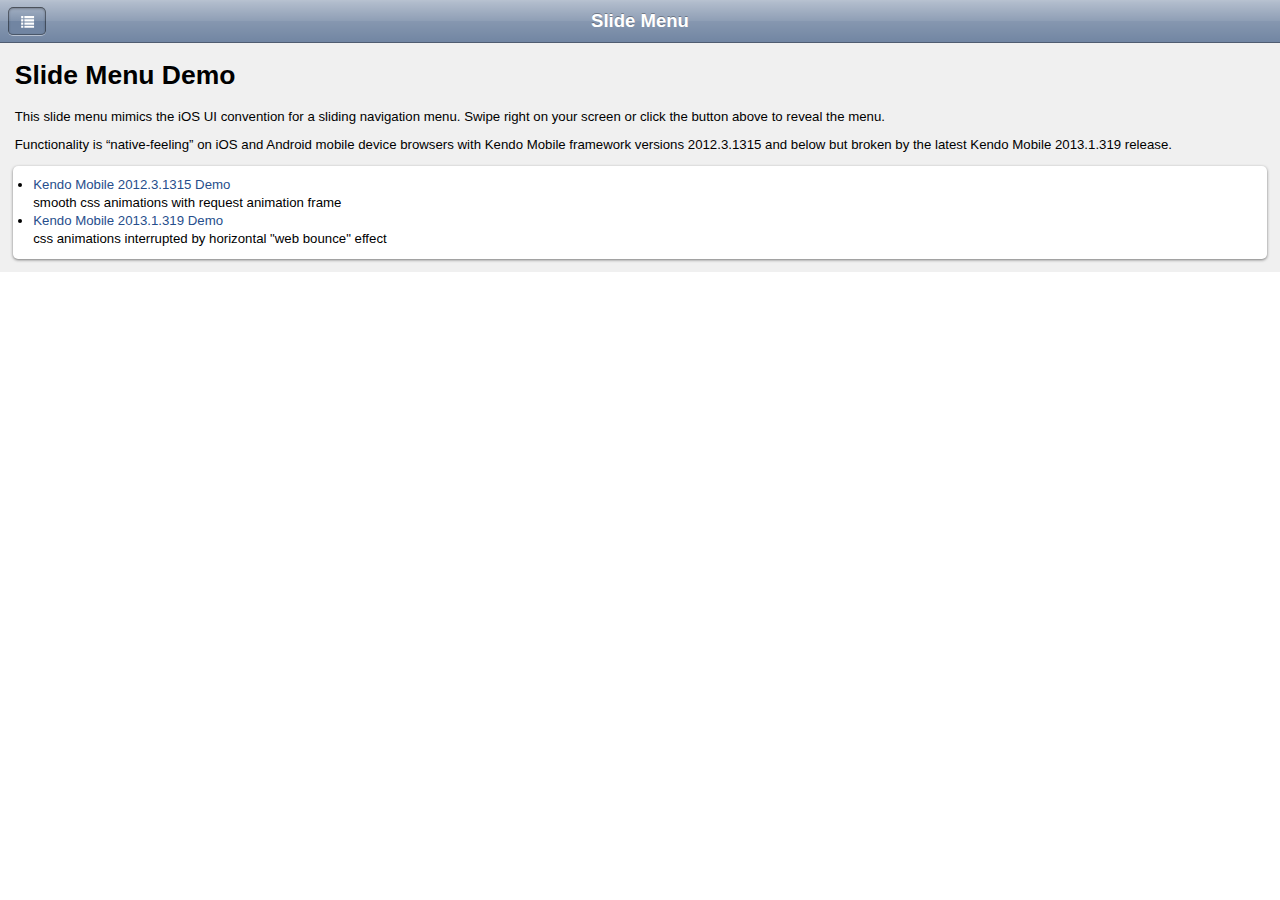
<file: index.html>
﻿<!DOCTYPE html>
<html>
<head>
    <title>Drinkboard Mobile</title>
    <meta name="viewport" content="width=device-width, initial-scale=1.0, maximum-scale=1.0, user-scalable=no" />
    <meta charset="utf-8" />
    <link rel="shortcut icon" type="image/png" href="images/icons/ios/icon.png" />
    <link rel="apple-touch-icon" href="images/icons/ios/icon.png" />
    <link href="kendo/2012/kendo.mobile.all.min.css" rel="stylesheet" />
    <link href="css/tkj.css" rel="stylesheet" type="text/css" />
    <script src="kendo/2012/jquery.min.js" type="text/javascript"></script>
    <script src="js/animate.js" type="text/javascript"></script> <!-- request animation frame smoothness -->
    <script src="kendo/2012/kendo.mobile.min.js" type="text/javascript"></script>
    <script src="js/tkj.ui.js" type="text/javascript"></script>
</head>
<body id="body" onload="onBodyLoad()">
    <!-- layout -->
    <div data-role="layout" data-id="master" data-init="tkj.ui.master_Init" data-show="tkj.ui.master_Show">
        <header data-role="header">
            <div data-role="navbar">
                <a class="list" data-role="button" data-align="left" data-click="tkj.ui.btnMenu_Click" data-icon="custom" data-rel="slidemenu"></a>
                <span data-role="view-title" data-align="center"></span>
            </div>
        </header>
    </div>
    <!-- menu -->
    <div id="menu" class="menu">
        <ul id="lvMenu" data-role="listview" data-bind="source: menu" data-header-template="sectionTemplate" data-template="menuTemplate" data-click="tkj.ui.menuSelect"></ul>
        <script id="sectionTemplate" type="text/x-kendo-template">
            #:items[0].section #
        </script>
        <script id="menuTemplate" type="text/x-kendo-template">
            <a data-bind="attr: { href: viewID }"><span data-bind="attr: { class: iconclass }"></span><span>#:title#</span></a>
        </script>
        <div class="version" data-bind="html: version"></div>
    </div>
    <!-- views -->
    <div id="home" data-role="view" data-layout="master" data-title="Slide Menu" data-show="tkj.ui.home_Show">
        <h1>Slide Menu Demo</h1>
        <p>This slide menu mimics the iOS UI convention for a sliding navigation menu. Swipe right on your screen or click the button above to reveal the menu.</p>
        <p>Functionality is &ldquo;native-feeling&rdquo; on iOS and Android mobile device browsers with Kendo Mobile framework versions 2012.3.1315 and below but broken by the latest Kendo Mobile 2013.1.319 release.</p>
        <ul class="panel">
            <li>
                <a href="km2012.html">Kendo Mobile 2012.3.1315 Demo</a>
                <div>smooth css animations with request animation frame</div>
            </li>
            <li>
                <a href="km2013.html">Kendo Mobile 2013.1.319 Demo</a>
                <div>css animations interrupted by horizontal "web bounce" effect</div>
            </li>
        </ul>
    </div>
    <div id="favorites" data-role="view" data-layout="master" data-title="Favorites"></div>
    <div id="featured" data-role="view" data-layout="master" data-title="Featured"></div>
    <div id="bookmarks" data-role="view" data-layout="master" data-title="Bookmarks"></div>
    <div id="contacts" data-role="view" data-layout="master" data-title="Contacts"></div>
    <div id="camera" data-role="view" data-layout="master" data-title="Camera"></div>
    <div id="downloads" data-role="view" data-layout="master" data-title="Downloads"></div>
    <div id="cart" data-role="view" data-layout="master" data-title="Cart"></div>
    <div id="organize" data-role="view" data-layout="master" data-title="Organize"></div>
    <div id="share" data-role="view" data-layout="master" data-title="Share"></div>
    <div id="action" data-role="view" data-layout="master" data-title="Action"></div>
    <div id="globe" data-role="view" data-layout="master" data-title="Globe"></div>
    <div id="settings" data-role="view" data-layout="master" data-title="Settings"></div>
    <div id="about" data-role="view" data-layout="master" data-title="About"></div>
    <script>
        var isDeviceApp = false;
        var app = new kendo.mobile.Application($(document).body, { platform: "ios", initial: "home" });
        function onBodyLoad() {
            document.addEventListener("deviceready", onDeviceReady, false);
        }
        function onDeviceReady() {
            //phonegap device app webview (not mobile browser)
            isDeviceApp = true;
        }
    </script>
</body>
</html>
</file>
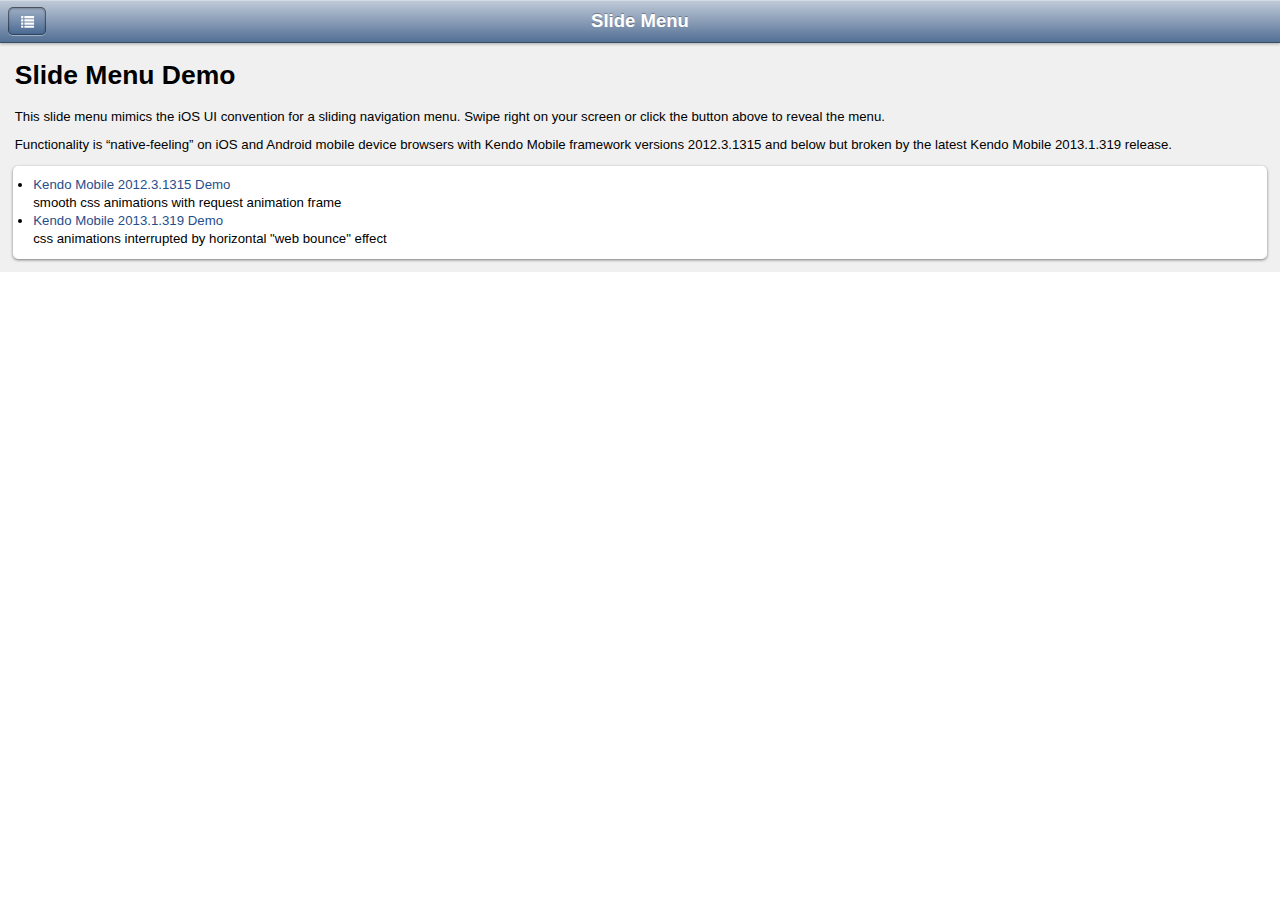
<file: km2013.html>
﻿<!DOCTYPE html>
<html>
<head>
    <title>Drinkboard Mobile</title>
    <meta name="viewport" content="width=device-width, initial-scale=1.0, maximum-scale=1.0, user-scalable=no" />
    <meta charset="utf-8" />
    <link rel="shortcut icon" type="image/png" href="images/icons/ios/icon.png" />
    <link rel="apple-touch-icon" href="images/icons/ios/icon.png" />
    <link href="kendo/2013/kendo.mobile.all.min.css" rel="stylesheet" />
    <link href="css/tkj.css" rel="stylesheet" type="text/css" />
    <script src="kendo/2013/jquery.min.js" type="text/javascript"></script>
    <script src="js/animate.js" type="text/javascript"></script> <!-- request animation frame smoothness -->
    <script src="kendo/2013/kendo.mobile.js" type="text/javascript"></script>
    <script src="js/tkj.ui.js" type="text/javascript"></script>
</head>
<body id="body" onload="onBodyLoad()">
    <!-- layout -->
    <div data-role="layout" data-id="master" data-init="tkj.ui.master_Init" data-show="tkj.ui.master_Show">
        <header data-role="header">
            <div data-role="navbar">
                <a class="list" data-role="button" data-align="left" data-click="tkj.ui.btnMenu_Click" data-icon="custom" data-rel="slidemenu"></a>
                <span data-role="view-title" data-align="center"></span>
            </div>
        </header>
    </div>
    <!-- menu -->
    <div id="menu" class="menu">
        <ul id="lvMenu" data-role="listview" data-bind="source: menu" data-header-template="sectionTemplate" data-template="menuTemplate" data-click="tkj.ui.menuSelect"></ul>
        <script id="sectionTemplate" type="text/x-kendo-template">
            #:items[0].section #
        </script>
        <script id="menuTemplate" type="text/x-kendo-template">
            <a data-bind="attr: { href: viewID }"><span data-bind="attr: { class: iconclass }"></span><span>#:title#</span></a>
        </script>
        <div class="version" data-bind="html: version"></div>
    </div>
    <!-- views -->
    <div id="home" data-role="view" data-layout="master" data-title="Slide Menu" data-show="tkj.ui.home_Show">
        <h1>Slide Menu Demo</h1>
        <p>This slide menu mimics the iOS UI convention for a sliding navigation menu. Swipe right on your screen or click the button above to reveal the menu.</p>
        <p>Functionality is &ldquo;native-feeling&rdquo; on iOS and Android mobile device browsers with Kendo Mobile framework versions 2012.3.1315 and below but broken by the latest Kendo Mobile 2013.1.319 release.</p>
        <ul class="panel">
            <li>
                <a href="km2012.html">Kendo Mobile 2012.3.1315 Demo</a>
                <div>smooth css animations with request animation frame</div>
            </li>
            <li>
                <a href="km2013.html">Kendo Mobile 2013.1.319 Demo</a>
                <div>css animations interrupted by horizontal "web bounce" effect</div>
            </li>
        </ul>
    </div>
    <div id="favorites" data-role="view" data-layout="master" data-title="Favorites"></div>
    <div id="featured" data-role="view" data-layout="master" data-title="Featured"></div>
    <div id="bookmarks" data-role="view" data-layout="master" data-title="Bookmarks"></div>
    <div id="contacts" data-role="view" data-layout="master" data-title="Contacts"></div>
    <div id="camera" data-role="view" data-layout="master" data-title="Camera"></div>
    <div id="downloads" data-role="view" data-layout="master" data-title="Downloads"></div>
    <div id="cart" data-role="view" data-layout="master" data-title="Cart"></div>
    <div id="organize" data-role="view" data-layout="master" data-title="Organize"></div>
    <div id="share" data-role="view" data-layout="master" data-title="Share"></div>
    <div id="action" data-role="view" data-layout="master" data-title="Action"></div>
    <div id="globe" data-role="view" data-layout="master" data-title="Globe"></div>
    <div id="settings" data-role="view" data-layout="master" data-title="Settings"></div>
    <div id="about" data-role="view" data-layout="master" data-title="About"></div>
    <script>
        var isDeviceApp = false;
        var app = new kendo.mobile.Application($(document).body, { platform: "ios", initial: "home" });
        function onBodyLoad() {
            document.addEventListener("deviceready", onDeviceReady, false);
        }
        function onDeviceReady() {
            //phonegap device app webview (not mobile browser)
            isDeviceApp = true;
        }
    </script>
</body>
</html>
</file>
<file: css/tkj.css>
﻿/* Slide Menu styles by Joe Meeks (aka TaeKwonJoe) */
/* http://github.com/JoeMeeks */
body { font-family:HelveticaNeue, Arial, Verdana, sans-serif; visibility:hidden } /* hide body to prevent FOUC */
#body .km-view { z-index:1; background:#FFF } /* set z-index to overlap menu */
p { font-weight:normal }
li div { font-weight:normal }

/* menu */
#body .menu { display:none; position:absolute; top:0; left:0; z-index:0; width:250px; height:100%; color:#FFF; background:#333 }
#body .menu .km-listview-link { line-height:24px }
#body .menu .km-list > li.km-state-active .km-listview-link, #body .menu .km-list > li.active .km-listview-link { background-color:#1A2133 }
#body li a.km-listview-link.active { background-color:#1A2133 }
#body .menu .km-group-title { background-color:#3d4554; border-top-color:#3d4554; text-shadow:0 1px 1px #362630 }
#body .menu .km-list > li { font-size:1em }
#body .menu .km-list > li { background:#30384a;  }
#body .menu .km-list > li a, .menu .km-list > li a span.km-icon { color:#b4bac6 }
#body .menu .version { padding:10px; color:#797d8e; font-size:0.8em; font-weight:normal; text-align:center }

.km-button.active { background-color:#264e8c }

.panel { margin:1em; padding: 10px 20px; background:#FFF; border-bottom: 1px solid rgba(255, 255, 255, 0.05); border-width: 0 0 1px; border-radius: 5px; box-shadow: 0 1px 3px rgba(0, 0, 0, 0.5); 
    font-weight:normal; line-height:18px }
.panel li a { color:#264e8c }
.panel li a:link, .panel ul li a:visited { text-decoration:none; }
.panel li a:hover, .panel ul li a:active { text-decoration:underline; }

/* kendo font icons */
.km-button.list .km-custom:after { content:'' }
</file>
<file: kendo/2012/kendo.mobile.all.min.css>
/*
* Kendo UI Mobile v2012.3.1315 (http://kendoui.com)
* Copyright 2013 Telerik AD. All rights reserved.
*
* Kendo UI Mobile commercial licenses may be obtained at
* https://www.kendoui.com/purchase/license-agreement/kendo-ui-mobile-commercial.aspx
* If you do not own a commercial license, this file shall be governed by the trial license terms.
*/
.km-root{font-size:.92em}.km-root a{color:inherit}.km-tablet{font-size:1em}.km-root *:focus{outline:0}.km-root,.km-vertical,.km-horizontal{width:100%;height:100%;-ms-touch-action:pinch-zoom double-tap-zoom;-ms-content-zooming:none;-webkit-user-select:none;-webkit-text-size-adjust:none;-moz-text-size-adjust:none;text-size-adjust:none}.km-pane{font-family:sans-serif}.km-root>*,.km-header *,.km-footer *{margin:0;padding:0}.km-root *{-webkit-touch-callout:none;-webkit-tap-highlight-color:rgba(0,0,0,0)}.km-view{top:0;left:0;position:absolute;display:-moz-box;display:-webkit-box;display:-webkit-flex;display:-moz-flex;display:-ms-flexbox;display:flex;height:100%;width:100%;-moz-box-orient:vertical;-webkit-box-orient:vertical;-webkit-flex-direction:column;-moz-flex-direction:column;-ms-flex-direction:column;flex-direction:column;-webkit-align-items:stretch;-moz-align-items:stretch;align-items:stretch;-webkit-align-content:stretch;-moz-align-content:stretch;align-content:stretch;vertical-align:top}:-moz-any(.km-view,.km-pane){overflow:hidden;position:relative}:-moz-any(.km-view){display:-moz-inline-box;display:-moz-inline-flex}.km-content{min-height:1px;-moz-box-flex:1;-webkit-box-flex:1;-moz-flex:1;-webkit-flex:1;-ms-flex:1;flex:1;-moz-box-align:stretch;-webkit-box-align:stretch;-ms-flex-align:stretch;flex-align:stretch;display:block;width:auto;overflow:hidden;position:relative}:-moz-any(.km-content,.km-scrollview){display:block;display:-moz-flex;-moz-flex-direction:column}.km-content p,.km-content h1,.km-content h2,.km-content h3,.km-content h4,.km-content h5,.km-content h6{margin-left:1rem;margin-right:1rem}.km-header,.km-footer{display:block;display:-moz-box;-moz-box-orient:vertical;display:-moz-flex;-moz-flex-direciton:column;width:100%}.km-header{padding:0}.km-footer{background:#1a1a1a}[data-role="layout"]{display:none}.km-tabstrip{-moz-box-orient:horizontal;-webkit-box-orient:horizontal;-moz-box-align:start;-webkit-box-align:start;-ms-flex-align:start;flex-align:start;-webkit-flex-direction:row;-moz-flex-direction:row;-ms-flex-direction:row;flex-direction:row;-moz-box-pack:start;padding:0}.km-header,.km-footer{position:relative;z-index:1}@media all and (-webkit-min-device-pixel-ratio:10000),not all and (-webkit-min-device-pixel-ratio:0){.km-view{display:table}.km-header,.km-footer,.km-content{display:table-row}.km-header,.km-footer{height:1px}}.km-view-title{visibility:hidden}.km-hide-title{display:none}.km-show-title:after{display:block;content:"\a0"}.km-toolbar,.km-navbar,.km-button,.km-buttongroup,.km-tabstrip,.km-blackberry li.km-actionsheet-cancel>a{background-origin:border-box;position:relative;display:inline-block;padding:.4em .7em;margin:.1rem;overflow:visible;border-radius:5pt;-moz-border-radius:5pt;-webkit-border-radius:5pt;text-decoration:none}.km-buttongroup,.km-tabstrip{padding:.4rem .7rem}.km-horizontal .km-tabstrip{padding:.2rem .7rem}.km-button{cursor:pointer;outline:0}.km-switch input[type=checkbox]{display:none}.km-switch,.km-checkbox{text-align:left;font-size:1rem;display:inline-block;width:6.4rem;height:2rem;line-height:2rem;position:relative;overflow:hidden}.km-switch-wrapper,.km-slider-wrapper{display:block;height:100%;width:100%;overflow:hidden;border-radius:6px}.km-switch-background,.km-slider-background{display:block;margin:0 1px 1px -5em;height:100%;width:200%}.km-switch-container{top:0;left:0;position:absolute;display:block;height:100%;width:100%;overflow:hidden;background:transparent;border-radius:4px;-moz-border-radius:4px;-webkit-border-radius:4px;-moz-box-sizing:border-box;-webkit-box-sizing:border-box;box-sizing:border-box}.km-checkbox{width:1.8rem;height:1.8rem}.km-checkbox-checked:after{content:"\a0";display:block;width:100%;height:100%}.km-switch-handle{top:0;left:0;width:2.72em;height:100%;display:inline-block;margin:-1px 0 0 -1px;border-radius:5px;-moz-border-radius:5px;-webkit-border-radius:5px;box-shadow:0 0 3px 0 rgba(0,0,0,0.5);-webkit-box-shadow:0 0 3px 0 rgba(0,0,0,0.5)}.km-switch-label-on,.km-switch-label-off{display:block;width:130%;text-align:center;position:absolute}.km-switch-label-off{left:104%}.km-switch-label-on{left:-134%;text-shadow:0 -1px 0 rgba(0,0,0,0.3)}.km-badge,.km-detail{text-decoration:none;display:inline-block;vertical-align:middle;overflow:hidden;text-align:center;position:absolute;z-index:1;top:-0.6rem;right:-0.4rem;width:1rem;height:1rem;text-shadow:none}.km-detail{position:absolute;float:right;right:.8rem;top:50%;margin-top:-0.7rem;width:1.3rem;height:1.3rem;font-size:1rem;-moz-box-sizing:border-box;-webkit-box-sizing:border-box;box-sizing:border-box}.km-root .km-detaildisclose{font-size:.8em}:-moz-any(.km-detail){width:1rem;height:1rem}.km-listview-link:after{width:.5rem;height:.5rem;content:"\a0";display:inline-block;vertical-align:middle}.km-listview-link:after{margin-left:-0.2rem;border-style:solid;border-width:.24rem .24rem 0 0;-webkit-transform:rotate(45deg);-moz-transform:rotate(45deg);-ms-transform:rotate(45deg);-o-transform:rotate(45deg);transform:rotate(45deg)}.km-button::-moz-focus-inner{padding:0;border:0}.km-badge:-moz-first-node,:-moz-first-node ~ .km-badge{right:-0.5em;top:-1em}.km-buttongroup{-webkit-margin-collapse:separate;margin:.5em auto}.km-root .km-buttongroup{padding:0;border-radius:0;-moz-border-radius:0;-webkit-border-radius:0;box-shadow:none;-webkit-box-shadow:none;border-color:transparent;background:0;white-space:nowrap;display:table}.km-buttongroup>.km-button{display:table-cell}.km-root .km-buttongroup .km-button{margin:0;border-width:1px 0 1px 1px;border-radius:0;-moz-border-radius:0;-webkit-border-radius:0;padding:.48em .9em .44em}.km-tablet .km-buttongroup .km-button{padding:.4em .8em .34em}.km-root .km-navbar .km-buttongroup{font-size:.95rem;line-height:1em;margin:0 0 .2em;display:inline-block;height:1.5em;top:-2px}.km-tablet .km-navbar .km-buttongroup{top:-1px}.km-root .km-navbar .km-buttongroup>.km-button{font-size:1em;min-width:4rem;text-align:center}.km-tablet .km-navbar .km-buttongroup>.km-button{min-width:6rem}.km-root .km-view .km-buttongroup .km-button:first-child{-webkit-border-bottom-left-radius:5pt;-webkit-border-top-left-radius:5pt;border-radius:5pt 0 0 5pt;-moz-border-radius:5pt 0 0 5pt;-webkit-border-radius:5pt 0 0 5pt}.km-root .km-view .km-buttongroup .km-button:last-child{border-right-width:1px;-webkit-border-bottom-right-radius:5pt;-webkit-border-top-right-radius:5pt;border-radius:0 5pt 5pt 0;-moz-border-radius:0 5pt 5pt 0;-webkit-border-radius:0 5pt 5pt 0}.km-scrollview{white-space:nowrap;overflow:hidden;width:100%}.km-scrollview>div>*{-webkit-transform:translatez(0)}.km-scrollview>div>[data-role=page]{vertical-align:top;display:inline-block;min-height:1px}:-moz-any(.km-scrollview)>div{width:0}.km-pages{text-align:center;margin:0;padding:0}.km-pages li{display:inline-block;width:.5em;height:.55em;margin:0 .3em}.km-ios .km-buttongroup .km-button{font-size:1.2em;font-weight:bold}.km-ios .km-state-disabled .km-button,.km-android .km-state-disabled .km-button,.km-blackberry .km-state-disabled .km-button,.km-meego .km-state-disabled .km-button{color:#aaa;text-shadow:none}.km-tabstrip,.km-toolbar,.km-navbar{display:block;padding:.8em;margin:0;width:100%;border-width:0;-moz-box-sizing:border-box;-webkit-box-sizing:border-box;box-sizing:border-box;border-radius:0;-moz-border-radius:0;-webkit-border-radius:0}.km-tabstrip{text-align:center;word-spacing:-1em}.km-tabstrip .km-button{word-spacing:normal;box-shadow:none;-webkit-box-shadow:none;vertical-align:bottom}@media screen and (-webkit-min-device-pixel-ratio:0){.km-tabstrip{word-spacing:normal;width:100%}}.km-toolbar,.km-navbar{padding:0;-moz-box-flex:1;-webkit-box-flex:1;-moz-flex:1;-webkit-flex:1;-ms-flex:1;flex:1;position:relative;overflow:hidden;display:block;border-width:0 0 1px 0}.km-root div:-moz-any(.km-toolbar,.km-navbar){overflow:visible}.km-toolbar .km-button,.km-navbar .km-button{margin-top:.5rem;margin-bottom:.5rem}.km-navbar .km-no-title{padding-top:.7rem;padding-bottom:.7rem}.km-horizontal .km-toolbar .km-button,.km-horizontal .km-navbar .km-button{margin-top:.3rem;margin-bottom:.3rem}.km-horizontal .km-navbar .km-no-title{padding-top:.5rem;padding-bottom:.5rem}.km-tablet.km-root .km-no-title{padding-top:.55rem;padding-bottom:.55rem}.km-tablet .km-navbar .km-button,.km-tablet .km-toolbar .km-button{margin-top:.45rem;margin-bottom:.45rem}.km-root .km-pane .km-navbar .km-no-title{visibility:visible;line-height:0}.km-tabstrip .km-button{font-family:Arial,Helvetica,sans-serif;color:#a8a8a8;padding:.4em .8em;border-width:0;border-color:transparent;background:0;margin:0;text-align:center}.km-tabstrip .km-badge{font-size:.8em;font-weight:normal}.km-tabstrip .km-button:first-child{border-left:0}.km-tabstrip .km-button:last-child{border-right:0}.km-listview-wrapper>ul:not(.km-listview){margin:0 auto}.km-list,.km-listview{padding:0;margin:0;list-style-type:none}.km-listinset,.km-listgroupinset{margin:1em}.km-listinset,.km-listgroupinset .km-list{overflow:hidden}.km-listview .km-switch{margin-top:-0.95rem;position:absolute;right:.8rem;top:50%}.km-listview .km-list{text-indent:0}.km-list>li,.km-root .km-listview-link,.km-root .km-listview-label{margin:0;display:block;position:relative;list-style-type:none;vertical-align:middle;-moz-box-sizing:border-box;-webkit-box-sizing:border-box;box-sizing:border-box;padding:.5em .7em}.km-list>li>*{line-height:normal}.km-group-title{display:block;font-weight:bold;padding:.2em 0;text-indent:.8em}.km-listgroupinset .km-group-title{margin-top:.65em;line-height:2em}.km-content .km-list>li:first-child{border-top:0}.km-content .km-list>li:last-child{border-bottom:0}.km-root .km-listview-link,.km-root .km-listview-label{line-height:inherit;text-decoration:none;margin:-0.5em -0.7em}.km-listview-link:after,.km-listview-label:after{border-color:#777;content:"\a0";display:block;position:absolute;right:1rem;top:50%;margin-top:-0.32rem}.km-scroller-pull{width:100%;display:block;position:absolute;line-height:60px;font-size:1.4em;text-align:center;-webkit-transform:translate3d(0,-60px,0);-moz-transform:translate3d(0,-60px,0);-ms-transform:translate3d(0,-60px,0);-o-transform:translate3d(0,-60px,0);transform:translate3d(0,-60px,0)}.km-scroller-pull .km-template{display:inline-block;width:200px;text-align:left}.km-load-more .km-icon,.km-root .km-scroller-pull .km-icon{display:inline-block;height:2rem;margin-right:1rem;vertical-align:middle;width:2rem;font-size:2rem;-webkit-transform:rotate(0deg);-moz-transform:rotate(0deg);-ms-transform:rotate(0deg);-o-transform:rotate(0deg);transform:rotate(0deg);-webkit-transition:-webkit-transform 300ms linear;-moz-transition:-moz-transform 300ms linear;-ms-transition:-ms-transform 300ms linear;-o-transition:-o-transform 300ms linear;transition:transform 300ms linear}.km-root .km-scroller-release .km-icon{-webkit-transform:rotate(180deg);-moz-transform:rotate(180deg);-ms-transform:rotate(180deg);-o-transform:rotate(180deg);transform:rotate(180deg)}.km-root .km-scroller-refresh .km-icon{-webkit-transition:none;-moz-transition:none;-ms-transition:none;-o-transition:none;transition:none}.km-default-content{padding:1em}.km-item label:before,.km-item label.km-item-checked:after{position:absolute;content:" ";display:block;top:50%;left:.6em;width:36px;height:36px;margin-top:-18px}.km-detail .km-text{display:none}.km-detail .km-icon,.km-button .km-icon,.km-list .km-icon,.km-ios .km-button .km-icon{width:1em;height:1em;font-size:1.3em;margin-left:-0.3em;margin-right:.3em;vertical-align:text-top;display:inline-block;background-size:auto 100%}.km-root .km-view .km-notext{margin-left:0;margin-right:0}.km-list .km-switch{position:absolute;top:50%;right:.8rem;margin-top:-1rem}.km-root .km-rowinsert:after,.km-root .km-rowdelete:after,.km-root .km-contactadd:after,.km-root .km-detaildisclose:after,.km-root .km-rowinsert:before,.km-root .km-rowdelete:before,.km-root .km-contactadd:before,.km-root .km-detaildisclose:before,.km-detail .km-icon{left:.15em;top:.15em;line-height:1em;font-size:1em;position:absolute}.km-root .km-detaildisclose:after{left:.1em;top:.25em;text-align:center;font-weight:bold}.km-buttongroup .km-button .km-icon{width:1em;height:1em;font-size:1em;margin:0 .16em 0 0}.km-tabstrip .km-button .km-icon{width:2.5rem;height:2.5rem;font-size:2.5rem;margin:.1rem auto 0;display:block}.km-phone .km-tabstrip .km-icon{height:2.2rem;width:2.2rem;font-size:2.2rem}.km-phone .km-horizontal .km-tabstrip .km-icon{height:2rem;width:2rem;font-size:2rem}.km-slider{width:10em;height:.6em;line-height:.6em;position:relative;padding:.5em .7em;display:inline-block;vertical-align:middle}.km-slider-container{top:0;left:0;margin:0;width:100%;height:100%;display:block;position:absolute;border-radius:5px;-moz-border-radius:5px;-webkit-border-radius:5px}.km-slider-handle{top:0;left:0;width:1.25em;height:1.25em;display:block;position:absolute;border-radius:1em;-moz-border-radius:1em;-webkit-border-radius:1em;box-shadow:0 1px 1px rgba(0,0,0,0.5);-webkit-box-shadow:0 1px 1px rgba(0,0,0,0.5)}.km-slider-wrapper{border-radius:5px;-moz-border-radius:5px;-webkit-border-radius:5px}.km-slider-background{width:24em;margin-left:-12em}.km-touch-scrollbar{position:absolute;visibility:hidden;z-index:200000;height:.3em;width:.3em;background-color:#333;opacity:0;border-radius:.4em;-moz-border-radius:.4em;-webkit-border-radius:.4em;-webkit-transform-origin:0 0;-moz-transform-origin:0 0;-ms-transform-origin:0 0;-o-transform-origin:0 0;transform-origin:0 0;-webkit-transition:opacity .3s linear;-moz-transition:opacity .3s linear;-ms-transition:opacity .3s linear;-o-transition:opacity .3s linear;transition:opacity .3s linear}.km-vertical-scrollbar{height:100%;right:1px;top:0}.km-horizontal-scrollbar{width:100%;left:0;bottom:1px}.km-scrollview,.km-scroll-container{-moz-user-select:none;-webkit-user-select:none;user-select:none;-moz-user-select:-moz-none;-webkit-margin-collapse:separate}.km-scroll-wrapper{position:relative}.km-scroll-header{position:absolute;z-index:1001;width:100%;top:0;left:0}.km-leftitem,.km-rightitem{z-index:1;position:absolute;right:.5em}.km-popup .km-rightitem{right:0}.km-leftitem{left:.5em;right:auto}.km-popup .km-leftitem{left:0}.km-dialog{position:absolute;min-width:19em;max-width:25em;overflow:hidden;border-radius:1em;-moz-border-radius:1em;-webkit-border-radius:1em}.km-dialog-title{position:static;float:none;height:2.6em;margin-top:-2.6em;font-size:1.22em;line-height:3em;border-radius:1em;-moz-border-radius:1em;-webkit-border-radius:1em}.km-dialog:before{content:"\a0";display:block;overflow:visible;width:100%;height:3em;opacity:.2}.km-dialog-content{font-weight:normal;min-height:2em;text-align:center}.km-dialog .km-button{display:block;margin:.4em;font-size:1.3em;text-align:center;padding:.44em;-moz-user-select:none;-webkit-user-select:none;user-select:none;border-radius:4px;-moz-border-radius:4px;-webkit-border-radius:4px}.km-loader{top:50%;left:50%;width:180px;height:130px;opacity:.85;z-index:100000;padding:30px 30px;position:absolute;margin-top:-70px;margin-left:-90px;-moz-box-sizing:border-box;-webkit-box-sizing:border-box;box-sizing:border-box;background-color:black;border-radius:20px;-moz-border-radius:20px;-webkit-border-radius:20px}.km-loader h1{font-size:1.6em;color:white;text-align:center;margin-top:10px}.km-loader .km-loading,.km-load-more .km-icon,.km-scroller-refresh .km-icon{animation:km-spin 1s infinite linear;-moz-animation:km-spin 1s infinite linear;-webkit-animation:km-spin 1s infinite linear;display:block;margin:0 auto;width:35px;height:35px;font-size:35px}.km-loader .km-loading:after,.km-load-more .km-icon:after,.km-scroller-refresh .km-icon:after{color:#ccc}@-webkit-keyframes km-spin{from{-webkit-transform:rotate(0deg)}to{-webkit-transform:rotate(360deg)}}@-moz-keyframes km-spin{from{-moz-transform:rotate(0deg)}to{-moz-transform:rotate(360deg)}}@-ms-keyframes km-spin{from{-ms-transform:rotate(0deg)}to{-ms-transform:rotate(360deg)}}@-o-keyframes km-spin{from{-o-transform:rotate(0deg)}to{-o-transform:rotate(360deg)}}@-webkit-keyframes km-ios-spin{0%{-webkit-transform:rotate(0deg)}8.32%{-webkit-transform:rotate(0deg)}8.33%{-webkit-transform:rotate(30deg)}16.65%{-webkit-transform:rotate(30deg)}16.66%{-webkit-transform:rotate(60deg)}24.99%{-webkit-transform:rotate(60deg)}25%{-webkit-transform:rotate(90deg)}33.32%{-webkit-transform:rotate(90deg)}33.33%{-webkit-transform:rotate(120deg)}41.65%{-webkit-transform:rotate(120deg)}41.66%{-webkit-transform:rotate(150deg)}49.99%{-webkit-transform:rotate(150deg)}50%{-webkit-transform:rotate(180deg)}58.32%{-webkit-transform:rotate(180deg)}58.33%{-webkit-transform:rotate(210deg)}66.65%{-webkit-transform:rotate(210deg)}66.66%{-webkit-transform:rotate(240deg)}74.99%{-webkit-transform:rotate(240deg)}75%{-webkit-transform:rotate(270deg)}83.32%{-webkit-transform:rotate(270deg)}83.33%{-webkit-transform:rotate(300deg)}91.65%{-webkit-transform:rotate(300deg)}91.66%{-webkit-transform:rotate(330deg)}99.99%{-webkit-transform:rotate(330deg)}100%{-webkit-transform:rotate(360deg)}}.km-list input[type=password],.km-list input[type=search],.km-list input[type=number],.km-list input[type=tel],.km-list input[type=url],.km-list input[type=email],.km-list input[type=text]:not(.k-input),.km-list input[type=file],.km-list input[type=month],.km-list input[type=color],.km-list input[type=week],.km-list input[type=date],.km-list input[type=time],.km-list input[type=datetime],.km-list select:not([multiple]),.km-list .k-dropdown,.km-list textarea{width:50%;-moz-box-sizing:border-box;-webkit-box-sizing:border-box;box-sizing:border-box}.km-root input:not([type=button]):not([type=submit]):not([type=reset]):not([type=image]):not([type=checkbox]):not([type=radio]):not(.k-input):not(.k-button),.km-root select:not([multiple]),.km-root .k-dropdown,.km-root textarea{font-size:1.2em}.km-list input[type=checkbox],.km-list input[type=radio]{-moz-appearance:none;-webkit-appearance:none;background:0}.km-root input,.km-root textarea{-moz-user-select:text;-webkit-user-select:text;user-select:text}.km-root input[readonly],.km-root select:not([multiple]){-moz-user-select:none;-webkit-user-select:none;user-select:none}.km-root .km-list input:not([type=button]):not([type=submit]):not([type=reset]):not([type=image]):not(.k-input):not(.k-button),.km-root .km-list select:not([multiple]),.km-root .km-list .k-dropdown,.km-root .km-list textarea{position:absolute;right:.8em;top:50%;line-height:normal;margin-top:-0.5em;z-index:1}.km-root .km-list textarea{top:0}.km-root .km-list input:not([type=button]):not([type=submit]):not([type=reset]):not([type=image]):not([type=checkbox]):not([type=radio]):not(.k-input):not(.k-button),.km-root .km-list select:not([multiple]),.km-root .km-list .k-dropdown,.km-root .km-list textarea{right:0;margin-top:-1em}.km-root .km-list .k-dropdown{line-height:1.4em}.km-list .k-dropdown,.km-list .k-dropdown .k-input{background-color:transparent}.km-root .k-dropdown-wrap{display:inline-block}.km-root .km-listview-label:after,.km-root input ~ .km-listview-link:after,.km-root textarea ~ .km-listview-link:after,.km-root select ~ .km-listview-link:after,.km-root .k-dropdown ~ .km-listview-link:after{display:none}.km-root .k-dropdown select,.km-root .k-dropdown .k-select{display:none}.km-root .km-list textarea{position:relative;float:right;margin-top:0;font-family:inherit}.km-root .km-popup .k-item,.km-actionsheet>li{list-style-type:none;padding:inherit 1em;border-bottom:1px solid #555;-moz-box-sizing:border-box;-webkit-box-sizing:border-box;box-sizing:border-box}.km-actionsheet>li{line-height:2em;border-bottom:0}.km-root .km-popup .k-list,.km-actionsheet{padding:0;margin:0}.km-root .km-popup .k-item:last-child,.km-actionsheet>li:last-child{border:0}.km-shim{left:0;bottom:0;position:absolute;width:100%;height:100%;background:rgba(0,0,0,0.6);z-index:10001;-moz-box-sizing:border-box;-webkit-box-sizing:border-box;box-sizing:border-box}.km-shim .k-animation-container,.km-actionsheet-wrapper{width:100%;box-shadow:none;-webkit-box-shadow:none;border:0}.km-shim .k-animation-container{width:auto}.km-listview-label input[type=radio],.km-listview-label input[type=checkbox]{border:0;font-size:inherit;width:1em;height:.9em}.km-load-more{display:block;padding:.3em 0 1.2em;height:2.6em;text-align:center}.km-root div.km-splitview{-moz-box-orient:horizontal;-webkit-box-orient:horizontal;-moz-box-direction:normal;-webkit-box-direction:normal;-webkit-flex-direction:row;-moz-flex-direction:row;-ms-flex-direction:row;flex-direction:row}.km-root .km-splitview.km-split-vertical{-moz-box-orient:vertical;-webkit-box-orient:vertical;-webkit-flex-direction:column;-moz-flex-direction:column;-ms-flex-direction:column;flex-direction:column}.km-splitview>.km-pane{-moz-box-flex:2;-webkit-box-flex:2;-moz-flex:2;-webkit-flex:2;-ms-flex:2;flex:2}.km-splitview>.km-pane:first-child{-moz-box-flex:1;-webkit-box-flex:1;-moz-flex:1;-webkit-flex:1;-ms-flex:1;flex:1}.km-split-horizontal>.km-pane{height:100%}.km-split-vertical>.km-pane>.km-view{display:-webkit-box}.km-pane{position:relative}.km-popup-wrapper,.km-modalview-wrapper{z-index:10001;position:relative;overflow:hidden;background:0;border:0;box-shadow:none;-webkit-box-shadow:none}.km-popup-overlay{position:absolute;width:100%;height:100%;z-index:10000}.km-popup-arrow,.km-popup-arrow:after,.km-down .km-popup-arrow:before{position:absolute;width:15px;height:15px;top:0;left:0;z-index:2}.km-left .km-popup-arrow,.km-right .km-popup-arrow{margin-top:-8px}.km-up .km-popup-arrow,.km-down .km-popup-arrow{margin-left:-8px}.km-popup-arrow:after,.km-down .km-popup-arrow:before{display:block;content:"\a0";width:0;height:0}.km-up .km-popup-arrow{top:auto;bottom:0}.km-left .km-popup-arrow{left:auto;right:0}.km-popup.km-pane{-moz-box-sizing:border-box;-webkit-box-sizing:border-box;box-sizing:border-box;width:100%;height:100%}.km-modalview,.km-modalview-wrapper:before{overflow:hidden;position:relative;display:-moz-inline-box;display:-webkit-inline-box;display:-ms-inline-flexbox;display:inline-flex;width:100%;height:100%;vertical-align:middle}.km-modalview .km-content{box-flex:1}.km-modalview-wrapper:before{margin-left:-1px;content:"\a0";width:0;display:inline-block}.km-stretched-view{display:-moz-box;display:-webkit-box;display:-webkit-flex;display:-moz-flex;display:-ms-flexbox;display:flex}.km-stretched-view>*{width:100%}.km-pane,.km-on-ios .km-view,.km-on-ios .km-header,.km-on-ios .km-footer,.km-on-ios .km-slider,.km-on-ios .km-switch,.km-on-ios .km-group-title,.km-on-ios .km-list>li,.km-on-ios .km-shim .k-animation-container,.km-on-ios .km-scroll-container,.km-on-blackberry .km-view,.km-on-blackberry .km-content,.km-on-blackberry .km-header,.km-on-blackberry .km-footer,.km-on-blackberry .km-icon,.km-on-blackberry .km-switch,.km-on-blackberry .km-popup .k-item,.km-on-blackberry .km-actionsheet-wrapper{-webkit-transform:translatez(0)}.km-on-meego,.km-on-android{-webkit-transform:none}.km-on-android.km-2 .km-header,.km-on-android.km-2 .km-footer,.km-on-android .km-switch,.km-on-android.km-2 .km-list>li,.km-on-android.km-3 .km-listview-wrapper,.km-on-android.km-4 .km-listview-wrapper,.km-on-android.km-4 .km-content,.km-on-android .km-switch-handle,.km-android.km-on-android .km-switch-wrapper,.km-on-android .km-scroll-container,.km-on-meego .km-content,.km-on-meego .km-switch,.km-on-meego .km-icon,.km-on-meego .km-header,.km-on-meego .km-footer,.km-on-meego .km-content,.km-on-meego .km-switch-handle,.km-on-meego .km-switch-wrapper{-webkit-transform:translatez(0);-webkit-backface-visibility:hidden}.km-on-android.km-4{-webkit-transition:-webkit-transform .0001ms}.km-on-android.km-4 input{-webkit-user-modify:read-write-plaintext-only}.km-on-android.km-2 .km-list>li,.km-on-android.km-3 .km-list>li{bottom:10000px;-webkit-transform:translatey(10000px);-moz-transform:translatey(10000px);-ms-transform:translatey(10000px);-o-transform:translatey(10000px);transform:translatey(10000px)}.km-overlay{position:absolute;top:0;left:0;width:100%;height:100%;background:transparent;z-index:100000}@font-face{font-family:"Kendo UI";src:url("images/KendoUI.woff") format("woff"),url("images/KendoUI.ttf") format("truetype")}body:before{font-family:"Kendo UI";content:"\a0";font-size:0;width:0;height:0;position:absolute;z-index:-1}.km-root .km-pane .km-view .km-icon{-webkit-background-clip:text;background-size:0}.km-icon{position:relative}.km-icon:after,.km-icon:before,.km-contactadd:after,.km-contactadd:before,.km-rowdelete:after,.km-rowdelete:before,.km-rowinsert:after,.km-rowinsert:before,.km-detaildisclose:after,.km-detaildisclose:before,.km-loading:after{position:relative;display:block;width:100%;height:100%;text-align:left;vertical-align:middle;background-size:auto;font:1em/1em "Kendo UI"}.km-icon:before,.km-contactadd:before,.km-rowdelete:before,.km-rowinsert:before,.km-detaildisclose:before{position:absolute;margin-top:1px;color:rgba(0,0,0,0.7);display:none}.km-state-active .km-icon:before,.km-state-active .km-contactadd:before,.km-state-active .km-rowdelete:before,.km-state-active .km-rowinsert:before,.km-state-active .km-detaildisclose:before{display:block}:-webkit-any(.km-ios):not(.km-android):not(.km-blackberry6):not(.km-blackberry7):not(.km-meego) .km-icon:after,:-webkit-any(.km-blackberry):not(.km-android):not(.km-blackberry6):not(.km-blackberry7):not(.km-meego) .km-icon:after{background-image:inherit;background-repeat:inherit;background-position:inherit;background-color:currentcolor;-webkit-background-clip:text;-webkit-text-fill-color:transparent}.km-on-blackberry.km-blackberry6 .km-view .km-icon,.km-on-blackberry.km-blackberry7 .km-view .km-icon,.km-on-ios.km-ios4 .km-view .km-icon,.km-root .km-on-android .km-view .km-icon,.km-root .km-on-meego .km-view .km-icon{background:0}.km-root .km-pane.km-on-blackberry.km-blackberry6 .km-view .km-icon:after,.km-root .km-pane.km-on-blackberry.km-blackberry7 .km-view .km-icon:after,.km-root .km-pane.km-on-ios.km-ios4 .km-view .km-icon:after,.km-root .km-pane.km-pane.km-on-android .km-view span.km-icon:after,.km-root .km-pane.km-pane.km-on-meego .km-view span.km-icon:after{background:0;-webkit-text-fill-color:inherit}.km-contactadd:after,.km-contactadd:before,.km-rowinsert:after,.km-rowinsert:before{content:"\E039"}.km-rowdelete:after,.km-rowdelete:before{content:"\E03a"}.km-detaildisclose:after,.km-detaildisclose:before{content:"\E0E2"}.km-action:after,.km-action:before{content:"\e0ca"}.km-add:after,.km-add:before{content:"\e0cb"}.km-battery:after,.km-battery:before{content:"\e0ce"}.km-bookmarks:after,.km-bookmarks:before{content:"\e0cf"}.km-camera:after,.km-camera:before{content:"\e0d0"}.km-cart:after,.km-cart:before{content:"\e0d1"}.km-edit:after,.km-compose:after,.km-edit:before,.km-compose:before{content:"\e0d5"}.km-contacts:after,.km-contacts:before{content:"\e0e4"}.km-trash:after,.km-delete:after,.km-trash:before,.km-delete:before{content:"\e0ec"}.km-details:after,.km-details:before{content:"\e0e2"}.km-download:after,.km-downloads:after,.km-download:before,.km-downloads:before{content:"\e0d4"}.km-fastforward:after,.km-fastforward:before{content:"\e0d9"}.km-toprated:after,.km-favorites:after,.km-toprated:before,.km-favorites:before{content:"\e0d7"}.km-featured:after,.km-featured:before{content:"\e0d8"}.km-globe:after,.km-globe:before{content:"\e0dc"}.km-history:after,.km-history:before{content:"\e0e7"}.km-home:after,.km-home:before{content:"\e0dd"}.km-info:after,.km-about:after,.km-info:before,.km-about:before{content:"\e0de"}.km-more:after,.km-more:before{content:"\e0e0"}.km-mostrecent:after,.km-mostrecent:before{content:"\e0cc"}.km-mostviewed:after,.km-mostviewed:before{content:"\e0d6"}.km-organize:after,.km-organize:before{content:"\e0eb"}.km-pause:after,.km-pause:before{content:"\e0e3"}.km-play:after,.km-play:before{content:"\e0e5"}.km-recents:after,.km-recents:before{content:"\e0d2"}.km-refresh:after,.km-refresh:before{content:"\e0e6"}.km-reply:after,.km-reply:before{content:"\e0ed"}.km-rewind:after,.km-rewind:before{content:"\e0e8"}.km-search:after,.km-search:before{content:"\e0e9"}.km-settings:after,.km-settings:before{content:"\e0da"}.km-share:after,.km-share:before{content:"\e0df"}.km-sounds:after,.km-volume:after,.km-sounds:before,.km-volume:before{content:"\e0ef"}.km-stop:after,.km-stop:before{content:"\e0ea"}.km-wifi:after,.km-wifi:before{content:"\e0f0"}.km-android .km-more:after,.km-android .km-more:before{content:"\e0e1"}.km-meego .km-more:after,.km-meego .km-more:before{content:"\e0f1"}.km-ios .km-loading:after,.km-ios .km-load-more .km-icon:after,.km-ios .km-scroller-refresh .km-icon:after{content:"\e0f7"}.km-meego .km-loading:after,.km-meego .km-load-more .km-icon:after,.km-meego .km-scroller-refresh .km-icon:after{content:"\e0f6"}.km-root .km-android .km-loading:after,.km-android .km-load-more .km-icon:after,.km-root .km-android .km-scroller-refresh .km-icon:after{content:"\e0f6"}.km-blackberry .km-loading:after,.km-blackberry .km-load-more .km-icon:after,.km-blackberry .km-scroller-refresh .km-icon:after{content:"\e0f6";color:inherit}.km-scroller-pull .km-icon:after{content:"\e0f2"}@media only screen and (height:320px) and (orientation:landscape){.km-ios6{height:100%!important}}.km-ios:after{content:url("images/back.png");display:none}.km-ios{background:#fff;font:bold .9rem HelveticaNeue,sans-serif}.km-ios .km-view{overflow:hidden}.km-ios .km-view-title,.km-ios .km-dialog-title{position:relative;visibility:visible;text-align:center;color:#fff;font-size:1.4em;line-height:2.3em;font-weight:bold;text-shadow:0 -1px rgba(0,0,0,0.3);margin-left:auto;margin-right:auto;box-shadow:inset 0 -1px 0 rgba(0,0,0,0.3);-webkit-box-shadow:inset 0 -1px 0 rgba(0,0,0,0.3)}.km-ios.km-horizontal .km-view-title{line-height:2em}.km-ios .km-toolbar,.km-ios .km-navbar,.km-ios .km-button,.km-ios .km-tabstrip,.km-ios .km-popup .k-item,.km-ios .km-actionsheet>li>a{background-image:-webkit-gradient(linear,50% 0,50% 100%,color-stop(0,rgba(255,255,255,0.5)),color-stop(0.06,rgba(255,255,255,0.45)),color-stop(0.5,rgba(255,255,255,0.2)),color-stop(0.5,rgba(255,255,255,0.15)),color-stop(1,rgba(100,100,100,0)));background-image:-moz-linear-gradient(top,rgba(255,255,255,0.5),rgba(255,255,255,0.45) 6%,rgba(255,255,255,0.2) 50%,rgba(255,255,255,0.15) 50%,rgba(100,100,100,0));background-image:-ms-linear-gradient(top,rgba(255,255,255,0.5),rgba(255,255,255,0.45) 6%,rgba(255,255,255,0.2) 50%,rgba(255,255,255,0.15) 50%,rgba(100,100,100,0));background-image:-o-linear-gradient(top,rgba(255,255,255,0.5),rgba(255,255,255,0.45) 6%,rgba(255,255,255,0.2) 50%,rgba(255,255,255,0.15) 50%,rgba(100,100,100,0));background-image:linear-gradient(top,rgba(255,255,255,0.5),rgba(255,255,255,0.45) 6%,rgba(255,255,255,0.2) 50%,rgba(255,255,255,0.15) 50%,rgba(100,100,100,0));-webkit-tap-highlight-color:rgba(0,0,0,0);color:#FFF;overflow:visible;border-radius:5px;-moz-border-radius:5px;-webkit-border-radius:5px;text-shadow:0 -1px rgba(0,0,0,0.3);text-decoration:none;border:1px solid #394d68;border-color:#2f3740 #394d68 #375073;background-color:#7185a2}.km-ios .km-button{text-align:center;border-width:0;border-bottom:1px solid rgba(255,255,255,0.5);padding:.4em .8em;background:transparent,#496b9a;background-image:-webkit-gradient(linear,50% 0,50% 100%,color-stop(0,rgba(255,255,255,0.35)),color-stop(0.5,rgba(255,255,255,0.1)),color-stop(0.5,rgba(255,255,255,0)),color-stop(1,rgba(255,255,255,0)));background-image:-moz-linear-gradient(top,rgba(255,255,255,0.35),rgba(255,255,255,0.1) 50%,rgba(255,255,255,0) 50%,rgba(255,255,255,0));background-image:-ms-linear-gradient(top,rgba(255,255,255,0.35),rgba(255,255,255,0.1) 50%,rgba(255,255,255,0) 50%,rgba(255,255,255,0));background-image:-o-linear-gradient(top,rgba(255,255,255,0.35),rgba(255,255,255,0.1) 50%,rgba(255,255,255,0) 50%,rgba(255,255,255,0));background-image:linear-gradient(top,rgba(255,255,255,0.35),rgba(255,255,255,0.1) 50%,rgba(255,255,255,0) 50%,rgba(255,255,255,0));box-shadow:inset 0 0 0 1px rgba(0,0,0,.3),inset 0 1px 3px rgba(0,0,0,.5);-webkit-box-shadow:inset 0 0 0 1px rgba(0,0,0,.3),inset 0 1px 3px rgba(0,0,0,.5)}.km-ios .km-button:active,.km-ios .km-button.km-state-active{background-color:#264e8c;box-shadow:inset 0 0 0 1px rgba(0,0,0,.3),inset 0 1px 3px rgba(0,0,0,.5),inset 0 0 0 1000px rgba(0,0,0,.2);-webkit-box-shadow:inset 0 0 0 1px rgba(0,0,0,.3),inset 0 1px 3px rgba(0,0,0,.5),inset 0 0 0 1000px rgba(0,0,0,.2)}.km-ios li.km-state-active{border-width:0;color:white}.km-ios :-webkit-any(.km-back){overflow:hidden;margin-left:-1em;padding-left:2.1em;-webkit-mask-image:url("images/back.png");-webkit-mask-size:auto 100%;-webkit-mask-repeat:no-repeat;-webkit-mask-position-x:1em}.km-ios .km-back:after{content:"\a0";display:none;position:absolute;left:1em;top:0;bottom:0;width:12px;background:url("[data-uri]");-webkit-background-size:auto 100%;background-size:auto 100%;background-repeat:no-repeat}.km-ios :-webkit-any(.km-back):after{display:block}.km-ios :-moz-any(.km-back){overflow:hidden;margin-left:0;padding-left:1.4em;background-size:auto 100%;clip-path:url('data:image/svg+xml;utf-8,<svg xmlns=%22http:%2F%2Fwww.w3.org%2F2000%2Fsvg%22 viewBox=%220 0 1 1%22><clipPath id=%22backbutton%22 clipPathUnits=%22objectBoundingBox%22><path fill=%22black%22 d=%22M8.7,1c0,0-8,0-8,0C0,1,0.2,1,0,0.5 C0.2-0,0,0,0.5,0H9V1z%22%2F><%2FclipPath><%2Fsvg>#backbutton')}.km-ios :-moz-any(.km-back):after{display:block;left:0}.km-ios .km-switch{width:5rem;height:1.8rem;line-height:1.65rem;overflow:hidden;font-family:HelveticaNeue,Arial,sans-serif}.km-ios4 .km-switch{width:6.4rem;height:2rem;line-height:2rem}.km-ios .km-switch-wrapper{overflow:hidden;background-color:#f0f0f0}.km-ios .km-switch-background,.km-ios .km-slider-background{background:4.25em 0 no-repeat #007ee9;background-image:-webkit-gradient(linear,50% 0,50% 100%,color-stop(0,#dbdbdb),color-stop(0.5,#eee));background-image:-moz-linear-gradient(top,#dbdbdb,#eee 50%);background-image:-ms-linear-gradient(top,#dbdbdb,#eee 50%);background-image:-o-linear-gradient(top,#dbdbdb,#eee 50%);background-image:linear-gradient(top,#dbdbdb,#eee 50%);margin-left:-3.4rem}.km-ios4 .km-switch-background{background-color:#3074e7;background-position:6.4em 0;margin-left:-6rem}.km-ios .km-switch-background:after{content:"\a0";display:inline-block;margin:0 0 0 .3rem;width:78%;height:50%;line-height:100%;vertical-align:bottom;background-image:-webkit-gradient(linear,50% 0,50% 100%,color-stop(0,rgba(255,255,255,0.14)),color-stop(1,rgba(255,255,255,0.4)));background-image:-moz-linear-gradient(top,rgba(255,255,255,0.14) 0,rgba(255,255,255,0.4));background-image:-ms-linear-gradient(top,rgba(255,255,255,0.14) 0,rgba(255,255,255,0.4));background-image:-o-linear-gradient(top,rgba(255,255,255,0.14) 0,rgba(255,255,255,0.4));background-image:linear-gradient(top,rgba(255,255,255,0.14) 0,rgba(255,255,255,0.4))}.km-ios4 .km-switch-background:after{margin:0;width:100%;height:58%}.km-ios .km-switch-container{padding:1px 0 1px 1px;border-width:0;box-shadow:inset 0 2px 2px 0 rgba(0,0,0,.3),inset 0 -1px 1px 0 rgba(0,0,0,.2);-webkit-box-shadow:inset 0 2px 2px 0 rgba(0,0,0,.3),inset 0 -1px 1px 0 rgba(0,0,0,.2);background-image:-webkit-gradient(linear,50% 0,50% 100%,color-stop(0,rgba(0,0,0,0)),color-stop(0.95,rgba(0,0,0,0)),color-stop(1,rgba(0,0,0,0.2)));background-image:-moz-linear-gradient(top,rgba(0,0,0,0),rgba(0,0,0,0) 95%,rgba(0,0,0,0.2));background-image:-ms-linear-gradient(top,rgba(0,0,0,0),rgba(0,0,0,0) 95%,rgba(0,0,0,0.2));background-image:-o-linear-gradient(top,rgba(0,0,0,0),rgba(0,0,0,0) 95%,rgba(0,0,0,0.2));background-image:linear-gradient(top,rgba(0,0,0,0),rgba(0,0,0,0) 95%,rgba(0,0,0,0.2))}.km-ios4 .km-switch-container{padding:0;border:1px solid #999}.km-ios .km-checkbox{border:3px solid #e5e5e5;background-color:#fff;border-radius:15px;-moz-border-radius:15px;-webkit-border-radius:15px;-webkit-transition:all 100ms ease-out;-moz-transition:all 100ms ease-out;-ms-transition:all 100ms ease-out;-o-transition:all 100ms ease-out;transition:all 100ms ease-out}.km-ios .km-checkbox-checked{border-color:#fff;background-color:#b00;background-image:-webkit-gradient(linear,50% 0,50% 100%,color-stop(0,#f1969b),color-stop(0.5,rgba(230,70,78,0.5)),color-stop(0.5,rgba(222,11,21,0.5)),color-stop(1,rgba(183,0,0,0)));background-image:-moz-linear-gradient(top,#f1969b,rgba(230,70,78,0.5) 50%,rgba(222,11,21,0.5) 50%,rgba(183,0,0,0));background-image:-ms-linear-gradient(top,#f1969b,rgba(230,70,78,0.5) 50%,rgba(222,11,21,0.5) 50%,rgba(183,0,0,0));background-image:-o-linear-gradient(top,#f1969b,rgba(230,70,78,0.5) 50%,rgba(222,11,21,0.5) 50%,rgba(183,0,0,0));background-image:linear-gradient(top,#f1969b,rgba(230,70,78,0.5) 50%,rgba(222,11,21,0.5) 50%,rgba(183,0,0,0));box-shadow:0 2px 3px #333;-webkit-box-shadow:0 2px 3px #333}.km-ios .km-switch-handle{width:1.6em;margin:-1px 3px 0 -1px;border:1px solid rgba(102,102,102,0.8);box-shadow:inset 0 0 0 1px #fff;-webkit-box-shadow:inset 0 0 0 1px #fff;background-image:-webkit-gradient(linear,50% 0,50% 100%,color-stop(0,#fff),color-stop(0.05,#d7d7d7),color-stop(1,#fff));background-image:-moz-linear-gradient(top,#fff,#d7d7d7 5%,#fff);background-image:-ms-linear-gradient(top,#fff,#d7d7d7 5%,#fff);background-image:-o-linear-gradient(top,#fff,#d7d7d7 5%,#fff);background-image:linear-gradient(top,#fff,#d7d7d7 5%,#fff)}.km-ios4 .km-switch-handle{width:2.72em;margin:-1px 0 0 -1px}.km-ios .km-switch-label-off{left:1.5em;color:#7f7f7f}.km-ios .km-switch-label-on{left:-3em;color:#fff}.km-ios .km-switch-label-on,.km-ios .km-switch-label-off{width:195%;font-size:1em;line-height:1.5em;vertical-align:middle}.km-ios4 .km-switch-label-on,.km-ios4 .km-switch-label-off{width:130%;line-height:1.8em}.km-ios4 .km-switch-label-off{left:104%}.km-ios4 .km-switch-label-on{left:-134%}.km-ios .km-switch-handle,.km-ios .km-switch-wrapper,.km-ios .km-switch-container,.km-ios .km-switch-background{border-radius:1.3em;-moz-border-radius:1.3em;-webkit-border-radius:1.3em}.km-ios .km-switch-container,.km-ios .km-switch-wrapper{border-radius:1.5em;-moz-border-radius:1.5em;-webkit-border-radius:1.5em;-moz-box-sizing:border-box;-webkit-box-sizing:border-box;box-sizing:border-box;border:1px solid #f0f0f0;background-clip:content-box}.km-ios4 .km-switch-handle,.km-ios4 .km-switch-wrapper,.km-ios4 .km-switch-container,.km-ios4 .km-switch-background{border-radius:5px;-moz-border-radius:5px;-webkit-border-radius:5px}.km-ios .km-switch-background:after{border-radius:1em 1em .5em .5em;-moz-border-radius:1em 1em .5em .5em;-webkit-border-radius:1em 1em .5em .5em}.km-ios4 .km-switch-background:after{border-radius:none;-moz-border-radius:none;-webkit-border-radius:none}.km-ios .km-badge,.km-ios .km-detail{background-image:-webkit-gradient(linear,50% 0,50% 100%,color-stop(0,rgba(255,255,255,0.5)),color-stop(0.5,rgba(255,255,255,0.2)),color-stop(0.5,rgba(255,255,255,0.1)),color-stop(1,rgba(255,255,255,0)));background-image:-moz-linear-gradient(top,rgba(255,255,255,0.5),rgba(255,255,255,0.2) 50%,rgba(255,255,255,0.1) 50%,rgba(255,255,255,0));background-image:-ms-linear-gradient(top,rgba(255,255,255,0.5),rgba(255,255,255,0.2) 50%,rgba(255,255,255,0.1) 50%,rgba(255,255,255,0));background-image:-o-linear-gradient(top,rgba(255,255,255,0.5),rgba(255,255,255,0.2) 50%,rgba(255,255,255,0.1) 50%,rgba(255,255,255,0));background-image:linear-gradient(top,rgba(255,255,255,0.5),rgba(255,255,255,0.2) 50%,rgba(255,255,255,0.1) 50%,rgba(255,255,255,0));color:#FFF;padding:0;background-color:#bc0404;border-radius:3em;-moz-border-radius:3em;-webkit-border-radius:3em;box-shadow:inset 0 0 0 .16rem #fff,0 1px 3px rgba(0,0,0,.5);-webkit-box-shadow:inset 0 0 0 .16rem #fff,0 1px 3px rgba(0,0,0,.5);background-clip:content-box}.km-ios .km-badge{font-size:.82rem;line-height:1rem}.km-ios .km-detail{border:0;background-color:#1f6dd8}.km-ios .km-detail:active,.km-ios .km-detail.km-state-active{-webkit-box-shadow:inset 0 0 0 .16rem #fff,0 1px 3px rgba(0,0,0,.5),inset 0 0 0 1000px rgba(0,0,0,.2);box-shadow:inset 0 0 0 .16rem #fff,0 1px 3px rgba(0,0,0,.5),inset 0 0 0 1000px rgba(0,0,0,.2)}.km-ios .km-listview .km-switch{margin-top:-0.85rem}.km-ios4 .km-listview .km-switch{margin-top:-1rem}.km-ios .km-icon{color:#fff}.km-ios .km-list li>.km-icon,.km-ios .km-listview-link>.km-icon{color:#000}.km-ios li.km-state-active .km-icon{color:#fff}.km-ios .km-detail .km-icon{color:#fff}.km-ios :-moz-any(.km-detail) .km-icon{top:5%;left:7%}.km-ios .km-button .km-icon:before,.km-ios .km-button .km-contactadd:before,.km-ios .km-button .km-rowdelete:before,.km-ios .km-button .km-rowinsert:before,.km-ios .km-button .km-detaildisclose:before{display:block;color:rgba(0,0,0,0.3);margin-top:-1px}.km-ios .km-rowinsert{background-color:#24870d}.km-ios .km-rowdelete{background-color:#b01b1a}.km-ios .km-buttongroup{border:0;background:0;padding:0 1px 1px 0}.km-ios .km-buttongroup .km-button,.km-tablet .km-ios .km-buttongroup .km-button{border-width:1px;border-right-width:0;border-color:rgba(0,0,0,0.4);box-shadow:0 1px 0 0 rgba(255,255,255,0.4);-webkit-box-shadow:0 1px 0 0 rgba(255,255,255,0.4)}.km-tablet .km-ios .km-buttongroup .km-button:not(.km-state-active),.km-ios .km-header>.km-buttongroup .km-button:not(.km-state-active),.km-ios .km-footer>.km-buttongroup .km-button:not(.km-state-active),.km-ios .km-content .km-buttongroup .km-button:not(.km-state-active){color:#929292;text-shadow:0 1px rgba(255,255,255,0.8)}.km-ios .km-header>.km-buttongroup .km-button,.km-ios .km-footer>.km-buttongroup .km-button,.km-ios .km-content .km-buttongroup .km-button{background-color:#fff;background-image:-webkit-gradient(linear,50% 0,50% 100%,color-stop(0,rgba(0,0,0,0)),color-stop(0.5,rgba(0,0,0,0.12)),color-stop(1,rgba(0,0,0,0.25)));background-image:-moz-linear-gradient(top,rgba(0,0,0,0),rgba(0,0,0,0.12) 50%,rgba(0,0,0,0.25));background-image:-ms-linear-gradient(top,rgba(0,0,0,0),rgba(0,0,0,0.12) 50%,rgba(0,0,0,0.25));background-image:-o-linear-gradient(top,rgba(0,0,0,0),rgba(0,0,0,0.12) 50%,rgba(0,0,0,0.25));background-image:linear-gradient(top,rgba(0,0,0,0),rgba(0,0,0,0.12) 50%,rgba(0,0,0,0.25))}.km-ios .km-navbar .km-buttongroup .km-button:not(.km-state-active){background-color:transparent}.km-ios .km-buttongroup .km-button:last-child{border-right-width:1px}.km-ios .km-buttongroup .km-state-active{text-shadow:none;border-width:1px 0 1px 1px;-webkit-box-shadow:0 1px 0 0 rgba(255,255,255,.4),inset 0 0 0 1000px rgba(0,0,0,0.2);box-shadow:0 1px 0 0 rgba(255,255,255,.4),inset 0 0 0 1000px rgba(0,0,0,0.2)}.km-ios .km-header>.km-buttongroup .km-state-active,.km-ios .km-footer>.km-buttongroup .km-state-active,.km-ios .km-content .km-buttongroup .km-state-active{color:#fff;border-color:rgba(0,0,0,0.4);background-color:#3d7eeb;background-image:-webkit-gradient(linear,50% 0,50% 100%,color-stop(0,rgba(0,0,0,0.3)),color-stop(0.5,rgba(0,0,0,0)),color-stop(0.5,rgba(255,255,255,0.05)),color-stop(1,rgba(255,255,255,0.25)));background-image:-moz-linear-gradient(top,rgba(0,0,0,0.3),rgba(0,0,0,0) 50%,rgba(255,255,255,0.05) 50%,rgba(255,255,255,0.25));background-image:-ms-linear-gradient(top,rgba(0,0,0,0.3),rgba(0,0,0,0) 50%,rgba(255,255,255,0.05) 50%,rgba(255,255,255,0.25));background-image:-o-linear-gradient(top,rgba(0,0,0,0.3),rgba(0,0,0,0) 50%,rgba(255,255,255,0.05) 50%,rgba(255,255,255,0.25));background-image:linear-gradient(top,rgba(0,0,0,0.3),rgba(0,0,0,0) 50%,rgba(255,255,255,0.05) 50%,rgba(255,255,255,0.25));box-shadow:inset -1px 0 2px rgba(0,0,0,0.6);-webkit-box-shadow:inset -1px 0 2px rgba(0,0,0,0.6)}.km-ios .km-buttongroup .km-state-active:last-child{margin-left:-1px}.km-ios .km-navbar,.km-ios .km-toolbar{overflow:hidden}.km-ios6 .km-navbar,.km-ios6 .km-toolbar{background-image:-webkit-gradient(linear,50% 0,50% 100%,color-stop(0,rgba(255,255,255,0.65)),color-stop(1,rgba(255,255,255,0)));background-image:-moz-linear-gradient(top,rgba(255,255,255,0.65),rgba(255,255,255,0));background-image:-ms-linear-gradient(top,rgba(255,255,255,0.65),rgba(255,255,255,0));background-image:-o-linear-gradient(top,rgba(255,255,255,0.65),rgba(255,255,255,0));background-image:linear-gradient(top,rgba(255,255,255,0.65),rgba(255,255,255,0));background-color:#506d93;box-shadow:inset 0 1px 0 rgba(255,255,255,0.3);-webkit-box-shadow:inset 0 1px 0 rgba(255,255,255,0.3);overflow:visible}.km-ios6 .km-view-title{box-shadow:rgba(0,0,0,.3) 0 -1px 0 inset,rgba(0,0,0,.3) 0 1px 3px;-webkit-box-shadow:rgba(0,0,0,.3) 0 -1px 0 inset,rgba(0,0,0,.3) 0 1px 3px}.km-ios .km-navbar,.km-ios .km-toolbar,.km-ios .km-tabstrip{border:0;border-radius:0;-moz-border-radius:0;-webkit-border-radius:0}.km-ios .km-tabstrip{padding:.1em 0;border-top:1px solid rgba(255,255,255,0.2);background-color:#222;background-image:-webkit-gradient(linear,50% 0,50% 100%,color-stop(0,rgba(46,46,46,0.8)),color-stop(0.5,rgba(21,21,21,0.5)),color-stop(0.5,rgba(0,0,0,0.8)),color-stop(1,rgba(0,0,0,0.8)));background-image:-moz-linear-gradient(top,rgba(46,46,46,0.8),rgba(21,21,21,0.5) 50%,rgba(0,0,0,0.8) 50%,rgba(0,0,0,0.8));background-image:-ms-linear-gradient(top,rgba(46,46,46,0.8),rgba(21,21,21,0.5) 50%,rgba(0,0,0,0.8) 50%,rgba(0,0,0,0.8));background-image:-o-linear-gradient(top,rgba(46,46,46,0.8),rgba(21,21,21,0.5) 50%,rgba(0,0,0,0.8) 50%,rgba(0,0,0,0.8));background-image:linear-gradient(top,rgba(46,46,46,0.8),rgba(21,21,21,0.5) 50%,rgba(0,0,0,0.8) 50%,rgba(0,0,0,0.8));box-shadow:0 -1px 0 0 #000;-webkit-box-shadow:0 -1px 0 0 #000;text-shadow:none}.km-ios6 .km-tabstrip{background-color:#1a1a1a;text-shadow:0 1px 1px #000;background-image:-webkit-gradient(linear,50% 0,50% 100%,color-stop(0,rgba(255,255,255,0.18)),color-stop(1,rgba(255,255,255,0)));background-image:-moz-linear-gradient(top,rgba(255,255,255,0.18),rgba(255,255,255,0));background-image:-ms-linear-gradient(top,rgba(255,255,255,0.18),rgba(255,255,255,0));background-image:-o-linear-gradient(top,rgba(255,255,255,0.18),rgba(255,255,255,0));background-image:linear-gradient(top,rgba(255,255,255,0.18),rgba(255,255,255,0))}.km-phone .km-ios .km-tabstrip{display:table;border-collapse:separate;border-spacing:3px 0}.km-phone .km-ios .km-tabstrip .km-button{display:table-cell}.km-root .km-ios6 .km-tabstrip{border-spacing:0;padding:0}.km-ios .km-tabstrip .km-button{border-radius:3pt;-moz-border-radius:3pt;-webkit-border-radius:3pt;box-shadow:none;-webkit-box-shadow:none;background:transparent;border:0;font-size:.7em;padding:0 .3em;min-width:6em;margin:0 .5%;text-shadow:inherit;color:#777}.km-ios6 .km-tabstrip .km-button{margin:0;overflow:hidden;padding:.1em .3em .4em;color:#d1d1d1;border-radius:0;-moz-border-radius:0;-webkit-border-radius:0;box-shadow:1px 0 0 rgba(255,255,255,.2),2px 0 0 rgba(0,0,0,.5);-webkit-box-shadow:1px 0 0 rgba(255,255,255,.2),2px 0 0 rgba(0,0,0,.5)}.km-ios6 .km-tabstrip .km-button:last-child{box-shadow:none;-webkit-box-shadow:none}.km-ios .km-tabstrip .km-badge{font-size:1.1em}.km-ios .km-tabstrip .km-button:active,.km-ios .km-tabstrip .km-state-active{color:#FFF;background:rgba(100,100,100,0.3)}.km-ios6 .km-tabstrip .km-button:active,.km-ios6 .km-tabstrip .km-state-active,.km-ios6 .km-tabstrip .km-state-active:last-child,.km-ios6 .km-tabstrip .km-button:active:last-child{background-color:#1a1a1a;box-shadow:0 0 2px rgba(255,255,255,.4);-webkit-box-shadow:0 0 2px rgba(255,255,255,.4);background-image:-webkit-gradient(linear,50% 0,50% 100%,color-stop(0,rgba(255,255,255,0)),color-stop(1,rgba(255,255,255,0.18))),-webkit-gradient(linear,0 50%,100% 50%,color-stop(0,rgba(0,0,0,0.6)),color-stop(0.03,rgba(0,0,0,0)),color-stop(0.97,rgba(0,0,0,0)),color-stop(1,rgba(0,0,0,0.6)));background-image:-moz-linear-gradient(top,rgba(255,255,255,0),rgba(255,255,255,0.18)),-moz-linear-gradient(left,rgba(0,0,0,0.6),rgba(0,0,0,0) 3%,rgba(0,0,0,0) 97%,rgba(0,0,0,0.6));background-image:-ms-linear-gradient(top,rgba(255,255,255,0),rgba(255,255,255,0.18)),-ms-linear-gradient(left,rgba(0,0,0,0.6),rgba(0,0,0,0) 3%,rgba(0,0,0,0) 97%,rgba(0,0,0,0.6));background-image:-o-linear-gradient(top,rgba(255,255,255,0),rgba(255,255,255,0.18)),-o-linear-gradient(left,rgba(0,0,0,0.6),rgba(0,0,0,0) 3%,rgba(0,0,0,0) 97%,rgba(0,0,0,0.6));background-image:linear-gradient(top,rgba(255,255,255,0),rgba(255,255,255,0.18)),linear-gradient(left,rgba(0,0,0,0.6),rgba(0,0,0,0) 3%,rgba(0,0,0,0) 97%,rgba(0,0,0,0.6))}.km-ios .km-list{overflow:visible}.km-ios .km-listinset>li:first-child,.km-ios .km-listgroupinset .km-list>li:first-child{border:1px solid #b1b3b8;border-width:1px 1px 0;border-color:#b1b3b8;border-radius:7px 7px 0 0;-moz-border-radius:7px 7px 0 0;-webkit-border-radius:7px 7px 0 0;box-shadow:0 1px 0 0 rgba(255,255,255,.4),inset 0 1px 0 0 rgba(200,200,200,.4),inset 0 -1px 0 rgba(0,0,0,.2);-webkit-box-shadow:0 1px 0 0 rgba(255,255,255,.4),inset 0 1px 0 0 rgba(200,200,200,.4),inset 0 -1px 0 rgba(0,0,0,.2)}.km-ios .km-list>li{border-top:1px solid rgba(255,255,255,0.1);border-bottom:1px solid rgba(0,0,0,0.1)}.km-ios .km-listinset>li,.km-ios .km-listgroupinset .km-list>li{border:1px solid #b1b3b8;border-width:0 1px;box-shadow:inset 0 -1px 0 rgba(0,0,0,.2),inset 0 1px 0 rgba(255,255,255,.4);-webkit-box-shadow:inset 0 -1px 0 rgba(0,0,0,.2),inset 0 1px 0 rgba(255,255,255,.4)}.km-ios .km-listinset>li:last-child,.km-ios .km-listgroupinset .km-list>li:last-child{border:1px solid #b1b3b8;border-width:0 1px 1px 1px;border-radius:0 0 7px 7px;-moz-border-radius:0 0 7px 7px;-webkit-border-radius:0 0 7px 7px;box-shadow:0 1px 0 0 rgba(255,255,255,.4),inset 0 1px 0 rgba(255,255,255,.4);-webkit-box-shadow:0 1px 0 0 rgba(255,255,255,.4),inset 0 1px 0 rgba(255,255,255,.4)}.km-ios .km-listinset>li:first-child:last-child,.km-ios .km-listgroupinset .km-list>li:first-child:last-child{border-width:1px;border-radius:7px;-moz-border-radius:7px;-webkit-border-radius:7px}.km-ios li.km-state-active .km-listview-link,.km-ios li.km-state-active .km-listview-label{color:#fff;background:#0260e8;background-image:-webkit-gradient(linear,50% 0,50% 100%,color-stop(0,rgba(255,255,255,0.28)),color-stop(0.5,rgba(255,255,255,0.1)),color-stop(1,rgba(255,255,255,0)));background-image:-moz-linear-gradient(top,rgba(255,255,255,0.28),rgba(255,255,255,0.1) 50%,rgba(255,255,255,0));background-image:-ms-linear-gradient(top,rgba(255,255,255,0.28),rgba(255,255,255,0.1) 50%,rgba(255,255,255,0));background-image:-o-linear-gradient(top,rgba(255,255,255,0.28),rgba(255,255,255,0.1) 50%,rgba(255,255,255,0));background-image:linear-gradient(top,rgba(255,255,255,0.28),rgba(255,255,255,0.1) 50%,rgba(255,255,255,0))}.km-ios .km-listview-link:after{color:#7b7b7b}.km-ios .km-state-active .km-listview-link:after{color:#fff;border-color:inherit}.km-on-ios.km-ios6 .km-listview-link:after{width:.66rem;height:.64rem;border-width:0;box-shadow:inset -0.2rem .2rem 0}.km-ios .km-listinset>li:first-child,.km-ios .km-listgroupinset .km-list>li:first-child,.km-ios .km-listinset li:first-child>.km-listview-link,.km-ios .km-listgroupinset li:first-child>.km-listview-link,.km-ios .km-listinset li:first-child>.km-listview-label,.km-ios .km-listgroupinset li:first-child>.km-listview-label{-webkit-border-top-left-radius:6px;-webkit-border-top-right-radius:6px;border-radius:6px 6px 0 0;-moz-border-radius:6px 6px 0 0;-webkit-border-radius:6px 6px 0 0}.km-ios .km-listinset li:last-child>.km-listview-link,.km-ios .km-listgroupinset li:last-child>.km-listview-link,.km-ios .km-listinset li:last-child>.km-listview-label,.km-ios .km-listgroupinset li:last-child>.km-listview-label{-webkit-border-bottom-left-radius:6px;-webkit-border-bottom-right-radius:6px;border-radius:0 0 6px 6px;-moz-border-radius:0 0 6px 6px;-webkit-border-radius:0 0 6px 6px}.km-ios .km-listinset li:first-child:last-child>.km-listview-link,.km-ios .km-listgroupinset li:first-child:last-child>.km-listview-link,.km-ios .km-listinset li:first-child:last-child>.km-listview-label,.km-ios .km-listgroupinset li:first-child:last-child>.km-listview-label{border-radius:6px;-moz-border-radius:6px;-webkit-border-radius:6px}.km-ios .km-group-title{color:#FFF;text-shadow:0 1px 1px rgba(100,100,100,0.8);border-top:1px solid rgba(255,255,255,0.2);border-bottom:1px solid rgba(0,0,0,0);background-color:#94a3ae;background-image:-webkit-gradient(linear,50% 0,50% 100%,color-stop(0,rgba(255,255,255,0)),color-stop(1,rgba(255,255,255,0.3)));background-image:-moz-linear-gradient(top,rgba(255,255,255,0),rgba(255,255,255,0.3));background-image:-ms-linear-gradient(top,rgba(255,255,255,0),rgba(255,255,255,0.3));background-image:-o-linear-gradient(top,rgba(255,255,255,0),rgba(255,255,255,0.3));background-image:linear-gradient(top,rgba(255,255,255,0),rgba(255,255,255,0.3));box-shadow:0 -1px 0 #86929a;-webkit-box-shadow:0 -1px 0 #86929a;position:relative}.km-ios .km-listgroupinset .km-group-title{font-size:1.2em;color:#4c566c;padding:0;background:0;border:0;box-shadow:none;-webkit-box-shadow:none;text-shadow:0 1px 1px rgba(255,255,255,0.8)}.km-ios .km-list>li{display:block;vertical-align:middle;line-height:1.6em;font-size:1.2em;font-weight:bold;overflow:hidden;background:#f0f0f0}.km-ios,.km-ios .km-content{background:#f0f0f0;color:#000}.km-ios .km-insetcontent .km-content{background:0}.km-ios .km-insetcontent{background:#c4ccd5 url("[data-uri]")}.km-ios .km-button .km-icon,.km-ios .km-button.km-state-active .km-icon{text-shadow:none;background-image:-webkit-gradient(linear,50% 0,50% 100%,color-stop(0,rgba(255,255,255,0.7)),color-stop(1,rgba(255,255,255,0.9)));background-image:-moz-linear-gradient(top,rgba(255,255,255,0.7),rgba(255,255,255,0.9));background-image:-ms-linear-gradient(top,rgba(255,255,255,0.7),rgba(255,255,255,0.9));background-image:-o-linear-gradient(top,rgba(255,255,255,0.7),rgba(255,255,255,0.9));background-image:linear-gradient(top,rgba(255,255,255,0.7),rgba(255,255,255,0.9))}.km-ios .km-buttongroup .km-icon{margin-top:.1em;background-image:-webkit-gradient(linear,50% 0,50% 100%,color-stop(0,rgba(0,0,0,0.5)),color-stop(1,rgba(0,0,0,0.3)));background-image:-moz-linear-gradient(top,rgba(0,0,0,0.5),rgba(0,0,0,0.3));background-image:-ms-linear-gradient(top,rgba(0,0,0,0.5),rgba(0,0,0,0.3));background-image:-o-linear-gradient(top,rgba(0,0,0,0.5),rgba(0,0,0,0.3));background-image:linear-gradient(top,rgba(0,0,0,0.5),rgba(0,0,0,0.3))}.km-ios .km-tabstrip .km-icon{color:rgba(255,255,255,0.3);background-image:-webkit-gradient(linear,50% 0,50% 100%,color-stop(0,rgba(255,255,255,0.4)),color-stop(1,rgba(255,255,255,0)));background-image:-moz-linear-gradient(top,rgba(255,255,255,0.4),rgba(255,255,255,0));background-image:-ms-linear-gradient(top,rgba(255,255,255,0.4),rgba(255,255,255,0));background-image:-o-linear-gradient(top,rgba(255,255,255,0.4),rgba(255,255,255,0));background-image:linear-gradient(top,rgba(255,255,255,0.4),rgba(255,255,255,0))}.km-ios6 .km-tabstrip .km-icon{color:#666}.km-ios .km-tabstrip .km-state-active .km-icon{color:#43c5f5;background-image:-webkit-gradient(linear,50% 0,50% 100%,color-stop(0,rgba(255,255,255,0.6)),color-stop(0.5,rgba(255,255,255,0)),color-stop(1,rgba(255,255,255,0.3)));background-image:-moz-linear-gradient(top,rgba(255,255,255,0.6) 0,rgba(255,255,255,0) 50%,rgba(255,255,255,0.3) 100%);background-image:-ms-linear-gradient(top,rgba(255,255,255,0.6) 0,rgba(255,255,255,0) 50%,rgba(255,255,255,0.3) 100%);background-image:-o-linear-gradient(top,rgba(255,255,255,0.6) 0,rgba(255,255,255,0) 50%,rgba(255,255,255,0.3) 100%);background-image:linear-gradient(top,rgba(255,255,255,0.6) 0,rgba(255,255,255,0) 50%,rgba(255,255,255,0.3) 100%)}.km-ios6 .km-tabstrip .km-state-active .km-icon{color:#00b0ff}:-webkit-any(.km-root) .km-ios .km-icon:after{background-color:currentcolor}.km-ios .km-tabstrip .km-icon:before{display:block;margin-top:1px}.km-ios .km-tabstrip .km-state-active .km-icon:before{margin-top:2px}.km-ios .km-load-more,.km-ios .km-scroller-pull{color:#788193;text-shadow:0 1px 1px rgba(255,255,255,0.5)}.km-ios .km-load-more .km-icon,.km-ios .km-scroller-pull .km-icon{width:2.4rem;height:2.4rem;font-size:2.4rem}.km-ios .km-load-more .km-icon,.km-ios .km-scroller-pull .km-icon{color:#788193;text-shadow:0 1px 1px rgba(255,255,255,0.5)}.km-ios :-webkit-any(.km-load-more) .km-icon:after,.km-ios:-webkit-any(.km-scroller-pull) .km-icon:after{background:rgba(255,255,255,0.5);text-shadow:0 1px 1px #788193}.km-ios .km-scroller-refresh .km-icon{width:2rem;height:2rem;font-size:2rem}.km-ios .km-pages li{background:rgba(0,0,0,0.1);border:1px solid rgba(0,0,0,0.3);border-radius:1em;-moz-border-radius:1em;-webkit-border-radius:1em;box-shadow:0 1px 1px rgba(255,255,255,0.5);-webkit-box-shadow:0 1px 1px rgba(255,255,255,0.5)}.km-ios .km-pages .km-current-page{background:rgba(0,0,0,0.3)}.km-ios .km-slider-handle{background-image:-webkit-gradient(linear,50% 0,50% 100%,color-stop(0,#ccc),color-stop(1,#fff));background-image:-moz-linear-gradient(top,#ccc,#fff);background-image:-ms-linear-gradient(top,#ccc,#fff);background-image:-o-linear-gradient(top,#ccc,#fff);background-image:linear-gradient(top,#ccc,#fff);border:1px solid #eee}.km-ios .km-slider-background{background:0 0 no-repeat,12em 0 no-repeat,0 0 no-repeat;background-image:-webkit-gradient(linear,50% 0,50% 100%,color-stop(0,rgba(0,0,0,0.5)),color-stop(0.15,rgba(0,0,0,0)),color-stop(0.9,rgba(0,0,0,0)),color-stop(1,rgba(0,0,0,0.4))),-webkit-gradient(linear,50% 0,50% 100%,color-stop(0,#dbdbdb),color-stop(1,#fff)),-webkit-gradient(linear,50% 0,50% 100%,color-stop(0,#2a5db2),color-stop(1,#6da9f7));background-image:-moz-linear-gradient(top,rgba(0,0,0,0.5),rgba(0,0,0,0) 15%,rgba(0,0,0,0) 90%,rgba(0,0,0,0.4)),-moz-linear-gradient(top,#dbdbdb,#fff),-moz-linear-gradient(top,#2a5db2,#6da9f7);background-image:-ms-linear-gradient(top,rgba(0,0,0,0.5),rgba(0,0,0,0) 15%,rgba(0,0,0,0) 90%,rgba(0,0,0,0.4)),-ms-linear-gradient(top,#dbdbdb,#fff),-ms-linear-gradient(top,#2a5db2,#6da9f7);background-image:-o-linear-gradient(top,rgba(0,0,0,0.5),rgba(0,0,0,0) 15%,rgba(0,0,0,0) 90%,rgba(0,0,0,0.4)),-o-linear-gradient(top,#dbdbdb,#fff),-o-linear-gradient(top,#2a5db2,#6da9f7);background-image:linear-gradient(top,rgba(0,0,0,0.5),rgba(0,0,0,0) 15%,rgba(0,0,0,0) 90%,rgba(0,0,0,0.4)),linear-gradient(top,#dbdbdb,#fff),linear-gradient(top,#2a5db2,#6da9f7)}.km-ios .km-dialog{background:rgba(10,25,65,0.8);border:2px solid rgba(255,255,255,0.8);box-shadow:3px 3px 5px #111;-webkit-box-shadow:3px 3px 5px #111}.km-ios .km-dialog-title{background-image:-webkit-gradient(linear,50% 0,50% 100%,color-stop(0,rgba(255,255,255,0.3)),color-stop(0.6,rgba(255,255,255,0)));background-image:-moz-linear-gradient(top,rgba(255,255,255,0.3),rgba(255,255,255,0) 60%);background-image:-ms-linear-gradient(top,rgba(255,255,255,0.3),rgba(255,255,255,0) 60%);background-image:-o-linear-gradient(top,rgba(255,255,255,0.3),rgba(255,255,255,0) 60%);background-image:linear-gradient(top,rgba(255,255,255,0.3),rgba(255,255,255,0) 60%);text-shadow:0 -1px #333}.km-ios .km-dialog:before{background:url('data:image/svg+xml;utf8,<svg xmlns=%22http://www.w3.org/2000/svg%22><defs><clipPath id=%22clip%22><rect x=%220%22 y=%220%22 width=%22100%%22 height=%22100%%22 rx=%2210%22 ry=%2210%22/></clipPath></defs><ellipse fill=%22white%22 cx=%2250%%22 cy=%220%22 rx=%2280%%22 ry=%2260%%22 clip-path=%22url(%23clip)%22/></svg>')}.km-ios .km-dialog-content{color:#fff;text-shadow:0 -1px #333}.km-ios .km-dialog .km-button{display:block;margin:.4em;font-size:1.3em;text-align:center;padding:.44em;-moz-user-select:none;-webkit-user-select:none;user-select:none;border-radius:4px;-moz-border-radius:4px;-webkit-border-radius:4px}.km-ios .km-loading,.km-ios .km-load-more .km-icon,.km-ios .km-scroller-refresh .km-icon{-webkit-animation:km-ios-spin 1.5s infinite linear}.km-ios .km-list input:not([type=button]):not([type=submit]):not([type=reset]):not([type=image]):not([type=checkbox]):not([type=radio]):not(.k-input):not(.k-button),.km-ios .km-list select:not([multiple]),.km-ios .km-list .k-dropdown-wrap,.km-ios .km-list textarea{appearance:none;-moz-appearance:none;-webkit-appearance:none;font-size:1.1rem;color:#385487;min-width:6em;border:0;padding:.4em;outline:0;background:transparent}.km-ios .km-list .k-dropdown-wrap{padding:.2em}.km-ios .km-list .k-dropdown-wrap .k-input{color:#385487}.km-ios .km-list .k-dropdown{right:.4em;margin-top:-1.05em;font-weight:normal}.km-ios .km-list input[type=color],.km-ios .km-list input[type=week],.km-ios .km-list input[type=date],.km-ios .km-list input[type=time],.km-ios .km-list input[type=month],.km-ios .km-list input[type=datetime],.km-ios .km-list .k-dropdown{text-align:right}.km-ios .km-list .k-dropdown .k-dropdown-wrap{display:block;border-radius:0;-moz-border-radius:0;-webkit-border-radius:0;background:transparent;box-shadow:none;-webkit-box-shadow:none}.km-ios .km-list select:not([multiple]) option{color:#333}.km-ios .km-content .km-list .km-state-active input:not([type=button]):not([type=submit]):not([type=reset]):not([type=image]):not([type=checkbox]):not([type=radio]):not(.k-input):not(.k-button),.km-ios .km-content .km-list .km-state-active select:not([multiple]),.km-ios .km-content .km-list .km-state-active textarea{color:#fff}.km-ios .km-actionsheet>li>a{color:#000;font-size:1.4em;text-align:center;background-color:#ddd}.km-ios .km-popup .k-item,.km-ios .km-actionsheet>li>a{overflow:hidden;background:#fff;background-image:-webkit-gradient(linear,50% 0,50% 100%,color-stop(0,rgba(0,0,0,0.3)),color-stop(0.05,rgba(0,0,0,0)),color-stop(0.98,rgba(0,0,0,0)),color-stop(1,rgba(70,70,70,0.5))),-webkit-gradient(linear,50% 0,50% 100%,color-stop(0,rgba(0,0,0,0)),color-stop(0.5,rgba(0,0,0,0.1)),color-stop(0.5,rgba(0,0,0,0.2)),color-stop(1,rgba(0,0,0,0.2)));background-image:-moz-linear-gradient(top,rgba(0,0,0,0.3),rgba(0,0,0,0) 5%,rgba(0,0,0,0) 98%,rgba(70,70,70,0.5)),-moz-linear-gradient(top,rgba(0,0,0,0),rgba(0,0,0,0.1) 50%,rgba(0,0,0,0.2) 50%,rgba(0,0,0,0.2));background-image:-ms-linear-gradient(top,rgba(0,0,0,0.3),rgba(0,0,0,0) 5%,rgba(0,0,0,0) 98%,rgba(70,70,70,0.5)),-ms-linear-gradient(top,rgba(0,0,0,0),rgba(0,0,0,0.1) 50%,rgba(0,0,0,0.2) 50%,rgba(0,0,0,0.2));background-image:-o-linear-gradient(top,rgba(0,0,0,0.3),rgba(0,0,0,0) 5%,rgba(0,0,0,0) 98%,rgba(70,70,70,0.5)),-o-linear-gradient(top,rgba(0,0,0,0),rgba(0,0,0,0.1) 50%,rgba(0,0,0,0.2) 50%,rgba(0,0,0,0.2));background-image:linear-gradient(top,rgba(0,0,0,0.3),rgba(0,0,0,0) 5%,rgba(0,0,0,0) 98%,rgba(70,70,70,0.5)),linear-gradient(top,rgba(0,0,0,0),rgba(0,0,0,0.1) 50%,rgba(0,0,0,0.2) 50%,rgba(0,0,0,0.2));padding:.3em 0 .3em .6em;color:#000;border-width:3px;border-color:rgba(0,0,0,0.8);border-radius:.6em;-moz-border-radius:.6em;-webkit-border-radius:.6em;box-shadow:inset 0 1px 1px rgba(255,255,255,.5),0 1px 1px rgba(255,255,255,.5);-webkit-box-shadow:inset 0 1px 1px rgba(255,255,255,.5),0 1px 1px rgba(255,255,255,.5);-moz-box-sizing:border-box;-webkit-box-sizing:border-box;box-sizing:border-box;background-clip:padding-box;text-shadow:0 1px #fff}.km-root .km-ios .km-popup .k-item{border:3px solid rgba(0,0,0,0.8)}.km-ios .km-popup .k-item,.km-ios .km-actionsheet>li{margin:.5em 0}.km-ios .km-popup .k-item:first-child,.km-ios .km-actionsheet>li:first-child{margin:1em 0 .5em}.km-ios .km-popup .k-item:last-child{margin:.5em 0 1em}.km-ios .km-actionsheet>.km-actionsheet-cancel{margin:1.5em 0 1em}.km-ios .km-actionsheet>li>a:active,.km-ios .km-actionsheet>li>a:hover,.km-ios li.km-actionsheet-cancel>a{color:#fff}.km-ios .km-popup .k-state-hover,.km-ios .km-popup .k-state-focused,.km-ios .km-popup .k-state-selected,.km-ios .km-actionsheet>li>a:active,.km-ios .km-actionsheet>li>a:hover,.km-ios li.km-actionsheet-cancel>a{background:#072398;background-image:-webkit-gradient(linear,50% 0,50% 100%,color-stop(0,rgba(0,0,0,0.3)),color-stop(0.05,rgba(0,0,0,0)),color-stop(0.98,rgba(0,0,0,0)),color-stop(1,rgba(70,70,70,0.5))),-webkit-gradient(linear,50% 0,50% 100%,color-stop(0,rgba(255,255,255,0.6)),color-stop(0.5,rgba(255,255,255,0.1)),color-stop(0.5,rgba(255,255,255,0)),color-stop(1,rgba(255,255,255,0.15)));background-image:-moz-linear-gradient(top,rgba(0,0,0,0.3),rgba(0,0,0,0) 5%,rgba(0,0,0,0) 98%,rgba(70,70,70,0.5)),-moz-linear-gradient(top,rgba(255,255,255,0.6),rgba(255,255,255,0.1) 50%,rgba(255,255,255,0) 50%,rgba(255,255,255,0.15));background-image:-ms-linear-gradient(top,rgba(0,0,0,0.3),rgba(0,0,0,0) 5%,rgba(0,0,0,0) 98%,rgba(70,70,70,0.5)),-ms-linear-gradient(top,rgba(255,255,255,0.6),rgba(255,255,255,0.1) 50%,rgba(255,255,255,0) 50%,rgba(255,255,255,0.15));background-image:-o-linear-gradient(top,rgba(0,0,0,0.3),rgba(0,0,0,0) 5%,rgba(0,0,0,0) 98%,rgba(70,70,70,0.5)),-o-linear-gradient(top,rgba(255,255,255,0.6),rgba(255,255,255,0.1) 50%,rgba(255,255,255,0) 50%,rgba(255,255,255,0.15));background-image:linear-gradient(top,rgba(0,0,0,0.3),rgba(0,0,0,0) 5%,rgba(0,0,0,0) 98%,rgba(70,70,70,0.5)),linear-gradient(top,rgba(255,255,255,0.6),rgba(255,255,255,0.1) 50%,rgba(255,255,255,0) 50%,rgba(255,255,255,0.15));background-clip:padding-box;color:#fff;text-shadow:0 -1px rgba(0,0,0,0.3)}.km-ios li.km-actionsheet-cancel>a{background-color:rgba(0,0,0,0.8)}.km-ios .km-popup{left:0!important;top:0!important;width:100%!important;height:100%!important;background:rgba(0,0,0,0.6);-moz-box-sizing:border-box;-webkit-box-sizing:border-box;box-sizing:border-box}.km-ios .km-popup .k-list-container{width:100%!important}.km-ios .km-actionsheet,.km-phone .km-ios .km-popup .k-list-container{max-height:80%}.km-ios .km-actionsheet-wrapper,.km-ios .km-popup .k-list-container{background:rgba(0,0,0,0.7);background-image:-webkit-gradient(linear,50% 0,50% 100%,color-stop(0,rgba(255,255,255,0.35)),color-stop(0.1,rgba(255,255,255,0.1)),color-stop(0.1,rgba(255,255,255,0)),color-stop(1,rgba(255,255,255,0)));background-image:-moz-linear-gradient(top,rgba(255,255,255,0.35),rgba(255,255,255,0.1) 10%,rgba(255,255,255,0) 10%,rgba(255,255,255,0));background-image:-ms-linear-gradient(top,rgba(255,255,255,0.35),rgba(255,255,255,0.1) 10%,rgba(255,255,255,0) 10%,rgba(255,255,255,0));background-image:-o-linear-gradient(top,rgba(255,255,255,0.35),rgba(255,255,255,0.1) 10%,rgba(255,255,255,0) 10%,rgba(255,255,255,0));background-image:linear-gradient(top,rgba(255,255,255,0.35),rgba(255,255,255,0.1) 10%,rgba(255,255,255,0) 10%,rgba(255,255,255,0));color:#fff;bottom:0;border:0;padding:0 .5em;border-top:1px solid rgba(255,255,255,0.5);border-radius:0;-moz-border-radius:0;-webkit-border-radius:0;-moz-box-sizing:border-box;-webkit-box-sizing:border-box;box-sizing:border-box}.km-ios .km-actionsheet>li>a{display:block}.km-ios .km-shim .k-animation-container{left:0;top:auto;bottom:0}.km-ios .km-shim li.km-actionsheet-title{visibility:hidden;height:0;margin:.5em 0 0}.km-ios .km-listview-label input[type=radio]:checked,.km-ios .km-listview-label input[type=checkbox]:checked{background-color:#3e4e65;-webkit-mask-box-image:url('[data-uri]')}.km-ios .km-state-active input[type=radio]:checked,.km-ios .km-state-active input[type=checkbox]:checked{background-color:#fff}.km-tablet .km-ios .km-tabstrip{padding:.2rem 0 .2rem}.km-tablet .km-ios.km-horizontal .km-tabstrip{padding:.2rem 0 0}.km-tablet .km-pane.km-ios6 .km-tabstrip{padding:0}.km-tablet .km-ios .km-tabstrip .km-icon{margin:.3rem auto}.km-tablet .km-ios.km-horizontal .km-tabstrip .km-icon{margin:.1rem auto}.km-tablet .km-ios .km-tabstrip .km-button{padding:.1rem .3rem;margin:0 1.5%}.km-tablet .km-ios6 .km-tabstrip .km-button{margin:0;min-width:8em}.km-tablet .km-ios.km-horizontal .km-tabstrip .km-button{padding:0 .2rem}.km-tablet .km-ios .km-view-title,.km-tablet .km-ios .km-modalview .km-view-title{line-height:2.2em;color:#848b92;text-shadow:0 1px rgba(255,255,255,0.8)}.km-tablet .km-ios *:not(.km-tabstrip):not(.km-buttongroup)>.km-button{background:#6a727d}.km-ios6 *:not(.km-tabstrip):not(.km-buttongroup)>.km-button,.km-tablet .km-ios *:not(.km-tabstrip):not(.km-buttongroup)>.km-button{background-image:-webkit-gradient(linear,50% 0,50% 100%,color-stop(0,rgba(255,255,255,0.5)),color-stop(1,rgba(255,255,255,0)));background-image:-moz-linear-gradient(top,rgba(255,255,255,0.5),rgba(255,255,255,0));background-image:-ms-linear-gradient(top,rgba(255,255,255,0.5),rgba(255,255,255,0));background-image:-o-linear-gradient(top,rgba(255,255,255,0.5),rgba(255,255,255,0));background-image:linear-gradient(top,rgba(255,255,255,0.5),rgba(255,255,255,0))}.km-ios6 *:not(.km-tabstrip):not(.km-buttongroup)>.km-button{background-color:#44648f}.km-tablet .km-ios .km-navbar,.km-tablet .km-ios .km-toolbar,.km-tablet .km-ios .km-modalview .km-header{background:#a8acb9;background-image:-webkit-gradient(linear,50% 0,50% 100%,color-stop(0,rgba(255,255,255,0.9)),color-stop(1,rgba(255,255,255,0)));background-image:-moz-linear-gradient(top,rgba(255,255,255,0.9),rgba(255,255,255,0));background-image:-ms-linear-gradient(top,rgba(255,255,255,0.9),rgba(255,255,255,0));background-image:-o-linear-gradient(top,rgba(255,255,255,0.9),rgba(255,255,255,0));background-image:linear-gradient(top,rgba(255,255,255,0.9),rgba(255,255,255,0))}.km-tablet .km-ios .km-content{background:#d7d9df none}.km-tablet .km-ios .km-actionsheet-title,.km-tablet .km-ios li.km-actionsheet-cancel{display:none}.km-ios .km-splitview{background:#000}.km-ios .km-splitview>.km-pane{border-right:1px solid #000;background:#fff;border-radius:5px;-moz-border-radius:5px;-webkit-border-radius:5px}.km-ios .km-split-vertical>.km-pane{border-right:0;border-bottom:1px solid #000}.km-ios .km-splitview .km-navbar,.km-ios .km-splitview .km-toolbar,.km-ios .km-modalview>:first-child,.km-ios .km-splitview .km-view>:first-child{border-radius:5px 5px 0 0;-moz-border-radius:5px 5px 0 0;-webkit-border-radius:5px 5px 0 0;-webkit-border-top-left-radius:5px;-webkit-border-top-right-radius:5px}.km-ios .km-splitview .km-tabstrip,.km-ios .km-modalview>:last-child,.km-ios .km-splitview .km-view>:last-child{border-radius:0 0 5px 5px;-moz-border-radius:0 0 5px 5px;-webkit-border-radius:0 0 5px 5px;-webkit-border-bottom-left-radius:5px;-webkit-border-bottom-right-radius:5px}.km-ios .km-modalview>:first-child:last-child,.km-ios .km-pane>.km-view>:first-child:last-child{border-radius:5px;-moz-border-radius:5px;-webkit-border-radius:5px}.km-ios .km-splitview .km-pane:last-child{border:0}.km-ios .km-popup-wrapper,.km-ios .km-modalview-wrapper{padding:15px}.km-ios .km-popup.km-pane,.km-tablet .km-ios .km-actionsheet-wrapper,.km-ios .km-popup.km-pane .km-navbar .km-button{background-color:rgba(10,18,38,0.9)}.km-ios .km-popup.km-pane{border:5px solid transparent}.km-ios .km-popup.km-pane,.km-tablet .km-ios .km-actionsheet-wrapper{border-radius:5px;-moz-border-radius:5px;-webkit-border-radius:5px;box-shadow:0 0 15px rgba(0,0,0,.5),0 0 2px rgba(0,0,0,.5);-webkit-box-shadow:0 0 15px rgba(0,0,0,.5),0 0 2px rgba(0,0,0,.5)}.km-ios .km-modalview,.km-ios .km-popup.km-pane .km-view{overflow:visible;border-radius:0;-moz-border-radius:0;-webkit-border-radius:0}.km-ios .km-modalview .km-navbar,.km-ios .km-modalview .km-toolbar,.km-ios .km-popup.km-pane .km-navbar,.km-ios .km-popup.km-pane .km-toolbar,.km-ios .km-popup.km-pane .km-tabstrip{background:0;box-shadow:none;-webkit-box-shadow:none}.km-ios .km-modalview .km-header,.km-ios .km-popup.km-pane .km-header{background-image:-webkit-gradient(linear,50% 0,50% 100%,color-stop(0,rgba(255,255,255,0.35)),color-stop(0.5,rgba(255,255,255,0.1)),color-stop(0.5,rgba(255,255,255,0)),color-stop(1,rgba(255,255,255,0)));background-image:-moz-linear-gradient(top,rgba(255,255,255,0.35),rgba(255,255,255,0.1) 50%,rgba(255,255,255,0) 50%,rgba(255,255,255,0));background-image:-ms-linear-gradient(top,rgba(255,255,255,0.35),rgba(255,255,255,0.1) 50%,rgba(255,255,255,0) 50%,rgba(255,255,255,0));background-image:-o-linear-gradient(top,rgba(255,255,255,0.35),rgba(255,255,255,0.1) 50%,rgba(255,255,255,0) 50%,rgba(255,255,255,0));background-image:linear-gradient(top,rgba(255,255,255,0.35),rgba(255,255,255,0.1) 50%,rgba(255,255,255,0) 50%,rgba(255,255,255,0));padding:0 5px;margin:-5px -5px 2px;border-radius:5px 5px 0 0;-moz-border-radius:5px 5px 0 0;-webkit-border-radius:5px 5px 0 0;-webkit-border-top-left-radius:5px;-webkit-border-top-right-radius:5px;-webkit-margin-collapse:separate}.km-ios .km-popup-arrow:after,.km-ios .km-popup-arrow:before{border-color:rgba(0,0,0,0.5) transparent;border-style:solid;border-width:0 15px 15px}.km-ios .km-popup-arrow:after{border-color:rgba(24,31,49,0.9) transparent}.km-ios .km-left .km-popup-arrow:after,.km-ios .km-right .km-popup-arrow:after{border-color:transparent rgba(24,31,49,0.9)}.km-ios .km-down .km-popup-arrow:before{margin-top:-1px}.km-ios .km-down .km-popup-arrow:after{border-color:rgba(106,111,124,0.9) transparent}.km-ios .km-up .km-popup-arrow:after{border-width:15px 15px 0 15px}.km-ios .km-left .km-popup-arrow:after{border-width:15px 0 15px 15px}.km-ios .km-right .km-popup-arrow:after{border-width:15px 15px 15px 0}.km-ios .km-modalview{background-color:#7185a2;-moz-box-sizing:border-box;-webkit-box-sizing:border-box;box-sizing:border-box;box-shadow:0 0 15px rgba(0,0,0,.5),0 0 2px rgba(0,0,0,.5);-webkit-box-shadow:0 0 15px rgba(0,0,0,.5),0 0 2px rgba(0,0,0,.5)}.km-root .km-ios .km-modalview{border-radius:5px;-moz-border-radius:5px;-webkit-border-radius:5px}.km-ios .km-modalview .km-header{padding:0;margin:-1px 0 0}.km-ios .km-modalview>:first-child{border:0}.km-android{background:#000}.km-android .km-view{-moz-box-direction:reverse;-webkit-box-direction:reverse;-webkit-flex-direction:column-reverse;-moz-flex-direction:column-reverse;-ms-flex-direction:column-reverse;flex-direction:column-reverse}.km-android .km-splitview .km-view,.km-android .km-modalview,.km-android .km-view>*{-moz-box-direction:normal;-webkit-box-direction:normal;-webkit-flex-direction:column;-moz-flex-direction:column;-ms-flex-direction:column;flex-direction:column}.km-android .km-view{overflow:hidden}.km-android .km-modalview .km-view-title,.km-android .km-splitview .km-view-title{visibility:visible;display:block}.km-android .km-view-title,.km-android .km-dialog-title{text-align:center;color:#fff;font-size:1.5em;line-height:2.5em;font-weight:bold}.km-android.km-horizontal .km-view-title{line-height:2.1em}.km-android .km-tabstrip .km-button{height:auto;box-shadow:none;-webkit-box-shadow:none}.km-android .km-navbar,.km-android .km-toolbar,.km-android .km-button,.km-android .km-switch,.km-android .km-buttongroup,.km-android .km-tabstrip{color:#fff;text-shadow:none;border-color:#e7e7e7;background-color:#000}.km-android .km-button{border-radius:1px;-moz-border-radius:1px;-webkit-border-radius:1px;padding:.6em 1em;border:1px solid transparent;border-color:rgba(255,255,255,0.2) rgba(0,0,0,0.4) rgba(0,0,0,0.4) rgba(255,255,255,0.2);background:#5b5b5b}.km-android .km-button:active,.km-android .km-button.km-state-active,.km-android input[type=file]:active,.km-android input[type=file]:focus{background:#42bee1;overflow:visible}.km-android .km-button .km-text{position:relative;z-index:1}.km-android .km-button .km-notext{width:1em}.km-android .km-button:active:after,.km-android .km-button.km-state-active:after{content:"\a0";display:block;top:-4px;left:-4px;width:100%;height:100%;position:absolute;border:4px solid transparent;background:inherit;border-radius:2px;-moz-border-radius:2px;-webkit-border-radius:2px;opacity:.5}.km-android li.km-state-active{border:0}.km-android,.km-android .km-button{font-weight:bold;font-size:.9em;font-size:.9rem;font-family:Roboto,HelveticaNeue,sans-serif}.km-android .km-back:before{display:none}.km-android .km-switch-background,.km-android .km-slider-background{display:none}.km-android .km-switch{background:transparent;width:7em;height:1.8em;line-height:1.8em}.km-android .km-switch-container{overflow:hidden;border-radius:0;-moz-border-radius:0;-webkit-border-radius:0;background:#222;border:2px solid transparent;border-left-width:1px}.km-android .km-switch-handle{width:3em;color:#bbb;margin:0 3px 1px 1px;border:1px solid transparent;border-color:rgba(255,255,255,0.2) rgba(0,0,0,0.4) rgba(0,0,0,0.4) rgba(255,255,255,0.2);background:#5b5b5b;border-radius:2px;-moz-border-radius:2px;-webkit-border-radius:2px;box-shadow:none;-webkit-box-shadow:none;-moz-box-sizing:border-box;-webkit-box-sizing:border-box;box-sizing:border-box}.km-android2 .km-switch-handle{border-radius:0;-moz-border-radius:0;-webkit-border-radius:0}.km-android .km-switch-on .km-switch-handle{color:#fff;background-color:#2f97be}.km-android .km-switch-label-on,.km-android .km-switch-label-off{font-size:.8em;left:0;width:100%;line-height:1.9em;height:100%;text-align:center;text-shadow:none;position:absolute;z-index:1}.km-android .km-switch-off .km-switch-label-on,.km-android .km-switch-on .km-switch-label-off{display:none}.km-android .km-badge,.km-android .km-detail{background-image:-webkit-gradient(linear,50% 0,50% 100%,color-stop(0,rgba(255,255,255,0.5)),color-stop(0.5,rgba(255,255,255,0.2)),color-stop(0.5,rgba(255,255,255,0.1)),color-stop(1,rgba(255,255,255,0)));background-image:-moz-linear-gradient(top,rgba(255,255,255,0.5),rgba(255,255,255,0.2) 50%,rgba(255,255,255,0.1) 50%,rgba(255,255,255,0));background-image:-ms-linear-gradient(top,rgba(255,255,255,0.5),rgba(255,255,255,0.2) 50%,rgba(255,255,255,0.1) 50%,rgba(255,255,255,0));background-image:-o-linear-gradient(top,rgba(255,255,255,0.5),rgba(255,255,255,0.2) 50%,rgba(255,255,255,0.1) 50%,rgba(255,255,255,0));background-image:linear-gradient(top,rgba(255,255,255,0.5),rgba(255,255,255,0.2) 50%,rgba(255,255,255,0.1) 50%,rgba(255,255,255,0));color:#FFF;border:.3em solid #FFF;background-color:#bc0404}.km-android .km-badge{background:#33b5e5;border:0;background-clip:padding-box;line-height:1.1rem;border-radius:2em;-moz-border-radius:2em;-webkit-border-radius:2em;box-shadow:0 3px 3px #000;-webkit-box-shadow:0 3px 3px #000}.km-android .km-detail{position:absolute;top:0;right:0;border:0;background:transparent;box-shadow:none;-webkit-box-shadow:none;-moz-box-sizing:border-box;-webkit-box-sizing:border-box;box-sizing:border-box}.km-android .km-list .km-icon,.km-android .km-detail .km-icon{color:#fff}.km-root .km-android .km-detail{height:100%;width:3rem;font-size:1.8rem;margin:0}.km-android .km-detail .km-icon,.km-android .km-detail .km-icon:after,.km-android .km-detail .km-icon:before,.km-root .km-android .km-detail:before,.km-root .km-android .km-detail:after{line-height:3.4rem;text-align:center;top:0;left:0;width:100%;height:100%;vertical-align:middle}.km-android .km-detail .km-text{width:100%;display:block;height:1.6rem;position:absolute;top:50%;left:0;margin-top:-0.8rem;border-left:1px dotted #ddd}.km-android .km-rowinsert{background-color:#24870d}.km-android .km-rowdelete{background-color:#b01b1a}.km-android .km-buttongroup{background:0}.km-android .km-navbar .km-buttongroup{margin-top:.2em;line-height:1.2em;height:1.8em}.km-android .km-buttongroup .km-button,.km-android .km-navbar .km-buttongroup .km-button{border-radius:1px;-moz-border-radius:1px;-webkit-border-radius:1px;padding:.6em 1em;border-style:solid;border-width:1px 0 1px 1px;border-color:rgba(255,255,255,0.2) rgba(0,0,0,0.4) rgba(0,0,0,0.4) rgba(255,255,255,0.2);background:#5b5b5b}.km-android .km-navbar .km-buttongroup .km-button{padding-left:0;padding-right:0;font-size:.9em}:-moz-any(.km-android) .km-buttongroup .km-button{display:inline-block;margin-left:-4px}.km-android .km-buttongroup .km-state-active,.km-android .km-navbar .km-buttongroup .km-state-active{background:#42bee1;overflow:visible;z-index:1}.km-android .km-buttongroup .km-button .km-text{position:relative;width:100%;z-index:1}.km-android .km-buttongroup .km-button .km-icon{width:1.1em;height:1.1em}.km-android .km-buttongroup .km-button:active:after,.km-android .km-buttongroup .km-button.km-state-active:after{content:"\a0";display:block;top:-4px;left:-4px;width:100%;height:100%;position:absolute;border:4px solid transparent;background:inherit;border-radius:3px;-moz-border-radius:3px;-webkit-border-radius:3px;opacity:.5}.km-root .km-android .km-buttongroup .km-button:first-child{margin-left:0;border-radius:1px 0 0 1px;-moz-border-radius:1px 0 0 1px;-webkit-border-radius:1px 0 0 1px}.km-root .km-android .km-buttongroup .km-button:last-child{border-radius:0 1px 1px 0;-moz-border-radius:0 1px 1px 0;-webkit-border-radius:0 1px 1px 0}.km-android .km-tabstrip{display:table;padding:0;background:#33b5e5;background-clip:padding-box;border-bottom:1px solid rgba(255,255,255,0.4)}.km-root .km-android .km-navbar,.km-root .km-android .km-toolbar{font-size:.8em;font-size:.8rem;padding:0 .5em}.km-android .km-navbar .km-button,.km-android .km-toolbar .km-button{margin:0;border:0;box-shadow:none;-webkit-box-shadow:none;background:0}.km-android .km-navbar [class*=item] .km-button,.km-android .km-toolbar>.km-button{padding:.7em 0;padding:1rem 0;color:#fff;text-transform:uppercase}.km-android .km-navbar [class*=item] .km-text,.km-android .km-tabstrip .km-text{position:relative;float:left;left:0;top:0;width:100%;height:2.2em;height:2.2rem;margin-top:-2.5em;margin-top:-2.5rem;border:1em solid transparent;border-right:1px solid #444;border-left:0;text-indent:-9999px;-moz-box-sizing:border-box;-webkit-box-sizing:border-box;box-sizing:border-box}.km-android .km-tabstrip .km-text{font-size:0}.km-android .km-navbar [class*=item] .km-text{float:none;border:0;border-right:1px solid rgba(255,255,255,0.4);padding:0 .7em;padding:0 .7rem}.km-android .km-navbar .km-button:last-child .km-text,.km-android .km-toolbar .km-button:last-child .km-text,.km-android .km-tabstrip .km-button:last-child .km-text{border-right:0}.km-android .km-tabstrip .km-button{background:#000;display:table-cell;font-size:.8em;padding:.5em 0 .4em 0;border-radius:0;-moz-border-radius:0;-webkit-border-radius:0;border-style:solid;border-color:transparent;border-width:0;background-clip:padding-box;min-width:5em}.km-android.km-horizontal .km-leftitem .km-button,.km-android.km-horizontal .km-rightitem .km-button{padding:.4em 0;padding:.7rem 0}.km-android.km-horizontal .km-tabstrip .km-text{height:2em;height:2rem}.km-android.km-horizontal .km-tabstrip .km-text{margin-top:-2.2em;margin-top:-2.2rem}.km-android.km-horizontal .km-tabstrip .km-button{padding:0}.km-android .km-tabstrip .km-badge{text-indent:0;top:auto;bottom:-2.5em;right:0}.km-android .km-tabstrip .km-button:active,.km-android .km-tabstrip .km-state-active{color:#FFF;border-bottom-width:.4em;padding-bottom:0;box-shadow:none;-webkit-box-shadow:none;border-color:transparent}.km-android .km-navbar .km-state-active:after,.km-android .km-toolbar .km-state-active:after,.km-android .km-tabstrip .km-state-active:after{display:none}.km-android .km-listinset,.km-android .km-listgroupinset{margin:0}.km-android .km-listview{margin:0 1em}.km-android .km-list>li{font-size:1.3em;font-weight:normal;line-height:2em;-webkit-box-shadow:0 1px 1px rgba(255,255,255,0.1);-moz-box-shadow:0 -1px 0 rgba(255,255,255,0.1);box-shadow:0 -1px 0 rgba(255,255,255,0.1);overflow:hidden}.km-android .km-list{margin-bottom:1em}.km-android .km-group-title{margin-top:0;color:#777;background:transparent;padding:.8em 0 .5em;line-height:inherit;text-transform:uppercase;-webkit-box-shadow:inset 0 -1px 1px rgba(255,255,255,0.3);-moz-box-shadow:inset 0 -1px 0 rgba(255,255,255,0.3);box-shadow:inset 0 -1px 0 rgba(255,255,255,0.3)}.km-android .km-scroll-header .km-group-title{margin:0 1em;border-bottom:1px solid #333;background:#000}.km-android .km-navbar .km-state-active,.km-android .km-toolbar .km-state-active,.km-android .km-detail.km-state-active,.km-android .km-state-active .km-detail,.km-android .km-state-active .km-listview-link,.km-android .km-state-active .km-listview-label{background:rgba(76,190,232,0.5)}.km-android .km-listview-link:after,.km-android .km-listview-label:after{display:none}.km-android .km-list .km-item{height:56px}.km-android .km-listview .km-switch{margin-top:-0.8em;margin-top:-.8rem}.km-android .km-content{color:#fff}.km-android,.km-android .km-content{background:#000;background-image:-webkit-gradient(linear,50% 0,50% 100%,color-stop(0,rgba(0,0,0,0)),color-stop(1,rgba(255,255,255,0.2)));background-image:-moz-linear-gradient(top,rgba(0,0,0,0),rgba(255,255,255,0.2));background-image:-ms-linear-gradient(top,rgba(0,0,0,0),rgba(255,255,255,0.2));background-image:-o-linear-gradient(top,rgba(0,0,0,0),rgba(255,255,255,0.2));background-image:linear-gradient(top,rgba(0,0,0,0),rgba(255,255,255,0.2))}.km-android .km-item label:before{border:1px solid #000;background-color:#363636;background-image:-webkit-gradient(linear,50% 0,50% 100%,color-stop(0,#363636),color-stop(1,#2b2b2b));background-image:-moz-linear-gradient(top,#363636,#2b2b2b);background-image:-ms-linear-gradient(top,#363636,#2b2b2b);background-image:-o-linear-gradient(top,#363636,#2b2b2b);background-image:linear-gradient(top,#363636,#2b2b2b);border-radius:2px;-moz-border-radius:2px;-webkit-border-radius:2px;-moz-box-sizing:border-box;-webkit-box-sizing:border-box;box-sizing:border-box;box-shadow:0 0 1px 2px #808080;-webkit-box-shadow:0 0 1px 2px #808080}.km-android .km-button .km-icon{color:rgba(255,255,255,0.8)}.km-android .km-navbar .km-icon{margin-left:.5rem;margin-right:-0.3rem}.km-android .km-navbar .km-icon{color:rgba(255,255,255,0.8)}.km-android .km-tabstrip .km-icon{position:relative;left:0;margin-bottom:.3rem;z-index:2;color:#555}.km-android.km-horizontal .km-tabstrip .km-icon{margin-bottom:0}.km-android .km-tabstrip .km-state-active .km-icon{color:#33b5e5}.km-android .km-scroller-pull .km-icon{color:#fff}.km-android .km-load-more .km-icon{width:2rem;height:2rem;font-size:2rem}.km-android .km-pages{display:table;width:100%}.km-android .km-pages li{display:table-cell;height:2px;background:transparent}.km-android .km-pages .km-current-page{background:rgba(51,181,229,0.6)}.km-android .km-slider-handle{background-image:-webkit-gradient(linear,50% 0,50% 100%,color-stop(0,#ccc),color-stop(1,#fff));background-image:-moz-linear-gradient(top,#ccc,#fff);background-image:-ms-linear-gradient(top,#ccc,#fff);background-image:-o-linear-gradient(top,#ccc,#fff);background-image:linear-gradient(top,#ccc,#fff);border:1px solid #eee}.km-android .km-slider-background{background:0 0 no-repeat,12em 0 no-repeat,0 0 no-repeat;background-image:-webkit-gradient(linear,50% 0,50% 100%,color-stop(0,rgba(0,0,0,0.5)),color-stop(0.15,rgba(0,0,0,0)),color-stop(0.9,rgba(0,0,0,0)),color-stop(1,rgba(0,0,0,0.4))),-webkit-gradient(linear,50% 0,50% 100%,color-stop(0,#dbdbdb),color-stop(1,#fff)),-webkit-gradient(linear,50% 0,50% 100%,color-stop(0,#2a5db2),color-stop(1,#6da9f7));background-image:-moz-linear-gradient(top,rgba(0,0,0,0.5),rgba(0,0,0,0) 15%,rgba(0,0,0,0) 90%,rgba(0,0,0,0.4)),-moz-linear-gradient(top,#dbdbdb,#fff),-moz-linear-gradient(top,#2a5db2,#6da9f7);background-image:-ms-linear-gradient(top,rgba(0,0,0,0.5),rgba(0,0,0,0) 15%,rgba(0,0,0,0) 90%,rgba(0,0,0,0.4)),-ms-linear-gradient(top,#dbdbdb,#fff),-ms-linear-gradient(top,#2a5db2,#6da9f7);background-image:-o-linear-gradient(top,rgba(0,0,0,0.5),rgba(0,0,0,0) 15%,rgba(0,0,0,0) 90%,rgba(0,0,0,0.4)),-o-linear-gradient(top,#dbdbdb,#fff),-o-linear-gradient(top,#2a5db2,#6da9f7);background-image:linear-gradient(top,rgba(0,0,0,0.5),rgba(0,0,0,0) 15%,rgba(0,0,0,0) 90%,rgba(0,0,0,0.4)),linear-gradient(top,#dbdbdb,#fff),linear-gradient(top,#2a5db2,#6da9f7)}.km-android .km-touch-scrollbar{background-color:#33b5e5;border-radius:0;-moz-border-radius:0;-webkit-border-radius:0}.km-android .km-dialog{background:rgba(10,25,65,0.8);border:2px solid rgba(255,255,255,0.8);box-shadow:3px 3px 5px #111;-webkit-box-shadow:3px 3px 5px #111}.km-android .km-dialog-title{background-image:-webkit-gradient(linear,50% 0,50% 100%,color-stop(0,rgba(255,255,255,0.3)),color-stop(0.6,rgba(255,255,255,0)));background-image:-moz-linear-gradient(top,rgba(255,255,255,0.3),rgba(255,255,255,0) 60%);background-image:-ms-linear-gradient(top,rgba(255,255,255,0.3),rgba(255,255,255,0) 60%);background-image:-o-linear-gradient(top,rgba(255,255,255,0.3),rgba(255,255,255,0) 60%);background-image:linear-gradient(top,rgba(255,255,255,0.3),rgba(255,255,255,0) 60%);text-shadow:0 -1px #333}.km-android .km-dialog:before{background:url('data:image/svg+xml;utf8,<svg xmlns=%22http://www.w3.org/2000/svg%22><defs><clipPath id=%22clip%22><rect x=%220%22 y=%220%22 width=%22100%%22 height=%22100%%22 rx=%2210%22 ry=%2210%22/></clipPath></defs><ellipse fill=%22white%22 cx=%2250%%22 cy=%220%22 rx=%2280%%22 ry=%2260%%22 clip-path=%22url(%23clip)%22/></svg>')}.km-android .km-dialog-content{color:#fff;text-shadow:0 -1px #333}.km-android .km-dialog .km-button{display:block;margin:.4em;font-size:1.3em;text-align:center;padding:.44em;-moz-user-select:none;-webkit-user-select:none;user-select:none;border-radius:4px;-moz-border-radius:4px;-webkit-border-radius:4px}.km-android .km-loader{width:100%;height:3rem;padding:0;margin:0;top:auto;bottom:0;left:0;background-color:rgba(0,0,0,0.5);border-radius:0;-moz-border-radius:0;-webkit-border-radius:0}.km-android .km-loader h1{display:none}.km-android .km-loading{width:2rem;height:2rem;font-size:2rem;display:inline-block;position:absolute;left:50%;margin-left:-1rem;bottom:.6rem}.km-android input:not([type=button]):not([type=submit]):not([type=reset]):not([type=image]):not([type=file]):not([type=checkbox]):not([type=radio]):not(.k-input):not(.k-button),.km-android select:not([multiple]),.km-android .k-dropdown,.km-android textarea{appearance:none;-moz-appearance:none;-webkit-appearance:none;color:#fff;padding:.4em;outline:0;margin-top:-1.05em;border-radius:0;-moz-border-radius:0;-webkit-border-radius:0;-moz-box-sizing:padding-box;-webkit-box-sizing:padding-box;box-sizing:padding-box}.km-android input[type=file]{color:#fff;padding:.25em;outline:0}.km-android .k-dropdown{padding:0;width:auto;min-width:8em;margin-top:-1.2rem}.km-android .k-dropdown .k-dropdown-wrap{width:100%;padding:.25em .4em;border-radius:0;-moz-border-radius:0;-webkit-border-radius:0;-moz-box-sizing:border-box;-webkit-box-sizing:border-box;box-sizing:border-box}.km-android .k-dropdown .k-input{color:#fff;border-radius:0;-moz-border-radius:0;-webkit-border-radius:0}.km-android input[type=password],.km-android input[type=search],.km-android input[type=number],.km-android input[type=tel],.km-android input[type=url],.km-android input[type=email],.km-android input[type=text]:not(.k-input),.km-android textarea{border:0;border-bottom:1px solid rgba(127,127,127,0.5);margin-bottom:1px;background-clip:padding-box;background:no-repeat 0 0,transparent no-repeat 100% 0;background-image:-webkit-gradient(linear,50% 0,50% 100%,color-stop(0.9,rgba(0,0,0,0)),color-stop(0.9,#777),color-stop(1,#777)),-webkit-gradient(linear,50% 0,50% 100%,color-stop(0.9,rgba(0,0,0,0)),color-stop(0.9,#777),color-stop(1,#777));background-image:-moz-linear-gradient(top,transparent 90%,#777 90%,#777),-moz-linear-gradient(top,transparent 90%,#777 90%,#777);background-image:-ms-linear-gradient(top,transparent 90%,#777 90%,#777),-ms-linear-gradient(top,transparent 90%,#777 90%,#777);background-image:-o-linear-gradient(top,transparent 90%,#777 90%,#777),-o-linear-gradient(top,transparent 90%,#777 90%,#777);background-image:linear-gradient(top,transparent 90%,#777 90%,#777),linear-gradient(top,transparent 90%,#777 90%,#777);background-size:1px 100%}.km-android input[type=password]:focus,.km-android input[type=search]:focus,.km-android input[type=number]:focus,.km-android input[type=tel]:focus,.km-android input[type=url]:focus,.km-android input[type=email]:focus,.km-android input[type=text]:not(.k-input):focus,.km-android textarea:focus{background:no-repeat 0 0,transparent no-repeat 100% 0;background-image:-webkit-gradient(linear,50% 0,50% 100%,color-stop(0.9,rgba(40,170,220,0)),color-stop(0.9,rgba(40,170,220,0.6)),color-stop(1,rgba(40,170,220,0.6))),-webkit-gradient(linear,50% 0,50% 100%,color-stop(0.9,rgba(40,170,220,0)),color-stop(0.9,rgba(40,170,220,0.6)),color-stop(1,rgba(40,170,220,0.6)));background-image:-moz-linear-gradient(top,rgba(40,170,220,0) 90%,rgba(40,170,220,0.6) 90%,rgba(40,170,220,0.6)),-moz-linear-gradient(top,rgba(40,170,220,0) 90%,rgba(40,170,220,0.6) 90%,rgba(40,170,220,0.6));background-image:-ms-linear-gradient(top,rgba(40,170,220,0) 90%,rgba(40,170,220,0.6) 90%,rgba(40,170,220,0.6)),-ms-linear-gradient(top,rgba(40,170,220,0) 90%,rgba(40,170,220,0.6) 90%,rgba(40,170,220,0.6));background-image:-o-linear-gradient(top,rgba(40,170,220,0) 90%,rgba(40,170,220,0.6) 90%,rgba(40,170,220,0.6)),-o-linear-gradient(top,rgba(40,170,220,0) 90%,rgba(40,170,220,0.6) 90%,rgba(40,170,220,0.6));background-image:linear-gradient(top,rgba(40,170,220,0) 90%,rgba(40,170,220,0.6) 90%,rgba(40,170,220,0.6)),linear-gradient(top,rgba(40,170,220,0) 90%,rgba(40,170,220,0.6) 90%,rgba(40,170,220,0.6));background-size:2px 100%;margin-bottom:0;border-bottom:2px solid rgba(40,170,220,0.6)}.km-android input[type=month],.km-android input[type=color],.km-android input[type=week],.km-android input[type=date],.km-android input[type=time],.km-android input[type=datetime],.km-android select:not([multiple]),.km-android .k-dropdown .k-dropdown-wrap{border:0;border-bottom:1px solid rgba(127,127,127,0.5);margin-bottom:1px;background:100% 100% no-repeat url("[data-uri]") transparent;background-clip:padding-box;background-size:auto 100%}.km-android input[type=month]:active,.km-android input[type=color]:active,.km-android input[type=week]:active,.km-android input[type=date]:active,.km-android input[type=time]:active,.km-android input[type=datetime]:active,.km-android input[type=month]:focus,.km-android input[type=color]:focus,.km-android input[type=week]:focus,.km-android input[type=date]:focus,.km-android input[type=time]:focus,.km-android input[type=datetime]:focus,.km-android select:not([multiple]):focus,.km-android .k-dropdown .k-state-focused{background-color:rgba(51,181,229,0.6)}.km-android select:not([multiple]):focus option{color:#000;background-color:#fff}.km-android .km-popup{left:0!important;top:0!important;width:100%!important;height:100%!important}.km-android .km-shim,.km-phone .km-android .km-actionsheet-wrapper{background:rgba(0,0,0,0.5)}.km-android .km-actionsheet-wrapper{left:0;top:0;width:100%;height:100%}.km-android .km-popup .k-list-container{position:static!important;margin-left:10%!important;width:80%!important;display:inline-block!important}.km-android .km-actionsheet,.km-android .km-popup .k-list-container{position:static;margin-left:5%;width:90%;display:inline-block;border:0;padding:0;background:#222;color:#fff;vertical-align:middle;border-radius:0;-moz-border-radius:0;-webkit-border-radius:0;box-shadow:2px 2px 5px rgba(0,0,0,.5);-webkit-box-shadow:2px 2px 5px rgba(0,0,0,.5)}.km-android .km-actionsheet,.km-phone .km-android .km-popup .k-list-container{max-height:80%}.km-android>.k-list-container{display:none!important}.km-android .km-popup:before,.km-android .km-actionsheet-wrapper:before{content:"\a0";display:inline-block;vertical-align:middle;height:100%;width:0}.km-android .km-actionsheet-title,.km-android .km-popup .k-item,.km-android .km-actionsheet>li>a{font-size:1.2em;font-weight:normal;color:#fff;display:block;line-height:3rem;border-width:0 0 1px 0;padding:0 1em;border-radius:0;-moz-border-radius:0;-webkit-border-radius:0;text-decoration:none;border-bottom:1px solid #444}.km-android .km-actionsheet>li:last-child>a{border:0}.km-android .km-popup .k-state-focused,.km-android .km-popup .k-state-selected,.km-android .km-actionsheet>li>a:focus,.km-android .km-actionsheet>li>a:active{background:#33b5e5}.km-android li.km-actionsheet-cancel>a{text-align:center;font-size:1em}.km-android .km-actionsheet-title{font-weight:bold;font-size:1.3em;color:#53d5ff;border-bottom:2px solid #53d5ff;border-radius:5px 5px 0 0;-moz-border-radius:5px 5px 0 0;-webkit-border-radius:5px 5px 0 0}.km-android .km-listview-label input[type=radio],.km-android .km-listview-label input[type=checkbox]{border:1px solid #555;box-shadow:0 0 1px #555;-webkit-box-shadow:0 0 1px #555;width:1em;height:1em}.km-android .km-listview-label input[type=radio],.km-android .km-listview-label input[type=radio]:after,.km-android .km-state-active input[type=radio]:before{border-radius:1em;-moz-border-radius:1em;-webkit-border-radius:1em}.km-android .km-listview-label input[type=radio]:after,.km-android .km-listview-label input[type=checkbox]:after,.km-android .km-state-active input[type=radio]:before,.km-android .km-state-active input[type=checkbox]:before{content:"\a0";display:block;margin:16% 0 0 16%;width:78%;height:78%}.km-android .km-listview-label input[type=checkbox]:after{margin:-40% 0 0 10%;width:120%;height:120%}.km-android .km-listview-label input[type=radio]:checked:after,.km-android .km-listview-label input[type=checkbox]:checked:after{background:#41a6cb;box-shadow:0 0 3px #61c6eb;-webkit-box-shadow:0 0 3px #61c6eb}.km-android .km-listview-label input[type=checkbox]:checked:after{-webkit-mask-box-image:url('[data-uri]')}.km-android .km-state-active input[type=radio]:checked:after,.km-android .km-state-active input[type=checkbox]:checked:after{background-color:#fff}.km-android .km-state-active input[type=radio]:before,.km-android .km-state-active input[type=checkbox]:before{position:absolute;margin:-45% 0 0 -45%;width:190%;height:190%}.km-android .km-state-active input[type=radio]:before,.km-android .km-state-active input[type=checkbox]:before{background-color:rgba(97,198,235,0.2);box-shadow:0 0 1px rgba(97,198,235,0.4);-webkit-box-shadow:0 0 1px rgba(97,198,235,0.4)}.km-android .km-state-active input[type=radio],.km-android .km-state-active input[type=checkbox]{border:1px solid #ddd;box-shadow:0 0 1px #ddd;-webkit-box-shadow:0 0 1px #ddd}.km-android .km-scrollview .km-pane:last-child{box-shadow:-1px 0 1px 1px rgba(0,0,0,0.3);-webkit-box-shadow:-1px 0 1px 1px rgba(0,0,0,0.3)}.km-android .km-popup.km-pane .km-view,.km-android .km-scrollview .km-pane:last-child .km-content{border:1px solid rgba(127,127,127,0.4);box-shadow:inset 0 0 1px 1px #000;-webkit-box-shadow:inset 0 0 1px 1px #000;background:#202125 none;-moz-box-sizing:border-box;-webkit-box-sizing:border-box;box-sizing:border-box;background-clip:padding-box}.km-android .km-pane{background:#000;z-index:1}.km-android .km-pane:first-child{z-index:0}.km-android .km-popover-arrow{display:none}.km-android .km-popup.km-pane .km-view{border-color:#333;padding:1px}.km-android .km-popup.km-pane .km-content{background:#202125}.km-android .km-modalview-wrapper{padding:10px}.km-android .km-modalview{-moz-box-sizing:border-box;-webkit-box-sizing:border-box;box-sizing:border-box;box-shadow:0 0 10px rgba(0,0,0,.5),0 0 2px rgba(255,255,255,.7);-webkit-box-shadow:0 0 10px rgba(0,0,0,.5),0 0 2px rgba(255,255,255,.7);border:1px solid #000}.km-android .km-modalview .km-navbar,.km-android .km-modalview .km-content{background:#282828}.km-android .km-modalview .km-view-title{box-shadow:inset 0 -2px rgba(255,255,255,0.1);-webkit-box-shadow:inset 0 -2px rgba(255,255,255,0.1)}.km-tablet .km-android .km-actionsheet-title,.km-tablet .km-android li.km-actionsheet-cancel,.km-tablet .km-android .km-popup-arrow{display:none}.km-tablet .km-android .km-actionsheet-wrapper{padding:7px;-moz-box-sizing:border-box;-webkit-box-sizing:border-box;box-sizing:border-box}.km-tablet .km-android .km-actionsheet{margin:0;width:100%;box-shadow:0 0 7px #000;-webkit-box-shadow:0 0 7px #000}.km-tablet .km-android .km-actionsheet :nth-last-child(2)>a{border-bottom:0}.km-blackberry{font:.9em Arial,Helvetica,sans-serif}.km-blackberry,.km-blackberry .km-content{color:#000;background:#fff}.km-blackberry .km-navbar,.km-blackberry .km-toolbar,.km-blackberry .km-button,.km-blackberry .km-buttongroup,.km-blackberry .km-tabstrip,.km-blackberry input[type=file],.km-blackberry li.km-actionsheet-cancel>a{font-weight:normal;color:#000;border:0;background-color:#eff1f3;background-image:-webkit-gradient(linear,50% 0,50% 100%,color-stop(0,rgba(255,255,255,0.7)),color-stop(0.7,rgba(255,255,255,0)));background-image:-moz-linear-gradient(top,rgba(255,255,255,0.7),rgba(255,255,255,0) 70%);background-image:-ms-linear-gradient(top,rgba(255,255,255,0.7),rgba(255,255,255,0) 70%);background-image:-o-linear-gradient(top,rgba(255,255,255,0.7),rgba(255,255,255,0) 70%);background-image:linear-gradient(top,rgba(255,255,255,0.7),rgba(255,255,255,0) 70%);box-shadow:0 1px 4px 0 rgba(0,0,0,.3);-webkit-box-shadow:0 1px 4px 0 rgba(0,0,0,.3)}.km-blackberry .km-view-title{visibility:visible;box-shadow:0 1px 3px rgba(0,0,0,0.3);-webkit-box-shadow:0 1px 3px rgba(0,0,0,0.3)}.km-blackberry .km-view-title,.km-blackberry .km-dialog-title{text-align:center;color:#222;font-size:1.2em;line-height:2.4em;font-weight:bold}.km-blackberry.km-horizontal .km-view-title{line-height:2.74em}.km-blackberry .km-badge,.km-blackberry .km-detail{color:#FFF;background-color:#057fe4}.km-blackberry .km-badge{top:3px;font-size:.7rem;background-clip:padding-box;line-height:1.1rem;border-radius:2rem;-moz-border-radius:2rem;-webkit-border-radius:2rem;box-shadow:0 0 0 1px #fff;-webkit-box-shadow:0 0 0 1px #fff}.km-blackberry .km-detail{line-height:.95rem;background:#999;box-shadow:inset 0 1px 3px rgba(0,0,0,0.4);-webkit-box-shadow:inset 0 1px 3px rgba(0,0,0,0.4);border-radius:.2rem;-moz-border-radius:.2rem;-webkit-border-radius:.2rem}.km-root .km-blackberry .km-detail{width:1.35rem;height:1.4rem}.km-blackberry .km-rowinsert{background-color:#24870d}.km-blackberry .km-rowdelete{background-color:#b01b1a}.km-blackberry .km-detail .km-icon,.km-blackberry .km-detail .km-icon:after,.km-blackberry .km-detail .km-icon:before,.km-root .km-blackberry .km-detail:before,.km-root .km-blackberry .km-detail:after{line-height:1.4rem;text-align:center;top:0;left:0;width:100%;height:100%;vertical-align:middle}.km-blackberry .km-detail .km-icon:after,.km-blackberry .km-detail .km-icon:before{text-shadow:none}.km-blackberry .km-detail .km-icon:before,.km-root .km-blackberry .km-detail:before{display:block}.km-blackberry .km-detail .km-text{display:none}.km-blackberry .km-button:not([disabled]):active,.km-blackberry .km-button.km-state-active:not([disabled]),.km-blackberry .km-buttongroup .km-state-active,.km-blackberry input[type=file]:active,.km-blackberry input[type=file]:focus,.km-blackberry li.km-actionsheet-cancel>a:hover,.km-blackberry li.km-actionsheet-cancel>a:active{color:#FFF;background-color:#057fe4;background-image:-webkit-gradient(linear,50% 0,50% 100%,color-stop(0,rgba(255,255,255,0.3)),color-stop(1,rgba(255,255,255,0)));background-image:-moz-linear-gradient(top,rgba(255,255,255,0.3),rgba(255,255,255,0));background-image:-ms-linear-gradient(top,rgba(255,255,255,0.3),rgba(255,255,255,0));background-image:-o-linear-gradient(top,rgba(255,255,255,0.3),rgba(255,255,255,0));background-image:linear-gradient(top,rgba(255,255,255,0.3),rgba(255,255,255,0));box-shadow:inset 0 0 0 1px rgba(255,255,255,.2),0 1px 4px 1px rgba(0,0,0,.2);-webkit-box-shadow:inset 0 0 0 1px rgba(255,255,255,.2),0 1px 4px 1px rgba(0,0,0,.2)}.km-blackberry .km-content .km-button{padding:.4rem 1.6rem}.km-blackberry .km-back:before{width:.4rem;height:.4rem;content:"\a0";display:inline-block;vertical-align:middle;margin:-.35rem .3rem 0 0;border:0 solid #000;border-width:.24rem 0 0 .24rem;-webkit-transform:rotate(-45deg);-moz-transform:rotate(-45deg);-ms-transform:rotate(-45deg);-o-transform:rotate(-45deg);transform:rotate(-45deg)}.km-blackberry .km-back:active:before,.km-blackberry .km-back.km-state-active:before{border-color:#fff}.km-blackberry .km-switch{font-weight:normal;font-family:HelveticaNeue,Arial,sans-serif;height:2em;line-height:2em;width:8em}.km-blackberry .km-switch-background,.km-blackberry .km-slider-background{margin-left:-7em;background:8.5em 0 no-repeat #0074dc;background-image:-webkit-gradient(linear,50% 0,50% 100%,color-stop(0,#dbdbdb),color-stop(0.5,#eee));background-image:-moz-linear-gradient(top,#dbdbdb,#eee 50%);background-image:-ms-linear-gradient(top,#dbdbdb,#eee 50%);background-image:-o-linear-gradient(top,#dbdbdb,#eee 50%);background-image:linear-gradient(top,#dbdbdb,#eee 50%)}.km-blackberry .km-switch-background:after{content:"\a0";display:inline-block;margin:0;width:100%;height:100%;line-height:100%;vertical-align:bottom;background-image:-webkit-gradient(linear,50% 0,50% 100%,color-stop(0,rgba(255,255,255,0.3)),color-stop(1,rgba(255,255,255,0)));background-image:-moz-linear-gradient(top,rgba(255,255,255,0.3),rgba(255,255,255,0));background-image:-ms-linear-gradient(top,rgba(255,255,255,0.3),rgba(255,255,255,0));background-image:-o-linear-gradient(top,rgba(255,255,255,0.3),rgba(255,255,255,0));background-image:linear-gradient(top,rgba(255,255,255,0.3),rgba(255,255,255,0))}.km-blackberry .km-switch-container{border:1px solid #888;background-image:-webkit-gradient(linear,50% 0,50% 100%,color-stop(0,rgba(0,0,0,0.2)),color-stop(0.05,rgba(0,0,0,0)),color-stop(1,rgba(0,0,0,0)));background-image:-moz-linear-gradient(top,rgba(0,0,0,0.2),rgba(0,0,0,0) 5%,rgba(0,0,0,0));background-image:-ms-linear-gradient(top,rgba(0,0,0,0.2),rgba(0,0,0,0) 5%,rgba(0,0,0,0));background-image:-o-linear-gradient(top,rgba(0,0,0,0.2),rgba(0,0,0,0) 5%,rgba(0,0,0,0));background-image:linear-gradient(top,rgba(0,0,0,0.2),rgba(0,0,0,0) 5%,rgba(0,0,0,0))}.km-blackberry .km-switch-handle{margin:0;width:4em;height:100%;background:#cfd3d6;background-image:-webkit-gradient(linear,50% 0,50% 100%,color-stop(0,rgba(255,255,255,0.95)),color-stop(0.5,rgba(255,255,255,0.85)),color-stop(1,rgba(255,255,255,0.5)));background-image:-moz-linear-gradient(top,rgba(255,255,255,0.95),rgba(255,255,255,0.85) 50%,rgba(255,255,255,0.5));background-image:-ms-linear-gradient(top,rgba(255,255,255,0.95),rgba(255,255,255,0.85) 50%,rgba(255,255,255,0.5));background-image:-o-linear-gradient(top,rgba(255,255,255,0.95),rgba(255,255,255,0.85) 50%,rgba(255,255,255,0.5));background-image:linear-gradient(top,rgba(255,255,255,0.95),rgba(255,255,255,0.85) 50%,rgba(255,255,255,0.5));border-radius:4px;-moz-border-radius:4px;-webkit-border-radius:4px;box-shadow:inset 0 0 0 1px #fff,0 0 5px rgba(0,0,0,.5);-webkit-box-shadow:inset 0 0 0 1px #fff,0 0 5px rgba(0,0,0,.5);margin-right:2px}.km-blackberry .km-switch-label-off{color:#000;left:3.6em}.km-blackberry .km-switch-label-on{color:#fff;left:-3.6em}.km-blackberry .km-switch-label-on,.km-blackberry .km-switch-label-off{text-shadow:none;font-size:1.1em;width:100%;line-height:1.9em}.km-blackberry .km-buttongroup{border-radius:5px;-moz-border-radius:5px;-webkit-border-radius:5px;border:0;font-size:1em;border-collapse:separate;box-shadow:inset 0 0 0 1px rgba(0,0,0,.2),0 1px 0 0 rgba(0,0,0,.1);-webkit-box-shadow:inset 0 0 0 1px rgba(0,0,0,.2),0 1px 0 0 rgba(0,0,0,.1)}.km-blackberry .km-navbar .km-buttongroup{font-size:.8em;top:0;margin-bottom:0;height:auto;line-height:1.4rem}.km-blackberry .km-buttongroup>.km-button{display:inline-block;border-right-width:1px;margin:0 5px 0 0;float:left;box-shadow:none;-webkit-box-shadow:none}.km-blackberry .km-header>.km-buttongroup .km-button,.km-blackberry .km-footer>.km-buttongroup .km-button,.km-blackberry .km-content .km-buttongroup .km-button{padding:.6rem 1.6rem}.km-root .km-blackberry .km-view .km-buttongroup>.km-state-active{border-radius:5px;-moz-border-radius:5px;-webkit-border-radius:5px}.km-blackberry .km-buttongroup>.km-button:not(.km-state-active){border-color:transparent;background:transparent}.km-blackberry .km-buttongroup>.km-button:last-child{margin-right:0}.km-blackberry .km-listinset,.km-blackberry .km-listgroupinset{margin:0}.km-blackberry .km-listview{margin:0}.km-blackberry div.km-group-title{margin-top:0;padding:.5rem 0;border-top:1px solid #999;background-image:-webkit-gradient(linear,50% 0,50% 100%,color-stop(0,rgba(0,0,0,0.3)),color-stop(1,rgba(0,0,0,0.1)));background-image:-moz-linear-gradient(top,rgba(0,0,0,0.3),rgba(0,0,0,0.1));background-image:-ms-linear-gradient(top,rgba(0,0,0,0.3),rgba(0,0,0,0.1));background-image:-o-linear-gradient(top,rgba(0,0,0,0.3),rgba(0,0,0,0.1));background-image:linear-gradient(top,rgba(0,0,0,0.3),rgba(0,0,0,0.1))}.km-blackberry .km-scroll-header .km-group-title{background-color:#fff}.km-blackberry .km-listview .km-list{border-top:1px solid #e6e6e6}.km-blackberry .km-list>li{font-size:1em;font-weight:normal;line-height:2em;border-bottom:1px solid #e6e6e6;overflow:hidden}.km-blackberry .km-list .km-button{line-height:1.2em}.km-blackberry .km-group-title{color:#333;background:transparent;padding-top:.2em;line-height:inherit}.km-blackberry .km-list{margin-top:0}.km-blackberry .km-detail.km-state-active,.km-blackberry .km-state-active .km-detail,.km-blackberry a.km-listview-link:active,.km-blackberry .km-state-active a.km-listview-link{color:#fff;background-color:#057fe4;background-image:-webkit-gradient(linear,50% 0,50% 100%,color-stop(0,rgba(255,255,255,0.3)),color-stop(1,rgba(255,255,255,0)));background-image:-moz-linear-gradient(top,rgba(255,255,255,0.3),rgba(255,255,255,0));background-image:-ms-linear-gradient(top,rgba(255,255,255,0.3),rgba(255,255,255,0));background-image:-o-linear-gradient(top,rgba(255,255,255,0.3),rgba(255,255,255,0));background-image:linear-gradient(top,rgba(255,255,255,0.3),rgba(255,255,255,0))}.km-blackberry .km-listview-link:after{display:none}.km-blackberry .km-list .km-item{height:56px}.km-blackberry .km-listview .km-switch{margin-top:-1.1em}.km-blackberry .km-toolbar,.km-blackberry .km-navbar,.km-blackberry .km-popup.km-pane .km-header{background-color:#d8d8d8;background-image:-webkit-gradient(linear,50% 0,50% 100%,color-stop(0,rgba(255,255,255,0.9)),color-stop(1,rgba(255,255,255,0)));background-image:-moz-linear-gradient(top,rgba(255,255,255,0.9),rgba(255,255,255,0));background-image:-ms-linear-gradient(top,rgba(255,255,255,0.9),rgba(255,255,255,0));background-image:-o-linear-gradient(top,rgba(255,255,255,0.9),rgba(255,255,255,0));background-image:linear-gradient(top,rgba(255,255,255,0.9),rgba(255,255,255,0))}.km-blackberry .km-toolbar .km-button,.km-blackberry .km-navbar [class*=item] .km-button{margin-top:.54rem;margin-bottom:.54rem}.km-blackberry.km-vertical .km-toolbar .km-button,.km-blackberry.km-vertical .km-navbar [class*=item] .km-button{margin-top:.34rem;margin-bottom:.34rem}.km-blackberry.km-horizontal .km-no-title{padding-top:.45rem;padding-bottom:.35rem}.km-blackberry.km-vertical .km-no-title{padding-top:.3rem;padding-bottom:.2rem}.km-phone .km-blackberry .km-tabstrip{display:table;table-layout:fixed;border-collapse:separate;border-spacing:0}.km-phone .km-blackberry .km-tabstrip .km-button{display:table-cell}.km-blackberry .km-tabstrip{font-size:.9em;overflow:hidden;padding:0;box-shadow:inset 0 2px 0 rgba(0,0,0,0.3);-webkit-box-shadow:inset 0 2px 0 rgba(0,0,0,0.3);background-color:#1a1a1a;background-image:-webkit-gradient(linear,50% 0,50% 100%,color-stop(0,rgba(255,255,255,0.18)),color-stop(1,rgba(255,255,255,0)));background-image:-moz-linear-gradient(top,rgba(255,255,255,0.18),rgba(255,255,255,0));background-image:-ms-linear-gradient(top,rgba(255,255,255,0.18),rgba(255,255,255,0));background-image:-o-linear-gradient(top,rgba(255,255,255,0.18),rgba(255,255,255,0));background-image:linear-gradient(top,rgba(255,255,255,0.18),rgba(255,255,255,0))}.km-blackberry .km-tabstrip .km-button{border:0;margin:0;color:#d1d1d1;border-radius:0;-moz-border-radius:0;-webkit-border-radius:0;background:transparent;padding:.1em .3em .4em;border-top:2px solid transparent;box-shadow:-1px 0 0 rgba(0,0,0,.5);-webkit-box-shadow:-1px 0 0 rgba(0,0,0,.5);-moz-box-sizing:border-box;-webkit-box-sizing:border-box;box-sizing:border-box}.km-blackberry .km-tabstrip .km-button:first-child,.km-blackberry .km-tabstrip .km-button:active+.km-button,.km-blackberry .km-tabstrip .km-button.km-state-active+.km-button{box-shadow:none;-webkit-box-shadow:none}.km-blackberry .km-tabstrip .km-button:active,.km-blackberry .km-tabstrip .km-button.km-state-active{background:rgba(255,255,255,0.1);border-top:2px solid #057fe4;box-shadow:0 1px 5px #000;-webkit-box-shadow:0 1px 5px #000}.km-blackberry .km-tabstrip.km-vertical .km-button{padding:0 .7em}.km-blackberry .km-tabstrip .km-badge{text-indent:0}.km-blackberry .km-tabstrip .km-icon{width:2.4rem;height:2.4rem;font-size:2.4rem;position:relative;margin:.3rem auto}.km-blackberry.km-vertical .km-tabstrip .km-icon{margin:.2rem auto .1rem}.km-blackberry .km-button .km-icon{color:#057fe4}.km-blackberry .km-listview-link .km-icon{color:#2a3235}.km-blackberry .km-detail .km-icon,.km-blackberry .km-listview-link:active .km-icon,.km-blackberry .km-button:active .km-icon,.km-blackberry .km-state-active .km-icon,.km-blackberry .km-tabstrip .km-icon{color:#eee}.km-blackberry .km-load-more,.km-blackberry .km-scroller-pull{font-size:1.4rem}.km-blackberry .km-load-more .km-icon,.km-blackberry .km-scroller-pull .km-icon{width:2.4rem;height:2.4rem;font-size:2.4rem}.km-blackberry .km-load-more .km-icon,.km-blackberry .km-scroller-pull .km-icon{color:#259fff}.km-blackberry .km-scroller-refresh .km-icon{width:2rem;height:2rem;font-size:2rem}.km-blackberry .km-pages{display:table;width:100%}.km-blackberry .km-pages li{display:table-cell;height:2px;background:transparent}.km-blackberry .km-pages .km-current-page{background:rgba(150,150,150,0.7)}.km-blackberry .km-touch-scrollbar{background-color:#777;border:1px solid rgba(255,255,255,0.5);-moz-box-sizing:border-box;-webkit-box-sizing:border-box;box-sizing:border-box}.km-blackberry .km-loader{margin:0;top:0;left:0;width:100%;height:100%;border-radius:0;-moz-border-radius:0;-webkit-border-radius:0}.km-blackberry .km-loader h1{display:none}.km-blackberry .km-loading{width:50px;height:50px;font-size:50px;position:absolute;top:50%;left:50%;margin-left:-25px;margin-top:-25px;color:#4acaff}.km-blackberry input:not([type=button]):not([type=submit]):not([type=reset]):not([type=image]):not([type=file]):not([type=checkbox]):not([type=radio]):not(.k-input):not(.k-button),.km-blackberry select:not([multiple]),.km-blackberry .k-dropdown,.km-blackberry textarea{font-size:1em;appearance:none;-moz-appearance:none;-webkit-appearance:none;border:1px solid rgba(0,0,0,0.5);padding:.4em;outline:0;border-radius:.3em;-moz-border-radius:.3em;-webkit-border-radius:.3em}.km-phone .km-blackberry input:not([type=button]):not([type=submit]):not([type=reset]):not([type=image]):not([type=file]):not([type=checkbox]):not([type=radio]):not(.k-input):not(.k-button),.km-phone .km-blackberry select:not([multiple]),.km-phone .km-blackberry .k-dropdown{margin-top:-1.1em}.km-blackberry .km-list input:not([type=button]):not([type=submit]):not([type=reset]):not([type=image]):not([type=file]):not([type=checkbox]):not([type=radio]):not(.k-input):not(.k-button),.km-blackberry .km-list select:not([multiple]),.km-blackberry .km-list .k-dropdown,.km-blackberry .km-list textarea{right:.8em}.km-root .km-blackberry .km-view .km-content .km-list input[type=file]{padding:.2em;outline:0;right:.8em;margin-top:-1.1em}.km-blackberry .k-dropdown{border:0;padding:0;width:10em;border-radius:0;-moz-border-radius:0;-webkit-border-radius:0}.km-blackberry .k-dropdown .k-dropdown-wrap{display:block;padding:.2em 2em .2em .4em;border:1px solid rgba(0,0,0,0.5);border-radius:.3em;-moz-border-radius:.3em;-webkit-border-radius:.3em}.km-blackberry select:not([multiple]){min-width:6em;padding-right:2em}.km-blackberry input[type=password],.km-blackberry input[type=search],.km-blackberry input[type=number],.km-blackberry input[type=tel],.km-blackberry input[type=url],.km-blackberry input[type=email],.km-blackberry input[type=text]:not(.k-input),.km-blackberry textarea{margin-top:-1.05em;box-shadow:inset 0 0 2px 1px rgba(0,0,0,.2),0 1px 0 rgba(255,255,255,.3);-webkit-box-shadow:inset 0 0 2px 1px rgba(0,0,0,.2),0 1px 0 rgba(255,255,255,.3)}.km-blackberry input[type=password]:focus,.km-blackberry input[type=search]:focus,.km-blackberry input[type=number]:focus,.km-blackberry input[type=tel]:focus,.km-blackberry input[type=url]:focus,.km-blackberry input[type=email]:focus,.km-blackberry input[type=text]:not(.k-input):focus,.km-blackberry textarea:focus{border:1px solid rgba(0,50,100,0.7);box-shadow:inset 0 0 2px 1px rgba(0,0,0,.2),0 0 2px rgba(5,127,228,.6);-webkit-box-shadow:inset 0 0 2px 1px rgba(0,0,0,.2),0 0 2px rgba(5,127,228,.6)}.km-blackberry input[type=color],.km-blackberry input[type=week],.km-blackberry input[type=date],.km-blackberry input[type=time],.km-blackberry input[type=month],.km-blackberry input[type=datetime],.km-blackberry select:not([multiple]){margin-top:-1.05em}.km-blackberry input[type=color],.km-blackberry input[type=week],.km-blackberry input[type=date],.km-blackberry input[type=time],.km-blackberry input[type=month],.km-blackberry input[type=datetime],.km-blackberry select:not([multiple]),.km-blackberry .k-dropdown-wrap{background-image:-webkit-gradient(linear,0 50%,100% 50%,color-stop(0,rgba(0,0,0,0.3)),color-stop(1,rgba(0,0,0,0.3))),-webkit-gradient(linear,50% 0,50% 100%,color-stop(0,rgba(0,0,0,0)),color-stop(1,rgba(0,0,0,0.2)));background-image:-moz-linear-gradient(left,rgba(0,0,0,0.3),rgba(0,0,0,0.3)),-moz-linear-gradient(top,rgba(0,0,0,0),rgba(0,0,0,0.2));background-image:-ms-linear-gradient(left,rgba(0,0,0,0.3),rgba(0,0,0,0.3)),-ms-linear-gradient(top,rgba(0,0,0,0),rgba(0,0,0,0.2));background-image:-o-linear-gradient(left,rgba(0,0,0,0.3),rgba(0,0,0,0.3)),-o-linear-gradient(top,rgba(0,0,0,0),rgba(0,0,0,0.2));background-image:linear-gradient(left,rgba(0,0,0,0.3),rgba(0,0,0,0.3)),linear-gradient(top,rgba(0,0,0,0),rgba(0,0,0,0.2));background-position:100% 0;background-repeat:no-repeat;background-size:1.8em 100%,auto;background:100% 50% no-repeat url("[data-uri]"),100% 0 no-repeat -webkit-gradient(linear,0 0,100% 0,from(rgba(0,0,0,0.3)),to(rgba(0,0,0,0.3))),-webkit-gradient(linear,0 0,0 100%,from(rgba(0,0,0,0)),to(rgba(0,0,0,0.2))) #eee;-webkit-background-size:auto 100%,1.8em 100%,auto;box-shadow:inset 0 0 0 1px rgba(255,255,255,.5),0 1px 0 rgba(0,0,0,.2);-webkit-box-shadow:inset 0 0 0 1px rgba(255,255,255,.5),0 1px 0 rgba(0,0,0,.2)}.km-blackberry input[type=color]:active,.km-blackberry input[type=week]:active,.km-blackberry input[type=date]:active,.km-blackberry input[type=time]:active,.km-blackberry input[type=month]:active,.km-blackberry input[type=datetime]:active,.km-blackberry input[type=color]:focus,.km-blackberry input[type=week]:focus,.km-blackberry input[type=date]:focus,.km-blackberry input[type=time]:focus,.km-blackberry input[type=month]:focus,.km-blackberry input[type=datetime]:focus,.km-blackberry select:not([multiple]):focus,.km-blackberry .k-dropdown .k-state-focused{color:#fff;background-color:#45bfff}.km-blackberry .km-list .k-dropdown .k-input{background-color:transparent}.km-blackberry .k-dropdown .k-state-focused .k-input{color:#fff}.km-blackberry select:not([multiple]):focus option{color:#000;background-color:#fff}.km-blackberry .km-popup .k-item{color:#000;background:#fff;padding:0 1em;border:0}.km-blackberry .km-popup .k-state-hover,.km-blackberry .km-popup .k-state-focused,.km-blackberry .km-popup .k-state-selected{color:#fff;background:#0990e9;background-image:-webkit-gradient(linear,50% 0,50% 100%,color-stop(0,rgba(0,0,0,0)),color-stop(1,rgba(0,0,0,0.2)));background-image:-moz-linear-gradient(top,rgba(0,0,0,0),rgba(0,0,0,0.2));background-image:-ms-linear-gradient(top,rgba(0,0,0,0),rgba(0,0,0,0.2));background-image:-o-linear-gradient(top,rgba(0,0,0,0),rgba(0,0,0,0.2));background-image:linear-gradient(top,rgba(0,0,0,0),rgba(0,0,0,0.2))}.km-blackberry .km-popup .k-state-hover{background-color:rgba(9,144,233,0.8)}.km-blackberry .km-popup .k-list-container{background:#fff;margin-right:1px;margin-bottom:1px;border:1px solid #777}.km-blackberry .k-dropdown.k-state-border-up{background:transparent;background-image:-webkit-gradient(linear,50% 0,50% 100%,color-stop(0,#777),color-stop(0.1,#777),color-stop(0.1,rgba(0,0,0,0))),-webkit-gradient(linear,50% 0,50% 100%,color-stop(0,#777),color-stop(0.1,#777),color-stop(0.1,rgba(0,0,0,0))),-webkit-gradient(linear,50% 0,50% 100%,color-stop(0,#fff),color-stop(0.1,#fff),color-stop(0.1,rgba(0,0,0,0)));background-image:-moz-linear-gradient(top,#777,#777 10%,transparent 10%),-moz-linear-gradient(top,#777,#777 10%,transparent 10%),-moz-linear-gradient(top,#fff,#fff 10%,transparent 10%);background-image:-ms-linear-gradient(top,#777,#777 10%,transparent 10%),-ms-linear-gradient(top,#777,#777 10%,transparent 10%),-ms-linear-gradient(top,#fff,#fff 10%,transparent 10%);background-image:-o-linear-gradient(top,#777,#777 10%,transparent 10%),-o-linear-gradient(top,#777,#777 10%,transparent 10%),-o-linear-gradient(top,#fff,#fff 10%,transparent 10%);background-image:linear-gradient(top,#777,#777 10%,transparent 10%),linear-gradient(top,#777,#777 10%,transparent 10%),linear-gradient(top,#fff,#fff 10%,transparent 10%)}.km-blackberry .k-dropdown.k-state-border-down{background:transparent;background-image:-webkit-gradient(linear,50% 0,50% 100%,color-stop(0.9,rgba(0,0,0,0)),color-stop(0.9,#777),color-stop(1,#777)),-webkit-gradient(linear,50% 0,50% 100%,color-stop(0.9,rgba(0,0,0,0)),color-stop(0.9,#777),color-stop(1,#777)),-webkit-gradient(linear,50% 0,50% 100%,color-stop(0.9,rgba(0,0,0,0)),color-stop(0.9,#fff),color-stop(1,#fff));background-image:-moz-linear-gradient(top,transparent 90%,#777 90%,#777),-moz-linear-gradient(top,transparent 90%,#777 90%,#777),-moz-linear-gradient(top,transparent 90%,#fff 90%,#fff);background-image:-ms-linear-gradient(top,transparent 90%,#777 90%,#777),-ms-linear-gradient(top,transparent 90%,#777 90%,#777),-ms-linear-gradient(top,transparent 90%,#fff 90%,#fff);background-image:-o-linear-gradient(top,transparent 90%,#777 90%,#777),-o-linear-gradient(top,transparent 90%,#777 90%,#777),-o-linear-gradient(top,transparent 90%,#fff 90%,#fff);background-image:linear-gradient(top,transparent 90%,#777 90%,#777),linear-gradient(top,transparent 90%,#777 90%,#777),linear-gradient(top,transparent 90%,#fff 90%,#fff)}.km-blackberry .k-dropdown.k-state-border-up,.km-blackberry .k-dropdown.k-state-border-down{background-position:0 0,100% 0,0 0;background-repeat:no-repeat;background-size:1px 100%,1px 100%,auto}.km-blackberry .km-popup .k-state-border-up{border-top:0;border-radius:0 0 4px 4px;-moz-border-radius:0 0 4px 4px;-webkit-border-radius:0 0 4px 4px;box-shadow:1px 1px 1px rgba(0,0,0,.3);-webkit-box-shadow:1px 1px 1px rgba(0,0,0,.3)}.km-blackberry .km-popup .k-state-border-down{border-bottom:0;margin-top:1px;border-radius:4px 4px 0 0;-moz-border-radius:4px 4px 0 0;-webkit-border-radius:4px 4px 0 0;box-shadow:1px 0 1px rgba(0,0,0,.3);-webkit-box-shadow:1px 0 1px rgba(0,0,0,.3)}.km-blackberry .km-listview-label input[type=checkbox]:not(.k-input):not(.k-input):not(.k-input):not(.k-input):not(.k-input){margin-top:-0.7em}.km-blackberry .km-listview-label input[type=radio],.km-blackberry .km-listview-label input[type=checkbox]{border:1px solid rgba(0,0,0,0.5);box-shadow:inset 0 0 2px 1px rgba(0,0,0,.2),0 1px 0 rgba(255,255,255,.3);-webkit-box-shadow:inset 0 0 2px 1px rgba(0,0,0,.2),0 1px 0 rgba(255,255,255,.3);width:1.4em;height:1.4em;border-radius:.3em}.km-blackberry .km-listview-label input[type=radio]{width:1.2em;height:1.2em}.km-blackberry .km-listview-label input[type=radio],.km-blackberry .km-listview-label input[type=radio]:after{border-radius:1em;-moz-border-radius:1em;-webkit-border-radius:1em}.km-blackberry .km-listview-label input[type=radio]:after,.km-blackberry .km-listview-label input[type=checkbox]:after,.km-blackberry .km-listview-label input[type=checkbox]:before{content:"\a0";display:block;margin:15% auto;width:70%;height:70%}.km-blackberry .km-listview-label input[type=checkbox]:after{margin-top:10%;margin-left:6%;width:90%;height:76%}.km-blackberry .km-listview-label input[type=checkbox]:checked:before{position:absolute;margin-top:5%;margin-left:3%;width:100%;height:90%;background:rgba(0,0,0,0.4)}.km-blackberry .km-listview-label input[type=radio]:checked,.km-blackberry .km-listview-label input[type=checkbox]:checked{background-color:rgba(9,144,233,0.8)}.km-blackberry .km-listview-label input[type=radio]:checked:after,.km-blackberry .km-listview-label input[type=checkbox]:checked:after{background-image:-webkit-gradient(linear,50% 0,50% 100%,color-stop(0,#fff),color-stop(0.1,#f9f9f9),color-stop(1,#eee));background-image:-moz-linear-gradient(top,#fff,#f9f9f9 10%,#eee);background-image:-ms-linear-gradient(top,#fff,#f9f9f9 10%,#eee);background-image:-o-linear-gradient(top,#fff,#f9f9f9 10%,#eee);background-image:linear-gradient(top,#fff,#f9f9f9 10%,#eee);box-shadow:0 1px 1px rgba(0,0,0,0.7);-webkit-box-shadow:0 1px 1px rgba(0,0,0,0.7)}.km-blackberry .km-listview-label input[type=checkbox]:checked:after,.km-blackberry .km-listview-label input[type=checkbox]:checked:before{-webkit-mask-box-image:url('[data-uri]')}.km-blackberry .km-state-active input[type=radio]:checked:after,.km-blackberry .km-state-active input[type=checkbox]:checked:after{background-color:#eee}.km-blackberry .km-shim,.km-phone .km-blackberry .km-actionsheet-wrapper{background:rgba(0,0,0,0.5)}.km-blackberry .km-actionsheet-wrapper{left:0;top:0;width:100%;height:100%}.km-blackberry .km-actionsheet{position:static;margin-left:5%;width:90%;display:inline-block;max-height:80%;border:0;background-color:#e6e6e6;color:#fff;vertical-align:middle;padding:.5em;border-radius:5px;-moz-border-radius:5px;-webkit-border-radius:5px;-moz-box-sizing:border-box;-webkit-box-sizing:border-box;box-sizing:border-box;box-shadow:3px -3px 10px rgba(0,0,0,.3);-webkit-box-shadow:3px -3px 10px rgba(0,0,0,.3)}.km-blackberry .km-actionsheet-wrapper:before{content:"\a0";display:inline-block;vertical-align:middle;height:100%;width:0}.km-blackberry .km-actionsheet-title,.km-blackberry .km-actionsheet>li:not(.km-actionsheet-cancel)>a{font-size:1.2em;font-weight:normal;color:#333;display:block;line-height:3rem;padding:0 1em;border-radius:5px;-moz-border-radius:5px;-webkit-border-radius:5px;text-decoration:none}.km-blackberry .km-actionsheet>li:not(.km-actionsheet-cancel)>a:hover,.km-blackberry .km-actionsheet>li:not(.km-actionsheet-cancel)>a:focus,.km-blackberry .km-actionsheet>li:not(.km-actionsheet-cancel)>a:active{background:#a0a0a0;box-shadow:inset 0 1px 2px rgba(0,0,0,.3);-webkit-box-shadow:inset 0 1px 2px rgba(0,0,0,.3)}.km-blackberry .km-actionsheet>li:not(.km-actionsheet-cancel)>a:hover{background:rgba(160,160,160,0.7)}.km-blackberry .km-actionsheet-title,.km-blackberry li.km-actionsheet-cancel{background:#e6e6e6;background-image:-webkit-gradient(linear,50% 0,50% 100%,color-stop(0,rgba(255,255,255,0.5)),color-stop(1,rgba(255,255,255,0)));background-image:-moz-linear-gradient(top,rgba(255,255,255,0.5),rgba(255,255,255,0));background-image:-ms-linear-gradient(top,rgba(255,255,255,0.5),rgba(255,255,255,0));background-image:-o-linear-gradient(top,rgba(255,255,255,0.5),rgba(255,255,255,0));background-image:linear-gradient(top,rgba(255,255,255,0.5),rgba(255,255,255,0));margin:.5em -0.5em -0.5em;text-align:center;line-height:3.6rem;border-top:1px solid #d0d0d0;border-radius:0 0 5px 5px;-moz-border-radius:0 0 5px 5px;-webkit-border-radius:0 0 5px 5px}.km-blackberry li.km-actionsheet-cancel>a{text-align:center;font-size:1em;line-height:1.5rem;padding-left:2.5em;padding-right:2.5em}.km-blackberry .km-actionsheet-title{font-weight:bold;font-size:1.05em;height:3.6rem;margin:-0.5em -0.5em .5em -0.5em;border-bottom:1px solid #d0d0d0;border-top:0;border-radius:5px 5px 0 0;-moz-border-radius:5px 5px 0 0;-webkit-border-radius:5px 5px 0 0;overflow:hidden;white-space:nowrap;text-overflow:ellipsis}.km-blackberry .km-pane{box-shadow:-3px 0 10px 1px rgba(0,0,0,0.5);-webkit-box-shadow:-3px 0 10px 1px rgba(0,0,0,0.5);z-index:1}.km-blackberry .km-pane:first-child{z-index:0}.km-blackberry .km-popup-wrapper,.km-blackberry .km-modalview-wrapper{padding:10px}.km-blackberry .km-popup-arrow{width:10px;height:10px}.km-blackberry .km-popup.km-pane,.km-tablet .km-blackberry .km-actionsheet-wrapper{-moz-box-sizing:border-box;-webkit-box-sizing:border-box;box-sizing:border-box;background:#cfd1d3;border:3px solid transparent;border-radius:4px;-moz-border-radius:4px;-webkit-border-radius:4px;box-shadow:0 0 15px rgba(0,0,0,.5),0 0 2px rgba(0,0,0,.5);-webkit-box-shadow:0 0 15px rgba(0,0,0,.5),0 0 2px rgba(0,0,0,.5)}.km-blackberry .km-popup.km-pane .km-view{overflow:visible;border-radius:0;-moz-border-radius:0;-webkit-border-radius:0}.km-blackberry .km-popup.km-pane .km-navbar,.km-blackberry .km-popup.km-pane .km-toolbar,.km-blackberry .km-popup.km-pane .km-tabstrip{background:0;box-shadow:none;-webkit-box-shadow:none}.km-blackberry .km-popup.km-pane .km-header{padding:2px 3px 0;margin:-3px -3px 2px;border-radius:5px;-moz-border-radius:5px;-webkit-border-radius:5px;-webkit-margin-collapse:separate;background-color:transparent}.km-blackberry .km-popup-arrow:after,.km-blackberry .km-popup-arrow:before{border-color:rgba(0,0,0,0.5) transparent;border-style:solid;border-width:0 10px 10px}.km-blackberry .km-popup-arrow:after{border-color:#cfd1d3 transparent}.km-blackberry .km-left .km-popup-arrow:after,.km-blackberry .km-right .km-popup-arrow:after{border-color:transparent #cfd1d3}.km-blackberry .km-down .km-popup-arrow:before{margin-top:-1px}.km-blackberry .km-down .km-popup-arrow:after{border-color:#cfd1d3 transparent}.km-blackberry .km-up .km-popup-arrow:after{border-width:10px 10px 0 10px}.km-blackberry .km-left .km-popup-arrow:after{border-width:10px 0 10px 10px}.km-blackberry .km-right .km-popup-arrow:after{border-width:10px 10px 10px 0}.km-blackberry .km-left .km-popup-arrow,.km-blackberry .km-right .km-popup-arrow{margin-top:-2px}.km-blackberry .km-up .km-popup-arrow,.km-blackberry .km-down .km-popup-arrow{margin-left:-2px}.km-tablet .km-blackberry .km-actionsheet,.km-blackberry .km-popup.km-pane .km-content{background-image:-webkit-gradient(linear,50% 0,50% 100%,color-stop(0,rgba(0,0,0,0.2)),color-stop(0.1,rgba(0,0,0,0)));background-image:-moz-linear-gradient(top,rgba(0,0,0,0.2),rgba(0,0,0,0) 10%);background-image:-ms-linear-gradient(top,rgba(0,0,0,0.2),rgba(0,0,0,0) 10%);background-image:-o-linear-gradient(top,rgba(0,0,0,0.2),rgba(0,0,0,0) 10%);background-image:linear-gradient(top,rgba(0,0,0,0.2),rgba(0,0,0,0) 10%);border:1px solid rgba(255,255,255,0.7)}.km-blackberry .km-modalview{background-color:#7185a2;-moz-box-sizing:border-box;-webkit-box-sizing:border-box;box-sizing:border-box;box-shadow:0 0 15px rgba(0,0,0,.5),0 0 2px rgba(0,0,0,.5);-webkit-box-shadow:0 0 15px rgba(0,0,0,.5),0 0 2px rgba(0,0,0,.5)}.km-blackberry .km-modalview .km-header{padding:0;margin:-1px 0 0}.km-blackberry .km-modalview>:first-child{border:0}.km-tablet .km-blackberry{font-size:1.2em}.km-tablet .km-blackberry .km-view-title,.km-tablet .km-blackberry .km-dialog-title{line-height:2.1em}.km-tablet .km-blackberry .km-content .km-button{padding:.5rem 2rem}.km-tablet .km-blackberry .km-switch{height:2.3em;line-height:2.3em;width:10em}.km-tablet .km-blackberry .km-switch-background,.km-tablet .km-blackberry .km-slider-background{background-position:10.5em 0}.km-tablet .km-blackberry .km-switch-handle{width:5em}.km-tablet .km-blackberry .km-switch-label-off{left:4.6em}.km-tablet .km-blackberry .km-switch-label-on{left:-4.6em}.km-tablet .km-blackberry .km-header>.km-buttongroup .km-button,.km-tablet .km-blackberry .km-footer>.km-buttongroup .km-button,.km-tablet .km-blackberry .km-content .km-buttongroup .km-button{padding:.6rem 3rem}.km-tablet .km-blackberry .km-tabstrip .km-icon{margin:.5rem auto}.km-tablet .km-blackberry.km-vertical .km-tabstrip .km-icon{margin:.1rem auto .2rem}.km-tablet .km-blackberry .km-tabstrip .km-button{width:auto;min-width:7em;padding:.2em 1em}.km-tablet .km-blackberry.km-vertical .km-tabstrip .km-button{padding:.1em 1em}.km-tablet .km-blackberry .km-actionsheet{margin:0;padding:0;width:100%;height:100%;background-color:#fff;border-radius:0;-moz-border-radius:0;-webkit-border-radius:0;box-shadow:none;-webkit-box-shadow:none}.km-tablet .km-blackberry .km-actionsheet-title,.km-tablet .km-blackberry li.km-actionsheet-cancel{display:none}.km-tablet .km-blackberry .km-popup-arrow:after{border-color:#cfd1d3 transparent}.km-tablet .km-blackberry .km-left .km-popup-arrow:after,.km-tablet .km-blackberry .km-right .km-popup-arrow:after{border-color:transparent #cfd1d3}.km-tablet .km-blackberry .km-actionsheet>li:not(.km-actionsheet-cancel)>a{border-radius:0;-moz-border-radius:0;-webkit-border-radius:0}.km-tablet .km-blackberry .km-actionsheet>li:not(.km-actionsheet-cancel)>a:hover,.km-tablet .km-blackberry .km-actionsheet>li:not(.km-actionsheet-cancel)>a:focus,.km-tablet .km-blackberry .km-actionsheet>li:not(.km-actionsheet-cancel)>a:active{color:#fff;background:#0868b2;background-image:-webkit-gradient(linear,50% 0,50% 100%,color-stop(0,rgba(255,255,255,0.3)),color-stop(1,rgba(255,255,255,0)));background-image:-moz-linear-gradient(top,rgba(255,255,255,0.3),rgba(255,255,255,0));background-image:-ms-linear-gradient(top,rgba(255,255,255,0.3),rgba(255,255,255,0));background-image:-o-linear-gradient(top,rgba(255,255,255,0.3),rgba(255,255,255,0));background-image:linear-gradient(top,rgba(255,255,255,0.3),rgba(255,255,255,0))}.km-tablet .km-blackberry .km-detail .km-icon,.km-tablet .km-blackberry .km-detail .km-icon:after,.km-tablet .km-blackberry .km-detail .km-icon:before,.km-tablet .km-blackberry .km-detail:before,.km-tablet .km-blackberry .km-detail:after{line-height:1.5rem}.km-meego,.km-meego .km-content{color:#000;background:#f0f1f2}.km-meego,.km-meego .km-view{overflow:hidden;border-radius:9px;-moz-border-radius:9px;-webkit-border-radius:9px}.km-meego .km-view-title,.km-meego .km-dialog-title{visibility:visible;color:#fff;font-size:1.5em;line-height:2.2em;padding-left:.3em;padding-right:.3em;width:100%;display:block;box-shadow:inset 0 -1px 0 rgba(255,255,255,0.3);-webkit-box-shadow:inset 0 -1px 0 rgba(255,255,255,0.3)}.km-meego .km-leftitem ~ .km-view-title{padding-left:2em}.km-meego .km-navbar .km-no-title{position:relative;width:100%;display:block;left:0;-moz-box-sizing:border-box;-webkit-box-sizing:border-box;box-sizing:border-box;padding-top:.3rem;padding-bottom:.3rem}.km-meego .km-navbar .km-button{margin-top:.4rem;margin-bottom:.4rem}.km-meego .km-tabstrip .km-button{height:auto;box-shadow:none;-webkit-box-shadow:none}.km-meego .km-navbar,.km-meego .km-toolbar,.km-meego .km-button,.km-meego .km-switch,.km-meego .km-tabstrip{color:#000;border-color:#e7e7e7;background-color:#000}.km-meego .km-button{background-image:-webkit-gradient(linear,50% 0,50% 100%,color-stop(0,rgba(255,255,255,0)),color-stop(1,rgba(255,255,255,0.1)));background-image:-moz-linear-gradient(top,rgba(255,255,255,0),rgba(255,255,255,0.1));background-image:-ms-linear-gradient(top,rgba(255,255,255,0),rgba(255,255,255,0.1));background-image:-o-linear-gradient(top,rgba(255,255,255,0),rgba(255,255,255,0.1));background-image:linear-gradient(top,rgba(255,255,255,0),rgba(255,255,255,0.1));border-radius:.8rem;-moz-border-radius:.8rem;-webkit-border-radius:.8rem;background:#f5f5f5;box-shadow:inset 0 1px 1px rgba(255,255,255,.5),0 1px 1px rgba(0,0,0,.4);-webkit-box-shadow:inset 0 1px 1px rgba(255,255,255,.5),0 1px 1px rgba(0,0,0,.4)}.km-meego .km-button:active,.km-meego .km-button.km-state-active{color:#768694;background:#0a4d85;box-shadow:inset 0 0 2px rgba(0,0,0,.4);-webkit-box-shadow:inset 0 0 2px rgba(0,0,0,.4)}.km-meego .km-button .km-text{position:relative;z-index:1}.km-meego li.km-state-active{border-width:0;color:white}.km-meego,.km-meego .km-button{font-size:1.2em;font-family:Nokia Pure,HelveticaNeue,sans-serif}.km-meego .km-button{font-weight:bold}.km-meego .km-back{background:transparent;border-color:transparent;box-shadow:none;-webkit-box-shadow:none;border-radius:1rem;-moz-border-radius:1rem;-webkit-border-radius:1rem;height:1.2em;padding:.4em}.km-meego .km-back.km-state-active{background:transparent}.km-meego .km-back .km-text{display:none}.km-meego .km-back:before{width:.5em;height:.5em;content:"\a0";display:inline-block;margin:-0.25em 0 0 .4em;vertical-align:middle;border:0 solid #fff;border-width:.24em 0 0 .24em;-webkit-transform:rotate(-45deg);-moz-transform:rotate(-45deg);-ms-transform:rotate(-45deg);-o-transform:rotate(-45deg);transform:rotate(-45deg)}.km-meego .km-switch-background,.km-meego .km-slider-background{display:none}.km-meego .km-switch-wrapper{border-radius:.8rem;-moz-border-radius:.8rem;-webkit-border-radius:.8rem;background:#d0d2d2;box-shadow:inset 0 2px 2px 0 rgba(0,0,0,.3),0 1px 1px rgba(255,255,255,.8);-webkit-box-shadow:inset 0 2px 2px 0 rgba(0,0,0,.3),0 1px 1px rgba(255,255,255,.8)}.km-meego .km-switch-container{overflow:hidden;border-radius:.8rem;-moz-border-radius:.8rem;-webkit-border-radius:.8rem;background-image:-webkit-gradient(linear,50% 0,50% 100%,color-stop(0,rgba(0,0,0,0)),color-stop(0.98,rgba(0,0,0,0)),color-stop(1,rgba(0,0,0,0.2)));background-image:-moz-linear-gradient(top,rgba(0,0,0,0),rgba(0,0,0,0) 98%,rgba(0,0,0,0.2));background-image:-ms-linear-gradient(top,rgba(0,0,0,0),rgba(0,0,0,0) 98%,rgba(0,0,0,0.2));background-image:-o-linear-gradient(top,rgba(0,0,0,0),rgba(0,0,0,0) 98%,rgba(0,0,0,0.2));background-image:linear-gradient(top,rgba(0,0,0,0),rgba(0,0,0,0) 98%,rgba(0,0,0,0.2));padding:0}:-moz-any(.km-meego) .km-switch-handle{border-right-width:1.44rem}.km-meego .km-switch-label-on,.km-meego .km-switch-label-off{display:none}.km-meego .km-switch{font-family:HelveticaNeue,Arial,sans-serif;background:transparent;height:2rem;overflow:visible;width:3.6rem}.km-meego .km-switch-handle{background-image:-webkit-gradient(linear,50% 0,50% 100%,color-stop(0,#fff),color-stop(0.05,#d7d7d7),color-stop(1,#fff));background-image:-moz-linear-gradient(top,#fff,#d7d7d7 5%,#fff);background-image:-ms-linear-gradient(top,#fff,#d7d7d7 5%,#fff);background-image:-o-linear-gradient(top,#fff,#d7d7d7 5%,#fff);background-image:linear-gradient(top,#fff,#d7d7d7 5%,#fff);width:1.6rem;height:1.6rem;background:#fff;-webkit-margin-collapse:separate;border-radius:.6rem;-moz-border-radius:.6rem;-webkit-border-radius:.6rem;box-shadow:0 1px 2px rgba(0,0,0,0.4);-webkit-box-shadow:0 1px 2px rgba(0,0,0,0.4);margin:.2rem .2rem 0}.km-meego .km-switch-on .km-switch-wrapper{background:#1080dd;background-image:-webkit-gradient(linear,50% 0,50% 100%,color-stop(0,rgba(255,255,255,0.2)),color-stop(0.1,rgba(255,255,255,0.3)),color-stop(1,rgba(255,255,255,0)));background-image:-moz-linear-gradient(top,rgba(255,255,255,0.2),rgba(255,255,255,0.3) 10%,rgba(255,255,255,0));background-image:-ms-linear-gradient(top,rgba(255,255,255,0.2),rgba(255,255,255,0.3) 10%,rgba(255,255,255,0));background-image:-o-linear-gradient(top,rgba(255,255,255,0.2),rgba(255,255,255,0.3) 10%,rgba(255,255,255,0));background-image:linear-gradient(top,rgba(255,255,255,0.2),rgba(255,255,255,0.3) 10%,rgba(255,255,255,0))}.km-meego .km-badge,.km-meego .km-detail{background-image:-webkit-gradient(linear,50% 0,50% 100%,color-stop(0,rgba(255,255,255,0.5)),color-stop(0.5,rgba(255,255,255,0.2)),color-stop(0.5,rgba(255,255,255,0.1)),color-stop(1,rgba(255,255,255,0)));background-image:-moz-linear-gradient(top,rgba(255,255,255,0.5),rgba(255,255,255,0.2) 50%,rgba(255,255,255,0.1) 50%,rgba(255,255,255,0));background-image:-ms-linear-gradient(top,rgba(255,255,255,0.5),rgba(255,255,255,0.2) 50%,rgba(255,255,255,0.1) 50%,rgba(255,255,255,0));background-image:-o-linear-gradient(top,rgba(255,255,255,0.5),rgba(255,255,255,0.2) 50%,rgba(255,255,255,0.1) 50%,rgba(255,255,255,0));background-image:linear-gradient(top,rgba(255,255,255,0.5),rgba(255,255,255,0.2) 50%,rgba(255,255,255,0.1) 50%,rgba(255,255,255,0));color:#FFF;border:.3rem solid #FFF;background-color:#bc0404}.km-meego .km-badge{top:0;background:#33b5e5;border:0;background-clip:padding-box;line-height:1.1rem;border-radius:2rem;-moz-border-radius:2rem;-webkit-border-radius:2rem;box-shadow:0 3px 3px #000;-webkit-box-shadow:0 3px 3px #000}.km-meego .km-detail{line-height:.95rem;background:#999;text-shadow:none;box-shadow:none;-webkit-box-shadow:none;border-radius:.5rem;-moz-border-radius:.5rem;-webkit-border-radius:.5rem;-moz-box-sizing:border-box;-webkit-box-sizing:border-box;box-sizing:border-box;border:1px solid rgba(0,0,0,0.2)}.km-root .km-meego .km-detail{width:1.4rem;height:1.4rem}.km-meego .km-detail .km-text{display:none}.km-meego .km-detail span.km-icon{color:#fff;text-shadow:none}.km-root .km-pane.km-meego .km-detail:before,.km-meego .km-detail span.km-icon:before{color:#000;display:block}.km-meego .km-detail .km-icon:after,.km-meego .km-detail .km-icon:before,.km-root .km-meego .km-detail:after,.km-root .km-meego .km-detail:before{color:inherit;line-height:1.1rem;text-align:center;top:0;left:0;width:100%;height:100%;vertical-align:middle}.km-meego .km-detail .km-icon:after,.km-meego .km-detail .km-icon:before{line-height:.8rem}.km-meego .km-rowinsert{background-color:#24870d}.km-meego .km-rowdelete{background-color:#b01b1a}.km-meego .km-buttongroup{font-size:.8em;width:90%;text-align:center;border-radius:.8rem;-moz-border-radius:.8rem;-webkit-border-radius:.8rem;box-shadow:0 1px 1px rgba(0,0,0,0.4);-webkit-box-shadow:0 1px 1px rgba(0,0,0,0.4)}.km-meego .km-navbar .km-buttongroup{width:80%;display:table;height:auto;margin:2px auto;font-size:1.1rem;line-height:1.2em;top:0}.km-meego .km-buttongroup .km-button{border-right-width:0;box-shadow:none;-webkit-box-shadow:none}.km-meego .km-buttongroup .km-text{width:100%}.km-meego .km-view .km-buttongroup .km-button:first-child{-webkit-border-bottom-left-radius:8px;-webkit-border-top-left-radius:8px;border-radius:8px 0 0 8px;-moz-border-radius:8px 0 0 8px;-webkit-border-radius:8px 0 0 8px}.km-meego .km-view .km-buttongroup .km-button:last-child{-webkit-border-bottom-right-radius:8px;-webkit-border-top-right-radius:8px;border-radius:0 8px 8px 0;-moz-border-radius:0 8px 8px 0;-webkit-border-radius:0 8px 8px 0}.km-meego .km-buttongroup>.km-button{display:table-cell}.km-meego .km-buttongroup li.km-state-active{color:#fff;border:1px 0 1px 1px;border-color:transparent;background-color:#1080dd;background-image:-webkit-gradient(linear,50% 0,50% 100%,color-stop(0,rgba(255,255,255,0)),color-stop(1,rgba(255,255,255,0.2)));background-image:-moz-linear-gradient(top,rgba(255,255,255,0),rgba(255,255,255,0.2));background-image:-ms-linear-gradient(top,rgba(255,255,255,0),rgba(255,255,255,0.2));background-image:-o-linear-gradient(top,rgba(255,255,255,0),rgba(255,255,255,0.2));background-image:linear-gradient(top,rgba(255,255,255,0),rgba(255,255,255,0.2))}.km-meego .km-content:first-child{border-radius:8px 8px 0 0;-moz-border-radius:8px 8px 0 0;-webkit-border-radius:8px 8px 0 0}.km-meego .km-content:last-child{border-radius:0 0 8px 8px;-moz-border-radius:0 0 8px 8px;-webkit-border-radius:0 0 8px 8px}.km-meego .km-content:first-child:last-child{border-radius:8px;-moz-border-radius:8px;-webkit-border-radius:8px}.km-meego .km-navbar,.km-meego .km-toolbar{padding:0 .5em;font-size:.8em;background:#207bc4;background-clip:border-box;border-radius:8px 8px 0 0;-moz-border-radius:8px 8px 0 0;-webkit-border-radius:8px 8px 0 0}.km-meego .km-tabstrip{display:table;table-layout:fixed;border-collapse:separate;border-spacing:0}.km-meego .km-tabstrip .km-button{display:table-cell}.km-meego .km-tabstrip{padding:0;background:#e5e5e5;background-image:-webkit-gradient(linear,50% 0,50% 100%,color-stop(0,rgba(0,0,0,0)),color-stop(1,rgba(0,0,0,0.2)));background-image:-moz-linear-gradient(top,rgba(0,0,0,0),rgba(0,0,0,0.2));background-image:-ms-linear-gradient(top,rgba(0,0,0,0),rgba(0,0,0,0.2));background-image:-o-linear-gradient(top,rgba(0,0,0,0),rgba(0,0,0,0.2));background-image:linear-gradient(top,rgba(0,0,0,0),rgba(0,0,0,0.2));background-clip:padding-box;border-top:1px solid #fff;box-shadow:0 0 5px rgba(0,0,0,0.8);-webkit-box-shadow:0 0 5px rgba(0,0,0,0.8);border-radius:0 0 8px 8px;-moz-border-radius:0 0 8px 8px;-webkit-border-radius:0 0 8px 8px}.km-meego .km-tabstrip .km-button{color:#999;padding:.5rem 0 .4rem;border-radius:0;-moz-border-radius:0;-webkit-border-radius:0;border-style:solid;border-color:transparent;border-width:0;background:transparent;background-clip:padding-box;min-width:4rem}.km-meego.km-horizontal .km-tabstrip .km-button{padding:.2rem 0 .1rem}.km-meego .km-tabstrip .km-text{position:relative;left:50%;width:0;height:0;display:block;float:left;text-indent:-9999px}.km-meego .km-tabstrip .km-state-active{background:#f5f5f5;background-image:-webkit-gradient(linear,50% 0,50% 100%,color-stop(0,rgba(255,255,255,0)),color-stop(1,rgba(255,255,255,0.1)));background-image:-moz-linear-gradient(top,rgba(255,255,255,0),rgba(255,255,255,0.1));background-image:-ms-linear-gradient(top,rgba(255,255,255,0),rgba(255,255,255,0.1));background-image:-o-linear-gradient(top,rgba(255,255,255,0),rgba(255,255,255,0.1));background-image:linear-gradient(top,rgba(255,255,255,0),rgba(255,255,255,0.1))}.km-meego .km-tabstrip .km-state-active:last-child{border-radius:0 0 5px 0;-moz-border-radius:0 0 5px 0;-webkit-border-radius:0 0 5px 0}.km-meego .km-tabstrip .km-state-active:first-child{border-radius:0 0 0 5px;-moz-border-radius:0 0 0 5px;-webkit-border-radius:0 0 0 5px}.km-meego .km-tabstrip .km-badge{text-indent:0;position:absolute;top:-2.8rem;right:-1.8rem;box-shadow:0 1px 2px rgba(0,0,0,0.6);-webkit-box-shadow:0 1px 2px rgba(0,0,0,0.6)}.km-meego .km-tabstrip .km-button:active,.km-meego .km-tabstrip .km-state-active{color:#2e2e2e;box-shadow:none;-webkit-box-shadow:none}.km-meego .km-navbar .km-state-active:after,.km-meego .km-toolbar .km-state-active:after,.km-meego .km-tabstrip .km-state-active:after{display:none}.km-meego .km-listinset>li:first-child,.km-meego .km-listgroupinset .km-list>li:first-child{border:1px solid rgba(0,0,0,0.2);border-width:1px 1px 0;border-color:rgba(0,0,0,0.2);border-radius:.8rem .8rem 0 0;-moz-border-radius:.8rem .8rem 0 0;-webkit-border-radius:.8rem .8rem 0 0}.km-meego .km-listinset>li,.km-meego .km-listgroupinset .km-list>li{border:1px solid rgba(0,0,0,0.2);border-width:0 1px;box-shadow:inset 0 -1px 0 rgba(0,0,0,0.1);-webkit-box-shadow:inset 0 -1px 0 rgba(0,0,0,0.1)}.km-meego .km-listinset>li:last-child,.km-meego .km-listgroupinset .km-list>li:last-child{border:1 ps solid rgba(0,0,0,0.2);border-bottom-color:rgba(0,0,0,0.3);border-width:0 1px 1px 1px;border-radius:0 0 .8rem .8rem;-moz-border-radius:0 0 .8rem .8rem;-webkit-border-radius:0 0 .8rem .8rem;box-shadow:0 1px 0 0 rgba(255,255,255,0.4);-webkit-box-shadow:0 1px 0 0 rgba(255,255,255,0.4)}.km-meego .km-listinset>li:first-child:last-child,.km-meego .km-listgroupinset .km-list>li:first-child:last-child{border-width:1px;border-radius:.8rem;-moz-border-radius:.8rem;-webkit-border-radius:.8rem}.km-meego .km-listinset>li:first-child,.km-meego .km-listgroupinset .km-list>li:first-child,.km-meego .km-listinset li:first-child>.km-listview-link,.km-meego .km-listgroupinset li:first-child>.km-listview-link,.km-meego .km-listinset li:first-child>.km-listview-label,.km-meego .km-listgroupinset li:first-child>.km-listview-label{border-radius:.7rem .7rem 0 0;-moz-border-radius:.7rem .7rem 0 0;-webkit-border-radius:.7rem .7rem 0 0}.km-meego .km-listinset li:last-child>.km-listview-link,.km-meego .km-listgroupinset li:last-child>.km-listview-link,.km-meego .km-listinset li:last-child>.km-listview-label,.km-meego .km-listgroupinset li:last-child>.km-listview-label{border-radius:0 0 .7rem .7rem;-moz-border-radius:0 0 .7rem .7rem;-webkit-border-radius:0 0 .7rem .7rem}.km-meego .km-listinset li:first-child:last-child>.km-listview-link,.km-meego .km-listgroupinset li:first-child:last-child>.km-listview-link,.km-meego .km-listinset li:first-child:last-child>.km-listview-label,.km-meego .km-listgroupinset li:first-child:last-child>.km-listview-label{border-radius:.7rem;-moz-border-radius:.7rem;-webkit-border-radius:.7rem}.km-meego .km-listinset>li,.km-meego .km-listgroupinset .km-list>li{background:#f5f5f5}.km-meego li.km-state-active .km-listview-link,.km-meego .km-state-active .km-listview-link,.km-meego li.km-state-active .km-listview-label{background:#d7d8d8}.km-meego .km-detail.km-state-active,.km-meego .km-state-active .km-detail,.km-meego .km-listinset .km-state-active .km-listview-link,.km-meego .km-listgroupinset .km-state-active .km-listview-link,.km-meego .km-listinset .km-state-active .km-listview-label,.km-meego .km-listgroupinset .km-state-active .km-listview-label{color:#fff;background-color:#1080dd;background-image:-webkit-gradient(linear,50% 0,50% 100%,color-stop(0,rgba(255,255,255,0)),color-stop(1,rgba(255,255,255,0.2)));background-image:-moz-linear-gradient(top,rgba(255,255,255,0),rgba(255,255,255,0.2));background-image:-ms-linear-gradient(top,rgba(255,255,255,0),rgba(255,255,255,0.2));background-image:-o-linear-gradient(top,rgba(255,255,255,0),rgba(255,255,255,0.2));background-image:linear-gradient(top,rgba(255,255,255,0),rgba(255,255,255,0.2))}.km-meego .km-listinset .km-state-active .km-listview-link:after,.km-meego .km-listgroupinset .km-state-active .km-listview-link:after{border-color:#fff}.km-meego .km-listgroup div.km-group-title,.km-meego .km-scroll-header .km-group-title{padding:0 .8rem .5rem;overflow:hidden}.km-meego .km-listgroup .km-group-title:after,.km-meego .km-scroll-header .km-group-title:after{content:"\a0";display:block;height:2px;border-bottom:1px solid rgba(255,255,255,0.5);background:rgba(0,0,0,0.2);-moz-box-sizing:border-box;-webkit-box-sizing:border-box;box-sizing:border-box;background-clip:padding-box;margin-top:.7rem}.km-meego .km-listgroup .km-group-title .km-text,.km-meego .km-scroll-header .km-group-title .km-text{float:right;background:#f0f1f2}.km-meego .km-scroll-header .km-group-title{background:#f0f1f2;padding-bottom:0}.km-meego .km-listgroupinset .km-group-title{color:#373e50;padding:0;background:0;border:0;box-shadow:none;-webkit-box-shadow:none;text-shadow:0 1px 1px rgba(255,255,255,0.8)}.km-meego .km-list>li{display:block;vertical-align:middle;line-height:1.6rem;overflow:hidden}.km-meego .km-listview-link:after{width:.6rem;height:.6rem;margin-top:-.4rem;border-color:#282828;border-radius:0 3px 0 0;-moz-border-radius:0 3px 0 0;-webkit-border-radius:0 3px 0 0}.km-meego .km-list .km-item{height:56px}.km-meego .km-listview .km-switch{margin-top:-.95rem}.km-meego .km-meego,.km-meego .km-listgroup .km-list,.km-meego .km-vertical,.km-meego .km-horizontal{color:#000;background:#f0f1f2}.km-meego .km-item label:before{border:1px solid #000;background-color:#363636;background-image:-webkit-gradient(linear,50% 0,50% 100%,color-stop(0,#363636),color-stop(1,#2b2b2b));background-image:-moz-linear-gradient(top,#363636,#2b2b2b);background-image:-ms-linear-gradient(top,#363636,#2b2b2b);background-image:-o-linear-gradient(top,#363636,#2b2b2b);background-image:linear-gradient(top,#363636,#2b2b2b);border-radius:2px;-moz-border-radius:2px;-webkit-border-radius:2px;-moz-box-sizing:border-box;-webkit-box-sizing:border-box;box-sizing:border-box;box-shadow:0 0 1px 2px #808080;-webkit-box-shadow:0 0 1px 2px #808080}.km-meego label.km-item-checked:after{background:transparent url("images/meego-sprite.png") 0 -36px no-repeat}.km-meego .km-footer{background:transparent}.km-meego .km-icon{text-shadow:1px 1px 0 rgba(255,255,255,0.5)}.km-meego .km-state-active .km-icon{text-shadow:none}.km-meego .km-list .km-icon,.km-meego .km-navbar .km-icon,.km-meego .km-button .km-icon{color:rgba(0,0,0,0.8)}.km-meego .km-button:active .km-icon,.km-meego .km-button.km-state-active .km-icon{color:#96a6b4;text-shadow:none}.km-meego .km-tabstrip .km-icon{width:1.8rem;height:1.8rem;font-size:1.8rem;position:relative;margin:.3rem auto .4rem;color:#433f40}.km-meego .km-tabstrip .km-state-active .km-icon{color:#635f60}.km-meego .km-listinset .km-state-active .km-listview-link>.km-icon,.km-meego .km-listgroupinset .km-state-active .km-listview-link>.km-icon{color:#fff}.km-meego .km-scroller-pull{font-size:1.4rem}.km-meego .km-scroller-pull .km-icon{width:2.4rem;height:2.4rem;font-size:2.4rem}.km-meego .km-load-more .km-icon,.km-meego .km-scroller-pull .km-icon{color:#333}.km-meego .km-pages{display:table;width:100%}.km-meego .km-pages li{display:table-cell;height:2px;background:transparent}.km-meego .km-pages .km-current-page{background:rgba(150,150,150,0.7)}.km-meego .km-slider-handle{background-image:-webkit-gradient(linear,50% 0,50% 100%,color-stop(0,#ccc),color-stop(1,#fff));background-image:-moz-linear-gradient(top,#ccc,#fff);background-image:-ms-linear-gradient(top,#ccc,#fff);background-image:-o-linear-gradient(top,#ccc,#fff);background-image:linear-gradient(top,#ccc,#fff);border:1px solid #eee}.km-meego .km-slider-background{background:0 0 no-repeat,12rem 0 no-repeat,0 0 no-repeat;background-image:-webkit-gradient(linear,50% 0,50% 100%,color-stop(0,rgba(0,0,0,0.5)),color-stop(0.15,rgba(0,0,0,0)),color-stop(0.9,rgba(0,0,0,0)),color-stop(1,rgba(0,0,0,0.4))),-webkit-gradient(linear,50% 0,50% 100%,color-stop(0,#dbdbdb),color-stop(1,#fff)),-webkit-gradient(linear,50% 0,50% 100%,color-stop(0,#2a5db2),color-stop(1,#6da9f7));background-image:-moz-linear-gradient(top,rgba(0,0,0,0.5),rgba(0,0,0,0) 15%,rgba(0,0,0,0) 90%,rgba(0,0,0,0.4)),-moz-linear-gradient(top,#dbdbdb,#fff),-moz-linear-gradient(top,#2a5db2,#6da9f7);background-image:-ms-linear-gradient(top,rgba(0,0,0,0.5),rgba(0,0,0,0) 15%,rgba(0,0,0,0) 90%,rgba(0,0,0,0.4)),-ms-linear-gradient(top,#dbdbdb,#fff),-ms-linear-gradient(top,#2a5db2,#6da9f7);background-image:-o-linear-gradient(top,rgba(0,0,0,0.5),rgba(0,0,0,0) 15%,rgba(0,0,0,0) 90%,rgba(0,0,0,0.4)),-o-linear-gradient(top,#dbdbdb,#fff),-o-linear-gradient(top,#2a5db2,#6da9f7);background-image:linear-gradient(top,rgba(0,0,0,0.5),rgba(0,0,0,0) 15%,rgba(0,0,0,0) 90%,rgba(0,0,0,0.4)),linear-gradient(top,#dbdbdb,#fff),linear-gradient(top,#2a5db2,#6da9f7)}.km-meego .km-touch-scrollbar{background-color:#999;border:1px solid rgba(255,255,255,0.8)}.km-meego .km-dialog{background:rgba(10,25,65,0.8);border:2px solid rgba(255,255,255,0.8);box-shadow:3px 3px 5px #111;-webkit-box-shadow:3px 3px 5px #111}.km-meego .km-dialog-title{background-image:-webkit-gradient(linear,50% 0,50% 100%,color-stop(0,rgba(255,255,255,0.3)),color-stop(0.6,rgba(255,255,255,0)));background-image:-moz-linear-gradient(top,rgba(255,255,255,0.3),rgba(255,255,255,0) 60%);background-image:-ms-linear-gradient(top,rgba(255,255,255,0.3),rgba(255,255,255,0) 60%);background-image:-o-linear-gradient(top,rgba(255,255,255,0.3),rgba(255,255,255,0) 60%);background-image:linear-gradient(top,rgba(255,255,255,0.3),rgba(255,255,255,0) 60%);text-shadow:0 -1px #333}.km-meego .km-dialog:before{background:url('data:image/svg+xml;utf8,<svg xmlns=%22http://www.w3.org/2000/svg%22><defs><clipPath id=%22clip%22><rect x=%220%22 y=%220%22 width=%22100%%22 height=%22100%%22 rx=%2210%22 ry=%2210%22/></clipPath></defs><ellipse fill=%22white%22 cx=%2250%%22 cy=%220%22 rx=%2280%%22 ry=%2260%%22 clip-path=%22url(%23clip)%22/></svg>')}.km-meego .km-dialog-content{color:#fff;text-shadow:0 -1px #333}.km-meego .km-dialog .km-button{display:block;margin:.4rem;font-size:1.3rem;text-align:center;padding:.3rem;-moz-user-select:none;-webkit-user-select:none;user-select:none;border-radius:4px;-moz-border-radius:4px;-webkit-border-radius:4px}.km-meego .km-loader{margin:0;top:0;left:0;width:100%;height:100%;border-radius:0;-moz-border-radius:0;-webkit-border-radius:0}.km-meego .km-loader h1{display:none}.km-meego .km-loading{width:50px;height:50px;font-size:50px;position:absolute;top:50%;left:50%;margin-left:-25px;margin-top:-25px}.km-meego .km-list input:not([type=button]):not([type=submit]):not([type=reset]):not([type=image]):not([type=checkbox]):not([type=radio]):not(.k-input):not(.k-button),.km-meego select:not([multiple]),.km-meego .k-dropdown,.km-meego textarea{font-size:1em;appearance:none;-moz-appearance:none;-webkit-appearance:none;border:0;right:.4em;padding:.3em .4em;outline:0;margin-top:-1em;border-radius:.8em;-moz-border-radius:.8em;-webkit-border-radius:.8em}.km-meego .k-dropdown{padding:0;width:10em;border-radius:0;-moz-border-radius:0;-webkit-border-radius:0}.km-meego .k-dropdown .k-dropdown-wrap{display:block;padding:.2em 2em .2em .4em;border-radius:.8em;-moz-border-radius:.8em;-webkit-border-radius:.8em}.km-meego select:not([multiple]){margin-top:-0.95em;min-width:6em;padding:.32em 2em .32em .4em}.km-meego input:not([type=button]):not([type=submit]):not([type=reset]):not([type=image]):not([type=checkbox]):not([type=radio]):not(.k-input):not(.k-button),.km-meego select:not([multiple]),.km-meego .k-dropdown-wrap,.km-meego textarea{box-shadow:inset 0 1px 2px 1px rgba(0,0,0,.2);-webkit-box-shadow:inset 0 1px 2px 1px rgba(0,0,0,.2)}.km-meego input:not([type=button]):not([type=submit]):not([type=reset]):not([type=image]):not([type=checkbox]):not([type=radio]):not(.k-input):not(.k-button):focus,.km-meego select:not([multiple]):focus,.km-meego .k-dropdown .k-state-focused,.km-meego textarea:focus{box-shadow:inset 0 1px 2px 1px rgba(0,0,0,.2),0 0 0 2px #1080dd;-webkit-box-shadow:inset 0 1px 2px 1px rgba(0,0,0,.2),0 0 0 2px #1080dd}.km-meego select:not([multiple]),.km-meego .k-dropdown-wrap{border:0;background:#fff}.km-meego select:not([multiple]):focus,.km-meego .k-dropdown .k-state-focused{background:#fff}.km-meego .km-popup{left:0!important;top:0!important;width:100%!important;height:100%!important}.km-meego .km-shim>.k-animation-container{height:100%!important}.km-meego .km-shim,.km-meego .km-popup,.km-meego .km-actionsheet-wrapper{left:0;top:0;width:100%;height:100%;background:rgba(0,0,0,0.9)}.km-meego .km-popup .k-list-container{position:static!important;margin-left:10%!important;width:80%!important;display:inline-block!important}.km-meego .km-actionsheet,.km-meego .km-popup .k-list-container{position:relative;margin-left:10%;width:80%;display:inline-block;max-height:80%;border:0;padding:0;background:transparent;color:#fff;vertical-align:middle;border-radius:0;-moz-border-radius:0;-webkit-border-radius:0}.km-meego>.k-list-container{display:none!important}.km-meego .km-popup:before,.km-meego .km-actionsheet-wrapper:before{content:"\a0";display:inline-block;vertical-align:middle;height:100%;width:0}.km-meego li.km-actionsheet-cancel:before,.km-meego .km-popup .k-list-container:before{content:"\2715";color:#fff;position:relative;float:right;font-size:1.6em;top:-1.2em;right:.05em}.km-meego .km-actionsheet-title,.km-meego .km-popup .k-item,.km-meego .km-actionsheet>li>a{font-size:1.05rem;line-height:2.2em;border-width:0;padding:0 1.2em;color:#fff;display:block;text-decoration:none;border-radius:0;-moz-border-radius:0;-webkit-border-radius:0}.km-meego .km-popup .k-state-focused,.km-meego .km-popup .k-state-selected,.km-meego .km-actionsheet>li>a:focus,.km-meego .km-actionsheet>li>a:active{background:rgba(0,0,0,0.2)}.km-meego .km-popup .k-state-hover,.km-meego .km-actionsheet>li>a:hover{background:rgba(255,255,255,0.2)}.km-meego .km-popup .k-item:first-child:before{position:absolute;display:block;content:"\a0";width:100%;height:1px;background:#777;margin:-3px -1.2em 0}.km-meego .km-actionsheet-title{font-size:1.3em;color:#fff;padding:0 1.8em 0 .8em;border-bottom:1px solid #fff;border-radius:5px 5px 0 0;-moz-border-radius:5px 5px 0 0;-webkit-border-radius:5px 5px 0 0;overflow:hidden;white-space:nowrap;text-overflow:ellipsis}.km-meego li.km-actionsheet-cancel:before,.km-meego li.km-actionsheet-cancel{width:20px;height:20px;position:absolute;right:-0.4em;top:0}.km-meego li.km-actionsheet-cancel{right:1em;top:.5em}.km-meego li.km-actionsheet-cancel>a{display:none}.km-meego .km-listview-label input[type=radio],.km-meego .km-listview-label input[type=checkbox]{box-shadow:inset 0 1px 2px 1px rgba(0,0,0,.2);-webkit-box-shadow:inset 0 1px 2px 1px rgba(0,0,0,.2);width:1.4em;height:1.4em;border-radius:.5em}.km-meego .km-listview-label input[type=radio]:not([type=button]):not([type=submit]):not([type=reset]):not([type=image]),.km-meego .km-listview-label input[type=checkbox]:not([type=button]):not([type=submit]):not([type=reset]):not([type=image]){margin-top:-0.7em}.km-meego .km-listview-label input[type=radio]:after{border-radius:.3em;-moz-border-radius:.3em;-webkit-border-radius:.3em}.km-meego .km-listview-label input[type=radio]:after,.km-meego .km-listview-label input[type=checkbox]:after,.km-meego .km-listview-label input[type=checkbox]:before{content:"\a0";display:block;margin:20% 0 0 20%;width:64%;height:64%}.km-meego .km-listview-label input[type=checkbox]:after{margin-top:25%;margin-left:14%;width:74%;height:54%}.km-meego .km-listview-label input[type=checkbox]:checked:before{position:absolute;margin-top:25%;margin-left:10%;width:82%;height:60%;background:rgba(0,0,0,0.4)}.km-meego .km-listview-label input[type=radio]:checked,.km-meego .km-listview-label input[type=checkbox]:checked{background-color:rgba(9,144,233,0.8)}.km-meego .km-listview-label input[type=radio]:checked:after,.km-meego .km-listview-label input[type=checkbox]:checked:after{background-image:-webkit-gradient(linear,50% 0,50% 100%,color-stop(0,#fff),color-stop(0.1,#f9f9f9),color-stop(1,#eee));background-image:-moz-linear-gradient(top,#fff,#f9f9f9 10%,#eee);background-image:-ms-linear-gradient(top,#fff,#f9f9f9 10%,#eee);background-image:-o-linear-gradient(top,#fff,#f9f9f9 10%,#eee);background-image:linear-gradient(top,#fff,#f9f9f9 10%,#eee);box-shadow:0 1px 1px rgba(0,0,0,0.7);-webkit-box-shadow:0 1px 1px rgba(0,0,0,0.7)}.km-meego .km-listview-label input[type=checkbox]:checked:after,.km-meego .km-listview-label input[type=checkbox]:checked:before{-webkit-mask-box-image:url('[data-uri]')}.km-meego .km-state-active input[type=radio]:checked:after,.km-meego .km-state-active input[type=checkbox]:checked:after{background-color:#eee}.km-meego .km-actionsheet-wrapper{background:transparent}.km-meego .km-modalview-wrapper{padding:20px 10px}.km-meego .km-modalview{background-color:#7185a2;-moz-box-sizing:border-box;-webkit-box-sizing:border-box;box-sizing:border-box;box-shadow:0 0 15px rgba(0,0,0,.5),0 0 2px rgba(0,0,0,.5);-webkit-box-shadow:0 0 15px rgba(0,0,0,.5),0 0 2px rgba(0,0,0,.5)}.km-meego .km-modalview .km-header{padding:0;margin:-1px 0 0}.km-meego .km-modalview>:first-child{border:0}
</file>
<file: kendo/2013/kendo.mobile.all.min.css>
/*
* Kendo UI Mobile v2013.1.319 (http://kendoui.com)
* Copyright 2013 Telerik AD. All rights reserved.
*
* Kendo UI Mobile commercial licenses may be obtained at
* https://www.kendoui.com/purchase/license-agreement/kendo-ui-mobile-commercial.aspx
* If you do not own a commercial license, this file shall be governed by the trial license terms.
*/
@-ms-viewport{width:device-width}.km-root{font-size:.92em}.km-root a{color:inherit}.km-tablet{font-size:1em}.km-root *:focus{outline:0}.km-root,.km-pane{width:100%;height:100%;-ms-touch-action:none;-ms-content-zooming:none;-webkit-user-select:none;-webkit-text-size-adjust:none;-moz-text-size-adjust:none;text-size-adjust:none}.km-pane{font-family:sans-serif}.km-root>*,.km-header *,.km-footer *{margin:0;padding:0}.km-root *{-webkit-touch-callout:none;-webkit-tap-highlight-color:rgba(0,0,0,0)}.km-view{top:0;left:0;position:absolute;display:-moz-box;display:-webkit-box;display:-webkit-flex;display:-ms-flexbox;display:flex;height:100%;width:100%;-moz-box-orient:vertical;-webkit-box-orient:vertical;-webkit-flex-direction:column;-ms-flex-direction:column;flex-direction:column;-webkit-align-items:stretch;align-items:stretch;-webkit-align-content:stretch;align-content:stretch;vertical-align:top}:-moz-any(.km-view,.km-pane){overflow:hidden}.k-ff18 :-moz-any(.km-view,.km-pane),.k-ff19:-moz-any(.km-view,.km-pane){position:relative}:-moz-any(.km-view){display:-moz-inline-box;display:flex}.km-content{min-height:1px;-moz-box-flex:1;-webkit-box-flex:1;-webkit-flex:1;-ms-flex:1;flex:1;-moz-box-align:stretch;-webkit-box-align:stretch;-ms-flex-align:stretch;flex-align:stretch;display:block;width:auto;overflow:hidden;position:relative}.km-content p,.km-content h1,.km-content h2,.km-content h3,.km-content h4,.km-content h5,.km-content h6{margin-left:1rem;margin-right:1rem}.km-header,.km-footer{display:block;display:-moz-box;-moz-box-orient:vertical;width:100%}:-moz-any(.km-scrollview)>div{display:inline-block}.km-header{padding:0}.km-footer{background:#1a1a1a}[data-role="layout"]{display:none}.km-tabstrip{-moz-box-orient:horizontal;-webkit-box-orient:horizontal;-moz-box-align:start;-webkit-box-align:start;-ms-flex-align:start;flex-align:start;-webkit-flex-direction:row;-ms-flex-direction:row;flex-direction:row;-moz-box-pack:start;padding:0}.km-header,.km-footer{position:relative;z-index:1}@media all and (-webkit-min-device-pixel-ratio:10000),not all and (-webkit-min-device-pixel-ratio:0){.km-view{display:table}.km-header,.km-footer,.km-content{display:table-row}.km-header,.km-footer{height:1px}}.km-view-title{visibility:hidden}.km-hide-title{display:none}.km-show-title:after{display:block;content:"\a0";height:0}.km-toolbar,.km-navbar,.km-button,.km-buttongroup,.km-tabstrip,.km-blackberry li.km-actionsheet-cancel>a{background-origin:border-box;position:relative;display:inline-block;padding:.4em .7em;margin:.1rem;overflow:visible;border-radius:5pt;-moz-border-radius:5pt;-webkit-border-radius:5pt;text-decoration:none}.km-buttongroup,.km-tabstrip{padding:.4rem .7rem}.km-horizontal .km-tabstrip{padding:.2rem .7rem}.km-button{cursor:pointer;outline:0}.km-switch input[type=checkbox]{display:none}.km-switch,.km-checkbox{text-align:left;font-size:1rem;display:inline-block;width:6.4rem;height:2rem;line-height:2rem;position:relative;overflow:hidden}.km-switch-wrapper,.km-slider-wrapper{display:block;height:100%;width:100%;overflow:hidden;border-radius:6px}.km-switch-background,.km-slider-background{display:block;margin:0 1px 1px -5em;height:100%;width:200%}.km-switch-container{top:0;left:0;position:absolute;display:block;height:100%;width:100%;overflow:hidden;background:transparent;border-radius:4px;-moz-border-radius:4px;-webkit-border-radius:4px;-moz-box-sizing:border-box;-webkit-box-sizing:border-box;box-sizing:border-box}.km-checkbox{width:1.8rem;height:1.8rem}.km-checkbox-checked:after{content:"\a0";display:block;width:100%;height:100%}.km-switch-handle{top:0;left:0;width:2.72em;height:100%;display:inline-block;margin:-1px 0 0 -1px;border-radius:5px;-moz-border-radius:5px;-webkit-border-radius:5px;box-shadow:0 0 3px 0 rgba(0,0,0,0.5);-webkit-box-shadow:0 0 3px 0 rgba(0,0,0,0.5)}.km-switch-label-on,.km-switch-label-off{display:block;width:130%;text-align:center;position:absolute}.km-switch-label-off{left:104%}.km-switch-label-on{left:-134%;text-shadow:0 -1px 0 rgba(0,0,0,0.3)}.km-badge,.km-detail{text-decoration:none;display:inline-block;vertical-align:middle;overflow:hidden;text-align:center;position:absolute;z-index:1;top:-0.6rem;right:-0.4rem;width:1rem;height:1rem;text-shadow:none}.km-detail{position:absolute;float:right;right:.8rem;top:50%;margin-top:-0.7rem;width:1.3rem;height:1.3rem;font-size:1rem;-moz-box-sizing:border-box;-webkit-box-sizing:border-box;box-sizing:border-box}.km-root .km-detaildisclose{font-size:.8em}:-moz-any(.km-detail){width:1rem;height:1rem}.km-listview-link:after{width:.5rem;height:.5rem;content:"\a0";display:inline-block;vertical-align:middle}.km-listview-link:after{margin-left:-0.2rem;border-style:solid;border-width:.24rem .24rem 0 0;-webkit-transform:rotate(45deg);-moz-transform:rotate(45deg);-ms-transform:rotate(45deg);-o-transform:rotate(45deg);transform:rotate(45deg)}.km-button::-moz-focus-inner{padding:0;border:0}.km-badge:-moz-first-node,:-moz-first-node ~ .km-badge{right:-0.5em;top:-1em}.km-buttongroup{-webkit-margin-collapse:separate;margin-collapse:separate;margin:.5em auto}.km-root .km-buttongroup{padding:0;border-radius:0;-moz-border-radius:0;-webkit-border-radius:0;box-shadow:none;-webkit-box-shadow:none;border-color:transparent;background:0;white-space:nowrap;display:table}.km-buttongroup>.km-button{display:table-cell}.km-root .km-buttongroup .km-button{margin:0;border-width:1px 0 1px 1px;border-radius:0;-moz-border-radius:0;-webkit-border-radius:0;padding:.48em .9em .44em}.km-tablet .km-buttongroup .km-button{padding:.4em .8em .34em}.km-root .km-navbar .km-buttongroup{font-size:.95rem;line-height:1em;margin:0 0 .2em;display:inline-block;height:1.5em;top:-2px}.km-tablet .km-navbar .km-buttongroup{top:-1px}.km-root .km-navbar .km-buttongroup>.km-button{font-size:1em;min-width:4rem;text-align:center}.km-tablet .km-navbar .km-buttongroup>.km-button{min-width:6rem}.km-root .km-view .km-buttongroup .km-button:first-child{-webkit-border-bottom-left-radius:5pt;-webkit-border-top-left-radius:5pt;border-radius:5pt 0 0 5pt;-moz-border-radius:5pt 0 0 5pt;-webkit-border-radius:5pt 0 0 5pt}.km-root .km-view .km-buttongroup .km-button:last-child{border-right-width:1px;-webkit-border-bottom-right-radius:5pt;-webkit-border-top-right-radius:5pt;border-radius:0 5pt 5pt 0;-moz-border-radius:0 5pt 5pt 0;-webkit-border-radius:0 5pt 5pt 0}.km-scrollview{white-space:nowrap;overflow:hidden;width:100%}.km-scrollview>div>*{-webkit-transform:translatez(0)}.km-scrollview>div>[data-role=page]{vertical-align:top;display:inline-block;min-height:1px}:-moz-any(.k-ff18,.k-ff19) .km-scrollview>div{width:0}.km-pages{text-align:center;margin:0;padding:0}.km-pages li{display:inline-block;width:.5em;height:.55em;margin:0 .3em}.km-ios .km-buttongroup .km-button{font-size:1.2em;font-weight:bold}.km-ios .km-state-disabled .km-button,.km-android .km-state-disabled .km-button,.km-blackberry .km-state-disabled .km-button,.km-meego .km-state-disabled .km-button{color:#aaa;text-shadow:none}.km-tabstrip,.km-toolbar,.km-navbar{display:block;padding:.8em;margin:0;width:100%;border-width:0;-moz-box-sizing:border-box;-webkit-box-sizing:border-box;box-sizing:border-box;border-radius:0;-moz-border-radius:0;-webkit-border-radius:0}.km-tabstrip{text-align:center;word-spacing:-1em}.km-tabstrip .km-button{word-spacing:normal;box-shadow:none;-webkit-box-shadow:none;vertical-align:bottom}@media screen and (-webkit-min-device-pixel-ratio:0){.km-tabstrip{word-spacing:normal;width:100%}}.km-toolbar,.km-navbar{padding:0;-moz-box-flex:1;-webkit-box-flex:1;-webkit-flex:1;-ms-flex:1;flex:1;position:relative;overflow:hidden;display:block;border-width:0 0 1px 0}.km-root div:-moz-any(.km-toolbar,.km-navbar){overflow:visible}.km-toolbar .km-button,.km-navbar .km-button{margin-top:.5rem;margin-bottom:.5rem}.km-navbar .km-no-title{padding-top:.7rem;padding-bottom:.7rem}.km-horizontal .km-toolbar .km-button,.km-horizontal .km-navbar .km-button{margin-top:.3rem;margin-bottom:.3rem}.km-horizontal .km-navbar .km-no-title{padding-top:.5rem;padding-bottom:.5rem}.km-tablet.km-root .km-no-title{padding-top:.55rem;padding-bottom:.55rem}.km-tablet .km-navbar .km-button,.km-tablet .km-toolbar .km-button{margin-top:.45rem;margin-bottom:.45rem}.km-root .km-pane .km-navbar .km-no-title{visibility:visible;line-height:0}.km-tabstrip .km-button{font-family:Arial,Helvetica,sans-serif;color:#a8a8a8;padding:.4em .8em;border-width:0;border-color:transparent;background:0;margin:0;text-align:center}.km-tabstrip .km-badge{font-size:.8em;font-weight:normal}.km-tabstrip .km-button:first-child{border-left:0}.km-tabstrip .km-button:last-child{border-right:0}.km-listview-wrapper>ul:not(.km-listview){margin:0 auto}.km-list,.km-listview{padding:0;margin:0;list-style-type:none}.km-listinset,.km-listgroupinset{margin:1em}.km-listinset,.km-listgroupinset .km-list{overflow:hidden}.km-listview .km-switch{margin-top:-0.95rem;position:absolute;right:.8rem;top:50%}.km-listview .km-list{text-indent:0}.km-list>li,.km-root .km-listview-link,.km-root .km-listview-label{margin:0;display:block;position:relative;list-style-type:none;vertical-align:middle;-moz-box-sizing:border-box;-webkit-box-sizing:border-box;box-sizing:border-box;padding:.5em .7em}.km-list>li>*{line-height:normal}.km-group-title{display:block;font-weight:bold;padding:.2em 0;text-indent:.8em}.km-listgroupinset .km-group-title{margin-top:.65em;line-height:2em}.km-content .km-list>li:first-child{border-top:0}.km-content .km-list>li:last-child{border-bottom:0}.km-root .km-listview-link,.km-root .km-listview-label{line-height:inherit;text-decoration:none;margin:-0.5em -0.7em}.km-listview-link:after,.km-listview-label:after{border-color:#777;content:"\a0";display:block;position:absolute;right:1rem;top:50%;margin-top:-0.32rem}.km-filter-form{width:100%;padding:.5em 0;border:1px solid transparent;border-width:1px 0}.km-filter-wrap{position:relative;margin:0 .7em;border-radius:2em;-moz-border-radius:2em;-webkit-border-radius:2em;padding:.2em .4em;border:1px solid transparent}.km-root .km-filter-wrap:before{display:inline-block;vertical-align:middle;content:"\e0e9";font-size:1.6em;width:1em;height:1em;margin-right:-1em;color:inherit}.km-tablet .km-filter-wrap{max-width:24em;margin:0 auto}.km-filter-wrap>input[type="search"]::-webkit-search-cancel-button{display:none}.km-filter-wrap input{width:100%;-moz-box-sizing:border-box;-webkit-box-sizing:border-box;box-sizing:border-box;border:0;background:transparent;-moz-appearance:none;-webkit-appearance:none;vertical-align:middle;padding:0 1.4em}.km-filter-reset{display:inline-block;margin-left:-1.6em;vertical-align:middle;text-align:center;z-index:1;text-decoration:none;height:100%}.km-filter-reset .km-clear{font-size:1.6em;width:1em;height:1em;display:block}.km-filter-reset>.km-text{position:absolute;top:-3333px;left:-3333px}.km-native-scroller{overflow:scroll;-webkit-overflow-scrolling:touch;-ms-touch-action:pan-x pan-y;-ms-overflow-style:-ms-autohiding-scrollbar;-ms-scroll-snap-type:proximity}.km-scroller-pull{width:100%;display:block;position:absolute;line-height:3em;font-size:1.4em;text-align:center;-webkit-transform:translate3d(0,-3em,0);-moz-transform:translate3d(0,-3em,0);-ms-transform:translate3d(0,-3em,0);-o-transform:translate3d(0,-3em,0);transform:translate3d(0,-3em,0)}.km-scroller-pull .km-template{display:inline-block;min-width:200px;text-align:left}.km-load-more .km-icon,.km-root .km-scroller-pull .km-icon{display:inline-block;height:2rem;margin-right:1rem;vertical-align:middle;width:2rem;font-size:2rem;-webkit-transform:rotate(0deg);-moz-transform:rotate(0deg);-ms-transform:rotate(0deg);-o-transform:rotate(0deg);transform:rotate(0deg);-webkit-transition:-webkit-transform 300ms linear;-moz-transition:-moz-transform 300ms linear;-ms-transition:-ms-transform 300ms linear;-o-transition:-o-transform 300ms linear;transition:transform 300ms linear}.km-root .km-scroller-release .km-icon{-webkit-transform:rotate(180deg);-moz-transform:rotate(180deg);-ms-transform:rotate(180deg);-o-transform:rotate(180deg);transform:rotate(180deg)}.km-root .km-scroller-refresh .km-icon{-webkit-transition:none;-moz-transition:none;-ms-transition:none;-o-transition:none;transition:none}.km-default-content{padding:1em}.km-item label:before,.km-item label.km-item-checked:after{position:absolute;content:" ";display:block;top:50%;left:.6em;width:36px;height:36px;margin-top:-18px}.km-detail .km-text{display:none}.km-detail .km-icon,.km-button .km-icon,.km-list .km-icon,.km-ios .km-button .km-icon{width:1em;height:1em;font-size:1.3em;margin-left:-0.3em;margin-right:.3em;vertical-align:text-top;display:inline-block;background-size:auto 100%}.km-root .km-view .km-notext{margin-left:0;margin-right:0}.km-list .km-switch{position:absolute;top:50%;right:.8rem;margin-top:-1rem}.km-root .km-rowinsert:after,.km-root .km-rowdelete:after,.km-root .km-contactadd:after,.km-root .km-detaildisclose:after,.km-root .km-rowinsert:before,.km-root .km-rowdelete:before,.km-root .km-contactadd:before,.km-root .km-detaildisclose:before,.km-detail .km-icon{left:.15em;top:.15em;line-height:1em;font-size:1em;position:absolute}.km-root .km-detaildisclose:after{left:.1em;top:.25em;text-align:center;font-weight:bold}.km-buttongroup .km-button .km-icon{width:1em;height:1em;font-size:1em;margin:0 .16em 0 0}.km-tabstrip .km-button .km-icon{width:2.5rem;height:2.5rem;font-size:2.5rem;margin:.1rem auto 0;display:block}.km-phone .km-tabstrip .km-icon{height:2.2rem;width:2.2rem;font-size:2.2rem}.km-phone .km-horizontal .km-tabstrip .km-icon{height:2rem;width:2rem;font-size:2rem}.km-slider{width:10em;height:.6em;line-height:.6em;position:relative;padding:.5em .7em;display:inline-block;vertical-align:middle}.km-slider-container{top:0;left:0;margin:0;width:100%;height:100%;display:block;position:absolute;border-radius:5px;-moz-border-radius:5px;-webkit-border-radius:5px}.km-slider-handle{top:0;left:0;width:1.25em;height:1.25em;display:block;position:absolute;border-radius:1em;-moz-border-radius:1em;-webkit-border-radius:1em;box-shadow:0 1px 1px rgba(0,0,0,0.5);-webkit-box-shadow:0 1px 1px rgba(0,0,0,0.5)}.km-slider-wrapper{border-radius:5px;-moz-border-radius:5px;-webkit-border-radius:5px}.km-slider-background{width:24em;margin-left:-12em}.km-touch-scrollbar{position:absolute;visibility:hidden;z-index:200000;height:.4em;width:.4em;background-color:#333;opacity:0;border-radius:.4em;-moz-border-radius:.4em;-webkit-border-radius:.4em;-webkit-transform-origin:0 0;-moz-transform-origin:0 0;-ms-transform-origin:0 0;-o-transform-origin:0 0;transform-origin:0 0;-webkit-transition:opacity .3s linear;-moz-transition:opacity .3s linear;-ms-transition:opacity .3s linear;-o-transition:opacity .3s linear;transition:opacity .3s linear}.km-vertical-scrollbar{height:100%;right:2px;top:0}.km-horizontal-scrollbar{width:100%;left:0;bottom:2px}.km-scrollview,.km-scroll-container{-moz-user-select:none;-webkit-user-select:none;user-select:none;-moz-user-select:-moz-none;-webkit-margin-collapse:separate;margin-collapse:separate}.km-scroll-wrapper{position:relative}.km-scroll-header{position:absolute;z-index:1001;width:100%;top:0;left:0}.km-leftitem,.km-rightitem{z-index:1;position:absolute;right:.5em}.km-popup .km-rightitem{right:0}.km-leftitem{left:.5em;right:auto}.km-popup .km-leftitem{left:0}.km-dialog{position:absolute;min-width:19em;max-width:25em;overflow:hidden;border-radius:1em;-moz-border-radius:1em;-webkit-border-radius:1em}.km-dialog-title{position:static;float:none;height:2.6em;margin-top:-2.6em;font-size:1.22em;line-height:3em;border-radius:1em;-moz-border-radius:1em;-webkit-border-radius:1em}.km-dialog:before{content:"\a0";display:block;overflow:visible;width:100%;height:3em;opacity:.2}.km-dialog-content{font-weight:normal;min-height:2em;text-align:center}.km-dialog .km-button{display:block;margin:.4em;font-size:1.3em;text-align:center;padding:.44em;-moz-user-select:none;-webkit-user-select:none;user-select:none;border-radius:4px;-moz-border-radius:4px;-webkit-border-radius:4px}.km-loader{top:50%;left:50%;width:180px;height:130px;opacity:.85;z-index:100000;padding:30px 30px;position:absolute;margin-top:-70px;margin-left:-90px;-moz-box-sizing:border-box;-webkit-box-sizing:border-box;box-sizing:border-box;background-color:black;border-radius:20px;-moz-border-radius:20px;-webkit-border-radius:20px}.km-loader h1{font-size:1.6em;color:white;text-align:center;margin-top:10px}.km-loader .km-loading,.km-load-more .km-icon,.km-scroller-refresh .km-icon{animation:km-spin 1s infinite linear;-moz-animation:km-spin 1s infinite linear;-webkit-animation:km-spin 1s infinite linear;display:block;margin:0 auto;width:35px;height:35px;font-size:35px}.km-loader .km-loading:after,.km-load-more .km-icon:after{color:#ccc}@-webkit-keyframes km-spin{from{-webkit-transform:rotate(0deg)}to{-webkit-transform:rotate(360deg)}}@-moz-keyframes km-spin{from{-moz-transform:rotate(0deg)}to{-moz-transform:rotate(360deg)}}@-ms-keyframes km-spin{from{-ms-transform:rotate(0deg)}to{-ms-transform:rotate(360deg)}}@-o-keyframes km-spin{from{-o-transform:rotate(0deg)}to{-o-transform:rotate(360deg)}}@-webkit-keyframes km-ios-spin{0%{-webkit-transform:rotate(0deg)}8.32%{-webkit-transform:rotate(0deg)}8.33%{-webkit-transform:rotate(30deg)}16.65%{-webkit-transform:rotate(30deg)}16.66%{-webkit-transform:rotate(60deg)}24.99%{-webkit-transform:rotate(60deg)}25%{-webkit-transform:rotate(90deg)}33.32%{-webkit-transform:rotate(90deg)}33.33%{-webkit-transform:rotate(120deg)}41.65%{-webkit-transform:rotate(120deg)}41.66%{-webkit-transform:rotate(150deg)}49.99%{-webkit-transform:rotate(150deg)}50%{-webkit-transform:rotate(180deg)}58.32%{-webkit-transform:rotate(180deg)}58.33%{-webkit-transform:rotate(210deg)}66.65%{-webkit-transform:rotate(210deg)}66.66%{-webkit-transform:rotate(240deg)}74.99%{-webkit-transform:rotate(240deg)}75%{-webkit-transform:rotate(270deg)}83.32%{-webkit-transform:rotate(270deg)}83.33%{-webkit-transform:rotate(300deg)}91.65%{-webkit-transform:rotate(300deg)}91.66%{-webkit-transform:rotate(330deg)}99.99%{-webkit-transform:rotate(330deg)}100%{-webkit-transform:rotate(360deg)}}.km-list input[type=text]:not(.k-input),.km-list input[type=password],.km-list input[type=search],.km-list input[type=number],.km-list input[type=tel],.km-list input[type=url],.km-list input[type=email],.km-list input[type=file],.km-list input[type=month],.km-list input[type=color],.km-list input[type=week],.km-list input[type=date],.km-list input[type=time],.km-list input[type=datetime],.km-list input[type=datetime-local],.km-list select:not([multiple]),.km-list .k-dropdown,.km-list textarea{width:50%;-moz-box-sizing:border-box;-webkit-box-sizing:border-box;box-sizing:border-box;font-size:1.2em;position:absolute;top:50%;line-height:normal;z-index:1;right:0;margin-top:-1em}.km-list textarea{position:relative;width:-webkit-calc(50%+.7em);width:-moz-calc(50%+.7em);width:calc(50%+.7em);margin-right:-0.7em}.km-list input,.km-list select,.km-list textarea,.km-list input[type=checkbox],.km-list input[type=radio]{appearance:none;-moz-appearance:none;-webkit-appearance:none}.km-wp .km-list input[type=checkbox]{appearance:checkbox;-moz-appearance:checkbox;-webkit-appearance:checkbox}.km-wp .km-list input[type=radio]{appearance:radio;-moz-appearance:radio;-webkit-appearance:radio}.km-list input[type=checkbox],.km-list input[type=radio]{position:absolute;top:50%;right:.7em;margin-top:-0.5em;background:0}.km-root input,.km-root textarea{-moz-user-select:text;-webkit-user-select:text;user-select:text}.km-root input[readonly],.km-root select:not([multiple]){-moz-user-select:none;-webkit-user-select:none;user-select:none}.km-list textarea{top:0}.km-list .k-dropdown{line-height:1.4em}.km-list .k-dropdown,.km-list .k-dropdown .k-input{background-color:transparent}.km-root .k-dropdown-wrap{display:inline-block}.km-root .km-listview-label:after,.km-root input ~ .km-listview-link:after,.km-root textarea ~ .km-listview-link:after,.km-root select ~ .km-listview-link:after,.km-root .k-dropdown ~ .km-listview-link:after{display:none}.km-root .k-dropdown select,.km-root .k-dropdown .k-select{display:none}.km-root .km-list textarea{position:relative;float:right;margin-top:0;font-family:inherit}.km-root .km-popup .k-item,.km-actionsheet>li{list-style-type:none;padding:inherit 1em;border-bottom:1px solid #555;-moz-box-sizing:border-box;-webkit-box-sizing:border-box;box-sizing:border-box}.km-actionsheet>li{line-height:2em;border-bottom:0}.km-root .km-popup .k-list,.km-actionsheet{padding:0;margin:0}.km-root .km-popup .k-item:last-child,.km-actionsheet>li:last-child{border:0}.km-shim{left:0;bottom:0;position:absolute;width:100%;height:100%;background:rgba(0,0,0,0.6);z-index:10001;-moz-box-sizing:border-box;-webkit-box-sizing:border-box;box-sizing:border-box}.km-shim .k-animation-container,.km-actionsheet-wrapper{width:100%;box-shadow:none;-webkit-box-shadow:none;border:0}.km-shim .k-animation-container{width:auto}.km-listview-label input[type=radio],.km-listview-label input[type=checkbox]{border:0;font-size:inherit;width:1em;height:.9em}.km-load-more{display:block;padding:.3em 0 1.2em;height:2.6em;text-align:center}.km-root div.km-splitview{-moz-box-orient:horizontal;-webkit-box-orient:horizontal;-moz-box-direction:normal;-webkit-box-direction:normal;-webkit-flex-direction:row;-ms-flex-direction:row;flex-direction:row}.km-root .km-splitview.km-split-vertical{-moz-box-orient:vertical;-webkit-box-orient:vertical;-webkit-flex-direction:column;-ms-flex-direction:column;flex-direction:column}.km-splitview>.km-pane{-moz-box-flex:2;-webkit-box-flex:2;-webkit-flex:2;-ms-flex:2;flex:2}.km-splitview>.km-pane:first-child{-moz-box-flex:1;-webkit-box-flex:1;-webkit-flex:1;-ms-flex:1;flex:1}.km-split-horizontal>.km-pane{height:100%}.km-split-vertical>.km-pane>.km-view{display:-webkit-box}.km-pane{position:relative}.km-popup-wrapper,.km-modalview-wrapper{z-index:10001;position:relative;overflow:hidden;background:0;border:0;box-shadow:none;-webkit-box-shadow:none}.km-popup-overlay{position:absolute;width:100%;height:100%;z-index:10000}.km-popup-arrow,.km-popup-arrow:after,.km-down .km-popup-arrow:before{position:absolute;width:15px;height:15px;top:0;left:0;z-index:2}.km-left .km-popup-arrow,.km-right .km-popup-arrow{margin-top:-8px}.km-up .km-popup-arrow,.km-down .km-popup-arrow{margin-left:-8px}.km-popup-arrow:after,.km-down .km-popup-arrow:before{display:block;content:"\a0";width:0;height:0}.km-up .km-popup-arrow{top:auto;bottom:0}.km-left .km-popup-arrow{left:auto;right:0}.km-popup.km-pane{-moz-box-sizing:border-box;-webkit-box-sizing:border-box;box-sizing:border-box;width:100%;height:100%}.km-modalview,.km-modalview-wrapper:before{overflow:hidden;position:relative;display:-moz-inline-box;display:-webkit-inline-box;display:-webkit-inline-flex;display:-ms-inline-flexbox;display:inline-flex;width:100%;height:100%;vertical-align:middle}.km-modalview .km-content{box-flex:1}.km-modalview-wrapper:before{margin-left:-1px;content:"\a0";width:0;display:inline-block}.km-stretched-view{display:-moz-box;display:-webkit-box;display:-webkit-flex;display:-ms-flexbox;display:flex}.km-stretched-view>*{width:100%}.km-on-wp .km-view,.km-on-wp .km-header,.km-on-wp .km-footer,.km-on-wp .km-slider,.km-on-wp .km-switch,.km-on-wp .km-filter-reset,.km-on-wp .km-shim .k-animation-container,.km-on-wp .km-scroll-container{transform:translateZ(0)}.km-pane,.km-on-ios .km-view,.km-on-ios .km-header,.km-on-ios .km-footer,.km-on-ios .km-slider,.km-on-ios .km-switch,.km-on-ios .km-group-title,.km-on-ios .km-list>li,.km-on-ios .km-filter-reset,.km-on-ios .km-shim .k-animation-container,.km-on-ios .km-scroll-container,.km-on-blackberry .km-view,.km-on-blackberry .km-content,.km-on-blackberry .km-header,.km-on-blackberry .km-footer,.km-on-blackberry .km-icon,.km-on-blackberry .km-switch,.km-on-blackberry .km-popup .k-item,.km-on-blackberry .km-actionsheet-wrapper{-webkit-transform:translatez(0)}.km-on-meego,.km-on-android{-webkit-transform:none}.km-on-android.km-2 .km-header,.km-on-android.km-2 .km-footer,.km-on-android .km-switch,.km-on-android.km-2 .km-list>li,.km-on-android.km-3 .km-listview-wrapper,.km-on-android.km-4 .km-listview-wrapper,.km-on-android.km-4 .km-content,.km-on-android .km-switch-handle,.km-android.km-on-android .km-switch-wrapper,.km-on-android .km-scroll-container,.km-on-meego .km-content,.km-on-meego .km-switch,.km-on-meego .km-icon,.km-on-meego .km-header,.km-on-meego .km-footer,.km-on-meego .km-content,.km-on-meego .km-switch-handle,.km-on-meego .km-switch-wrapper{-webkit-transform:translatez(0);-webkit-backface-visibility:hidden}.km-on-android.km-4{-webkit-transition:-webkit-transform .0001ms}.km-on-android.km-4 input{-webkit-user-modify:read-write-plaintext-only}.km-on-android.km-2 .km-list>li,.km-on-android.km-3 .km-list>li{bottom:10000px;-webkit-transform:translatey(10000px);-moz-transform:translatey(10000px);-ms-transform:translatey(10000px);-o-transform:translatey(10000px);transform:translatey(10000px)}.km-overlay{position:absolute;top:0;left:0;width:100%;height:100%;background:transparent;z-index:100000}.k-ff .km-scroll-container{padding-bottom:20px}@font-face{font-family:"Kendo UI";src:url("images/KendoUI.woff") format("woff"),url("images/KendoUI.ttf") format("truetype")}body:before{font-family:"Kendo UI";content:"\a0";font-size:0;width:0;height:0;position:absolute;z-index:-1}.km-root .km-pane .km-view .km-icon{-webkit-background-clip:text;background-size:0}.km-icon{position:relative}.km-icon:after,.km-icon:before,.km-contactadd:after,.km-contactadd:before,.km-rowdelete:after,.km-rowdelete:before,.km-rowinsert:after,.km-rowinsert:before,.km-detaildisclose:after,.km-detaildisclose:before,.km-loading:after,.km-filter-wrap:before{position:relative;display:block;width:100%;height:100%;text-align:left;vertical-align:middle;background-size:auto;font:1em/1em "Kendo UI"}.km-icon:before,.km-contactadd:before,.km-rowdelete:before,.km-rowinsert:before,.km-detaildisclose:before{position:absolute;margin-top:1px;color:rgba(0,0,0,0.7);display:none}.km-state-active .km-icon:before,.km-state-active .km-contactadd:before,.km-state-active .km-rowdelete:before,.km-state-active .km-rowinsert:before,.km-state-active .km-detaildisclose:before{display:block}:-webkit-any(.km-ios):not(.km-android):not(.km-blackberry6):not(.km-blackberry7):not(.km-meego) .km-icon:after,:-webkit-any(.km-blackberry):not(.km-android):not(.km-blackberry6):not(.km-blackberry7):not(.km-meego) .km-icon:after{background-image:inherit;background-repeat:inherit;background-position:inherit;background-color:currentcolor;-webkit-background-clip:text;-webkit-text-fill-color:transparent}.km-on-blackberry.km-blackberry6 .km-view .km-icon,.km-on-blackberry.km-blackberry7 .km-view .km-icon,.km-on-blackberry.km-ios .km-view .km-icon,.km-on-ios.km-ios4 .km-view .km-icon,.km-root .km-on-android .km-view .km-icon,.km-root .km-on-meego .km-view .km-icon{background:0}.km-root .km-pane.km-on-blackberry.km-blackberry6 .km-view .km-icon:after,.km-root .km-pane.km-on-blackberry.km-blackberry7 .km-view .km-icon:after,.km-root .km-pane.km-on-ios.km-ios4 .km-view .km-icon:after,.km-root .km-pane.km-pane.km-on-android .km-view span.km-icon:after,.km-root .km-pane.km-pane.km-on-meego .km-view span.km-icon:after{background:0;-webkit-text-fill-color:inherit}.km-contactadd:after,.km-contactadd:before,.km-rowinsert:after,.km-rowinsert:before{content:"\E039"}.km-rowdelete:after,.km-rowdelete:before{content:"\E03a"}.km-detaildisclose:after,.km-detaildisclose:before{content:"\E0E2"}.km-action:after,.km-action:before{content:"\e0ca"}.km-add:after,.km-add:before{content:"\e0cb"}.km-battery:after,.km-battery:before{content:"\e0ce"}.km-bookmarks:after,.km-bookmarks:before{content:"\e0cf"}.km-camera:after,.km-camera:before{content:"\e0d0"}.km-cart:after,.km-cart:before{content:"\e0d1"}.km-edit:after,.km-compose:after,.km-edit:before,.km-compose:before{content:"\e0d5"}.km-contacts:after,.km-contacts:before{content:"\e0e4"}.km-trash:after,.km-delete:after,.km-trash:before,.km-delete:before{content:"\e0ec"}.km-details:after,.km-details:before{content:"\e0e2"}.km-download:after,.km-downloads:after,.km-download:before,.km-downloads:before{content:"\e0d4"}.km-fastforward:after,.km-fastforward:before{content:"\e0d9"}.km-toprated:after,.km-favorites:after,.km-toprated:before,.km-favorites:before{content:"\e0d7"}.km-featured:after,.km-featured:before{content:"\e0d8"}.km-globe:after,.km-globe:before{content:"\e0dc"}.km-history:after,.km-history:before{content:"\e0e7"}.km-home:after,.km-home:before{content:"\e0dd"}.km-info:after,.km-about:after,.km-info:before,.km-about:before{content:"\e0de"}.km-more:after,.km-more:before{content:"\e0e0"}.km-mostrecent:after,.km-mostrecent:before{content:"\e0cc"}.km-mostviewed:after,.km-mostviewed:before{content:"\e0d6"}.km-organize:after,.km-organize:before{content:"\e0eb"}.km-pause:after,.km-pause:before{content:"\e0e3"}.km-play:after,.km-play:before{content:"\e0e5"}.km-recents:after,.km-recents:before{content:"\e0d2"}.km-refresh:after,.km-refresh:before{content:"\e0e6"}.km-reply:after,.km-reply:before{content:"\e0ed"}.km-rewind:after,.km-rewind:before{content:"\e0e8"}.km-search:after,.km-search:before{content:"\e0e9"}.km-settings:after,.km-settings:before{content:"\e0da"}.km-share:after,.km-share:before{content:"\e0df"}.km-sounds:after,.km-volume:after,.km-sounds:before,.km-volume:before{content:"\e0ef"}.km-stop:after,.km-stop:before{content:"\e0ea"}.km-wifi:after,.km-wifi:before{content:"\e0f0"}.km-android .km-more:after,.km-android .km-more:before{content:"\e0e1"}.km-meego .km-more:after,.km-meego .km-more:before{content:"\e0f1"}.km-ios .km-loading:after,.km-ios .km-load-more .km-icon:after,.km-ios .km-scroller-refresh .km-icon:after{content:"\e0f7"}.km-wp .km-loading:after,.km-wp .km-load-more .km-icon:after,.km-wp .km-scroller-refresh .km-icon:after{content:"\e0f6"}.km-meego .km-loading:after,.km-meego .km-load-more .km-icon:after,.km-meego .km-scroller-refresh .km-icon:after{content:"\e0f6"}.km-root .km-android .km-loading:after,.km-android .km-load-more .km-icon:after,.km-root .km-android .km-scroller-refresh .km-icon:after{content:"\e0f6"}.km-blackberry .km-loading:after,.km-blackberry .km-load-more .km-icon:after,.km-blackberry .km-scroller-refresh .km-icon:after{content:"\e0f6";color:inherit}.km-scroller-pull .km-icon:after{content:"\e0f2"}.km-wp .km-scroller-pull .km-icon:after{content:"\E0D4"}@media only screen and (height:320px) and (orientation:landscape){.km-ios6{height:100%!important}}.km-ios:after{content:url("images/back.png");display:none}.km-ios{background:#fff;font:bold .9em HelveticaNeue,sans-serif}.km-ios .km-view{overflow:hidden}.km-ios .km-view-title,.km-ios .km-dialog-title{position:relative;visibility:visible;text-align:center;color:#fff;font-size:1.4em;line-height:2.3em;font-weight:bold;text-shadow:0 -1px rgba(0,0,0,0.3);margin-left:auto;margin-right:auto;box-shadow:inset 0 -1px 0 rgba(0,0,0,0.3);-webkit-box-shadow:inset 0 -1px 0 rgba(0,0,0,0.3)}.km-ios.km-horizontal .km-view-title{line-height:2em}.km-ios .km-toolbar,.km-ios .km-navbar,.km-ios .km-button,.km-ios .km-tabstrip,.km-ios .km-popup .k-item,.km-ios .km-actionsheet>li>a{background-image:-webkit-gradient(linear,50% 0,50% 100%,color-stop(0,rgba(255,255,255,0.5)),color-stop(0.06,rgba(255,255,255,0.45)),color-stop(0.5,rgba(255,255,255,0.2)),color-stop(0.5,rgba(255,255,255,0.15)),color-stop(1,rgba(100,100,100,0)));background-image:-moz-linear-gradient(top,rgba(255,255,255,0.5),rgba(255,255,255,0.45) 6%,rgba(255,255,255,0.2) 50%,rgba(255,255,255,0.15) 50%,rgba(100,100,100,0));background-image:-ms-linear-gradient(top,rgba(255,255,255,0.5),rgba(255,255,255,0.45) 6%,rgba(255,255,255,0.2) 50%,rgba(255,255,255,0.15) 50%,rgba(100,100,100,0));background-image:-o-linear-gradient(top,rgba(255,255,255,0.5),rgba(255,255,255,0.45) 6%,rgba(255,255,255,0.2) 50%,rgba(255,255,255,0.15) 50%,rgba(100,100,100,0));background-image:linear-gradient(top,rgba(255,255,255,0.5),rgba(255,255,255,0.45) 6%,rgba(255,255,255,0.2) 50%,rgba(255,255,255,0.15) 50%,rgba(100,100,100,0));-webkit-tap-highlight-color:rgba(0,0,0,0);color:#FFF;overflow:visible;border-radius:5px;-moz-border-radius:5px;-webkit-border-radius:5px;text-shadow:0 -1px rgba(0,0,0,0.3);text-decoration:none;border:1px solid #394d68;border-color:#2f3740 #394d68 #375073;background-color:#7185a2}.km-ios .km-button{text-align:center;border-width:0;border-bottom:1px solid rgba(255,255,255,0.5);padding:.4em .8em;background:transparent,#496b9a;background-image:-webkit-gradient(linear,50% 0,50% 100%,color-stop(0,rgba(255,255,255,0.35)),color-stop(0.5,rgba(255,255,255,0.1)),color-stop(0.5,rgba(255,255,255,0)),color-stop(1,rgba(255,255,255,0)));background-image:-moz-linear-gradient(top,rgba(255,255,255,0.35),rgba(255,255,255,0.1) 50%,rgba(255,255,255,0) 50%,rgba(255,255,255,0));background-image:-ms-linear-gradient(top,rgba(255,255,255,0.35),rgba(255,255,255,0.1) 50%,rgba(255,255,255,0) 50%,rgba(255,255,255,0));background-image:-o-linear-gradient(top,rgba(255,255,255,0.35),rgba(255,255,255,0.1) 50%,rgba(255,255,255,0) 50%,rgba(255,255,255,0));background-image:linear-gradient(top,rgba(255,255,255,0.35),rgba(255,255,255,0.1) 50%,rgba(255,255,255,0) 50%,rgba(255,255,255,0));box-shadow:inset 0 0 0 1px rgba(0,0,0,.3),inset 0 1px 3px rgba(0,0,0,.5);-webkit-box-shadow:inset 0 0 0 1px rgba(0,0,0,.3),inset 0 1px 3px rgba(0,0,0,.5)}.km-ios .km-button:active,.km-ios .km-button.km-state-active{background-color:#264e8c;box-shadow:inset 0 0 0 1px rgba(0,0,0,.3),inset 0 1px 3px rgba(0,0,0,.5),inset 0 0 0 1000px rgba(0,0,0,.2);-webkit-box-shadow:inset 0 0 0 1px rgba(0,0,0,.3),inset 0 1px 3px rgba(0,0,0,.5),inset 0 0 0 1000px rgba(0,0,0,.2)}.km-ios li.km-state-active{border-width:0;color:white}.km-ios :-webkit-any(.km-back){overflow:hidden;margin-left:-1em;padding-left:2.1em;-webkit-mask-image:url("images/back.png");-webkit-mask-size:auto 100%;-webkit-mask-repeat:no-repeat;-webkit-mask-position-x:1em}.km-ios .km-back:after{content:"\a0";display:none;position:absolute;left:1em;top:0;bottom:0;width:12px;background:url("[data-uri]");-webkit-background-size:auto 100%;background-size:auto 100%;background-repeat:no-repeat}.km-ios :-webkit-any(.km-back):after{display:block}.km-ios :-moz-any(.km-back){overflow:hidden;margin-left:0;padding-left:1.4em;background-size:auto 100%;clip-path:url('data:image/svg+xml;utf-8,<svg xmlns=%22http:%2F%2Fwww.w3.org%2F2000%2Fsvg%22 viewBox=%220 0 1 1%22><clipPath id=%22backbutton%22 clipPathUnits=%22objectBoundingBox%22><path fill=%22black%22 d=%22M8.7,1c0,0-8,0-8,0C0,1,0.2,1,0,0.5 C0.2-0,0,0,0.5,0H9V1z%22%2F><%2FclipPath><%2Fsvg>#backbutton')}.km-ios :-moz-any(.km-back):after{display:block;left:0}.km-ios .km-switch{width:5rem;height:1.8rem;line-height:1.65rem;overflow:hidden;font-family:HelveticaNeue,Arial,sans-serif}.km-ios4 .km-switch{width:6.4rem;height:2rem;line-height:2rem}.km-ios .km-switch-wrapper{overflow:hidden;background-color:#f0f0f0}.km-ios .km-switch-background,.km-ios .km-slider-background{background:4.25em 0 no-repeat #007ee9;background-image:-webkit-gradient(linear,50% 0,50% 100%,color-stop(0,#dbdbdb),color-stop(0.5,#eee));background-image:-moz-linear-gradient(top,#dbdbdb,#eee 50%);background-image:-ms-linear-gradient(top,#dbdbdb,#eee 50%);background-image:-o-linear-gradient(top,#dbdbdb,#eee 50%);background-image:linear-gradient(top,#dbdbdb,#eee 50%);margin-left:-3.4rem}.km-ios4 .km-switch-background{background-color:#3074e7;background-position:6.4em 0;margin-left:-6rem}.km-ios .km-switch-background:after{content:"\a0";display:inline-block;margin:0 0 0 .3rem;width:78%;height:50%;line-height:100%;vertical-align:bottom;background-image:-webkit-gradient(linear,50% 0,50% 100%,color-stop(0,rgba(255,255,255,0.14)),color-stop(1,rgba(255,255,255,0.4)));background-image:-moz-linear-gradient(top,rgba(255,255,255,0.14) 0,rgba(255,255,255,0.4));background-image:-ms-linear-gradient(top,rgba(255,255,255,0.14) 0,rgba(255,255,255,0.4));background-image:-o-linear-gradient(top,rgba(255,255,255,0.14) 0,rgba(255,255,255,0.4));background-image:linear-gradient(top,rgba(255,255,255,0.14) 0,rgba(255,255,255,0.4))}.km-ios4 .km-switch-background:after{margin:0;width:100%;height:58%}.km-ios .km-switch-container{padding:1px 0 1px 1px;border-width:0;box-shadow:inset 0 2px 2px 0 rgba(0,0,0,.3),inset 0 -1px 1px 0 rgba(0,0,0,.2);-webkit-box-shadow:inset 0 2px 2px 0 rgba(0,0,0,.3),inset 0 -1px 1px 0 rgba(0,0,0,.2);background-image:-webkit-gradient(linear,50% 0,50% 100%,color-stop(0,rgba(0,0,0,0)),color-stop(0.95,rgba(0,0,0,0)),color-stop(1,rgba(0,0,0,0.2)));background-image:-moz-linear-gradient(top,rgba(0,0,0,0),rgba(0,0,0,0) 95%,rgba(0,0,0,0.2));background-image:-ms-linear-gradient(top,rgba(0,0,0,0),rgba(0,0,0,0) 95%,rgba(0,0,0,0.2));background-image:-o-linear-gradient(top,rgba(0,0,0,0),rgba(0,0,0,0) 95%,rgba(0,0,0,0.2));background-image:linear-gradient(top,rgba(0,0,0,0),rgba(0,0,0,0) 95%,rgba(0,0,0,0.2))}.km-ios4 .km-switch-container{padding:0;border:1px solid #999}.km-ios .km-checkbox{border:3px solid #e5e5e5;background-color:#fff;border-radius:15px;-moz-border-radius:15px;-webkit-border-radius:15px;-webkit-transition:all 100ms ease-out;-moz-transition:all 100ms ease-out;-ms-transition:all 100ms ease-out;-o-transition:all 100ms ease-out;transition:all 100ms ease-out}.km-ios .km-checkbox-checked{border-color:#fff;background-color:#b00;background-image:-webkit-gradient(linear,50% 0,50% 100%,color-stop(0,#f1969b),color-stop(0.5,rgba(230,70,78,0.5)),color-stop(0.5,rgba(222,11,21,0.5)),color-stop(1,rgba(183,0,0,0)));background-image:-moz-linear-gradient(top,#f1969b,rgba(230,70,78,0.5) 50%,rgba(222,11,21,0.5) 50%,rgba(183,0,0,0));background-image:-ms-linear-gradient(top,#f1969b,rgba(230,70,78,0.5) 50%,rgba(222,11,21,0.5) 50%,rgba(183,0,0,0));background-image:-o-linear-gradient(top,#f1969b,rgba(230,70,78,0.5) 50%,rgba(222,11,21,0.5) 50%,rgba(183,0,0,0));background-image:linear-gradient(top,#f1969b,rgba(230,70,78,0.5) 50%,rgba(222,11,21,0.5) 50%,rgba(183,0,0,0));box-shadow:0 2px 3px #333;-webkit-box-shadow:0 2px 3px #333}.km-ios .km-switch-handle{width:1.6em;margin:-1px 3px 0 -1px;border:1px solid rgba(102,102,102,0.8);box-shadow:inset 0 0 0 1px #fff;-webkit-box-shadow:inset 0 0 0 1px #fff;background-image:-webkit-gradient(linear,50% 0,50% 100%,color-stop(0,#fff),color-stop(0.05,#d7d7d7),color-stop(1,#fff));background-image:-moz-linear-gradient(top,#fff,#d7d7d7 5%,#fff);background-image:-ms-linear-gradient(top,#fff,#d7d7d7 5%,#fff);background-image:-o-linear-gradient(top,#fff,#d7d7d7 5%,#fff);background-image:linear-gradient(top,#fff,#d7d7d7 5%,#fff)}.km-ios4 .km-switch-handle{width:2.72em;margin:-1px 0 0 -1px}.km-ios .km-switch-label-off{left:1.5em;color:#7f7f7f}.km-ios .km-switch-label-on{left:-3em;color:#fff}.km-ios .km-switch-label-on,.km-ios .km-switch-label-off{width:195%;font-size:1em;line-height:1.5em;vertical-align:middle}.km-ios4 .km-switch-label-on,.km-ios4 .km-switch-label-off{width:130%;line-height:1.8em}.km-ios4 .km-switch-label-off{left:104%}.km-ios4 .km-switch-label-on{left:-134%}.km-ios .km-switch-handle,.km-ios .km-switch-wrapper,.km-ios .km-switch-container,.km-ios .km-switch-background{border-radius:1.3em;-moz-border-radius:1.3em;-webkit-border-radius:1.3em}.km-ios .km-switch-container,.km-ios .km-switch-wrapper{border-radius:1.5em;-moz-border-radius:1.5em;-webkit-border-radius:1.5em;-moz-box-sizing:border-box;-webkit-box-sizing:border-box;box-sizing:border-box;border:1px solid #f0f0f0;background-clip:content-box}.km-ios4 .km-switch-handle,.km-ios4 .km-switch-wrapper,.km-ios4 .km-switch-container,.km-ios4 .km-switch-background{border-radius:5px;-moz-border-radius:5px;-webkit-border-radius:5px}.km-ios .km-switch-background:after{border-radius:1em 1em .5em .5em;-moz-border-radius:1em 1em .5em .5em;-webkit-border-radius:1em 1em .5em .5em}.km-ios4 .km-switch-background:after{border-radius:none;-moz-border-radius:none;-webkit-border-radius:none}.km-ios .km-badge,.km-ios .km-detail{background-image:-webkit-gradient(linear,50% 0,50% 100%,color-stop(0,rgba(255,255,255,0.5)),color-stop(0.5,rgba(255,255,255,0.2)),color-stop(0.5,rgba(255,255,255,0.1)),color-stop(1,rgba(255,255,255,0)));background-image:-moz-linear-gradient(top,rgba(255,255,255,0.5),rgba(255,255,255,0.2) 50%,rgba(255,255,255,0.1) 50%,rgba(255,255,255,0));background-image:-ms-linear-gradient(top,rgba(255,255,255,0.5),rgba(255,255,255,0.2) 50%,rgba(255,255,255,0.1) 50%,rgba(255,255,255,0));background-image:-o-linear-gradient(top,rgba(255,255,255,0.5),rgba(255,255,255,0.2) 50%,rgba(255,255,255,0.1) 50%,rgba(255,255,255,0));background-image:linear-gradient(top,rgba(255,255,255,0.5),rgba(255,255,255,0.2) 50%,rgba(255,255,255,0.1) 50%,rgba(255,255,255,0));color:#FFF;padding:0;background-color:#bc0404;border-radius:3em;-moz-border-radius:3em;-webkit-border-radius:3em;box-shadow:inset 0 0 0 .16rem #fff,0 1px 3px rgba(0,0,0,.5);-webkit-box-shadow:inset 0 0 0 .16rem #fff,0 1px 3px rgba(0,0,0,.5);background-clip:content-box}.km-ios .km-badge{font-size:.82rem;line-height:1rem}.km-ios .km-detail{border:0;background-color:#1f6dd8}.km-ios .km-detail:active,.km-ios .km-detail.km-state-active{-webkit-box-shadow:inset 0 0 0 .16rem #fff,0 1px 3px rgba(0,0,0,.5),inset 0 0 0 1000px rgba(0,0,0,.2);box-shadow:inset 0 0 0 .16rem #fff,0 1px 3px rgba(0,0,0,.5),inset 0 0 0 1000px rgba(0,0,0,.2)}.km-ios .km-listview .km-switch{margin-top:-0.85rem}.km-ios4 .km-listview .km-switch{margin-top:-1rem}.km-ios .km-filter-form{color:#b1b3b8;border-color:currentcolor;background-color:currentcolor;background-image:-webkit-gradient(linear,50% 0,50% 100%,color-stop(0,rgba(255,255,255,0.6)),color-stop(1,rgba(255,255,255,0.3)));background-image:-moz-linear-gradient(top,rgba(255,255,255,0.6),rgba(255,255,255,0.3));background-image:-ms-linear-gradient(top,rgba(255,255,255,0.6),rgba(255,255,255,0.3));background-image:-o-linear-gradient(top,rgba(255,255,255,0.6),rgba(255,255,255,0.3));background-image:linear-gradient(top,rgba(255,255,255,0.6),rgba(255,255,255,0.3))}.km-ios .km-filter-wrap{color:inherit;box-shadow:inset 0 1px 3px #b1b3b8;-webkit-box-shadow:inset 0 1px 3px #b1b3b8;box-shadow:inset 0 1px 3px currentcolor;-webkit-box-shadow:inset 0 1px 3px currentcolor;border-color:currentcolor;background:transparent}.km-ios .km-listview-wrapper .km-filter-wrap{background:#fff}.km-ios .km-filter-wrap:before,.km-ios .km-filter-reset .km-clear{color:#adadad}.km-ios .km-filter-wrap .km-clear:after{content:"\e031"}.km-ios .km-icon{color:#fff}.km-ios .km-list li>.km-icon,.km-ios .km-listview-link>.km-icon{color:#000}.km-ios li.km-state-active .km-icon{color:#fff}.km-ios .km-detail .km-icon{color:#fff}.km-ios :-moz-any(.km-detail) .km-icon{top:5%;left:7%}.km-ios .km-button .km-icon:before,.km-ios .km-button .km-contactadd:before,.km-ios .km-button .km-rowdelete:before,.km-ios .km-button .km-rowinsert:before,.km-ios .km-button .km-detaildisclose:before{display:block;color:rgba(0,0,0,0.3);margin-top:-1px}.km-ios .km-rowinsert{background-color:#24870d}.km-ios .km-rowdelete{background-color:#b01b1a}.km-ios .km-buttongroup{border:0;background:0;padding:0 1px 1px 0}.km-ios .km-buttongroup .km-button,.km-tablet .km-ios .km-buttongroup .km-button{border-width:1px;border-right-width:0;border-color:rgba(0,0,0,0.3);box-shadow:0 1px 0 0 rgba(255,255,255,0.4);-webkit-box-shadow:0 1px 0 0 rgba(255,255,255,0.4)}.km-tablet .km-ios .km-buttongroup .km-button:not(.km-state-active),.km-ios .km-header>.km-buttongroup .km-button:not(.km-state-active),.km-ios .km-footer>.km-buttongroup .km-button:not(.km-state-active),.km-ios .km-content .km-buttongroup .km-button:not(.km-state-active){color:#929292;text-shadow:0 1px rgba(255,255,255,0.8)}.km-ios .km-header>.km-buttongroup .km-button,.km-ios .km-footer>.km-buttongroup .km-button,.km-ios .km-content .km-buttongroup .km-button{background-color:#fff;background-image:-webkit-gradient(linear,50% 0,50% 100%,color-stop(0,rgba(0,0,0,0)),color-stop(0.5,rgba(0,0,0,0.12)),color-stop(1,rgba(0,0,0,0.25)));background-image:-moz-linear-gradient(top,rgba(0,0,0,0),rgba(0,0,0,0.12) 50%,rgba(0,0,0,0.25));background-image:-ms-linear-gradient(top,rgba(0,0,0,0),rgba(0,0,0,0.12) 50%,rgba(0,0,0,0.25));background-image:-o-linear-gradient(top,rgba(0,0,0,0),rgba(0,0,0,0.12) 50%,rgba(0,0,0,0.25));background-image:linear-gradient(top,rgba(0,0,0,0),rgba(0,0,0,0.12) 50%,rgba(0,0,0,0.25))}.km-ios .km-navbar .km-buttongroup .km-button:not(.km-state-active){background-color:transparent}.km-ios .km-buttongroup .km-button:last-child{border-right-width:1px}.km-ios .km-buttongroup .km-state-active{text-shadow:none;border-width:1px 0 1px 1px;-webkit-box-shadow:0 1px 0 0 rgba(255,255,255,.4),inset 0 0 0 1000px rgba(0,0,0,.2);box-shadow:0 1px 0 0 rgba(255,255,255,.4),inset 0 0 0 1000px rgba(0,0,0,.2)}.km-ios .km-header>.km-buttongroup .km-state-active,.km-ios .km-footer>.km-buttongroup .km-state-active,.km-ios .km-content .km-buttongroup .km-state-active{color:#fff;border-color:rgba(0,0,0,0.4);background-color:#3d7eeb;background-image:-webkit-gradient(linear,50% 0,50% 100%,color-stop(0,rgba(0,0,0,0.3)),color-stop(0.5,rgba(0,0,0,0)),color-stop(0.5,rgba(255,255,255,0.05)),color-stop(1,rgba(255,255,255,0.25)));background-image:-moz-linear-gradient(top,rgba(0,0,0,0.3),rgba(0,0,0,0) 50%,rgba(255,255,255,0.05) 50%,rgba(255,255,255,0.25));background-image:-ms-linear-gradient(top,rgba(0,0,0,0.3),rgba(0,0,0,0) 50%,rgba(255,255,255,0.05) 50%,rgba(255,255,255,0.25));background-image:-o-linear-gradient(top,rgba(0,0,0,0.3),rgba(0,0,0,0) 50%,rgba(255,255,255,0.05) 50%,rgba(255,255,255,0.25));background-image:linear-gradient(top,rgba(0,0,0,0.3),rgba(0,0,0,0) 50%,rgba(255,255,255,0.05) 50%,rgba(255,255,255,0.25));box-shadow:inset -1px 0 2px rgba(0,0,0,0.3);-webkit-box-shadow:inset -1px 0 2px rgba(0,0,0,0.3)}.km-ios .km-buttongroup .km-state-active:last-child{margin-left:-1px}.km-ios .km-navbar,.km-ios .km-toolbar{overflow:hidden}.km-ios6 .km-navbar,.km-ios6 .km-toolbar{background-image:-webkit-gradient(linear,50% 0,50% 100%,color-stop(0,rgba(255,255,255,0.65)),color-stop(1,rgba(255,255,255,0)));background-image:-moz-linear-gradient(top,rgba(255,255,255,0.65),rgba(255,255,255,0));background-image:-ms-linear-gradient(top,rgba(255,255,255,0.65),rgba(255,255,255,0));background-image:-o-linear-gradient(top,rgba(255,255,255,0.65),rgba(255,255,255,0));background-image:linear-gradient(top,rgba(255,255,255,0.65),rgba(255,255,255,0));background-color:#506d93;box-shadow:inset 0 1px 0 rgba(255,255,255,0.3);-webkit-box-shadow:inset 0 1px 0 rgba(255,255,255,0.3);overflow:visible}.km-ios6 .km-view-title{box-shadow:rgba(0,0,0,.3) 0 -1px 0 inset,rgba(0,0,0,.3) 0 1px 3px;-webkit-box-shadow:rgba(0,0,0,.3) 0 -1px 0 inset,rgba(0,0,0,.3) 0 1px 3px}.km-ios .km-navbar,.km-ios .km-toolbar,.km-ios .km-tabstrip{border:0;border-radius:0;-moz-border-radius:0;-webkit-border-radius:0}.km-ios .km-tabstrip{padding:.1em 0;border-top:1px solid rgba(255,255,255,0.2);background-color:#222;background-image:-webkit-gradient(linear,50% 0,50% 100%,color-stop(0,rgba(46,46,46,0.8)),color-stop(0.5,rgba(21,21,21,0.5)),color-stop(0.5,rgba(0,0,0,0.8)),color-stop(1,rgba(0,0,0,0.8)));background-image:-moz-linear-gradient(top,rgba(46,46,46,0.8),rgba(21,21,21,0.5) 50%,rgba(0,0,0,0.8) 50%,rgba(0,0,0,0.8));background-image:-ms-linear-gradient(top,rgba(46,46,46,0.8),rgba(21,21,21,0.5) 50%,rgba(0,0,0,0.8) 50%,rgba(0,0,0,0.8));background-image:-o-linear-gradient(top,rgba(46,46,46,0.8),rgba(21,21,21,0.5) 50%,rgba(0,0,0,0.8) 50%,rgba(0,0,0,0.8));background-image:linear-gradient(top,rgba(46,46,46,0.8),rgba(21,21,21,0.5) 50%,rgba(0,0,0,0.8) 50%,rgba(0,0,0,0.8));box-shadow:0 -1px 0 0 #000;-webkit-box-shadow:0 -1px 0 0 #000;text-shadow:none}.km-ios6 .km-tabstrip{background-color:#1a1a1a;text-shadow:0 1px 1px #000;background-image:-webkit-gradient(linear,50% 0,50% 100%,color-stop(0,rgba(255,255,255,0.18)),color-stop(1,rgba(255,255,255,0)));background-image:-moz-linear-gradient(top,rgba(255,255,255,0.18),rgba(255,255,255,0));background-image:-ms-linear-gradient(top,rgba(255,255,255,0.18),rgba(255,255,255,0));background-image:-o-linear-gradient(top,rgba(255,255,255,0.18),rgba(255,255,255,0));background-image:linear-gradient(top,rgba(255,255,255,0.18),rgba(255,255,255,0))}.km-phone .km-ios .km-tabstrip{display:table;border-collapse:separate;border-spacing:3px 0}.km-phone .km-ios .km-tabstrip .km-button{display:table-cell}.km-root .km-ios6 .km-tabstrip{border-spacing:0;padding:0}.km-ios .km-tabstrip .km-button{border-radius:3pt;-moz-border-radius:3pt;-webkit-border-radius:3pt;box-shadow:none;-webkit-box-shadow:none;background:transparent;border:0;font-size:.7em;padding:0 .3em;min-width:6em;margin:0 .5%;text-shadow:inherit;color:#777}.km-ios6 .km-tabstrip .km-button{margin:0;overflow:hidden;padding:.1em .3em .4em;color:#d1d1d1;border-radius:0;-moz-border-radius:0;-webkit-border-radius:0;box-shadow:1px 0 0 rgba(255,255,255,.2),2px 0 0 rgba(0,0,0,.5);-webkit-box-shadow:1px 0 0 rgba(255,255,255,.2),2px 0 0 rgba(0,0,0,.5)}.km-ios6 .km-tabstrip .km-button:last-child{box-shadow:none;-webkit-box-shadow:none}.km-ios .km-tabstrip .km-badge{font-size:1.1em}.km-ios .km-tabstrip .km-button:active,.km-ios .km-tabstrip .km-state-active{color:#FFF;background:rgba(100,100,100,0.3)}.km-ios6 .km-tabstrip .km-button:active,.km-ios6 .km-tabstrip .km-state-active,.km-ios6 .km-tabstrip .km-state-active:last-child,.km-ios6 .km-tabstrip .km-button:active:last-child{background-color:#1a1a1a;box-shadow:0 0 2px rgba(255,255,255,.4);-webkit-box-shadow:0 0 2px rgba(255,255,255,.4);background-image:-webkit-gradient(linear,50% 0,50% 100%,color-stop(0,rgba(255,255,255,0)),color-stop(1,rgba(255,255,255,0.18))),-webkit-gradient(linear,0 50%,100% 50%,color-stop(0,rgba(0,0,0,0.6)),color-stop(0.03,rgba(0,0,0,0)),color-stop(0.97,rgba(0,0,0,0)),color-stop(1,rgba(0,0,0,0.6)));background-image:-moz-linear-gradient(top,rgba(255,255,255,0),rgba(255,255,255,0.18)),-moz-linear-gradient(left,rgba(0,0,0,0.6),rgba(0,0,0,0) 3%,rgba(0,0,0,0) 97%,rgba(0,0,0,0.6));background-image:-ms-linear-gradient(top,rgba(255,255,255,0),rgba(255,255,255,0.18)),-ms-linear-gradient(left,rgba(0,0,0,0.6),rgba(0,0,0,0) 3%,rgba(0,0,0,0) 97%,rgba(0,0,0,0.6));background-image:-o-linear-gradient(top,rgba(255,255,255,0),rgba(255,255,255,0.18)),-o-linear-gradient(left,rgba(0,0,0,0.6),rgba(0,0,0,0) 3%,rgba(0,0,0,0) 97%,rgba(0,0,0,0.6));background-image:linear-gradient(top,rgba(255,255,255,0),rgba(255,255,255,0.18)),linear-gradient(left,rgba(0,0,0,0.6),rgba(0,0,0,0) 3%,rgba(0,0,0,0) 97%,rgba(0,0,0,0.6))}.km-ios .km-list{overflow:visible}.km-ios .km-listinset>li:first-child,.km-ios .km-listgroupinset .km-list>li:first-child{border:1px solid #b1b3b8;border-width:1px 1px 0;border-color:#b1b3b8;border-radius:7px 7px 0 0;-moz-border-radius:7px 7px 0 0;-webkit-border-radius:7px 7px 0 0;box-shadow:0 1px 0 0 rgba(255,255,255,.4),inset 0 1px 0 0 rgba(200,200,200,.4),inset 0 -1px 0 rgba(0,0,0,.2);-webkit-box-shadow:0 1px 0 0 rgba(255,255,255,.4),inset 0 1px 0 0 rgba(200,200,200,.4),inset 0 -1px 0 rgba(0,0,0,.2)}.km-ios .km-list>li{border-top:1px solid rgba(255,255,255,0.1);border-bottom:1px solid rgba(0,0,0,0.1)}.km-ios .km-listinset>li,.km-ios .km-listgroupinset .km-list>li{border:1px solid #b1b3b8;border-width:0 1px;box-shadow:inset 0 -1px 0 rgba(0,0,0,.2),inset 0 1px 0 rgba(255,255,255,.4);-webkit-box-shadow:inset 0 -1px 0 rgba(0,0,0,.2),inset 0 1px 0 rgba(255,255,255,.4)}.km-ios .km-listinset>li:last-child,.km-ios .km-listgroupinset .km-list>li:last-child{border:1px solid #b1b3b8;border-width:0 1px 1px 1px;border-radius:0 0 7px 7px;-moz-border-radius:0 0 7px 7px;-webkit-border-radius:0 0 7px 7px;box-shadow:0 1px 0 0 rgba(255,255,255,.4),inset 0 1px 0 rgba(255,255,255,.4);-webkit-box-shadow:0 1px 0 0 rgba(255,255,255,.4),inset 0 1px 0 rgba(255,255,255,.4)}.km-ios .km-listinset>li:first-child:last-child,.km-ios .km-listgroupinset .km-list>li:first-child:last-child{border-width:1px;border-radius:7px;-moz-border-radius:7px;-webkit-border-radius:7px}.km-ios li.km-state-active .km-listview-link,.km-ios li.km-state-active .km-listview-label{color:#fff;background:#0260e8;background-image:-webkit-gradient(linear,50% 0,50% 100%,color-stop(0,rgba(255,255,255,0.28)),color-stop(0.5,rgba(255,255,255,0.1)),color-stop(1,rgba(255,255,255,0)));background-image:-moz-linear-gradient(top,rgba(255,255,255,0.28),rgba(255,255,255,0.1) 50%,rgba(255,255,255,0));background-image:-ms-linear-gradient(top,rgba(255,255,255,0.28),rgba(255,255,255,0.1) 50%,rgba(255,255,255,0));background-image:-o-linear-gradient(top,rgba(255,255,255,0.28),rgba(255,255,255,0.1) 50%,rgba(255,255,255,0));background-image:linear-gradient(top,rgba(255,255,255,0.28),rgba(255,255,255,0.1) 50%,rgba(255,255,255,0))}.km-ios .km-listview-link:after{color:#7b7b7b}.km-ios .km-state-active .km-listview-link:after{color:#fff;border-color:inherit}.km-on-ios.km-ios6 .km-listview-link:after{width:.66rem;height:.64rem;border-width:0;box-shadow:inset -0.2rem .2rem 0}.km-ios .km-listinset>li:first-child,.km-ios .km-listgroupinset .km-list>li:first-child,.km-ios .km-listinset li:first-child>.km-listview-link,.km-ios .km-listgroupinset li:first-child>.km-listview-link,.km-ios .km-listinset li:first-child>.km-listview-label,.km-ios .km-listgroupinset li:first-child>.km-listview-label{-webkit-border-top-left-radius:6px;-webkit-border-top-right-radius:6px;border-radius:6px 6px 0 0;-moz-border-radius:6px 6px 0 0;-webkit-border-radius:6px 6px 0 0}.km-ios .km-listinset li:last-child>.km-listview-link,.km-ios .km-listgroupinset li:last-child>.km-listview-link,.km-ios .km-listinset li:last-child>.km-listview-label,.km-ios .km-listgroupinset li:last-child>.km-listview-label{-webkit-border-bottom-left-radius:6px;-webkit-border-bottom-right-radius:6px;border-radius:0 0 6px 6px;-moz-border-radius:0 0 6px 6px;-webkit-border-radius:0 0 6px 6px}.km-ios .km-listinset li:first-child:last-child>.km-listview-link,.km-ios .km-listgroupinset li:first-child:last-child>.km-listview-link,.km-ios .km-listinset li:first-child:last-child>.km-listview-label,.km-ios .km-listgroupinset li:first-child:last-child>.km-listview-label{border-radius:6px;-moz-border-radius:6px;-webkit-border-radius:6px}.km-ios .km-group-title{color:#FFF;text-shadow:0 1px 1px rgba(100,100,100,0.8);border-top:1px solid rgba(255,255,255,0.2);border-bottom:1px solid rgba(0,0,0,0);background-color:#94a3ae;background-image:-webkit-gradient(linear,50% 0,50% 100%,color-stop(0,rgba(255,255,255,0)),color-stop(1,rgba(255,255,255,0.3)));background-image:-moz-linear-gradient(top,rgba(255,255,255,0),rgba(255,255,255,0.3));background-image:-ms-linear-gradient(top,rgba(255,255,255,0),rgba(255,255,255,0.3));background-image:-o-linear-gradient(top,rgba(255,255,255,0),rgba(255,255,255,0.3));background-image:linear-gradient(top,rgba(255,255,255,0),rgba(255,255,255,0.3));box-shadow:0 -1px 0 #86929a;-webkit-box-shadow:0 -1px 0 #86929a;position:relative}.km-ios .km-listgroupinset .km-group-title{font-size:1.2em;color:#4c566c;padding:0;background:0;border:0;box-shadow:none;-webkit-box-shadow:none;text-shadow:0 1px 1px rgba(255,255,255,0.8)}.km-ios .km-list>li{display:block;vertical-align:middle;line-height:1.6em;font-size:1.2em;font-weight:bold;overflow:hidden;background:#f0f0f0}.km-ios,.km-ios .km-content{background:#f0f0f0;color:#000}.km-ios .km-insetcontent .km-content{background:0}.km-ios .km-insetcontent{background:#c4ccd5 url("[data-uri]")}.km-ios .km-button .km-icon,.km-ios .km-button.km-state-active .km-icon{text-shadow:none;background-image:-webkit-gradient(linear,50% 0,50% 100%,color-stop(0,rgba(255,255,255,0.7)),color-stop(1,rgba(255,255,255,0.9)));background-image:-moz-linear-gradient(top,rgba(255,255,255,0.7),rgba(255,255,255,0.9));background-image:-ms-linear-gradient(top,rgba(255,255,255,0.7),rgba(255,255,255,0.9));background-image:-o-linear-gradient(top,rgba(255,255,255,0.7),rgba(255,255,255,0.9));background-image:linear-gradient(top,rgba(255,255,255,0.7),rgba(255,255,255,0.9))}.km-ios .km-buttongroup .km-icon{margin-top:.1em;background-image:-webkit-gradient(linear,50% 0,50% 100%,color-stop(0,rgba(0,0,0,0.5)),color-stop(1,rgba(0,0,0,0.3)));background-image:-moz-linear-gradient(top,rgba(0,0,0,0.5),rgba(0,0,0,0.3));background-image:-ms-linear-gradient(top,rgba(0,0,0,0.5),rgba(0,0,0,0.3));background-image:-o-linear-gradient(top,rgba(0,0,0,0.5),rgba(0,0,0,0.3));background-image:linear-gradient(top,rgba(0,0,0,0.5),rgba(0,0,0,0.3))}.km-ios .km-tabstrip .km-icon{color:rgba(255,255,255,0.3);background-image:-webkit-gradient(linear,50% 0,50% 100%,color-stop(0,rgba(255,255,255,0.4)),color-stop(1,rgba(255,255,255,0)));background-image:-moz-linear-gradient(top,rgba(255,255,255,0.4),rgba(255,255,255,0));background-image:-ms-linear-gradient(top,rgba(255,255,255,0.4),rgba(255,255,255,0));background-image:-o-linear-gradient(top,rgba(255,255,255,0.4),rgba(255,255,255,0));background-image:linear-gradient(top,rgba(255,255,255,0.4),rgba(255,255,255,0))}.km-ios6 .km-tabstrip .km-icon{color:#666}.km-ios .km-tabstrip .km-state-active .km-icon{color:#43c5f5;background-image:-webkit-gradient(linear,50% 0,50% 100%,color-stop(0,rgba(255,255,255,0.6)),color-stop(0.5,rgba(255,255,255,0)),color-stop(1,rgba(255,255,255,0.3)));background-image:-moz-linear-gradient(top,rgba(255,255,255,0.6) 0,rgba(255,255,255,0) 50%,rgba(255,255,255,0.3) 100%);background-image:-ms-linear-gradient(top,rgba(255,255,255,0.6) 0,rgba(255,255,255,0) 50%,rgba(255,255,255,0.3) 100%);background-image:-o-linear-gradient(top,rgba(255,255,255,0.6) 0,rgba(255,255,255,0) 50%,rgba(255,255,255,0.3) 100%);background-image:linear-gradient(top,rgba(255,255,255,0.6) 0,rgba(255,255,255,0) 50%,rgba(255,255,255,0.3) 100%)}.km-ios6 .km-tabstrip .km-state-active .km-icon{color:#00b0ff}:-webkit-any(.km-root) .km-ios .km-icon:after{background-color:currentcolor}.km-ios .km-tabstrip .km-icon:before{display:block;margin-top:1px}.km-ios .km-tabstrip .km-state-active .km-icon:before{margin-top:2px}.km-ios .km-load-more,.km-ios .km-scroller-pull{color:#788193;text-shadow:0 1px 1px rgba(255,255,255,0.5)}.km-ios .km-load-more .km-icon,.km-ios .km-scroller-pull .km-icon{width:2.4rem;height:2.4rem;font-size:2.4rem}.km-ios .km-load-more .km-icon,.km-ios .km-scroller-pull .km-icon{color:#788193;text-shadow:0 1px 1px rgba(255,255,255,0.5)}.km-ios :-webkit-any(.km-load-more) .km-icon:after,.km-ios:-webkit-any(.km-scroller-pull) .km-icon:after{background:rgba(255,255,255,0.5);text-shadow:0 1px 1px #788193}.km-ios .km-scroller-refresh .km-icon{width:2rem;height:2rem;font-size:2rem}.km-ios .km-pages li{background:rgba(0,0,0,0.1);border:1px solid rgba(0,0,0,0.3);border-radius:1em;-moz-border-radius:1em;-webkit-border-radius:1em;box-shadow:0 1px 1px rgba(255,255,255,0.5);-webkit-box-shadow:0 1px 1px rgba(255,255,255,0.5)}.km-ios .km-pages .km-current-page{background:rgba(0,0,0,0.3)}.km-ios .km-slider-handle{background-image:-webkit-gradient(linear,50% 0,50% 100%,color-stop(0,#ccc),color-stop(1,#fff));background-image:-moz-linear-gradient(top,#ccc,#fff);background-image:-ms-linear-gradient(top,#ccc,#fff);background-image:-o-linear-gradient(top,#ccc,#fff);background-image:linear-gradient(top,#ccc,#fff);border:1px solid #eee}.km-ios .km-slider-background{background:0 0 no-repeat,12em 0 no-repeat,0 0 no-repeat;background-image:-webkit-gradient(linear,50% 0,50% 100%,color-stop(0,rgba(0,0,0,0.5)),color-stop(0.15,rgba(0,0,0,0)),color-stop(0.9,rgba(0,0,0,0)),color-stop(1,rgba(0,0,0,0.4))),-webkit-gradient(linear,50% 0,50% 100%,color-stop(0,#dbdbdb),color-stop(1,#fff)),-webkit-gradient(linear,50% 0,50% 100%,color-stop(0,#2a5db2),color-stop(1,#6da9f7));background-image:-moz-linear-gradient(top,rgba(0,0,0,0.5),rgba(0,0,0,0) 15%,rgba(0,0,0,0) 90%,rgba(0,0,0,0.4)),-moz-linear-gradient(top,#dbdbdb,#fff),-moz-linear-gradient(top,#2a5db2,#6da9f7);background-image:-ms-linear-gradient(top,rgba(0,0,0,0.5),rgba(0,0,0,0) 15%,rgba(0,0,0,0) 90%,rgba(0,0,0,0.4)),-ms-linear-gradient(top,#dbdbdb,#fff),-ms-linear-gradient(top,#2a5db2,#6da9f7);background-image:-o-linear-gradient(top,rgba(0,0,0,0.5),rgba(0,0,0,0) 15%,rgba(0,0,0,0) 90%,rgba(0,0,0,0.4)),-o-linear-gradient(top,#dbdbdb,#fff),-o-linear-gradient(top,#2a5db2,#6da9f7);background-image:linear-gradient(top,rgba(0,0,0,0.5),rgba(0,0,0,0) 15%,rgba(0,0,0,0) 90%,rgba(0,0,0,0.4)),linear-gradient(top,#dbdbdb,#fff),linear-gradient(top,#2a5db2,#6da9f7)}.km-ios .km-dialog{background:rgba(10,25,65,0.8);border:2px solid rgba(255,255,255,0.8);box-shadow:3px 3px 5px #111;-webkit-box-shadow:3px 3px 5px #111}.km-ios .km-dialog-title{background-image:-webkit-gradient(linear,50% 0,50% 100%,color-stop(0,rgba(255,255,255,0.3)),color-stop(0.6,rgba(255,255,255,0)));background-image:-moz-linear-gradient(top,rgba(255,255,255,0.3),rgba(255,255,255,0) 60%);background-image:-ms-linear-gradient(top,rgba(255,255,255,0.3),rgba(255,255,255,0) 60%);background-image:-o-linear-gradient(top,rgba(255,255,255,0.3),rgba(255,255,255,0) 60%);background-image:linear-gradient(top,rgba(255,255,255,0.3),rgba(255,255,255,0) 60%);text-shadow:0 -1px #333}.km-ios .km-dialog:before{background:url('data:image/svg+xml;utf8,<svg xmlns=%22http://www.w3.org/2000/svg%22><defs><clipPath id=%22clip%22><rect x=%220%22 y=%220%22 width=%22100%%22 height=%22100%%22 rx=%2210%22 ry=%2210%22/></clipPath></defs><ellipse fill=%22white%22 cx=%2250%%22 cy=%220%22 rx=%2280%%22 ry=%2260%%22 clip-path=%22url(%23clip)%22/></svg>')}.km-ios .km-dialog-content{color:#fff;text-shadow:0 -1px #333}.km-ios .km-dialog .km-button{display:block;margin:.4em;font-size:1.3em;text-align:center;padding:.44em;-moz-user-select:none;-webkit-user-select:none;user-select:none;border-radius:4px;-moz-border-radius:4px;-webkit-border-radius:4px}.km-ios .km-loading,.km-ios .km-load-more .km-icon,.km-ios .km-scroller-refresh .km-icon{-webkit-animation:km-ios-spin 1.5s infinite linear}.km-ios .km-list input[type=password],.km-ios .km-list input[type=search],.km-ios .km-list input[type=number],.km-ios .km-list input[type=tel],.km-ios .km-list input[type=url],.km-ios .km-list input[type=email],.km-ios .km-list input[type=month],.km-ios .km-list input[type=color],.km-ios .km-list input[type=week],.km-ios .km-list input[type=date],.km-ios .km-list input[type=time],.km-ios .km-list input[type=datetime],.km-ios .km-list input[type=datetime-local],.km-ios .km-list input[type=text]:not(.k-input),.km-ios .km-list select:not([multiple]),.km-ios .km-list .k-dropdown-wrap,.km-ios .km-list textarea{appearance:none;-moz-appearance:none;-webkit-appearance:none;font-size:1.1rem;color:#385487;min-width:6em;border:0;padding:.4em;outline:0;background:transparent}.km-ios .km-list .k-dropdown-wrap{padding:.2em}.km-ios .km-list .k-dropdown-wrap .k-input{color:#385487}.km-ios .km-list .k-dropdown{margin-top:-1.05em;font-weight:normal}.km-ios .km-list input[type=color],.km-ios .km-list input[type=week],.km-ios .km-list input[type=date],.km-ios .km-list input[type=time],.km-ios .km-list input[type=month],.km-ios .km-list input[type=datetime],.km-ios .km-list input[type=datetime-local],.km-ios .km-list .k-dropdown{text-align:right}.km-ios .km-list .k-dropdown .k-dropdown-wrap{display:block;border-radius:0;-moz-border-radius:0;-webkit-border-radius:0;background:transparent;box-shadow:none;-webkit-box-shadow:none}.km-ios .km-list select:not([multiple]) option{color:#333}.km-ios .km-content .km-list .km-state-active input[type=password],.km-ios .km-content .km-list .km-state-active input[type=search],.km-ios .km-content .km-list .km-state-active input[type=number],.km-ios .km-content .km-list .km-state-active input[type=tel],.km-ios .km-content .km-list .km-state-active input[type=url],.km-ios .km-content .km-list .km-state-active input[type=email],.km-ios .km-content .km-list .km-state-active input[type=month],.km-ios .km-content .km-list .km-state-active input[type=color],.km-ios .km-content .km-list .km-state-active input[type=week],.km-ios .km-content .km-list .km-state-active input[type=date],.km-ios .km-content .km-list .km-state-active input[type=time],.km-ios .km-content .km-list .km-state-active input[type=datetime],.km-ios .km-content .km-list .km-state-active input[type=datetime-local],.km-ios .km-content .km-list .km-state-active input[type=text]:not(.k-input),.km-ios .km-content .km-list .km-state-active select:not([multiple]),.km-ios .km-content .km-list .km-state-active textarea{color:#fff}.km-ios .km-actionsheet>li>a{color:#000;font-size:1.4em;text-align:center}.km-ios .km-popup .k-item,.km-ios .km-actionsheet>li>a{overflow:hidden;background:#fff;background-image:-webkit-gradient(linear,50% 0,50% 100%,color-stop(0,rgba(0,0,0,0.3)),color-stop(0.05,rgba(0,0,0,0)),color-stop(0.98,rgba(0,0,0,0)),color-stop(1,rgba(70,70,70,0.5))),-webkit-gradient(linear,50% 0,50% 100%,color-stop(0,rgba(0,0,0,0)),color-stop(0.5,rgba(0,0,0,0.1)),color-stop(0.5,rgba(0,0,0,0.2)),color-stop(1,rgba(0,0,0,0.2)));background-image:-moz-linear-gradient(top,rgba(0,0,0,0.3),rgba(0,0,0,0) 5%,rgba(0,0,0,0) 98%,rgba(70,70,70,0.5)),-moz-linear-gradient(top,rgba(0,0,0,0),rgba(0,0,0,0.1) 50%,rgba(0,0,0,0.2) 50%,rgba(0,0,0,0.2));background-image:-ms-linear-gradient(top,rgba(0,0,0,0.3),rgba(0,0,0,0) 5%,rgba(0,0,0,0) 98%,rgba(70,70,70,0.5)),-ms-linear-gradient(top,rgba(0,0,0,0),rgba(0,0,0,0.1) 50%,rgba(0,0,0,0.2) 50%,rgba(0,0,0,0.2));background-image:-o-linear-gradient(top,rgba(0,0,0,0.3),rgba(0,0,0,0) 5%,rgba(0,0,0,0) 98%,rgba(70,70,70,0.5)),-o-linear-gradient(top,rgba(0,0,0,0),rgba(0,0,0,0.1) 50%,rgba(0,0,0,0.2) 50%,rgba(0,0,0,0.2));background-image:linear-gradient(top,rgba(0,0,0,0.3),rgba(0,0,0,0) 5%,rgba(0,0,0,0) 98%,rgba(70,70,70,0.5)),linear-gradient(top,rgba(0,0,0,0),rgba(0,0,0,0.1) 50%,rgba(0,0,0,0.2) 50%,rgba(0,0,0,0.2));padding:.3em 0 .3em .6em;color:#000;border-width:3px;border-color:rgba(0,0,0,0.8);border-radius:.6em;-moz-border-radius:.6em;-webkit-border-radius:.6em;box-shadow:inset 0 1px 1px rgba(255,255,255,.5),0 1px 1px rgba(255,255,255,.3);-webkit-box-shadow:inset 0 1px 1px rgba(255,255,255,.5),0 1px 1px rgba(255,255,255,.3);-moz-box-sizing:border-box;-webkit-box-sizing:border-box;box-sizing:border-box;background-clip:padding-box;text-shadow:0 1px #fff}.km-ios6 .km-popup .k-item,.km-ios6 .km-actionsheet>li>a{font-size:1.5em;padding:.35em 0 .35em .6em;border-color:rgba(40,40,40,0.9);background:#fff;text-shadow:none;background-image:-webkit-gradient(linear,50% 0,50% 100%,color-stop(0,rgba(0,0,0,0)),color-stop(0.5,rgba(0,0,0,0.2)),color-stop(0.85,rgba(0,0,0,0.25)),color-stop(1,rgba(0,0,0,0.15)));background-image:-moz-linear-gradient(top,rgba(0,0,0,0),rgba(0,0,0,0.2) 50%,rgba(0,0,0,0.25) 85%,rgba(0,0,0,0.15));background-image:-ms-linear-gradient(top,rgba(0,0,0,0),rgba(0,0,0,0.2) 50%,rgba(0,0,0,0.25) 85%,rgba(0,0,0,0.15));background-image:-o-linear-gradient(top,rgba(0,0,0,0),rgba(0,0,0,0.2) 50%,rgba(0,0,0,0.25) 85%,rgba(0,0,0,0.15));background-image:linear-gradient(top,rgba(0,0,0,0),rgba(0,0,0,0.2) 50%,rgba(0,0,0,0.25) 85%,rgba(0,0,0,0.15))}.km-root .km-ios .km-popup .k-item{border:3px solid rgba(0,0,0,0.8)}.km-ios .km-popup .k-item,.km-ios .km-actionsheet>li{margin:.5em 0}.km-ios .km-popup .k-item:first-child,.km-ios .km-actionsheet>li:first-child{margin:1em 0 .5em}.km-ios .km-popup .k-item:last-child{margin:.5em 0 1em}.km-ios .km-actionsheet>.km-actionsheet-cancel{margin:1.5em 0 1em}.km-ios .km-actionsheet>li>a:active,.km-ios .km-actionsheet>li>a:hover,.km-ios li.km-actionsheet-cancel>a{color:#fff}.km-ios .km-popup .k-state-hover,.km-ios .km-popup .k-state-focused,.km-ios .km-popup .k-state-selected,.km-ios .km-actionsheet>li>a:active,.km-ios .km-actionsheet>li>a:hover,.km-ios li.km-actionsheet-cancel>a{background:#072398;background-image:-webkit-gradient(linear,50% 0,50% 100%,color-stop(0,rgba(0,0,0,0.3)),color-stop(0.05,rgba(0,0,0,0)),color-stop(0.98,rgba(0,0,0,0)),color-stop(1,rgba(70,70,70,0.5))),-webkit-gradient(linear,50% 0,50% 100%,color-stop(0,rgba(255,255,255,0.6)),color-stop(0.5,rgba(255,255,255,0.1)),color-stop(0.5,rgba(255,255,255,0)),color-stop(1,rgba(255,255,255,0.15)));background-image:-moz-linear-gradient(top,rgba(0,0,0,0.3),rgba(0,0,0,0) 5%,rgba(0,0,0,0) 98%,rgba(70,70,70,0.5)),-moz-linear-gradient(top,rgba(255,255,255,0.6),rgba(255,255,255,0.1) 50%,rgba(255,255,255,0) 50%,rgba(255,255,255,0.15));background-image:-ms-linear-gradient(top,rgba(0,0,0,0.3),rgba(0,0,0,0) 5%,rgba(0,0,0,0) 98%,rgba(70,70,70,0.5)),-ms-linear-gradient(top,rgba(255,255,255,0.6),rgba(255,255,255,0.1) 50%,rgba(255,255,255,0) 50%,rgba(255,255,255,0.15));background-image:-o-linear-gradient(top,rgba(0,0,0,0.3),rgba(0,0,0,0) 5%,rgba(0,0,0,0) 98%,rgba(70,70,70,0.5)),-o-linear-gradient(top,rgba(255,255,255,0.6),rgba(255,255,255,0.1) 50%,rgba(255,255,255,0) 50%,rgba(255,255,255,0.15));background-image:linear-gradient(top,rgba(0,0,0,0.3),rgba(0,0,0,0) 5%,rgba(0,0,0,0) 98%,rgba(70,70,70,0.5)),linear-gradient(top,rgba(255,255,255,0.6),rgba(255,255,255,0.1) 50%,rgba(255,255,255,0) 50%,rgba(255,255,255,0.15));background-clip:padding-box;color:#fff;text-shadow:0 -1px rgba(0,0,0,0.3)}.km-ios6 .km-popup .k-state-hover,.km-ios6 .km-popup .k-state-focused,.km-ios6 .km-popup .k-state-selected,.km-ios6 .km-actionsheet>li>a:active,.km-ios6 .km-actionsheet>li>a:hover,.km-ios6 li.km-actionsheet-cancel>a{background:#1537c6;box-shadow:none;-webkit-box-shadow:none;background-image:-webkit-gradient(linear,50% 0,50% 100%,color-stop(0,rgba(255,255,255,0.45)),color-stop(0.6,rgba(255,255,255,0.1)),color-stop(0.8,rgba(255,255,255,0)),color-stop(1,rgba(255,255,255,0.15)));background-image:-moz-linear-gradient(top,rgba(255,255,255,0.45),rgba(255,255,255,0.1) 60%,rgba(255,255,255,0) 80%,rgba(255,255,255,0.15));background-image:-ms-linear-gradient(top,rgba(255,255,255,0.45),rgba(255,255,255,0.1) 60%,rgba(255,255,255,0) 80%,rgba(255,255,255,0.15));background-image:-o-linear-gradient(top,rgba(255,255,255,0.45),rgba(255,255,255,0.1) 60%,rgba(255,255,255,0) 80%,rgba(255,255,255,0.15));background-image:linear-gradient(top,rgba(255,255,255,0.45),rgba(255,255,255,0.1) 60%,rgba(255,255,255,0) 80%,rgba(255,255,255,0.15));text-shadow:0 1px rgba(0,0,0,0.3)}.km-ios li.km-actionsheet-cancel>a{background-color:rgba(0,0,0,0.8)}.km-ios6 li.km-actionsheet-cancel>a{background-color:#2b3038;background-image:-webkit-gradient(linear,50% 0,50% 100%,color-stop(0,rgba(255,255,255,0.3)),color-stop(0.6,rgba(255,255,255,0)),color-stop(0.85,rgba(255,255,255,0)),color-stop(1,rgba(255,255,255,0.08)));background-image:-moz-linear-gradient(top,rgba(255,255,255,0.3),rgba(255,255,255,0) 60%,rgba(255,255,255,0) 85%,rgba(255,255,255,0.08));background-image:-ms-linear-gradient(top,rgba(255,255,255,0.3),rgba(255,255,255,0) 60%,rgba(255,255,255,0) 85%,rgba(255,255,255,0.08));background-image:-o-linear-gradient(top,rgba(255,255,255,0.3),rgba(255,255,255,0) 60%,rgba(255,255,255,0) 85%,rgba(255,255,255,0.08));background-image:linear-gradient(top,rgba(255,255,255,0.3),rgba(255,255,255,0) 60%,rgba(255,255,255,0) 85%,rgba(255,255,255,0.08))}.km-ios .km-popup{left:0!important;top:0!important;width:100%!important;height:100%!important;background:rgba(0,0,0,0.6);-moz-box-sizing:border-box;-webkit-box-sizing:border-box;box-sizing:border-box}.km-ios .km-popup .k-list-container{width:100%!important}.km-ios .km-actionsheet,.km-phone .km-ios .km-popup .k-list-container{max-height:80%}.km-ios .km-actionsheet-wrapper,.km-ios .km-popup .k-list-container{background:rgba(0,0,0,0.7);background-image:-webkit-gradient(linear,50% 0,50% 100%,color-stop(0,rgba(255,255,255,0.35)),color-stop(0.1,rgba(255,255,255,0.1)),color-stop(0.1,rgba(255,255,255,0)),color-stop(1,rgba(255,255,255,0)));background-image:-moz-linear-gradient(top,rgba(255,255,255,0.35),rgba(255,255,255,0.1) 10%,rgba(255,255,255,0) 10%,rgba(255,255,255,0));background-image:-ms-linear-gradient(top,rgba(255,255,255,0.35),rgba(255,255,255,0.1) 10%,rgba(255,255,255,0) 10%,rgba(255,255,255,0));background-image:-o-linear-gradient(top,rgba(255,255,255,0.35),rgba(255,255,255,0.1) 10%,rgba(255,255,255,0) 10%,rgba(255,255,255,0));background-image:linear-gradient(top,rgba(255,255,255,0.35),rgba(255,255,255,0.1) 10%,rgba(255,255,255,0) 10%,rgba(255,255,255,0));color:#fff;bottom:0;border:0;padding:0 .5em;border-top:1px solid rgba(255,255,255,0.5);border-radius:0;-moz-border-radius:0;-webkit-border-radius:0;-moz-box-sizing:border-box;-webkit-box-sizing:border-box;box-sizing:border-box}.km-ios6 .km-actionsheet-wrapper,.km-ios6 .km-popup .k-list-container{padding:1em 1.5em;background:rgba(23,37,64,0.6);background-image:-webkit-gradient(linear,50% 0,50% 100%,color-stop(0,rgba(255,255,255,0.5)),color-stop(0.1,rgba(255,255,255,0.2)),color-stop(1,rgba(255,255,255,0)));background-image:-moz-linear-gradient(top,rgba(255,255,255,0.5),rgba(255,255,255,0.2) 10%,rgba(255,255,255,0));background-image:-ms-linear-gradient(top,rgba(255,255,255,0.5),rgba(255,255,255,0.2) 10%,rgba(255,255,255,0));background-image:-o-linear-gradient(top,rgba(255,255,255,0.5),rgba(255,255,255,0.2) 10%,rgba(255,255,255,0));background-image:linear-gradient(top,rgba(255,255,255,0.5),rgba(255,255,255,0.2) 10%,rgba(255,255,255,0))}.km-phone .km-ios6 .km-actionsheet-wrapper,.km-phone .km-ios6 .km-popup .k-list-container{border-top:0;box-shadow:0 -1px 2px rgba(0,0,0,.3),inset 0 1px 0 rgba(255,255,255,.5);-webkit-box-shadow:0 -1px 2px rgba(0,0,0,.3),inset 0 1px 0 rgba(255,255,255,.5)}.km-ios6 .km-shim{background:rgba(23,23,46,0.5)}.km-ios .km-actionsheet>li>a{display:block}.km-ios .km-shim .k-animation-container{left:0;top:auto;bottom:0}.km-ios .km-shim li.km-actionsheet-title{visibility:hidden;height:0;margin:.5em 0 0}.km-ios .km-listview-label input[type=radio]:checked,.km-ios .km-listview-label input[type=checkbox]:checked{background-color:#3e4e65;-webkit-mask-box-image:url('[data-uri]')}.km-ios .km-state-active input[type=radio]:checked,.km-ios .km-state-active input[type=checkbox]:checked{background-color:#fff}.km-tablet .km-ios .km-tabstrip{padding:.2rem 0 .2rem}.km-tablet .km-ios.km-horizontal .km-tabstrip{padding:.2rem 0 0}.km-tablet .km-pane.km-ios6 .km-tabstrip{padding:0}.km-tablet .km-ios .km-tabstrip .km-icon{margin:.3rem auto}.km-tablet .km-ios.km-horizontal .km-tabstrip .km-icon{margin:.1rem auto}.km-tablet .km-ios .km-tabstrip .km-button{padding:.1rem .3rem;margin:0 1.5%}.km-tablet .km-ios6 .km-tabstrip .km-button{margin:0;min-width:8em}.km-tablet .km-ios.km-horizontal .km-tabstrip .km-button{padding:0 .2rem}.km-tablet .km-ios .km-view-title,.km-tablet .km-ios .km-modalview .km-view-title{line-height:2.2em;color:#848b92;text-shadow:0 1px rgba(255,255,255,0.8)}.km-tablet .km-ios *:not(.km-tabstrip):not(.km-buttongroup)>.km-button{background:#6a727d}.km-ios6 *:not(.km-tabstrip):not(.km-buttongroup)>.km-button,.km-tablet .km-ios *:not(.km-tabstrip):not(.km-buttongroup)>.km-button{background-image:-webkit-gradient(linear,50% 0,50% 100%,color-stop(0,rgba(255,255,255,0.5)),color-stop(1,rgba(255,255,255,0)));background-image:-moz-linear-gradient(top,rgba(255,255,255,0.5),rgba(255,255,255,0));background-image:-ms-linear-gradient(top,rgba(255,255,255,0.5),rgba(255,255,255,0));background-image:-o-linear-gradient(top,rgba(255,255,255,0.5),rgba(255,255,255,0));background-image:linear-gradient(top,rgba(255,255,255,0.5),rgba(255,255,255,0))}.km-ios6 *:not(.km-tabstrip):not(.km-buttongroup)>.km-button{background-color:#44648f}.km-tablet .km-ios .km-navbar,.km-tablet .km-ios .km-toolbar,.km-tablet .km-ios .km-modalview .km-header{background:#a8acb9;background-image:-webkit-gradient(linear,50% 0,50% 100%,color-stop(0,rgba(255,255,255,0.9)),color-stop(1,rgba(255,255,255,0)));background-image:-moz-linear-gradient(top,rgba(255,255,255,0.9),rgba(255,255,255,0));background-image:-ms-linear-gradient(top,rgba(255,255,255,0.9),rgba(255,255,255,0));background-image:-o-linear-gradient(top,rgba(255,255,255,0.9),rgba(255,255,255,0));background-image:linear-gradient(top,rgba(255,255,255,0.9),rgba(255,255,255,0))}.km-tablet .km-ios .km-content{background:#d7d9df none}.km-tablet .km-ios .km-actionsheet-title,.km-tablet .km-ios li.km-actionsheet-cancel{display:none}.km-tablet .km-ios6 .km-actionsheet-wrapper,.km-tablet .km-ios6 .km-popup .k-list-container{padding:.6em 1em}.km-ios .km-splitview{background:#000}.km-ios .km-splitview>.km-pane{border-right:1px solid #000;background:#fff;border-radius:5px;-moz-border-radius:5px;-webkit-border-radius:5px}.km-ios .km-split-vertical>.km-pane{border-right:0;border-bottom:1px solid #000}.km-ios .km-splitview .km-navbar,.km-ios .km-splitview .km-toolbar,.km-ios .km-modalview>:first-child,.km-ios .km-splitview .km-view>:first-child{border-radius:5px 5px 0 0;-moz-border-radius:5px 5px 0 0;-webkit-border-radius:5px 5px 0 0;-webkit-border-top-left-radius:5px;-webkit-border-top-right-radius:5px}.km-ios .km-splitview .km-tabstrip,.km-ios .km-modalview>:last-child,.km-ios .km-splitview .km-view>:last-child{border-radius:0 0 5px 5px;-moz-border-radius:0 0 5px 5px;-webkit-border-radius:0 0 5px 5px;-webkit-border-bottom-left-radius:5px;-webkit-border-bottom-right-radius:5px}.km-ios .km-modalview>:first-child:last-child,.km-ios .km-pane>.km-view>:first-child:last-child{border-radius:5px;-moz-border-radius:5px;-webkit-border-radius:5px}.km-ios .km-splitview .km-pane:last-child{border:0}.km-ios .km-popup-wrapper,.km-ios .km-modalview-wrapper{padding:15px}.km-ios .km-popup.km-pane,.km-tablet .km-ios .km-actionsheet-wrapper,.km-ios .km-popup.km-pane .km-navbar .km-button{background-color:rgba(10,18,38,0.9)}.km-ios .km-popup.km-pane{border:5px solid transparent}.km-ios .km-popup.km-pane,.km-tablet .km-ios .km-actionsheet-wrapper{border-radius:5px;-moz-border-radius:5px;-webkit-border-radius:5px;box-shadow:0 0 15px rgba(0,0,0,.5),0 0 2px rgba(0,0,0,.5);-webkit-box-shadow:0 0 15px rgba(0,0,0,.5),0 0 2px rgba(0,0,0,.5)}.km-ios .km-modalview,.km-ios .km-popup.km-pane .km-view{overflow:visible;border-radius:0;-moz-border-radius:0;-webkit-border-radius:0}.km-ios .km-modalview .km-navbar,.km-ios .km-modalview .km-toolbar,.km-ios .km-popup.km-pane .km-navbar,.km-ios .km-popup.km-pane .km-toolbar,.km-ios .km-popup.km-pane .km-tabstrip{background:0;box-shadow:none;-webkit-box-shadow:none}.km-ios .km-modalview .km-header,.km-ios .km-popup.km-pane .km-header{background-image:-webkit-gradient(linear,50% 0,50% 100%,color-stop(0,rgba(255,255,255,0.35)),color-stop(0.5,rgba(255,255,255,0.1)),color-stop(0.5,rgba(255,255,255,0)),color-stop(1,rgba(255,255,255,0)));background-image:-moz-linear-gradient(top,rgba(255,255,255,0.35),rgba(255,255,255,0.1) 50%,rgba(255,255,255,0) 50%,rgba(255,255,255,0));background-image:-ms-linear-gradient(top,rgba(255,255,255,0.35),rgba(255,255,255,0.1) 50%,rgba(255,255,255,0) 50%,rgba(255,255,255,0));background-image:-o-linear-gradient(top,rgba(255,255,255,0.35),rgba(255,255,255,0.1) 50%,rgba(255,255,255,0) 50%,rgba(255,255,255,0));background-image:linear-gradient(top,rgba(255,255,255,0.35),rgba(255,255,255,0.1) 50%,rgba(255,255,255,0) 50%,rgba(255,255,255,0));padding:0 5px;margin:-5px -5px 2px;border-radius:5px 5px 0 0;-moz-border-radius:5px 5px 0 0;-webkit-border-radius:5px 5px 0 0;-webkit-border-top-left-radius:5px;-webkit-border-top-right-radius:5px;-webkit-margin-collapse:separate}.km-ios .km-popup-arrow:after,.km-ios .km-popup-arrow:before{border-color:rgba(0,0,0,0.5) transparent;border-style:solid;border-width:0 15px 15px}.km-ios .km-popup-arrow:after{border-color:rgba(24,31,49,0.9) transparent}.km-ios .km-left .km-popup-arrow:after,.km-ios .km-right .km-popup-arrow:after{border-color:transparent rgba(24,31,49,0.9)}.km-ios .km-down .km-popup-arrow:before{margin-top:-1px}.km-ios .km-down .km-popup-arrow:after{border-color:rgba(106,111,124,0.9) transparent}.km-ios .km-up .km-popup-arrow:after{border-width:15px 15px 0 15px}.km-ios .km-left .km-popup-arrow:after{border-width:15px 0 15px 15px}.km-ios .km-right .km-popup-arrow:after{border-width:15px 15px 15px 0}.km-ios .km-modalview{background-color:#7185a2;-moz-box-sizing:border-box;-webkit-box-sizing:border-box;box-sizing:border-box;box-shadow:0 0 15px rgba(0,0,0,.5),0 0 2px rgba(0,0,0,.5);-webkit-box-shadow:0 0 15px rgba(0,0,0,.5),0 0 2px rgba(0,0,0,.5)}.km-root .km-ios .km-modalview{border-radius:5px;-moz-border-radius:5px;-webkit-border-radius:5px}.km-ios .km-modalview .km-header{padding:0;margin:-1px 0 0}.km-ios .km-modalview>:first-child{border:0}.km-android{background:#000}.km-android .km-view{-moz-box-direction:reverse;-webkit-box-direction:reverse;-webkit-flex-direction:column-reverse;-ms-flex-direction:column-reverse;flex-direction:column-reverse}.km-android .km-splitview .km-view,.km-android .km-modalview,.km-android .km-view>*{-moz-box-direction:normal;-webkit-box-direction:normal;-webkit-flex-direction:column;-ms-flex-direction:column;flex-direction:column}.km-android .km-view{overflow:hidden}.km-android .km-modalview .km-view-title,.km-android .km-splitview .km-view-title{visibility:visible;display:block}.km-android .km-view-title,.km-android .km-dialog-title{text-align:center;color:#fff;font-size:1.5em;line-height:2.5em;font-weight:bold}.km-android.km-horizontal .km-view-title{line-height:2.1em}.km-android .km-tabstrip .km-button{height:auto;box-shadow:none;-webkit-box-shadow:none}.km-android .km-navbar,.km-android .km-toolbar,.km-android .km-button,.km-android .km-switch,.km-android .km-buttongroup,.km-android .km-tabstrip{color:#fff;text-shadow:none;border-color:#e7e7e7;background-color:#000}.km-android .km-button{border-radius:1px;-moz-border-radius:1px;-webkit-border-radius:1px;padding:.6em 1em;border:1px solid transparent;border-color:rgba(255,255,255,0.2) rgba(0,0,0,0.4) rgba(0,0,0,0.4) rgba(255,255,255,0.2);background:#5b5b5b}.km-android .km-button:active,.km-android .km-button.km-state-active,.km-android input[type=file]:active,.km-android input[type=file]:focus{background:#42bee1;overflow:visible}.km-android .km-button .km-text{position:relative;z-index:1}.km-android .km-button .km-notext{width:1em}.km-android .km-button:active:after,.km-android .km-button.km-state-active:after{content:"\a0";display:block;top:-4px;left:-4px;width:100%;height:100%;position:absolute;border:4px solid transparent;background:inherit;border-radius:2px;-moz-border-radius:2px;-webkit-border-radius:2px;opacity:.5}.km-android li.km-state-active{border:0}.km-android,.km-android .km-button{font-weight:bold;font-size:.9em;font-family:Roboto,HelveticaNeue,sans-serif}.km-android .km-back:before{display:none}.km-android .km-switch-background,.km-android .km-slider-background{display:none}.km-android .km-switch{background:transparent;width:7em;height:1.8em;line-height:1.8em}.km-android .km-switch-container{overflow:hidden;border-radius:0;-moz-border-radius:0;-webkit-border-radius:0;background:#222;border:2px solid transparent;border-left-width:1px}.km-android .km-switch-handle{width:3em;color:#bbb;margin:0 3px 1px 1px;border:1px solid transparent;border-color:rgba(255,255,255,0.2) rgba(0,0,0,0.4) rgba(0,0,0,0.4) rgba(255,255,255,0.2);background:#5b5b5b;border-radius:2px;-moz-border-radius:2px;-webkit-border-radius:2px;box-shadow:none;-webkit-box-shadow:none;-moz-box-sizing:border-box;-webkit-box-sizing:border-box;box-sizing:border-box}.km-android2 .km-switch-handle{border-radius:0;-moz-border-radius:0;-webkit-border-radius:0}.km-android .km-switch-on .km-switch-handle{color:#fff;background-color:#2f97be}.km-android .km-switch-label-on,.km-android .km-switch-label-off{font-size:.8em;left:0;width:100%;line-height:1.9em;height:100%;text-align:center;text-shadow:none;position:absolute;z-index:1}.km-android .km-switch-off .km-switch-label-on,.km-android .km-switch-on .km-switch-label-off{display:none}.km-android .km-badge,.km-android .km-detail{background-image:-webkit-gradient(linear,50% 0,50% 100%,color-stop(0,rgba(255,255,255,0.5)),color-stop(0.5,rgba(255,255,255,0.2)),color-stop(0.5,rgba(255,255,255,0.1)),color-stop(1,rgba(255,255,255,0)));background-image:-moz-linear-gradient(top,rgba(255,255,255,0.5),rgba(255,255,255,0.2) 50%,rgba(255,255,255,0.1) 50%,rgba(255,255,255,0));background-image:-ms-linear-gradient(top,rgba(255,255,255,0.5),rgba(255,255,255,0.2) 50%,rgba(255,255,255,0.1) 50%,rgba(255,255,255,0));background-image:-o-linear-gradient(top,rgba(255,255,255,0.5),rgba(255,255,255,0.2) 50%,rgba(255,255,255,0.1) 50%,rgba(255,255,255,0));background-image:linear-gradient(top,rgba(255,255,255,0.5),rgba(255,255,255,0.2) 50%,rgba(255,255,255,0.1) 50%,rgba(255,255,255,0));color:#FFF;border:.3em solid #FFF;background-color:#bc0404}.km-android .km-badge{background:#33b5e5;border:0;background-clip:padding-box;line-height:1.1rem;border-radius:2em;-moz-border-radius:2em;-webkit-border-radius:2em;box-shadow:0 3px 3px #000;-webkit-box-shadow:0 3px 3px #000}.km-android .km-detail{position:absolute;top:0;right:0;border:0;background:transparent;box-shadow:none;-webkit-box-shadow:none;-moz-box-sizing:border-box;-webkit-box-sizing:border-box;box-sizing:border-box}.km-android .km-list .km-icon,.km-android .km-detail .km-icon{color:#fff}.km-root .km-android .km-detail{height:100%;width:3rem;font-size:1.8rem;margin:0}.km-android .km-detail .km-icon,.km-android .km-detail .km-icon:after,.km-android .km-detail .km-icon:before,.km-root .km-android .km-detail:before,.km-root .km-android .km-detail:after{line-height:3.4rem;text-align:center;top:0;left:0;width:100%;height:100%;vertical-align:middle}.km-android .km-detail .km-text{width:100%;display:block;height:1.6rem;position:absolute;top:50%;left:0;margin-top:-0.8rem;border-left:1px dotted #ddd}.km-android .km-rowinsert{background-color:#24870d}.km-android .km-rowdelete{background-color:#b01b1a}.km-android .km-buttongroup{background:0}.km-android .km-navbar .km-buttongroup{margin-top:.2em;line-height:1.2em;height:1.8em}.km-android .km-buttongroup .km-button,.km-android .km-navbar .km-buttongroup .km-button{border-radius:1px;-moz-border-radius:1px;-webkit-border-radius:1px;padding:.6em 1em;border-style:solid;border-width:1px 0 1px 1px;border-color:rgba(255,255,255,0.2) rgba(0,0,0,0.4) rgba(0,0,0,0.4) rgba(255,255,255,0.2);background:#5b5b5b}.km-android .km-navbar .km-buttongroup .km-button{padding-left:0;padding-right:0;font-size:.9em}:-moz-any(.km-android) .km-buttongroup .km-button{display:inline-block;margin-left:-4px}.km-android .km-buttongroup .km-state-active,.km-android .km-navbar .km-buttongroup .km-state-active{background:#42bee1;overflow:visible;z-index:1}.km-android .km-buttongroup .km-button .km-text{position:relative;width:100%;z-index:1}.km-android .km-buttongroup .km-button .km-icon{width:1.1em;height:1.1em}.km-android .km-buttongroup .km-button:active:after,.km-android .km-buttongroup .km-button.km-state-active:after{content:"\a0";display:block;top:-4px;left:-4px;width:100%;height:100%;position:absolute;border:4px solid transparent;background:inherit;border-radius:3px;-moz-border-radius:3px;-webkit-border-radius:3px;opacity:.5}.km-root .km-android .km-buttongroup .km-button:first-child{margin-left:0;border-radius:1px 0 0 1px;-moz-border-radius:1px 0 0 1px;-webkit-border-radius:1px 0 0 1px}.km-root .km-android .km-buttongroup .km-button:last-child{border-radius:0 1px 1px 0;-moz-border-radius:0 1px 1px 0;-webkit-border-radius:0 1px 1px 0}.km-android .km-tabstrip{display:table;padding:0;background:#33b5e5;background-clip:padding-box;border-bottom:1px solid rgba(255,255,255,0.4)}.km-root .km-android .km-navbar,.km-root .km-android .km-toolbar{font-size:.8em;font-size:.8rem;padding:0 .5em}.km-android .km-navbar .km-button,.km-android .km-toolbar .km-button{margin:0;border:0;box-shadow:none;-webkit-box-shadow:none;background:0}.km-android .km-navbar [class*=item] .km-button,.km-android .km-toolbar>.km-button{padding:.7em 0;padding:1rem 0;color:#fff;text-transform:uppercase}.km-android .km-navbar [class*=item] .km-text,.km-android .km-tabstrip .km-text{position:relative;float:left;left:0;top:0;width:100%;height:2.2em;height:2.2rem;margin-top:-2.5em;margin-top:-2.5rem;border:1em solid transparent;border-right:1px solid #444;border-left:0;text-indent:-9999px;-moz-box-sizing:border-box;-webkit-box-sizing:border-box;box-sizing:border-box}.km-android .km-tabstrip .km-text{font-size:0}.km-android .km-navbar [class*=item] .km-text{float:none;border:0;border-right:1px solid rgba(255,255,255,0.4);padding:0 .7em;padding:0 .7rem}.km-android .km-navbar .km-button:last-child .km-text,.km-android .km-toolbar .km-button:last-child .km-text,.km-android .km-tabstrip .km-button:last-child .km-text{border-right:0}.km-android .km-tabstrip .km-button{background:#000;display:table-cell;font-size:.8em;padding:.5em 0 .4em 0;border-radius:0;-moz-border-radius:0;-webkit-border-radius:0;border-style:solid;border-color:transparent;border-width:0;background-clip:padding-box;min-width:5em}.km-android.km-horizontal .km-leftitem .km-button,.km-android.km-horizontal .km-rightitem .km-button{padding:.4em 0;padding:.7rem 0}.km-android.km-horizontal .km-tabstrip .km-text{height:2em;height:2rem}.km-android.km-horizontal .km-tabstrip .km-text{margin-top:-2.2em;margin-top:-2.2rem}.km-android.km-horizontal .km-tabstrip .km-button{padding:0}.km-android .km-tabstrip .km-badge{text-indent:0;top:auto;bottom:-2.5em;right:0}.km-android .km-tabstrip .km-button:active,.km-android .km-tabstrip .km-state-active{color:#FFF;border-bottom-width:.4em;padding-bottom:0;box-shadow:none;-webkit-box-shadow:none;border-color:transparent}.km-android .km-navbar .km-state-active:after,.km-android .km-toolbar .km-state-active:after,.km-android .km-tabstrip .km-state-active:after{display:none}.km-android .km-listinset,.km-android .km-listgroupinset{margin:0}.km-android .km-listview{margin:0 1em}.km-android .km-list>li{font-size:1.3em;font-weight:normal;line-height:2em;-webkit-box-shadow:0 1px 1px rgba(255,255,255,0.1);-moz-box-shadow:0 -1px 0 rgba(255,255,255,0.1);box-shadow:0 -1px 0 rgba(255,255,255,0.1);overflow:hidden}.km-android .km-list{margin-bottom:1em}.km-android .km-group-title{margin-top:0;color:#777;background:transparent;padding:.8em 0 .5em;line-height:inherit;text-transform:uppercase;-webkit-box-shadow:inset 0 -1px 1px rgba(255,255,255,0.3);-moz-box-shadow:inset 0 -1px 0 rgba(255,255,255,0.3);box-shadow:inset 0 -1px 0 rgba(255,255,255,0.3)}.km-android .km-scroll-header .km-group-title{margin:0 1em;border-bottom:1px solid #333;background:#000}.km-android .km-navbar .km-state-active,.km-android .km-toolbar .km-state-active,.km-android .km-detail.km-state-active,.km-android .km-state-active .km-detail,.km-android .km-state-active .km-listview-link,.km-android .km-state-active .km-listview-label{background:rgba(76,190,232,0.5)}.km-android .km-listview-link:after,.km-android .km-listview-label:after{display:none}.km-android .km-list .km-item{height:56px}.km-android .km-listview .km-switch{margin-top:-0.8em;margin-top:-.8rem}.km-android .km-content{color:#fff}.km-android,.km-android .km-content{background:#000;-webkit-linear-gradient:top,rgba(0,0,0,0),rgba(255,255,255,0.2);-webkit-gradient:linear,0 0,0 100%,from(rgba(0,0,0,0)),to(rgba(255,255,255,0.2))}.km-android .km-item label:before{border:1px solid #000;background-color:#363636;background-image:-webkit-gradient(linear,50% 0,50% 100%,color-stop(0,#363636),color-stop(1,#2b2b2b));background-image:-moz-linear-gradient(top,#363636,#2b2b2b);background-image:-ms-linear-gradient(top,#363636,#2b2b2b);background-image:-o-linear-gradient(top,#363636,#2b2b2b);background-image:linear-gradient(top,#363636,#2b2b2b);border-radius:2px;-moz-border-radius:2px;-webkit-border-radius:2px;-moz-box-sizing:border-box;-webkit-box-sizing:border-box;box-sizing:border-box;box-shadow:0 0 1px 2px #808080;-webkit-box-shadow:0 0 1px 2px #808080}.km-android .km-listview-wrapper form .km-filter-wrap>input{font-size:1.2em;padding-left:1.8em;padding-right:1.8em}.km-android .km-filter-wrap:before{margin:0 -1.3em 0 .3em}.km-android .km-filter-wrap:before,.km-android .km-filter-reset .km-clear{font-size:1.4em;color:#adadad}.km-android .km-filter-reset .km-clear:after{content:"\e038"}.km-android .km-button .km-icon{color:rgba(255,255,255,0.8)}.km-android .km-navbar .km-icon{margin-left:.5rem;margin-right:-0.3rem}.km-android .km-navbar .km-icon{color:rgba(255,255,255,0.8)}.km-android .km-tabstrip .km-icon{position:relative;left:0;margin-bottom:.3rem;z-index:2;color:#555}.km-android.km-horizontal .km-tabstrip .km-icon{margin-bottom:0}.km-android .km-tabstrip .km-state-active .km-icon{color:#33b5e5}.km-android .km-scroller-pull .km-icon{color:#fff}.km-android .km-load-more .km-icon{width:2rem;height:2rem;font-size:2rem}.km-android .km-pages{display:table;width:100%}.km-android .km-pages li{display:table-cell;height:2px;background:transparent}.km-android .km-pages .km-current-page{background:rgba(51,181,229,0.6)}.km-android .km-slider-handle{background-image:-webkit-gradient(linear,50% 0,50% 100%,color-stop(0,#ccc),color-stop(1,#fff));background-image:-moz-linear-gradient(top,#ccc,#fff);background-image:-ms-linear-gradient(top,#ccc,#fff);background-image:-o-linear-gradient(top,#ccc,#fff);background-image:linear-gradient(top,#ccc,#fff);border:1px solid #eee}.km-android .km-slider-background{background:0 0 no-repeat,12em 0 no-repeat,0 0 no-repeat;background-image:-webkit-gradient(linear,50% 0,50% 100%,color-stop(0,rgba(0,0,0,0.5)),color-stop(0.15,rgba(0,0,0,0)),color-stop(0.9,rgba(0,0,0,0)),color-stop(1,rgba(0,0,0,0.4))),-webkit-gradient(linear,50% 0,50% 100%,color-stop(0,#dbdbdb),color-stop(1,#fff)),-webkit-gradient(linear,50% 0,50% 100%,color-stop(0,#2a5db2),color-stop(1,#6da9f7));background-image:-moz-linear-gradient(top,rgba(0,0,0,0.5),rgba(0,0,0,0) 15%,rgba(0,0,0,0) 90%,rgba(0,0,0,0.4)),-moz-linear-gradient(top,#dbdbdb,#fff),-moz-linear-gradient(top,#2a5db2,#6da9f7);background-image:-ms-linear-gradient(top,rgba(0,0,0,0.5),rgba(0,0,0,0) 15%,rgba(0,0,0,0) 90%,rgba(0,0,0,0.4)),-ms-linear-gradient(top,#dbdbdb,#fff),-ms-linear-gradient(top,#2a5db2,#6da9f7);background-image:-o-linear-gradient(top,rgba(0,0,0,0.5),rgba(0,0,0,0) 15%,rgba(0,0,0,0) 90%,rgba(0,0,0,0.4)),-o-linear-gradient(top,#dbdbdb,#fff),-o-linear-gradient(top,#2a5db2,#6da9f7);background-image:linear-gradient(top,rgba(0,0,0,0.5),rgba(0,0,0,0) 15%,rgba(0,0,0,0) 90%,rgba(0,0,0,0.4)),linear-gradient(top,#dbdbdb,#fff),linear-gradient(top,#2a5db2,#6da9f7)}.km-android .km-touch-scrollbar{background-color:#33b5e5;border-radius:0;-moz-border-radius:0;-webkit-border-radius:0}.km-android .km-vertical-scrollbar{width:.3em}.km-android .km-horizontal-scrollbar{height:.3em}.km-android .km-dialog{background:rgba(10,25,65,0.8);border:2px solid rgba(255,255,255,0.8);box-shadow:3px 3px 5px #111;-webkit-box-shadow:3px 3px 5px #111}.km-android .km-dialog-title{background-image:-webkit-gradient(linear,50% 0,50% 100%,color-stop(0,rgba(255,255,255,0.3)),color-stop(0.6,rgba(255,255,255,0)));background-image:-moz-linear-gradient(top,rgba(255,255,255,0.3),rgba(255,255,255,0) 60%);background-image:-ms-linear-gradient(top,rgba(255,255,255,0.3),rgba(255,255,255,0) 60%);background-image:-o-linear-gradient(top,rgba(255,255,255,0.3),rgba(255,255,255,0) 60%);background-image:linear-gradient(top,rgba(255,255,255,0.3),rgba(255,255,255,0) 60%);text-shadow:0 -1px #333}.km-android .km-dialog:before{background:url('data:image/svg+xml;utf8,<svg xmlns=%22http://www.w3.org/2000/svg%22><defs><clipPath id=%22clip%22><rect x=%220%22 y=%220%22 width=%22100%%22 height=%22100%%22 rx=%2210%22 ry=%2210%22/></clipPath></defs><ellipse fill=%22white%22 cx=%2250%%22 cy=%220%22 rx=%2280%%22 ry=%2260%%22 clip-path=%22url(%23clip)%22/></svg>')}.km-android .km-dialog-content{color:#fff;text-shadow:0 -1px #333}.km-android .km-dialog .km-button{display:block;margin:.4em;font-size:1.3em;text-align:center;padding:.44em;-moz-user-select:none;-webkit-user-select:none;user-select:none;border-radius:4px;-moz-border-radius:4px;-webkit-border-radius:4px}.km-android .km-loader{width:100%;height:3rem;padding:0;margin:0;top:auto;bottom:0;left:0;background-color:rgba(0,0,0,0.5);border-radius:0;-moz-border-radius:0;-webkit-border-radius:0}.km-android .km-loader h1{display:none}.km-android .km-loading{width:2rem;height:2rem;font-size:2rem;display:inline-block;position:absolute;left:50%;margin-left:-1rem;bottom:.6rem}.km-android input[type=password],.km-android input[type=search],.km-android input[type=number],.km-android input[type=tel],.km-android input[type=url],.km-android input[type=email],.km-android input[type=month],.km-android input[type=color],.km-android input[type=week],.km-android input[type=date],.km-android input[type=time],.km-android input[type=datetime],.km-android input[type=datetime-local],.km-android input[type=text]:not(.k-input),.km-android select:not([multiple]),.km-android .k-dropdown,.km-android textarea{appearance:none;-moz-appearance:none;-webkit-appearance:none;color:#fff;padding:.4em;outline:0;border-radius:0;-moz-border-radius:0;-webkit-border-radius:0;-moz-box-sizing:padding-box;-webkit-box-sizing:padding-box;box-sizing:padding-box}.km-android .km-list input[type=password],.km-android .km-list input[type=search],.km-android .km-list input[type=number],.km-android .km-list input[type=tel],.km-android .km-list input[type=url],.km-android .km-list input[type=email],.km-android .km-list input[type=month],.km-android .km-list input[type=color],.km-android .km-list input[type=week],.km-android .km-list input[type=date],.km-android .km-list input[type=time],.km-android .km-list input[type=datetime],.km-android .km-list input[type=datetime-local],.km-android .km-list input[type=text]:not(.k-input),.km-android .km-list select:not([multiple]),.km-android .km-list .k-dropdown{margin-top:-1.05em;font-size:1em}.km-android input[type=file]{color:#fff;padding:.25em;outline:0}.km-android .km-list textarea{font-size:1em}.km-android .k-dropdown{padding:0;width:auto;min-width:8em}.km-root .km-android .k-dropdown{margin-top:-1.2em}.km-android .k-dropdown .k-dropdown-wrap{width:100%;padding:.1em .3em;border-radius:0;-moz-border-radius:0;-webkit-border-radius:0;-moz-box-sizing:border-box;-webkit-box-sizing:border-box;box-sizing:border-box}.km-android .k-dropdown .k-input{color:#fff;border-radius:0;-moz-border-radius:0;-webkit-border-radius:0}.km-android input[type=password],.km-android input[type=search],.km-android input[type=number],.km-android input[type=tel],.km-android input[type=url],.km-android input[type=email],.km-android input[type=text]:not(.k-input),.km-android textarea{border:0;border-bottom:1px solid rgba(127,127,127,0.5);margin-bottom:1px;background-clip:padding-box;background:no-repeat 0 0,transparent no-repeat 100% 0;background-image:-webkit-gradient(linear,50% 0,50% 100%,color-stop(0.9,rgba(0,0,0,0)),color-stop(0.9,#777),color-stop(1,#777)),-webkit-gradient(linear,50% 0,50% 100%,color-stop(0.9,rgba(0,0,0,0)),color-stop(0.9,#777),color-stop(1,#777));background-image:-moz-linear-gradient(top,transparent 90%,#777 90%,#777),-moz-linear-gradient(top,transparent 90%,#777 90%,#777);background-image:-ms-linear-gradient(top,transparent 90%,#777 90%,#777),-ms-linear-gradient(top,transparent 90%,#777 90%,#777);background-image:-o-linear-gradient(top,transparent 90%,#777 90%,#777),-o-linear-gradient(top,transparent 90%,#777 90%,#777);background-image:linear-gradient(top,transparent 90%,#777 90%,#777),linear-gradient(top,transparent 90%,#777 90%,#777);background-size:1px 100%}.km-android input[type=password]:focus,.km-android input[type=search]:focus,.km-android input[type=number]:focus,.km-android input[type=tel]:focus,.km-android input[type=url]:focus,.km-android input[type=email]:focus,.km-android input[type=text]:not(.k-input):focus,.km-android textarea:focus{background:no-repeat 0 0,transparent no-repeat 100% 0;background-image:-webkit-gradient(linear,50% 0,50% 100%,color-stop(0.9,rgba(40,170,220,0)),color-stop(0.9,rgba(40,170,220,0.6)),color-stop(1,rgba(40,170,220,0.6))),-webkit-gradient(linear,50% 0,50% 100%,color-stop(0.9,rgba(40,170,220,0)),color-stop(0.9,rgba(40,170,220,0.6)),color-stop(1,rgba(40,170,220,0.6)));background-image:-moz-linear-gradient(top,rgba(40,170,220,0) 90%,rgba(40,170,220,0.6) 90%,rgba(40,170,220,0.6)),-moz-linear-gradient(top,rgba(40,170,220,0) 90%,rgba(40,170,220,0.6) 90%,rgba(40,170,220,0.6));background-image:-ms-linear-gradient(top,rgba(40,170,220,0) 90%,rgba(40,170,220,0.6) 90%,rgba(40,170,220,0.6)),-ms-linear-gradient(top,rgba(40,170,220,0) 90%,rgba(40,170,220,0.6) 90%,rgba(40,170,220,0.6));background-image:-o-linear-gradient(top,rgba(40,170,220,0) 90%,rgba(40,170,220,0.6) 90%,rgba(40,170,220,0.6)),-o-linear-gradient(top,rgba(40,170,220,0) 90%,rgba(40,170,220,0.6) 90%,rgba(40,170,220,0.6));background-image:linear-gradient(top,rgba(40,170,220,0) 90%,rgba(40,170,220,0.6) 90%,rgba(40,170,220,0.6)),linear-gradient(top,rgba(40,170,220,0) 90%,rgba(40,170,220,0.6) 90%,rgba(40,170,220,0.6));background-size:2px 100%;margin-bottom:0;border-bottom:2px solid rgba(40,170,220,0.6)}.km-android input[type=month],.km-android input[type=color],.km-android input[type=week],.km-android input[type=date],.km-android input[type=time],.km-android input[type=datetime],.km-android input[type=datetime-local],.km-android select:not([multiple]),.km-android .k-dropdown .k-dropdown-wrap{border:0;border-bottom:1px solid rgba(127,127,127,0.5);margin-bottom:1px;background:100% 100% no-repeat url("[data-uri]") transparent;background-clip:padding-box;background-size:auto 100%}.km-android input[type=month]:active,.km-android input[type=color]:active,.km-android input[type=week]:active,.km-android input[type=date]:active,.km-android input[type=time]:active,.km-android input[type=datetime]:active,.km-android input[type=datetime-local]:active,.km-android input[type=month]:focus,.km-android input[type=color]:focus,.km-android input[type=week]:focus,.km-android input[type=date]:focus,.km-android input[type=time]:focus,.km-android input[type=datetime]:focus,.km-android input[type=datetime-local]:focus,.km-android select:not([multiple]):focus,.km-android .k-dropdown .k-state-focused{background-color:rgba(51,181,229,0.6)}.km-android select:not([multiple]):focus option{color:#000;background-color:#fff}.km-android .km-popup{left:0!important;top:0!important;width:100%!important;height:100%!important}.km-android .km-shim,.km-phone .km-android .km-actionsheet-wrapper{background:rgba(0,0,0,0.5)}.km-android .km-actionsheet-wrapper{left:0;top:0;width:100%;height:100%}.km-android .km-popup .k-list-container{position:static!important;margin-left:10%!important;width:80%!important;display:inline-block!important}.km-android .km-actionsheet,.km-android .km-popup .k-list-container{position:static;margin-left:5%;width:90%;display:inline-block;border:0;padding:0;background:#222;color:#fff;vertical-align:middle;border-radius:0;-moz-border-radius:0;-webkit-border-radius:0;box-shadow:2px 2px 5px rgba(0,0,0,.5);-webkit-box-shadow:2px 2px 5px rgba(0,0,0,.5)}.km-android .km-actionsheet,.km-phone .km-android .km-popup .k-list-container{max-height:80%}.km-android>.k-list-container{display:none!important}.km-android .km-popup:before,.km-android .km-actionsheet-wrapper:before{content:"\a0";display:inline-block;vertical-align:middle;height:100%;width:0}.km-android .km-actionsheet-title,.km-android .km-popup .k-item,.km-android .km-actionsheet>li>a{font-size:1.1em;font-weight:normal;color:#fff;display:block;line-height:3rem;border-width:0 0 1px 0;padding:0 1em;border-radius:0;-moz-border-radius:0;-webkit-border-radius:0;text-decoration:none;border-bottom:1px solid #444}.km-android .km-actionsheet>li:last-child>a{border:0}.km-android .km-popup .k-state-hover,.km-android .km-popup .k-state-focused,.km-android .km-popup .k-state-selected,.km-android .km-actionsheet>li>a:focus,.km-android .km-actionsheet>li>a:active{background:#33b5e5}.km-android .km-popup .k-state-hover{color:#fff;background:rgba(51,181,229,0.6)}.km-android li.km-actionsheet-cancel>a{text-align:center;font-size:1em}.km-android .km-actionsheet-title{font-weight:bold;font-size:1.3em;color:#53d5ff;border-bottom:2px solid #53d5ff;border-radius:5px 5px 0 0;-moz-border-radius:5px 5px 0 0;-webkit-border-radius:5px 5px 0 0}.km-android .km-listview-label input[type=radio],.km-android .km-listview-label input[type=checkbox]{border:1px solid #555;box-shadow:0 0 1px #555;-webkit-box-shadow:0 0 1px #555;width:1em;height:1em}.km-android .km-listview-label input[type=radio],.km-android .km-listview-label input[type=radio]:after,.km-android .km-state-active input[type=radio]:before{border-radius:1em;-moz-border-radius:1em;-webkit-border-radius:1em}.km-android .km-listview-label input[type=radio]:after,.km-android .km-listview-label input[type=checkbox]:after,.km-android .km-state-active input[type=radio]:before,.km-android .km-state-active input[type=checkbox]:before{content:"\a0";display:block;margin:16% 0 0 16%;width:78%;height:78%}.km-android .km-listview-label input[type=checkbox]:after{margin:-40% 0 0 10%;width:120%;height:120%}.km-android .km-listview-label input[type=radio]:checked:after,.km-android .km-listview-label input[type=checkbox]:checked:after{background:#41a6cb;box-shadow:0 0 3px #61c6eb;-webkit-box-shadow:0 0 3px #61c6eb}.km-android .km-listview-label input[type=checkbox]:checked:after{-webkit-mask-box-image:url('[data-uri]')}.km-android .km-state-active input[type=radio]:checked:after,.km-android .km-state-active input[type=checkbox]:checked:after{background-color:#fff}.km-android .km-state-active input[type=radio]:before,.km-android .km-state-active input[type=checkbox]:before{position:absolute;margin:-45% 0 0 -45%;width:190%;height:190%}.km-android .km-state-active input[type=radio]:before,.km-android .km-state-active input[type=checkbox]:before{background-color:rgba(97,198,235,0.2);box-shadow:0 0 1px rgba(97,198,235,0.4);-webkit-box-shadow:0 0 1px rgba(97,198,235,0.4)}.km-android .km-state-active input[type=radio],.km-android .km-state-active input[type=checkbox]{border:1px solid #ddd;box-shadow:0 0 1px #ddd;-webkit-box-shadow:0 0 1px #ddd}.km-android .km-scrollview .km-pane:last-child{box-shadow:-1px 0 1px 1px rgba(0,0,0,0.3);-webkit-box-shadow:-1px 0 1px 1px rgba(0,0,0,0.3)}.km-android .km-popup.km-pane .km-view,.km-android .km-scrollview .km-pane:last-child .km-content{border:1px solid rgba(127,127,127,0.4);box-shadow:inset 0 0 1px 1px #000;-webkit-box-shadow:inset 0 0 1px 1px #000;background:#202125 none;-moz-box-sizing:border-box;-webkit-box-sizing:border-box;box-sizing:border-box;background-clip:padding-box}.km-android .km-pane{background:#000;z-index:1}.km-android .km-pane:first-child{z-index:0}.km-android .km-popover-arrow{display:none}.km-android .km-popup.km-pane .km-view{border-color:#333;padding:1px}.km-android .km-popup.km-pane .km-content{background:#202125}.km-android .km-modalview-wrapper{padding:10px}.km-android .km-modalview{-moz-box-sizing:border-box;-webkit-box-sizing:border-box;box-sizing:border-box;box-shadow:0 0 10px rgba(0,0,0,.5),0 0 2px rgba(255,255,255,.7);-webkit-box-shadow:0 0 10px rgba(0,0,0,.5),0 0 2px rgba(255,255,255,.7);border:1px solid #000}.km-android .km-modalview .km-navbar,.km-android .km-modalview .km-content{background:#282828}.km-android .km-modalview .km-view-title{box-shadow:inset 0 -2px rgba(255,255,255,0.1);-webkit-box-shadow:inset 0 -2px rgba(255,255,255,0.1)}.km-tablet .km-android .km-actionsheet-title,.km-tablet .km-android li.km-actionsheet-cancel,.km-tablet .km-android .km-popup-arrow{display:none}.km-tablet .km-android .km-actionsheet-wrapper{padding:7px;-moz-box-sizing:border-box;-webkit-box-sizing:border-box;box-sizing:border-box}.km-tablet .km-android .km-actionsheet{margin:0;width:100%;box-shadow:0 0 7px #000;-webkit-box-shadow:0 0 7px #000}.km-tablet .km-android .km-actionsheet :nth-last-child(2)>a{border-bottom:0}.km-blackberry{font:.9em Arial,Helvetica,sans-serif}.km-blackberry,.km-blackberry .km-content{color:#000;background:#fff}.km-blackberry .km-navbar,.km-blackberry .km-toolbar,.km-blackberry .km-button,.km-blackberry .km-buttongroup,.km-blackberry .km-tabstrip,.km-blackberry input[type=file],.km-blackberry li.km-actionsheet-cancel>a{font-weight:normal;color:#000;border:0;background-color:#eff1f3;background-image:-webkit-gradient(linear,50% 0,50% 100%,color-stop(0,rgba(255,255,255,0.7)),color-stop(0.7,rgba(255,255,255,0)));background-image:-moz-linear-gradient(top,rgba(255,255,255,0.7),rgba(255,255,255,0) 70%);background-image:-ms-linear-gradient(top,rgba(255,255,255,0.7),rgba(255,255,255,0) 70%);background-image:-o-linear-gradient(top,rgba(255,255,255,0.7),rgba(255,255,255,0) 70%);background-image:linear-gradient(top,rgba(255,255,255,0.7),rgba(255,255,255,0) 70%);box-shadow:0 1px 4px 0 rgba(0,0,0,.3);-webkit-box-shadow:0 1px 4px 0 rgba(0,0,0,.3)}.km-blackberry .km-view-title{visibility:visible;box-shadow:0 1px 3px rgba(0,0,0,0.3);-webkit-box-shadow:0 1px 3px rgba(0,0,0,0.3)}.km-blackberry .km-view-title,.km-blackberry .km-dialog-title{text-align:center;color:#222;font-size:1.2em;line-height:2.4em;font-weight:bold}.km-blackberry.km-horizontal .km-view-title{line-height:2.74em}.km-blackberry .km-badge,.km-blackberry .km-detail{color:#FFF;background-color:#057fe4}.km-blackberry .km-badge{top:3px;font-size:.7rem;background-clip:padding-box;line-height:1.1rem;border-radius:2rem;-moz-border-radius:2rem;-webkit-border-radius:2rem;box-shadow:0 0 0 1px #fff;-webkit-box-shadow:0 0 0 1px #fff}.km-blackberry .km-detail{line-height:.95rem;background:#999;box-shadow:inset 0 1px 3px rgba(0,0,0,0.4);-webkit-box-shadow:inset 0 1px 3px rgba(0,0,0,0.4);border-radius:.2rem;-moz-border-radius:.2rem;-webkit-border-radius:.2rem}.km-root .km-blackberry .km-detail{width:1.35rem;height:1.4rem}.km-blackberry .km-rowinsert{background-color:#24870d}.km-blackberry .km-rowdelete{background-color:#b01b1a}.km-blackberry .km-detail .km-icon,.km-blackberry .km-detail .km-icon:after,.km-blackberry .km-detail .km-icon:before,.km-root .km-blackberry .km-detail:before,.km-root .km-blackberry .km-detail:after{line-height:1.4rem;text-align:center;top:0;left:0;width:100%;height:100%;vertical-align:middle}.km-blackberry .km-detail .km-icon:after,.km-blackberry .km-detail .km-icon:before{text-shadow:none}.km-blackberry .km-detail .km-icon:before,.km-root .km-blackberry .km-detail:before{display:block}.km-blackberry .km-detail .km-text{display:none}.km-blackberry .km-button:not([disabled]):active,.km-blackberry .km-button.km-state-active:not([disabled]),.km-blackberry .km-buttongroup .km-state-active,.km-blackberry input[type=file]:active,.km-blackberry input[type=file]:focus,.km-blackberry li.km-actionsheet-cancel>a:hover,.km-blackberry li.km-actionsheet-cancel>a:active{color:#FFF;background-color:#057fe4;background-image:-webkit-gradient(linear,50% 0,50% 100%,color-stop(0,rgba(255,255,255,0.3)),color-stop(1,rgba(255,255,255,0)));background-image:-moz-linear-gradient(top,rgba(255,255,255,0.3),rgba(255,255,255,0));background-image:-ms-linear-gradient(top,rgba(255,255,255,0.3),rgba(255,255,255,0));background-image:-o-linear-gradient(top,rgba(255,255,255,0.3),rgba(255,255,255,0));background-image:linear-gradient(top,rgba(255,255,255,0.3),rgba(255,255,255,0));box-shadow:inset 0 0 0 1px rgba(255,255,255,.2),0 1px 4px 1px rgba(0,0,0,.2);-webkit-box-shadow:inset 0 0 0 1px rgba(255,255,255,.2),0 1px 4px 1px rgba(0,0,0,.2)}.km-blackberry .km-content .km-button{padding:.4rem 1.6rem}.km-blackberry .km-back:before{width:.4rem;height:.4rem;content:"\a0";display:inline-block;vertical-align:middle;margin:-.35rem .3rem 0 0;border:0 solid #000;border-width:.24rem 0 0 .24rem;-webkit-transform:rotate(-45deg);-moz-transform:rotate(-45deg);-ms-transform:rotate(-45deg);-o-transform:rotate(-45deg);transform:rotate(-45deg)}.km-blackberry .km-back:active:before,.km-blackberry .km-back.km-state-active:before{border-color:#fff}.km-blackberry .km-switch{font-weight:normal;font-family:HelveticaNeue,Arial,sans-serif;height:2em;line-height:2em;width:8em}.km-blackberry .km-switch-background,.km-blackberry .km-slider-background{margin-left:-7em;background:8.5em 0 no-repeat #0074dc;background-image:-webkit-gradient(linear,50% 0,50% 100%,color-stop(0,#dbdbdb),color-stop(0.5,#eee));background-image:-moz-linear-gradient(top,#dbdbdb,#eee 50%);background-image:-ms-linear-gradient(top,#dbdbdb,#eee 50%);background-image:-o-linear-gradient(top,#dbdbdb,#eee 50%);background-image:linear-gradient(top,#dbdbdb,#eee 50%)}.km-blackberry .km-switch-background:after{content:"\a0";display:inline-block;margin:0;width:100%;height:100%;line-height:100%;vertical-align:bottom;background-image:-webkit-gradient(linear,50% 0,50% 100%,color-stop(0,rgba(255,255,255,0.3)),color-stop(1,rgba(255,255,255,0)));background-image:-moz-linear-gradient(top,rgba(255,255,255,0.3),rgba(255,255,255,0));background-image:-ms-linear-gradient(top,rgba(255,255,255,0.3),rgba(255,255,255,0));background-image:-o-linear-gradient(top,rgba(255,255,255,0.3),rgba(255,255,255,0));background-image:linear-gradient(top,rgba(255,255,255,0.3),rgba(255,255,255,0))}.km-blackberry .km-switch-container{border:1px solid #888;background-image:-webkit-gradient(linear,50% 0,50% 100%,color-stop(0,rgba(0,0,0,0.2)),color-stop(0.05,rgba(0,0,0,0)),color-stop(1,rgba(0,0,0,0)));background-image:-moz-linear-gradient(top,rgba(0,0,0,0.2),rgba(0,0,0,0) 5%,rgba(0,0,0,0));background-image:-ms-linear-gradient(top,rgba(0,0,0,0.2),rgba(0,0,0,0) 5%,rgba(0,0,0,0));background-image:-o-linear-gradient(top,rgba(0,0,0,0.2),rgba(0,0,0,0) 5%,rgba(0,0,0,0));background-image:linear-gradient(top,rgba(0,0,0,0.2),rgba(0,0,0,0) 5%,rgba(0,0,0,0))}.km-blackberry .km-switch-handle{margin:0;width:4em;height:100%;background:#cfd3d6;background-image:-webkit-gradient(linear,50% 0,50% 100%,color-stop(0,rgba(255,255,255,0.95)),color-stop(0.5,rgba(255,255,255,0.85)),color-stop(1,rgba(255,255,255,0.5)));background-image:-moz-linear-gradient(top,rgba(255,255,255,0.95),rgba(255,255,255,0.85) 50%,rgba(255,255,255,0.5));background-image:-ms-linear-gradient(top,rgba(255,255,255,0.95),rgba(255,255,255,0.85) 50%,rgba(255,255,255,0.5));background-image:-o-linear-gradient(top,rgba(255,255,255,0.95),rgba(255,255,255,0.85) 50%,rgba(255,255,255,0.5));background-image:linear-gradient(top,rgba(255,255,255,0.95),rgba(255,255,255,0.85) 50%,rgba(255,255,255,0.5));border-radius:4px;-moz-border-radius:4px;-webkit-border-radius:4px;box-shadow:inset 0 0 0 1px #fff,0 0 5px rgba(0,0,0,.5);-webkit-box-shadow:inset 0 0 0 1px #fff,0 0 5px rgba(0,0,0,.5);margin-right:2px}.km-blackberry .km-switch-label-off{color:#000;left:3.6em}.km-blackberry .km-switch-label-on{color:#fff;left:-3.6em}.km-blackberry .km-switch-label-on,.km-blackberry .km-switch-label-off{text-shadow:none;font-size:1.1em;width:100%;line-height:1.9em}.km-blackberry .km-buttongroup{border-radius:5px;-moz-border-radius:5px;-webkit-border-radius:5px;border:0;font-size:1em;border-collapse:separate;box-shadow:inset 0 0 0 1px rgba(0,0,0,.2),0 1px 0 0 rgba(0,0,0,.1);-webkit-box-shadow:inset 0 0 0 1px rgba(0,0,0,.2),0 1px 0 0 rgba(0,0,0,.1)}.km-blackberry .km-navbar .km-buttongroup{font-size:.8em;top:0;margin-bottom:0;height:auto;line-height:1.4rem}.km-blackberry .km-buttongroup>.km-button{display:inline-block;border-right-width:1px;margin:0 5px 0 0;float:left;box-shadow:none;-webkit-box-shadow:none}.km-blackberry .km-header>.km-buttongroup .km-button,.km-blackberry .km-footer>.km-buttongroup .km-button,.km-blackberry .km-content .km-buttongroup .km-button{padding:.6rem 1.6rem}.km-root .km-blackberry .km-view .km-buttongroup>.km-state-active{border-radius:5px;-moz-border-radius:5px;-webkit-border-radius:5px}.km-blackberry .km-buttongroup>.km-button:not(.km-state-active){border-color:transparent;background:transparent}.km-blackberry .km-buttongroup>.km-button:last-child{margin-right:0}.km-blackberry .km-listinset,.km-blackberry .km-listgroupinset{margin:0}.km-blackberry .km-listview{margin:0}.km-blackberry div.km-group-title{margin-top:0;padding:.5rem 0;border-top:1px solid #999;background-image:-webkit-gradient(linear,50% 0,50% 100%,color-stop(0,rgba(0,0,0,0.3)),color-stop(1,rgba(0,0,0,0.1)));background-image:-moz-linear-gradient(top,rgba(0,0,0,0.3),rgba(0,0,0,0.1));background-image:-ms-linear-gradient(top,rgba(0,0,0,0.3),rgba(0,0,0,0.1));background-image:-o-linear-gradient(top,rgba(0,0,0,0.3),rgba(0,0,0,0.1));background-image:linear-gradient(top,rgba(0,0,0,0.3),rgba(0,0,0,0.1))}.km-blackberry .km-scroll-header .km-group-title{background-color:#fff}.km-blackberry .km-listview .km-list{border-top:1px solid #e6e6e6}.km-blackberry .km-list>li{font-size:1em;font-weight:normal;line-height:2em;border-bottom:1px solid #e6e6e6;overflow:hidden}.km-blackberry .km-list .km-button{line-height:1.2em}.km-blackberry .km-group-title{color:#333;background:transparent;padding-top:.2em;line-height:inherit}.km-blackberry .km-list{margin-top:0}.km-blackberry .km-detail.km-state-active,.km-blackberry .km-state-active .km-detail,.km-blackberry a.km-listview-link:active,.km-blackberry .km-state-active a.km-listview-link{color:#fff;background-color:#057fe4;background-image:-webkit-gradient(linear,50% 0,50% 100%,color-stop(0,rgba(255,255,255,0.3)),color-stop(1,rgba(255,255,255,0)));background-image:-moz-linear-gradient(top,rgba(255,255,255,0.3),rgba(255,255,255,0));background-image:-ms-linear-gradient(top,rgba(255,255,255,0.3),rgba(255,255,255,0));background-image:-o-linear-gradient(top,rgba(255,255,255,0.3),rgba(255,255,255,0));background-image:linear-gradient(top,rgba(255,255,255,0.3),rgba(255,255,255,0))}.km-blackberry .km-listview-link:after{display:none}.km-blackberry .km-list .km-item{height:56px}.km-blackberry .km-listview .km-switch{margin-top:-1.1em}.km-blackberry .km-toolbar,.km-blackberry .km-navbar,.km-blackberry .km-popup.km-pane .km-header{background-color:#d8d8d8;background-image:-webkit-gradient(linear,50% 0,50% 100%,color-stop(0,rgba(255,255,255,0.9)),color-stop(1,rgba(255,255,255,0)));background-image:-moz-linear-gradient(top,rgba(255,255,255,0.9),rgba(255,255,255,0));background-image:-ms-linear-gradient(top,rgba(255,255,255,0.9),rgba(255,255,255,0));background-image:-o-linear-gradient(top,rgba(255,255,255,0.9),rgba(255,255,255,0));background-image:linear-gradient(top,rgba(255,255,255,0.9),rgba(255,255,255,0))}.km-blackberry .km-toolbar .km-button,.km-blackberry .km-navbar [class*=item] .km-button{margin-top:.54rem;margin-bottom:.54rem}.km-blackberry.km-vertical .km-toolbar .km-button,.km-blackberry.km-vertical .km-navbar [class*=item] .km-button{margin-top:.34rem;margin-bottom:.34rem}.km-blackberry.km-horizontal .km-no-title{padding-top:.45rem;padding-bottom:.35rem}.km-blackberry.km-vertical .km-no-title{padding-top:.3rem;padding-bottom:.2rem}.km-phone .km-blackberry .km-tabstrip{display:table;table-layout:fixed;border-collapse:separate;border-spacing:0}.km-phone .km-blackberry .km-tabstrip .km-button{display:table-cell}.km-blackberry .km-tabstrip{font-size:.9em;overflow:hidden;padding:0;box-shadow:inset 0 2px 0 rgba(0,0,0,0.3);-webkit-box-shadow:inset 0 2px 0 rgba(0,0,0,0.3);background-color:#1a1a1a;background-image:-webkit-gradient(linear,50% 0,50% 100%,color-stop(0,rgba(255,255,255,0.18)),color-stop(1,rgba(255,255,255,0)));background-image:-moz-linear-gradient(top,rgba(255,255,255,0.18),rgba(255,255,255,0));background-image:-ms-linear-gradient(top,rgba(255,255,255,0.18),rgba(255,255,255,0));background-image:-o-linear-gradient(top,rgba(255,255,255,0.18),rgba(255,255,255,0));background-image:linear-gradient(top,rgba(255,255,255,0.18),rgba(255,255,255,0))}.km-blackberry .km-tabstrip .km-button{border:0;margin:0;color:#d1d1d1;border-radius:0;-moz-border-radius:0;-webkit-border-radius:0;background:transparent;padding:.1em .3em .4em;border-top:2px solid transparent;box-shadow:-1px 0 0 rgba(0,0,0,.5);-webkit-box-shadow:-1px 0 0 rgba(0,0,0,.5);-moz-box-sizing:border-box;-webkit-box-sizing:border-box;box-sizing:border-box}.km-blackberry .km-tabstrip .km-button:first-child,.km-blackberry .km-tabstrip .km-button:active+.km-button,.km-blackberry .km-tabstrip .km-button.km-state-active+.km-button{box-shadow:none;-webkit-box-shadow:none}.km-blackberry .km-tabstrip .km-button:active,.km-blackberry .km-tabstrip .km-button.km-state-active{background:rgba(255,255,255,0.1);border-top:2px solid #057fe4;box-shadow:0 1px 5px #000;-webkit-box-shadow:0 1px 5px #000}.km-blackberry .km-tabstrip.km-vertical .km-button{padding:0 .7em}.km-blackberry .km-tabstrip .km-badge{text-indent:0}.km-blackberry .km-listview-wrapper form .km-filter-wrap>input{font-size:1.2em;padding-left:1.8em;padding-right:1.8em}.km-blackberry .km-filter-wrap:before{margin:0 -1.3em 0 .3em}.km-blackberry .km-filter-reset{margin-left:-2em}.km-blackberry .km-filter-wrap:before,.km-blackberry .km-filter-reset .km-clear{color:#adadad}.km-blackberry .km-filter-reset .km-clear:after{content:"\e038"}.km-blackberry .km-tabstrip .km-icon{width:2.4rem;height:2.4rem;font-size:2.4rem;position:relative;margin:.3rem auto}.km-blackberry.km-vertical .km-tabstrip .km-icon{margin:.2rem auto .1rem}.km-blackberry .km-button .km-icon{color:#057fe4}.km-blackberry .km-listview-link .km-icon{color:#2a3235}.km-blackberry .km-detail .km-icon,.km-blackberry .km-listview-link:active .km-icon,.km-blackberry .km-button:active .km-icon,.km-blackberry .km-state-active .km-icon,.km-blackberry .km-tabstrip .km-icon{color:#eee}.km-blackberry .km-load-more,.km-blackberry .km-scroller-pull{font-size:1.4rem}.km-blackberry .km-load-more .km-icon,.km-blackberry .km-scroller-pull .km-icon{width:2.4rem;height:2.4rem;font-size:2.4rem}.km-blackberry .km-load-more .km-icon,.km-blackberry .km-scroller-pull .km-icon{color:#259fff}.km-blackberry .km-scroller-refresh .km-icon{width:2rem;height:2rem;font-size:2rem}.km-blackberry .km-pages{display:table;width:100%}.km-blackberry .km-pages li{display:table-cell;height:2px;background:transparent}.km-blackberry .km-pages .km-current-page{background:rgba(150,150,150,0.7)}.km-blackberry .km-touch-scrollbar{background-color:#777;border:1px solid rgba(255,255,255,0.5);-moz-box-sizing:border-box;-webkit-box-sizing:border-box;box-sizing:border-box}.km-blackberry .km-loader{margin:0;top:0;left:0;width:100%;height:100%;border-radius:0;-moz-border-radius:0;-webkit-border-radius:0}.km-blackberry .km-loader h1{display:none}.km-blackberry .km-loading{width:50px;height:50px;font-size:50px;position:absolute;top:50%;left:50%;margin-left:-25px;margin-top:-25px;color:#4acaff}.km-blackberry input[type=password],.km-blackberry input[type=search],.km-blackberry input[type=number],.km-blackberry input[type=tel],.km-blackberry input[type=url],.km-blackberry input[type=email],.km-blackberry input[type=month],.km-blackberry input[type=color],.km-blackberry input[type=week],.km-blackberry input[type=date],.km-blackberry input[type=time],.km-blackberry input[type=datetime],.km-blackberry input[type=datetime-local],.km-blackberry input[type=text]:not(.k-input),.km-blackberry select:not([multiple]),.km-blackberry .k-dropdown,.km-blackberry textarea{font-size:1em;appearance:none;-moz-appearance:none;-webkit-appearance:none;border:1px solid rgba(0,0,0,0.5);padding:.4em;outline:0;border-radius:.3em;-moz-border-radius:.3em;-webkit-border-radius:.3em}.km-phone .km-blackberry .km-list input[type=password],.km-phone .km-blackberry .km-list input[type=search],.km-phone .km-blackberry .km-list input[type=number],.km-phone .km-blackberry .km-list input[type=tel],.km-phone .km-blackberry .km-list input[type=url],.km-phone .km-blackberry .km-list input[type=email],.km-phone .km-blackberry .km-list input[type=month],.km-phone .km-blackberry .km-list input[type=color],.km-phone .km-blackberry .km-list input[type=week],.km-phone .km-blackberry .km-list input[type=date],.km-phone .km-blackberry .km-list input[type=time],.km-phone .km-blackberry .km-list input[type=datetime],.km-phone .km-blackberry .km-list input[type=datetime-local],.km-phone .km-blackberry .km-list input[type=text]:not(.k-input),.km-phone .km-blackberry .km-list select:not([multiple]),.km-phone .km-blackberry .km-list .k-dropdown{margin-top:-1.1em}.km-blackberry .km-list input[type=password],.km-blackberry .km-list input[type=search],.km-blackberry .km-list input[type=number],.km-blackberry .km-list input[type=tel],.km-blackberry .km-list input[type=url],.km-blackberry .km-list input[type=email],.km-blackberry .km-list input[type=month],.km-blackberry .km-list input[type=color],.km-blackberry .km-list input[type=week],.km-blackberry .km-list input[type=date],.km-blackberry .km-list input[type=time],.km-blackberry .km-list input[type=datetime],.km-blackberry .km-list input[type=datetime-local],.km-blackberry .km-list input[type=text]:not(.k-input),.km-blackberry .km-list select:not([multiple]),.km-blackberry .km-list .k-dropdown,.km-blackberry .km-list textarea{right:.8em}.km-root .km-blackberry .km-view .km-content .km-list input[type=file]{padding:.2em;outline:0;right:.8em;margin-top:-1.1em}.km-blackberry .k-dropdown{border:0;padding:0;width:10em;border-radius:0;-moz-border-radius:0;-webkit-border-radius:0}.km-blackberry .k-dropdown .k-dropdown-wrap{display:block;padding:.2em 2em .2em .4em;border:1px solid rgba(0,0,0,0.5);border-radius:.3em;-moz-border-radius:.3em;-webkit-border-radius:.3em}.km-blackberry select:not([multiple]){min-width:6em;padding-right:2em}.km-blackberry input[type=password],.km-blackberry input[type=search],.km-blackberry input[type=number],.km-blackberry input[type=tel],.km-blackberry input[type=url],.km-blackberry input[type=email],.km-blackberry input[type=text]:not(.k-input),.km-blackberry textarea{box-shadow:inset 0 0 2px 1px rgba(0,0,0,.2),0 1px 0 rgba(255,255,255,.3);-webkit-box-shadow:inset 0 0 2px 1px rgba(0,0,0,.2),0 1px 0 rgba(255,255,255,.3)}.km-blackberry input[type=password]:focus,.km-blackberry input[type=search]:focus,.km-blackberry input[type=number]:focus,.km-blackberry input[type=tel]:focus,.km-blackberry input[type=url]:focus,.km-blackberry input[type=email]:focus,.km-blackberry input[type=text]:not(.k-input):focus,.km-blackberry textarea:focus{border:1px solid rgba(0,50,100,0.7);box-shadow:inset 0 0 2px 1px rgba(0,0,0,.2),0 0 2px rgba(5,127,228,.6);-webkit-box-shadow:inset 0 0 2px 1px rgba(0,0,0,.2),0 0 2px rgba(5,127,228,.6)}.km-blackberry input[type=color],.km-blackberry input[type=week],.km-blackberry input[type=date],.km-blackberry input[type=time],.km-blackberry input[type=month],.km-blackberry input[type=datetime],.km-blackberry input[type=datetime-local],.km-blackberry select:not([multiple]){margin-top:-1.05em}.km-blackberry input[type=color],.km-blackberry input[type=week],.km-blackberry input[type=date],.km-blackberry input[type=time],.km-blackberry input[type=month],.km-blackberry input[type=datetime],.km-blackberry input[type=datetime-local],.km-blackberry select:not([multiple]),.km-blackberry .k-dropdown-wrap{background-image:-webkit-gradient(linear,0 50%,100% 50%,color-stop(0,rgba(0,0,0,0.3)),color-stop(1,rgba(0,0,0,0.3))),-webkit-gradient(linear,50% 0,50% 100%,color-stop(0,rgba(0,0,0,0)),color-stop(1,rgba(0,0,0,0.2)));background-image:-moz-linear-gradient(left,rgba(0,0,0,0.3),rgba(0,0,0,0.3)),-moz-linear-gradient(top,rgba(0,0,0,0),rgba(0,0,0,0.2));background-image:-ms-linear-gradient(left,rgba(0,0,0,0.3),rgba(0,0,0,0.3)),-ms-linear-gradient(top,rgba(0,0,0,0),rgba(0,0,0,0.2));background-image:-o-linear-gradient(left,rgba(0,0,0,0.3),rgba(0,0,0,0.3)),-o-linear-gradient(top,rgba(0,0,0,0),rgba(0,0,0,0.2));background-image:linear-gradient(left,rgba(0,0,0,0.3),rgba(0,0,0,0.3)),linear-gradient(top,rgba(0,0,0,0),rgba(0,0,0,0.2));background-position:100% 0;background-repeat:no-repeat;background-size:1.8em 100%,auto;background:100% 50% no-repeat url("[data-uri]"),100% 0 no-repeat -webkit-gradient(linear,0 0,100% 0,from(rgba(0,0,0,0.3)),to(rgba(0,0,0,0.3))),-webkit-gradient(linear,0 0,0 100%,from(rgba(0,0,0,0)),to(rgba(0,0,0,0.2))) #eee;-webkit-background-size:auto 100%,1.8em 100%,auto;box-shadow:inset 0 0 0 1px rgba(255,255,255,.5),0 1px 0 rgba(0,0,0,.2);-webkit-box-shadow:inset 0 0 0 1px rgba(255,255,255,.5),0 1px 0 rgba(0,0,0,.2)}.km-blackberry input[type=color]:active,.km-blackberry input[type=week]:active,.km-blackberry input[type=date]:active,.km-blackberry input[type=time]:active,.km-blackberry input[type=month]:active,.km-blackberry input[type=datetime]:active,.km-blackberry input[type=datetime-local]:active,.km-blackberry input[type=color]:focus,.km-blackberry input[type=week]:focus,.km-blackberry input[type=date]:focus,.km-blackberry input[type=time]:focus,.km-blackberry input[type=month]:focus,.km-blackberry input[type=datetime]:focus,.km-blackberry input[type=datetime-local]:focus,.km-blackberry select:not([multiple]):focus,.km-blackberry .k-dropdown .k-state-focused{color:#fff;background-color:#45bfff}.km-blackberry .km-list .k-dropdown .k-input{background-color:transparent}.km-blackberry .k-dropdown .k-state-focused .k-input{color:#fff}.km-blackberry select:not([multiple]):focus option{color:#000;background-color:#fff}.km-blackberry .km-popup .k-item{color:#000;background:#fff;padding:0 1em;border:0}.km-blackberry .km-popup .k-state-hover,.km-blackberry .km-popup .k-state-focused,.km-blackberry .km-popup .k-state-selected{color:#fff;background:#0990e9;background-image:-webkit-gradient(linear,50% 0,50% 100%,color-stop(0,rgba(0,0,0,0)),color-stop(1,rgba(0,0,0,0.2)));background-image:-moz-linear-gradient(top,rgba(0,0,0,0),rgba(0,0,0,0.2));background-image:-ms-linear-gradient(top,rgba(0,0,0,0),rgba(0,0,0,0.2));background-image:-o-linear-gradient(top,rgba(0,0,0,0),rgba(0,0,0,0.2));background-image:linear-gradient(top,rgba(0,0,0,0),rgba(0,0,0,0.2))}.km-blackberry .km-popup .k-state-hover{background-color:rgba(9,144,233,0.8)}.km-blackberry .km-popup .k-list-container{background:#fff;margin-right:1px;margin-bottom:1px;border:1px solid #777}.km-blackberry .k-dropdown.k-state-border-up{background:transparent;background-image:-webkit-gradient(linear,50% 0,50% 100%,color-stop(0,#777),color-stop(0.1,#777),color-stop(0.1,rgba(0,0,0,0))),-webkit-gradient(linear,50% 0,50% 100%,color-stop(0,#777),color-stop(0.1,#777),color-stop(0.1,rgba(0,0,0,0))),-webkit-gradient(linear,50% 0,50% 100%,color-stop(0,#fff),color-stop(0.1,#fff),color-stop(0.1,rgba(0,0,0,0)));background-image:-moz-linear-gradient(top,#777,#777 10%,transparent 10%),-moz-linear-gradient(top,#777,#777 10%,transparent 10%),-moz-linear-gradient(top,#fff,#fff 10%,transparent 10%);background-image:-ms-linear-gradient(top,#777,#777 10%,transparent 10%),-ms-linear-gradient(top,#777,#777 10%,transparent 10%),-ms-linear-gradient(top,#fff,#fff 10%,transparent 10%);background-image:-o-linear-gradient(top,#777,#777 10%,transparent 10%),-o-linear-gradient(top,#777,#777 10%,transparent 10%),-o-linear-gradient(top,#fff,#fff 10%,transparent 10%);background-image:linear-gradient(top,#777,#777 10%,transparent 10%),linear-gradient(top,#777,#777 10%,transparent 10%),linear-gradient(top,#fff,#fff 10%,transparent 10%)}.km-blackberry .k-dropdown.k-state-border-down{background:transparent;background-image:-webkit-gradient(linear,50% 0,50% 100%,color-stop(0.9,rgba(0,0,0,0)),color-stop(0.9,#777),color-stop(1,#777)),-webkit-gradient(linear,50% 0,50% 100%,color-stop(0.9,rgba(0,0,0,0)),color-stop(0.9,#777),color-stop(1,#777)),-webkit-gradient(linear,50% 0,50% 100%,color-stop(0.9,rgba(0,0,0,0)),color-stop(0.9,#fff),color-stop(1,#fff));background-image:-moz-linear-gradient(top,transparent 90%,#777 90%,#777),-moz-linear-gradient(top,transparent 90%,#777 90%,#777),-moz-linear-gradient(top,transparent 90%,#fff 90%,#fff);background-image:-ms-linear-gradient(top,transparent 90%,#777 90%,#777),-ms-linear-gradient(top,transparent 90%,#777 90%,#777),-ms-linear-gradient(top,transparent 90%,#fff 90%,#fff);background-image:-o-linear-gradient(top,transparent 90%,#777 90%,#777),-o-linear-gradient(top,transparent 90%,#777 90%,#777),-o-linear-gradient(top,transparent 90%,#fff 90%,#fff);background-image:linear-gradient(top,transparent 90%,#777 90%,#777),linear-gradient(top,transparent 90%,#777 90%,#777),linear-gradient(top,transparent 90%,#fff 90%,#fff)}.km-blackberry .k-dropdown.k-state-border-up,.km-blackberry .k-dropdown.k-state-border-down{background-position:0 0,100% 0,0 0;background-repeat:no-repeat;background-size:1px 100%,1px 100%,auto}.km-blackberry .km-popup .k-state-border-up{border-top:0;border-radius:0 0 4px 4px;-moz-border-radius:0 0 4px 4px;-webkit-border-radius:0 0 4px 4px;box-shadow:1px 1px 1px rgba(0,0,0,.3);-webkit-box-shadow:1px 1px 1px rgba(0,0,0,.3)}.km-blackberry .km-popup .k-state-border-down{border-bottom:0;margin-top:1px;border-radius:4px 4px 0 0;-moz-border-radius:4px 4px 0 0;-webkit-border-radius:4px 4px 0 0;box-shadow:1px 0 1px rgba(0,0,0,.3);-webkit-box-shadow:1px 0 1px rgba(0,0,0,.3)}.km-blackberry .km-listview-label input[type=checkbox]:not(.k-input):not(.k-input):not(.k-input):not(.k-input):not(.k-input){margin-top:-0.7em}.km-blackberry .km-listview-label input[type=radio],.km-blackberry .km-listview-label input[type=checkbox]{border:1px solid rgba(0,0,0,0.5);box-shadow:inset 0 0 2px 1px rgba(0,0,0,.2),0 1px 0 rgba(255,255,255,.3);-webkit-box-shadow:inset 0 0 2px 1px rgba(0,0,0,.2),0 1px 0 rgba(255,255,255,.3);width:1.4em;height:1.4em;border-radius:.3em}.km-blackberry .km-listview-label input[type=radio]{width:1.2em;height:1.2em}.km-blackberry .km-listview-label input[type=radio],.km-blackberry .km-listview-label input[type=radio]:after{border-radius:1em;-moz-border-radius:1em;-webkit-border-radius:1em}.km-blackberry .km-listview-label input[type=radio]:after,.km-blackberry .km-listview-label input[type=checkbox]:after,.km-blackberry .km-listview-label input[type=checkbox]:before{content:"\a0";display:block;margin:15% auto;width:70%;height:70%}.km-blackberry .km-listview-label input[type=checkbox]:after{margin-top:10%;margin-left:6%;width:90%;height:76%}.km-blackberry .km-listview-label input[type=checkbox]:checked:before{position:absolute;margin-top:5%;margin-left:3%;width:100%;height:90%;background:rgba(0,0,0,0.4)}.km-blackberry .km-listview-label input[type=radio]:checked,.km-blackberry .km-listview-label input[type=checkbox]:checked{background-color:rgba(9,144,233,0.8)}.km-blackberry .km-listview-label input[type=radio]:checked:after,.km-blackberry .km-listview-label input[type=checkbox]:checked:after{background-image:-webkit-gradient(linear,50% 0,50% 100%,color-stop(0,#fff),color-stop(0.1,#f9f9f9),color-stop(1,#eee));background-image:-moz-linear-gradient(top,#fff,#f9f9f9 10%,#eee);background-image:-ms-linear-gradient(top,#fff,#f9f9f9 10%,#eee);background-image:-o-linear-gradient(top,#fff,#f9f9f9 10%,#eee);background-image:linear-gradient(top,#fff,#f9f9f9 10%,#eee);box-shadow:0 1px 1px rgba(0,0,0,0.7);-webkit-box-shadow:0 1px 1px rgba(0,0,0,0.7)}.km-blackberry .km-listview-label input[type=checkbox]:checked:after,.km-blackberry .km-listview-label input[type=checkbox]:checked:before{-webkit-mask-box-image:url('[data-uri]')}.km-blackberry .km-state-active input[type=radio]:checked:after,.km-blackberry .km-state-active input[type=checkbox]:checked:after{background-color:#eee}.km-blackberry .km-shim,.km-phone .km-blackberry .km-actionsheet-wrapper{background:rgba(0,0,0,0.5)}.km-blackberry .km-actionsheet-wrapper{left:0;top:0;width:100%;height:100%}.km-blackberry .km-actionsheet{position:static;margin-left:5%;width:90%;display:inline-block;max-height:80%;border:0;background-color:#e6e6e6;color:#fff;vertical-align:middle;padding:.5em;border-radius:5px;-moz-border-radius:5px;-webkit-border-radius:5px;-moz-box-sizing:border-box;-webkit-box-sizing:border-box;box-sizing:border-box;box-shadow:3px -3px 10px rgba(0,0,0,.3);-webkit-box-shadow:3px -3px 10px rgba(0,0,0,.3)}.km-blackberry .km-actionsheet-wrapper:before{content:"\a0";display:inline-block;vertical-align:middle;height:100%;width:0}.km-blackberry .km-actionsheet-title,.km-blackberry .km-actionsheet>li:not(.km-actionsheet-cancel)>a{font-size:1.2em;font-weight:normal;color:#333;display:block;line-height:3rem;padding:0 1em;border-radius:5px;-moz-border-radius:5px;-webkit-border-radius:5px;text-decoration:none}.km-blackberry .km-actionsheet>li:not(.km-actionsheet-cancel)>a:hover,.km-blackberry .km-actionsheet>li:not(.km-actionsheet-cancel)>a:focus,.km-blackberry .km-actionsheet>li:not(.km-actionsheet-cancel)>a:active{background:#a0a0a0;box-shadow:inset 0 1px 2px rgba(0,0,0,.3);-webkit-box-shadow:inset 0 1px 2px rgba(0,0,0,.3)}.km-blackberry .km-actionsheet>li:not(.km-actionsheet-cancel)>a:hover{background:rgba(160,160,160,0.7)}.km-blackberry .km-actionsheet-title,.km-blackberry li.km-actionsheet-cancel{background:#e6e6e6;background-image:-webkit-gradient(linear,50% 0,50% 100%,color-stop(0,rgba(255,255,255,0.5)),color-stop(1,rgba(255,255,255,0)));background-image:-moz-linear-gradient(top,rgba(255,255,255,0.5),rgba(255,255,255,0));background-image:-ms-linear-gradient(top,rgba(255,255,255,0.5),rgba(255,255,255,0));background-image:-o-linear-gradient(top,rgba(255,255,255,0.5),rgba(255,255,255,0));background-image:linear-gradient(top,rgba(255,255,255,0.5),rgba(255,255,255,0));margin:.5em -0.5em -0.5em;text-align:center;line-height:3.6rem;border-top:1px solid #d0d0d0;border-radius:0 0 5px 5px;-moz-border-radius:0 0 5px 5px;-webkit-border-radius:0 0 5px 5px}.km-blackberry li.km-actionsheet-cancel>a{text-align:center;font-size:1em;line-height:1.5rem;padding-left:2.5em;padding-right:2.5em}.km-blackberry .km-actionsheet-title{font-weight:bold;font-size:1.05em;height:3.6rem;margin:-0.5em -0.5em .5em -0.5em;border-bottom:1px solid #d0d0d0;border-top:0;border-radius:5px 5px 0 0;-moz-border-radius:5px 5px 0 0;-webkit-border-radius:5px 5px 0 0;overflow:hidden;white-space:nowrap;text-overflow:ellipsis}.km-blackberry .km-pane{box-shadow:-3px 0 10px 1px rgba(0,0,0,0.5);-webkit-box-shadow:-3px 0 10px 1px rgba(0,0,0,0.5);z-index:1}.km-blackberry .km-pane:first-child{z-index:0}.km-blackberry .km-popup-wrapper,.km-blackberry .km-modalview-wrapper{padding:10px}.km-blackberry .km-popup-arrow{width:10px;height:10px}.km-blackberry .km-popup.km-pane,.km-tablet .km-blackberry .km-actionsheet-wrapper{-moz-box-sizing:border-box;-webkit-box-sizing:border-box;box-sizing:border-box;background:#cfd1d3;border:3px solid transparent;border-radius:4px;-moz-border-radius:4px;-webkit-border-radius:4px;box-shadow:0 0 15px rgba(0,0,0,.5),0 0 2px rgba(0,0,0,.5);-webkit-box-shadow:0 0 15px rgba(0,0,0,.5),0 0 2px rgba(0,0,0,.5)}.km-blackberry .km-popup.km-pane .km-view{overflow:visible;border-radius:0;-moz-border-radius:0;-webkit-border-radius:0}.km-blackberry .km-popup.km-pane .km-navbar,.km-blackberry .km-popup.km-pane .km-toolbar,.km-blackberry .km-popup.km-pane .km-tabstrip{background:0;box-shadow:none;-webkit-box-shadow:none}.km-blackberry .km-popup.km-pane .km-header{padding:2px 3px 0;margin:-3px -3px 2px;border-radius:5px;-moz-border-radius:5px;-webkit-border-radius:5px;-webkit-margin-collapse:separate;background-color:transparent}.km-blackberry .km-popup-arrow:after,.km-blackberry .km-popup-arrow:before{border-color:rgba(0,0,0,0.5) transparent;border-style:solid;border-width:0 10px 10px}.km-blackberry .km-popup-arrow:after{border-color:#cfd1d3 transparent}.km-blackberry .km-left .km-popup-arrow:after,.km-blackberry .km-right .km-popup-arrow:after{border-color:transparent #cfd1d3}.km-blackberry .km-down .km-popup-arrow:before{margin-top:-1px}.km-blackberry .km-down .km-popup-arrow:after{border-color:#cfd1d3 transparent}.km-blackberry .km-up .km-popup-arrow:after{border-width:10px 10px 0 10px}.km-blackberry .km-left .km-popup-arrow:after{border-width:10px 0 10px 10px}.km-blackberry .km-right .km-popup-arrow:after{border-width:10px 10px 10px 0}.km-blackberry .km-left .km-popup-arrow,.km-blackberry .km-right .km-popup-arrow{margin-top:-2px}.km-blackberry .km-up .km-popup-arrow,.km-blackberry .km-down .km-popup-arrow{margin-left:-2px}.km-tablet .km-blackberry .km-actionsheet,.km-blackberry .km-popup.km-pane .km-content{background-image:-webkit-gradient(linear,50% 0,50% 100%,color-stop(0,rgba(0,0,0,0.2)),color-stop(0.1,rgba(0,0,0,0)));background-image:-moz-linear-gradient(top,rgba(0,0,0,0.2),rgba(0,0,0,0) 10%);background-image:-ms-linear-gradient(top,rgba(0,0,0,0.2),rgba(0,0,0,0) 10%);background-image:-o-linear-gradient(top,rgba(0,0,0,0.2),rgba(0,0,0,0) 10%);background-image:linear-gradient(top,rgba(0,0,0,0.2),rgba(0,0,0,0) 10%);border:1px solid rgba(255,255,255,0.7)}.km-blackberry .km-modalview{background-color:#7185a2;-moz-box-sizing:border-box;-webkit-box-sizing:border-box;box-sizing:border-box;box-shadow:0 0 15px rgba(0,0,0,.5),0 0 2px rgba(0,0,0,.5);-webkit-box-shadow:0 0 15px rgba(0,0,0,.5),0 0 2px rgba(0,0,0,.5)}.km-blackberry .km-modalview .km-header{padding:0;margin:-1px 0 0}.km-blackberry .km-modalview>:first-child{border:0}.km-tablet .km-blackberry{font-size:1.2em}.km-tablet .km-blackberry .km-view-title,.km-tablet .km-blackberry .km-dialog-title{line-height:2.1em}.km-tablet .km-blackberry .km-content .km-button{padding:.5rem 2rem}.km-tablet .km-blackberry .km-switch{height:2.3em;line-height:2.3em;width:10em}.km-tablet .km-blackberry .km-switch-background,.km-tablet .km-blackberry .km-slider-background{background-position:10.5em 0}.km-tablet .km-blackberry .km-switch-handle{width:5em}.km-tablet .km-blackberry .km-switch-label-off{left:4.6em}.km-tablet .km-blackberry .km-switch-label-on{left:-4.6em}.km-tablet .km-blackberry .km-header>.km-buttongroup .km-button,.km-tablet .km-blackberry .km-footer>.km-buttongroup .km-button,.km-tablet .km-blackberry .km-content .km-buttongroup .km-button{padding:.6rem 3rem}.km-tablet .km-blackberry .km-tabstrip .km-icon{margin:.5rem auto}.km-tablet .km-blackberry.km-vertical .km-tabstrip .km-icon{margin:.1rem auto .2rem}.km-tablet .km-blackberry .km-tabstrip .km-button{width:auto;min-width:7em;padding:.2em 1em}.km-tablet .km-blackberry.km-vertical .km-tabstrip .km-button{padding:.1em 1em}.km-tablet .km-blackberry .km-actionsheet{margin:0;padding:0;width:100%;height:100%;background-color:#fff;border-radius:0;-moz-border-radius:0;-webkit-border-radius:0;box-shadow:none;-webkit-box-shadow:none}.km-tablet .km-blackberry .km-actionsheet-title,.km-tablet .km-blackberry li.km-actionsheet-cancel{display:none}.km-tablet .km-blackberry .km-popup-arrow:after{border-color:#cfd1d3 transparent}.km-tablet .km-blackberry .km-left .km-popup-arrow:after,.km-tablet .km-blackberry .km-right .km-popup-arrow:after{border-color:transparent #cfd1d3}.km-tablet .km-blackberry .km-actionsheet>li:not(.km-actionsheet-cancel)>a{border-radius:0;-moz-border-radius:0;-webkit-border-radius:0}.km-tablet .km-blackberry .km-actionsheet>li:not(.km-actionsheet-cancel)>a:hover,.km-tablet .km-blackberry .km-actionsheet>li:not(.km-actionsheet-cancel)>a:focus,.km-tablet .km-blackberry .km-actionsheet>li:not(.km-actionsheet-cancel)>a:active{color:#fff;background:#0868b2;background-image:-webkit-gradient(linear,50% 0,50% 100%,color-stop(0,rgba(255,255,255,0.3)),color-stop(1,rgba(255,255,255,0)));background-image:-moz-linear-gradient(top,rgba(255,255,255,0.3),rgba(255,255,255,0));background-image:-ms-linear-gradient(top,rgba(255,255,255,0.3),rgba(255,255,255,0));background-image:-o-linear-gradient(top,rgba(255,255,255,0.3),rgba(255,255,255,0));background-image:linear-gradient(top,rgba(255,255,255,0.3),rgba(255,255,255,0))}.km-tablet .km-blackberry .km-detail .km-icon,.km-tablet .km-blackberry .km-detail .km-icon:after,.km-tablet .km-blackberry .km-detail .km-icon:before,.km-tablet .km-blackberry .km-detail:before,.km-tablet .km-blackberry .km-detail:after{line-height:1.5rem}.km-meego,.km-meego .km-content{color:#000;background:#f0f1f2}.km-meego,.km-meego .km-view{overflow:hidden;border-radius:9px;-moz-border-radius:9px;-webkit-border-radius:9px}.km-meego .km-view-title,.km-meego .km-dialog-title{visibility:visible;color:#fff;font-size:1.5em;line-height:2.2em;padding-left:.3em;padding-right:.3em;width:100%;display:block;box-shadow:inset 0 -1px 0 rgba(255,255,255,0.3);-webkit-box-shadow:inset 0 -1px 0 rgba(255,255,255,0.3)}.km-meego .km-leftitem ~ .km-view-title{padding-left:2em}.km-meego .km-navbar .km-no-title{position:relative;width:100%;display:block;left:0;-moz-box-sizing:border-box;-webkit-box-sizing:border-box;box-sizing:border-box;padding-top:.3rem;padding-bottom:.3rem}.km-meego .km-navbar .km-button{margin-top:.4rem;margin-bottom:.4rem}.km-meego .km-tabstrip .km-button{height:auto;box-shadow:none;-webkit-box-shadow:none}.km-meego .km-navbar,.km-meego .km-toolbar,.km-meego .km-button,.km-meego .km-switch,.km-meego .km-tabstrip{color:#000;border-color:#e7e7e7;background-color:#000}.km-meego .km-button{background-image:-webkit-gradient(linear,50% 0,50% 100%,color-stop(0,rgba(255,255,255,0)),color-stop(1,rgba(255,255,255,0.1)));background-image:-moz-linear-gradient(top,rgba(255,255,255,0),rgba(255,255,255,0.1));background-image:-ms-linear-gradient(top,rgba(255,255,255,0),rgba(255,255,255,0.1));background-image:-o-linear-gradient(top,rgba(255,255,255,0),rgba(255,255,255,0.1));background-image:linear-gradient(top,rgba(255,255,255,0),rgba(255,255,255,0.1));border-radius:.8rem;-moz-border-radius:.8rem;-webkit-border-radius:.8rem;background:#f5f5f5;box-shadow:inset 0 1px 1px rgba(255,255,255,.5),0 1px 1px rgba(0,0,0,.4);-webkit-box-shadow:inset 0 1px 1px rgba(255,255,255,.5),0 1px 1px rgba(0,0,0,.4)}.km-meego .km-button:active,.km-meego .km-button.km-state-active{color:#768694;background:#0a4d85;box-shadow:inset 0 0 2px rgba(0,0,0,.4);-webkit-box-shadow:inset 0 0 2px rgba(0,0,0,.4)}.km-meego .km-button .km-text{position:relative;z-index:1}.km-meego li.km-state-active{border-width:0;color:white}.km-meego,.km-meego .km-button{font-size:1.2em;font-family:Nokia Pure,HelveticaNeue,sans-serif}.km-meego .km-button{font-weight:bold}.km-meego .km-back{background:transparent;border-color:transparent;box-shadow:none;-webkit-box-shadow:none;border-radius:1rem;-moz-border-radius:1rem;-webkit-border-radius:1rem;height:1.2em;padding:.4em}.km-meego .km-back.km-state-active{background:transparent}.km-meego .km-back .km-text{display:none}.km-meego .km-back:before{width:.5em;height:.5em;content:"\a0";display:inline-block;margin:-0.25em 0 0 .4em;vertical-align:middle;border:0 solid #fff;border-width:.24em 0 0 .24em;-webkit-transform:rotate(-45deg);-moz-transform:rotate(-45deg);-ms-transform:rotate(-45deg);-o-transform:rotate(-45deg);transform:rotate(-45deg)}.km-meego .km-switch-background,.km-meego .km-slider-background{display:none}.km-meego .km-switch-wrapper{border-radius:.8rem;-moz-border-radius:.8rem;-webkit-border-radius:.8rem;background:#d0d2d2;box-shadow:inset 0 2px 2px 0 rgba(0,0,0,.3),0 1px 1px rgba(255,255,255,.8);-webkit-box-shadow:inset 0 2px 2px 0 rgba(0,0,0,.3),0 1px 1px rgba(255,255,255,.8)}.km-meego .km-switch-container{overflow:hidden;border-radius:.8rem;-moz-border-radius:.8rem;-webkit-border-radius:.8rem;background-image:-webkit-gradient(linear,50% 0,50% 100%,color-stop(0,rgba(0,0,0,0)),color-stop(0.98,rgba(0,0,0,0)),color-stop(1,rgba(0,0,0,0.2)));background-image:-moz-linear-gradient(top,rgba(0,0,0,0),rgba(0,0,0,0) 98%,rgba(0,0,0,0.2));background-image:-ms-linear-gradient(top,rgba(0,0,0,0),rgba(0,0,0,0) 98%,rgba(0,0,0,0.2));background-image:-o-linear-gradient(top,rgba(0,0,0,0),rgba(0,0,0,0) 98%,rgba(0,0,0,0.2));background-image:linear-gradient(top,rgba(0,0,0,0),rgba(0,0,0,0) 98%,rgba(0,0,0,0.2));padding:0}:-moz-any(.km-meego) .km-switch-handle{border-right-width:1.44rem}.km-meego .km-switch-label-on,.km-meego .km-switch-label-off{display:none}.km-meego .km-switch{font-family:HelveticaNeue,Arial,sans-serif;background:transparent;height:2rem;overflow:visible;width:3.6rem}.km-meego .km-switch-handle{background-image:-webkit-gradient(linear,50% 0,50% 100%,color-stop(0,#fff),color-stop(0.05,#d7d7d7),color-stop(1,#fff));background-image:-moz-linear-gradient(top,#fff,#d7d7d7 5%,#fff);background-image:-ms-linear-gradient(top,#fff,#d7d7d7 5%,#fff);background-image:-o-linear-gradient(top,#fff,#d7d7d7 5%,#fff);background-image:linear-gradient(top,#fff,#d7d7d7 5%,#fff);width:1.6rem;height:1.6rem;background:#fff;-webkit-margin-collapse:separate;border-radius:.6rem;-moz-border-radius:.6rem;-webkit-border-radius:.6rem;box-shadow:0 1px 2px rgba(0,0,0,0.4);-webkit-box-shadow:0 1px 2px rgba(0,0,0,0.4);margin:.2rem .2rem 0}.km-meego .km-switch-on .km-switch-wrapper{background:#1080dd;background-image:-webkit-gradient(linear,50% 0,50% 100%,color-stop(0,rgba(255,255,255,0.2)),color-stop(0.1,rgba(255,255,255,0.3)),color-stop(1,rgba(255,255,255,0)));background-image:-moz-linear-gradient(top,rgba(255,255,255,0.2),rgba(255,255,255,0.3) 10%,rgba(255,255,255,0));background-image:-ms-linear-gradient(top,rgba(255,255,255,0.2),rgba(255,255,255,0.3) 10%,rgba(255,255,255,0));background-image:-o-linear-gradient(top,rgba(255,255,255,0.2),rgba(255,255,255,0.3) 10%,rgba(255,255,255,0));background-image:linear-gradient(top,rgba(255,255,255,0.2),rgba(255,255,255,0.3) 10%,rgba(255,255,255,0))}.km-meego .km-badge,.km-meego .km-detail{background-image:-webkit-gradient(linear,50% 0,50% 100%,color-stop(0,rgba(255,255,255,0.5)),color-stop(0.5,rgba(255,255,255,0.2)),color-stop(0.5,rgba(255,255,255,0.1)),color-stop(1,rgba(255,255,255,0)));background-image:-moz-linear-gradient(top,rgba(255,255,255,0.5),rgba(255,255,255,0.2) 50%,rgba(255,255,255,0.1) 50%,rgba(255,255,255,0));background-image:-ms-linear-gradient(top,rgba(255,255,255,0.5),rgba(255,255,255,0.2) 50%,rgba(255,255,255,0.1) 50%,rgba(255,255,255,0));background-image:-o-linear-gradient(top,rgba(255,255,255,0.5),rgba(255,255,255,0.2) 50%,rgba(255,255,255,0.1) 50%,rgba(255,255,255,0));background-image:linear-gradient(top,rgba(255,255,255,0.5),rgba(255,255,255,0.2) 50%,rgba(255,255,255,0.1) 50%,rgba(255,255,255,0));color:#FFF;border:.3rem solid #FFF;background-color:#bc0404}.km-meego .km-badge{top:0;background:#33b5e5;border:0;background-clip:padding-box;line-height:1.1rem;border-radius:2rem;-moz-border-radius:2rem;-webkit-border-radius:2rem;box-shadow:0 3px 3px #000;-webkit-box-shadow:0 3px 3px #000}.km-meego .km-detail{line-height:.95rem;background:#999;text-shadow:none;box-shadow:none;-webkit-box-shadow:none;border-radius:.5rem;-moz-border-radius:.5rem;-webkit-border-radius:.5rem;-moz-box-sizing:border-box;-webkit-box-sizing:border-box;box-sizing:border-box;border:1px solid rgba(0,0,0,0.2)}.km-root .km-meego .km-detail{width:1.4rem;height:1.4rem}.km-meego .km-detail .km-text{display:none}.km-meego .km-detail span.km-icon{color:#fff;text-shadow:none}.km-root .km-pane.km-meego .km-detail:before,.km-meego .km-detail span.km-icon:before{color:#000;display:block}.km-meego .km-detail .km-icon:after,.km-meego .km-detail .km-icon:before,.km-root .km-meego .km-detail:after,.km-root .km-meego .km-detail:before{color:inherit;line-height:1.1rem;text-align:center;top:0;left:0;width:100%;height:100%;vertical-align:middle}.km-meego .km-detail .km-icon:after,.km-meego .km-detail .km-icon:before{line-height:.8rem}.km-meego .km-rowinsert{background-color:#24870d}.km-meego .km-rowdelete{background-color:#b01b1a}.km-meego .km-buttongroup{font-size:.8em;width:90%;text-align:center;border-radius:.8rem;-moz-border-radius:.8rem;-webkit-border-radius:.8rem;box-shadow:0 1px 1px rgba(0,0,0,0.4);-webkit-box-shadow:0 1px 1px rgba(0,0,0,0.4)}.km-meego .km-navbar .km-buttongroup{width:80%;display:table;height:auto;margin:2px auto;font-size:1.1rem;line-height:1.2em;top:0}.km-meego .km-buttongroup .km-button{border-right-width:0;box-shadow:none;-webkit-box-shadow:none}.km-meego .km-buttongroup .km-text{width:100%}.km-meego .km-view .km-buttongroup .km-button:first-child{-webkit-border-bottom-left-radius:8px;-webkit-border-top-left-radius:8px;border-radius:8px 0 0 8px;-moz-border-radius:8px 0 0 8px;-webkit-border-radius:8px 0 0 8px}.km-meego .km-view .km-buttongroup .km-button:last-child{-webkit-border-bottom-right-radius:8px;-webkit-border-top-right-radius:8px;border-radius:0 8px 8px 0;-moz-border-radius:0 8px 8px 0;-webkit-border-radius:0 8px 8px 0}.km-meego .km-buttongroup>.km-button{display:table-cell}.km-meego .km-buttongroup li.km-state-active{color:#fff;border:1px 0 1px 1px;border-color:transparent;background-color:#1080dd;background-image:-webkit-gradient(linear,50% 0,50% 100%,color-stop(0,rgba(255,255,255,0)),color-stop(1,rgba(255,255,255,0.2)));background-image:-moz-linear-gradient(top,rgba(255,255,255,0),rgba(255,255,255,0.2));background-image:-ms-linear-gradient(top,rgba(255,255,255,0),rgba(255,255,255,0.2));background-image:-o-linear-gradient(top,rgba(255,255,255,0),rgba(255,255,255,0.2));background-image:linear-gradient(top,rgba(255,255,255,0),rgba(255,255,255,0.2))}.km-meego .km-content:first-child{border-radius:8px 8px 0 0;-moz-border-radius:8px 8px 0 0;-webkit-border-radius:8px 8px 0 0}.km-meego .km-content:last-child{border-radius:0 0 8px 8px;-moz-border-radius:0 0 8px 8px;-webkit-border-radius:0 0 8px 8px}.km-meego .km-content:first-child:last-child{border-radius:8px;-moz-border-radius:8px;-webkit-border-radius:8px}.km-meego .km-navbar,.km-meego .km-toolbar{padding:0 .5em;font-size:.8em;background:#207bc4;background-clip:border-box;border-radius:8px 8px 0 0;-moz-border-radius:8px 8px 0 0;-webkit-border-radius:8px 8px 0 0}.km-meego .km-tabstrip{display:table;table-layout:fixed;border-collapse:separate;border-spacing:0}.km-meego .km-tabstrip .km-button{display:table-cell}.km-meego .km-tabstrip{padding:0;background:#e5e5e5;background-image:-webkit-gradient(linear,50% 0,50% 100%,color-stop(0,rgba(0,0,0,0)),color-stop(1,rgba(0,0,0,0.2)));background-image:-moz-linear-gradient(top,rgba(0,0,0,0),rgba(0,0,0,0.2));background-image:-ms-linear-gradient(top,rgba(0,0,0,0),rgba(0,0,0,0.2));background-image:-o-linear-gradient(top,rgba(0,0,0,0),rgba(0,0,0,0.2));background-image:linear-gradient(top,rgba(0,0,0,0),rgba(0,0,0,0.2));background-clip:padding-box;border-top:1px solid #fff;box-shadow:0 0 5px rgba(0,0,0,0.8);-webkit-box-shadow:0 0 5px rgba(0,0,0,0.8);border-radius:0 0 8px 8px;-moz-border-radius:0 0 8px 8px;-webkit-border-radius:0 0 8px 8px}.km-meego .km-tabstrip .km-button{color:#999;padding:.5rem 0 .4rem;border-radius:0;-moz-border-radius:0;-webkit-border-radius:0;border-style:solid;border-color:transparent;border-width:0;background:transparent;background-clip:padding-box;min-width:4rem}.km-meego.km-horizontal .km-tabstrip .km-button{padding:.2rem 0 .1rem}.km-meego .km-tabstrip .km-text{position:relative;left:50%;width:0;height:0;display:block;float:left;text-indent:-9999px}.km-meego .km-tabstrip .km-state-active{background:#f5f5f5;background-image:-webkit-gradient(linear,50% 0,50% 100%,color-stop(0,rgba(255,255,255,0)),color-stop(1,rgba(255,255,255,0.1)));background-image:-moz-linear-gradient(top,rgba(255,255,255,0),rgba(255,255,255,0.1));background-image:-ms-linear-gradient(top,rgba(255,255,255,0),rgba(255,255,255,0.1));background-image:-o-linear-gradient(top,rgba(255,255,255,0),rgba(255,255,255,0.1));background-image:linear-gradient(top,rgba(255,255,255,0),rgba(255,255,255,0.1))}.km-meego .km-tabstrip .km-state-active:last-child{border-radius:0 0 5px 0;-moz-border-radius:0 0 5px 0;-webkit-border-radius:0 0 5px 0}.km-meego .km-tabstrip .km-state-active:first-child{border-radius:0 0 0 5px;-moz-border-radius:0 0 0 5px;-webkit-border-radius:0 0 0 5px}.km-meego .km-tabstrip .km-badge{text-indent:0;position:absolute;top:-2.8rem;right:-1.8rem;box-shadow:0 1px 2px rgba(0,0,0,0.6);-webkit-box-shadow:0 1px 2px rgba(0,0,0,0.6)}.km-meego .km-tabstrip .km-button:active,.km-meego .km-tabstrip .km-state-active{color:#2e2e2e;box-shadow:none;-webkit-box-shadow:none}.km-meego .km-navbar .km-state-active:after,.km-meego .km-toolbar .km-state-active:after,.km-meego .km-tabstrip .km-state-active:after{display:none}.km-meego .km-listinset>li:first-child,.km-meego .km-listgroupinset .km-list>li:first-child{border:1px solid rgba(0,0,0,0.2);border-width:1px 1px 0;border-color:rgba(0,0,0,0.2);border-radius:.8rem .8rem 0 0;-moz-border-radius:.8rem .8rem 0 0;-webkit-border-radius:.8rem .8rem 0 0}.km-meego .km-listinset>li,.km-meego .km-listgroupinset .km-list>li{border:1px solid rgba(0,0,0,0.2);border-width:0 1px;box-shadow:inset 0 -1px 0 rgba(0,0,0,0.1);-webkit-box-shadow:inset 0 -1px 0 rgba(0,0,0,0.1)}.km-meego .km-listinset>li:last-child,.km-meego .km-listgroupinset .km-list>li:last-child{border:1 ps solid rgba(0,0,0,0.2);border-bottom-color:rgba(0,0,0,0.3);border-width:0 1px 1px 1px;border-radius:0 0 .8rem .8rem;-moz-border-radius:0 0 .8rem .8rem;-webkit-border-radius:0 0 .8rem .8rem;box-shadow:0 1px 0 0 rgba(255,255,255,0.4);-webkit-box-shadow:0 1px 0 0 rgba(255,255,255,0.4)}.km-meego .km-listinset>li:first-child:last-child,.km-meego .km-listgroupinset .km-list>li:first-child:last-child{border-width:1px;border-radius:.8rem;-moz-border-radius:.8rem;-webkit-border-radius:.8rem}.km-meego .km-listinset>li:first-child,.km-meego .km-listgroupinset .km-list>li:first-child,.km-meego .km-listinset li:first-child>.km-listview-link,.km-meego .km-listgroupinset li:first-child>.km-listview-link,.km-meego .km-listinset li:first-child>.km-listview-label,.km-meego .km-listgroupinset li:first-child>.km-listview-label{border-radius:.7rem .7rem 0 0;-moz-border-radius:.7rem .7rem 0 0;-webkit-border-radius:.7rem .7rem 0 0}.km-meego .km-listinset li:last-child>.km-listview-link,.km-meego .km-listgroupinset li:last-child>.km-listview-link,.km-meego .km-listinset li:last-child>.km-listview-label,.km-meego .km-listgroupinset li:last-child>.km-listview-label{border-radius:0 0 .7rem .7rem;-moz-border-radius:0 0 .7rem .7rem;-webkit-border-radius:0 0 .7rem .7rem}.km-meego .km-listinset li:first-child:last-child>.km-listview-link,.km-meego .km-listgroupinset li:first-child:last-child>.km-listview-link,.km-meego .km-listinset li:first-child:last-child>.km-listview-label,.km-meego .km-listgroupinset li:first-child:last-child>.km-listview-label{border-radius:.7rem;-moz-border-radius:.7rem;-webkit-border-radius:.7rem}.km-meego .km-listinset>li,.km-meego .km-listgroupinset .km-list>li{background:#f5f5f5}.km-meego li.km-state-active .km-listview-link,.km-meego .km-state-active .km-listview-link,.km-meego li.km-state-active .km-listview-label{background:#d7d8d8}.km-meego .km-detail.km-state-active,.km-meego .km-state-active .km-detail,.km-meego .km-listinset .km-state-active .km-listview-link,.km-meego .km-listgroupinset .km-state-active .km-listview-link,.km-meego .km-listinset .km-state-active .km-listview-label,.km-meego .km-listgroupinset .km-state-active .km-listview-label{color:#fff;background-color:#1080dd;background-image:-webkit-gradient(linear,50% 0,50% 100%,color-stop(0,rgba(255,255,255,0)),color-stop(1,rgba(255,255,255,0.2)));background-image:-moz-linear-gradient(top,rgba(255,255,255,0),rgba(255,255,255,0.2));background-image:-ms-linear-gradient(top,rgba(255,255,255,0),rgba(255,255,255,0.2));background-image:-o-linear-gradient(top,rgba(255,255,255,0),rgba(255,255,255,0.2));background-image:linear-gradient(top,rgba(255,255,255,0),rgba(255,255,255,0.2))}.km-meego .km-listinset .km-state-active .km-listview-link:after,.km-meego .km-listgroupinset .km-state-active .km-listview-link:after{border-color:#fff}.km-meego .km-listgroup div.km-group-title,.km-meego .km-scroll-header .km-group-title{padding:0 .8rem .5rem;overflow:hidden}.km-meego .km-listgroup .km-group-title:after,.km-meego .km-scroll-header .km-group-title:after{content:"\a0";display:block;height:2px;border-bottom:1px solid rgba(255,255,255,0.5);background:rgba(0,0,0,0.2);-moz-box-sizing:border-box;-webkit-box-sizing:border-box;box-sizing:border-box;background-clip:padding-box;margin-top:.7rem}.km-meego .km-listgroup .km-group-title .km-text,.km-meego .km-scroll-header .km-group-title .km-text{float:right;background:#f0f1f2}.km-meego .km-scroll-header .km-group-title{background:#f0f1f2;padding-bottom:0}.km-meego .km-listgroupinset .km-group-title{color:#373e50;padding:0;background:0;border:0;box-shadow:none;-webkit-box-shadow:none;text-shadow:0 1px 1px rgba(255,255,255,0.8)}.km-meego .km-list>li{display:block;vertical-align:middle;line-height:1.6rem;overflow:hidden}.km-meego .km-listview-link:after{width:.6rem;height:.6rem;margin-top:-.4rem;border-color:#282828;border-radius:0 3px 0 0;-moz-border-radius:0 3px 0 0;-webkit-border-radius:0 3px 0 0}.km-meego .km-list .km-item{height:56px}.km-meego .km-listview .km-switch{margin-top:-.95rem}.km-meego .km-meego,.km-meego .km-listgroup .km-list,.km-meego .km-vertical,.km-meego .km-horizontal{color:#000;background:#f0f1f2}.km-meego .km-item label:before{border:1px solid #000;background-color:#363636;background-image:-webkit-gradient(linear,50% 0,50% 100%,color-stop(0,#363636),color-stop(1,#2b2b2b));background-image:-moz-linear-gradient(top,#363636,#2b2b2b);background-image:-ms-linear-gradient(top,#363636,#2b2b2b);background-image:-o-linear-gradient(top,#363636,#2b2b2b);background-image:linear-gradient(top,#363636,#2b2b2b);border-radius:2px;-moz-border-radius:2px;-webkit-border-radius:2px;-moz-box-sizing:border-box;-webkit-box-sizing:border-box;box-sizing:border-box;box-shadow:0 0 1px 2px #808080;-webkit-box-shadow:0 0 1px 2px #808080}.km-meego label.km-item-checked:after{background:transparent url("images/meego-sprite.png") 0 -36px no-repeat}.km-meego .km-footer{background:transparent}.km-meego .km-listview-wrapper form .km-filter-wrap>input{margin-top:-1px;border-radius:2em;-moz-border-radius:2em;-webkit-border-radius:2em;font-size:1.2em;padding-left:1.8em;padding-right:1.8em}.km-meego .km-filter-wrap:before{margin:0 -1.3em 0 .3em}.km-meego .km-filter-reset{margin-left:-2em}.km-meego .km-filter-wrap:before,.km-meego .km-filter-reset .km-clear{font-size:1.4em;color:#adadad}.km-meego .km-filter-reset .km-clear:after{content:"\e038"}.km-meego .km-icon{text-shadow:1px 1px 0 rgba(255,255,255,0.5)}.km-meego .km-state-active .km-icon{text-shadow:none}.km-meego .km-list .km-icon,.km-meego .km-navbar .km-icon,.km-meego .km-button .km-icon{color:rgba(0,0,0,0.8)}.km-meego .km-button:active .km-icon,.km-meego .km-button.km-state-active .km-icon{color:#96a6b4;text-shadow:none}.km-meego .km-tabstrip .km-icon{width:1.8rem;height:1.8rem;font-size:1.8rem;position:relative;margin:.3rem auto .4rem;color:#433f40}.km-meego .km-tabstrip .km-state-active .km-icon{color:#635f60}.km-meego .km-listinset .km-state-active .km-listview-link>.km-icon,.km-meego .km-listgroupinset .km-state-active .km-listview-link>.km-icon{color:#fff}.km-meego .km-scroller-pull{font-size:1.4rem}.km-meego .km-scroller-pull .km-icon{width:2.4rem;height:2.4rem;font-size:2.4rem}.km-meego .km-load-more .km-icon,.km-meego .km-scroller-pull .km-icon{color:#333}.km-meego .km-pages{display:table;width:100%}.km-meego .km-pages li{display:table-cell;height:2px;background:transparent}.km-meego .km-pages .km-current-page{background:rgba(150,150,150,0.7)}.km-meego .km-slider-handle{background-image:-webkit-gradient(linear,50% 0,50% 100%,color-stop(0,#ccc),color-stop(1,#fff));background-image:-moz-linear-gradient(top,#ccc,#fff);background-image:-ms-linear-gradient(top,#ccc,#fff);background-image:-o-linear-gradient(top,#ccc,#fff);background-image:linear-gradient(top,#ccc,#fff);border:1px solid #eee}.km-meego .km-slider-background{background:0 0 no-repeat,12rem 0 no-repeat,0 0 no-repeat;background-image:-webkit-gradient(linear,50% 0,50% 100%,color-stop(0,rgba(0,0,0,0.5)),color-stop(0.15,rgba(0,0,0,0)),color-stop(0.9,rgba(0,0,0,0)),color-stop(1,rgba(0,0,0,0.4))),-webkit-gradient(linear,50% 0,50% 100%,color-stop(0,#dbdbdb),color-stop(1,#fff)),-webkit-gradient(linear,50% 0,50% 100%,color-stop(0,#2a5db2),color-stop(1,#6da9f7));background-image:-moz-linear-gradient(top,rgba(0,0,0,0.5),rgba(0,0,0,0) 15%,rgba(0,0,0,0) 90%,rgba(0,0,0,0.4)),-moz-linear-gradient(top,#dbdbdb,#fff),-moz-linear-gradient(top,#2a5db2,#6da9f7);background-image:-ms-linear-gradient(top,rgba(0,0,0,0.5),rgba(0,0,0,0) 15%,rgba(0,0,0,0) 90%,rgba(0,0,0,0.4)),-ms-linear-gradient(top,#dbdbdb,#fff),-ms-linear-gradient(top,#2a5db2,#6da9f7);background-image:-o-linear-gradient(top,rgba(0,0,0,0.5),rgba(0,0,0,0) 15%,rgba(0,0,0,0) 90%,rgba(0,0,0,0.4)),-o-linear-gradient(top,#dbdbdb,#fff),-o-linear-gradient(top,#2a5db2,#6da9f7);background-image:linear-gradient(top,rgba(0,0,0,0.5),rgba(0,0,0,0) 15%,rgba(0,0,0,0) 90%,rgba(0,0,0,0.4)),linear-gradient(top,#dbdbdb,#fff),linear-gradient(top,#2a5db2,#6da9f7)}.km-meego .km-touch-scrollbar{background-color:#999;border:1px solid rgba(255,255,255,0.8)}.km-meego .km-dialog{background:rgba(10,25,65,0.8);border:2px solid rgba(255,255,255,0.8);box-shadow:3px 3px 5px #111;-webkit-box-shadow:3px 3px 5px #111}.km-meego .km-dialog-title{background-image:-webkit-gradient(linear,50% 0,50% 100%,color-stop(0,rgba(255,255,255,0.3)),color-stop(0.6,rgba(255,255,255,0)));background-image:-moz-linear-gradient(top,rgba(255,255,255,0.3),rgba(255,255,255,0) 60%);background-image:-ms-linear-gradient(top,rgba(255,255,255,0.3),rgba(255,255,255,0) 60%);background-image:-o-linear-gradient(top,rgba(255,255,255,0.3),rgba(255,255,255,0) 60%);background-image:linear-gradient(top,rgba(255,255,255,0.3),rgba(255,255,255,0) 60%);text-shadow:0 -1px #333}.km-meego .km-dialog:before{background:url('data:image/svg+xml;utf8,<svg xmlns=%22http://www.w3.org/2000/svg%22><defs><clipPath id=%22clip%22><rect x=%220%22 y=%220%22 width=%22100%%22 height=%22100%%22 rx=%2210%22 ry=%2210%22/></clipPath></defs><ellipse fill=%22white%22 cx=%2250%%22 cy=%220%22 rx=%2280%%22 ry=%2260%%22 clip-path=%22url(%23clip)%22/></svg>')}.km-meego .km-dialog-content{color:#fff;text-shadow:0 -1px #333}.km-meego .km-dialog .km-button{display:block;margin:.4rem;font-size:1.3rem;text-align:center;padding:.3rem;-moz-user-select:none;-webkit-user-select:none;user-select:none;border-radius:4px;-moz-border-radius:4px;-webkit-border-radius:4px}.km-meego .km-loader{margin:0;top:0;left:0;width:100%;height:100%;border-radius:0;-moz-border-radius:0;-webkit-border-radius:0}.km-meego .km-loader h1{display:none}.km-meego .km-loading{width:50px;height:50px;font-size:50px;position:absolute;top:50%;left:50%;margin-left:-25px;margin-top:-25px}.km-meego input[type=password],.km-meego input[type=search],.km-meego input[type=number],.km-meego input[type=tel],.km-meego input[type=url],.km-meego input[type=email],.km-meego input[type=month],.km-meego input[type=color],.km-meego input[type=week],.km-meego input[type=date],.km-meego input[type=time],.km-meego input[type=datetime],.km-meego input[type=datetime-local],.km-meego input[type=text]:not(.k-input),.km-meego select:not([multiple]),.km-meego .k-dropdown,.km-meego textarea{font-size:1em;appearance:none;-moz-appearance:none;-webkit-appearance:none;border:0;padding:.3em .4em;outline:0;border-radius:.8em;-moz-border-radius:.8em;-webkit-border-radius:.8em}.km-meego .km-list input[type=password],.km-meego .km-list input[type=search],.km-meego .km-list input[type=number],.km-meego .km-list input[type=tel],.km-meego .km-list input[type=url],.km-meego .km-list input[type=email],.km-meego .km-list input[type=month],.km-meego .km-list input[type=color],.km-meego .km-list input[type=week],.km-meego .km-list input[type=date],.km-meego .km-list input[type=time],.km-meego .km-list input[type=datetime],.km-meego .km-list input[type=datetime-local],.km-meego .km-list input[type=text]:not(.k-input),.km-meego .km-list select:not([multiple]),.km-meego .k-dropdown,.km-meego .km-list textarea{right:.4em;margin-top:-1em}.km-meego .k-dropdown{padding:0;width:10em;border-radius:0;-moz-border-radius:0;-webkit-border-radius:0}.km-meego .k-dropdown .k-dropdown-wrap{display:block;padding:.2em 2em .2em .4em;border-radius:.8em;-moz-border-radius:.8em;-webkit-border-radius:.8em}.km-meego .km-list select:not([multiple]){margin-top:-0.95em;min-width:6em;padding:.32em 2em .32em .4em}.km-meego input:not(.k-input):not(.k-button),.km-meego select:not([multiple]),.km-meego .k-dropdown-wrap,.km-meego textarea{box-shadow:inset 0 1px 2px 1px rgba(0,0,0,.2);-webkit-box-shadow:inset 0 1px 2px 1px rgba(0,0,0,.2)}.km-meego input:not(.k-input):not(.k-button),.km-meego select:not([multiple]):focus,.km-meego .k-dropdown .k-state-focused,.km-meego textarea:focus{box-shadow:inset 0 1px 2px 1px rgba(0,0,0,.2),0 0 0 2px #1080dd;-webkit-box-shadow:inset 0 1px 2px 1px rgba(0,0,0,.2),0 0 0 2px #1080dd}.km-meego select:not([multiple]),.km-meego .k-dropdown-wrap{border:0;background:#fff}.km-meego select:not([multiple]):focus,.km-meego .k-dropdown .k-state-focused{background:#fff}.km-meego .km-popup{left:0!important;top:0!important;width:100%!important;height:100%!important}.km-meego .km-shim>.k-animation-container{height:100%!important}.km-meego .km-shim,.km-meego .km-popup,.km-meego .km-actionsheet-wrapper{left:0;top:0;width:100%;height:100%;background:rgba(0,0,0,0.9)}.km-meego .km-popup .k-list-container{position:static!important;margin-left:10%!important;width:80%!important;display:inline-block!important}.km-meego .km-actionsheet,.km-meego .km-popup .k-list-container{position:relative;margin-left:10%;width:80%;display:inline-block;max-height:80%;border:0;padding:0;background:transparent;color:#fff;vertical-align:middle;border-radius:0;-moz-border-radius:0;-webkit-border-radius:0}.km-meego>.k-list-container{display:none!important}.km-meego .km-popup:before,.km-meego .km-actionsheet-wrapper:before{content:"\a0";display:inline-block;vertical-align:middle;height:100%;width:0}.km-meego li.km-actionsheet-cancel:before,.km-meego .km-popup .k-list-container:before{content:"\2715";color:#fff;position:relative;float:right;font-size:1.6em;top:-1.2em;right:.05em}.km-meego .km-actionsheet-title,.km-meego .km-popup .k-item,.km-meego .km-actionsheet>li>a{font-size:1.05rem;line-height:2.2em;border-width:0;padding:0 1.2em;color:#fff;display:block;text-decoration:none;border-radius:0;-moz-border-radius:0;-webkit-border-radius:0}.km-meego .km-popup .k-state-focused,.km-meego .km-popup .k-state-selected,.km-meego .km-actionsheet>li>a:focus,.km-meego .km-actionsheet>li>a:active{background:rgba(0,0,0,0.2)}.km-meego .km-popup .k-state-hover,.km-meego .km-actionsheet>li>a:hover{background:rgba(255,255,255,0.2)}.km-meego .km-popup .k-item:first-child:before{position:absolute;display:block;content:"\a0";width:100%;height:1px;background:#777;margin:-3px -1.2em 0}.km-meego .km-actionsheet-title{font-size:1.3em;color:#fff;padding:0 1.8em 0 .8em;border-bottom:1px solid #fff;border-radius:5px 5px 0 0;-moz-border-radius:5px 5px 0 0;-webkit-border-radius:5px 5px 0 0;overflow:hidden;white-space:nowrap;text-overflow:ellipsis}.km-meego li.km-actionsheet-cancel:before,.km-meego li.km-actionsheet-cancel{width:20px;height:20px;position:absolute;right:-0.4em;top:0}.km-meego li.km-actionsheet-cancel{right:1em;top:.5em}.km-meego li.km-actionsheet-cancel>a{display:none}.km-meego .km-listview-label input[type=radio],.km-meego .km-listview-label input[type=checkbox]{box-shadow:inset 0 1px 2px 1px rgba(0,0,0,.2);-webkit-box-shadow:inset 0 1px 2px 1px rgba(0,0,0,.2);width:1.4em;height:1.4em;border-radius:.5em}.km-meego .km-listview-label input[type=radio]:not([type=button]):not([type=submit]):not([type=reset]):not([type=image]),.km-meego .km-listview-label input[type=checkbox]:not([type=button]):not([type=submit]):not([type=reset]):not([type=image]){margin-top:-0.7em}.km-meego .km-listview-label input[type=radio]:after{border-radius:.3em;-moz-border-radius:.3em;-webkit-border-radius:.3em}.km-meego .km-listview-label input[type=radio]:after,.km-meego .km-listview-label input[type=checkbox]:after,.km-meego .km-listview-label input[type=checkbox]:before{content:"\a0";display:block;margin:20% 0 0 20%;width:64%;height:64%}.km-meego .km-listview-label input[type=checkbox]:after{margin-top:25%;margin-left:14%;width:74%;height:54%}.km-meego .km-listview-label input[type=checkbox]:checked:before{position:absolute;margin-top:25%;margin-left:10%;width:82%;height:60%;background:rgba(0,0,0,0.4)}.km-meego .km-listview-label input[type=radio]:checked,.km-meego .km-listview-label input[type=checkbox]:checked{background-color:rgba(9,144,233,0.8)}.km-meego .km-listview-label input[type=radio]:checked:after,.km-meego .km-listview-label input[type=checkbox]:checked:after{background-image:-webkit-gradient(linear,50% 0,50% 100%,color-stop(0,#fff),color-stop(0.1,#f9f9f9),color-stop(1,#eee));background-image:-moz-linear-gradient(top,#fff,#f9f9f9 10%,#eee);background-image:-ms-linear-gradient(top,#fff,#f9f9f9 10%,#eee);background-image:-o-linear-gradient(top,#fff,#f9f9f9 10%,#eee);background-image:linear-gradient(top,#fff,#f9f9f9 10%,#eee);box-shadow:0 1px 1px rgba(0,0,0,0.7);-webkit-box-shadow:0 1px 1px rgba(0,0,0,0.7)}.km-meego .km-listview-label input[type=checkbox]:checked:after,.km-meego .km-listview-label input[type=checkbox]:checked:before{-webkit-mask-box-image:url('[data-uri]')}.km-meego .km-state-active input[type=radio]:checked:after,.km-meego .km-state-active input[type=checkbox]:checked:after{background-color:#eee}.km-meego .km-actionsheet-wrapper{background:transparent}.km-meego .km-modalview-wrapper{padding:20px 10px}.km-meego .km-modalview{background-color:#7185a2;-moz-box-sizing:border-box;-webkit-box-sizing:border-box;box-sizing:border-box;box-shadow:0 0 15px rgba(0,0,0,.5),0 0 2px rgba(0,0,0,.5);-webkit-box-shadow:0 0 15px rgba(0,0,0,.5),0 0 2px rgba(0,0,0,.5)}.km-meego .km-modalview .km-header{padding:0;margin:-1px 0 0}.km-meego .km-modalview>:first-child{border:0}.km-wp{font-size:1.6em;font-family:'Segoe WP','Segoe UI Symbol','Segoe UI',sans-serif}.km-wp,.km-wp .km-content,.km-wp .km-button{background-color:Background}.km-wp .km-button{text-transform:lowercase}.km-wp a{text-decoration:none}.km-wp-dark,.km-wp-dark a,.km-wp-dark .k-widget,.km-wp-dark .k-group,.km-wp-dark .k-content,.km-wp-dark .km-button,.km-wp-dark .km-load-more,.km-wp-dark .km-scroller-pull,.km-wp-dark .km-detail,.km-wp-dark .km-popup .km-item,.km-wp-dark .k-dropdown .k-dropdown-wrap{color:#fff}.km-wp-light,.km-wp-light a,.km-wp-light .k-widget,.km-wp-light .k-group,.km-wp-light .k-content,.km-wp-light .km-button,.km-wp-light .km-load-more,.km-wp-light .km-scroller-pull,.km-wp-light .km-detail,.km-wp-light .km-popup .km-item,.km-wp-light .k-dropdown .k-dropdown-wrap{color:#000}.km-wp-dark .km-actionsheet-wrapper,.km-wp-dark .km-popup .k-list-container,.km-wp-dark .km-modalview,.km-wp-dark .km-popup-wrapper,.km-wp-dark .km-footer{background-color:#1f1f1f}.km-wp-light .km-actionsheet-wrapper,.km-wp-light .km-popup .k-list-container,.km-wp-light .km-modalview,.km-wp-light .km-popup-wrapper,.km-wp-light .km-footer{background-color:#ddd}.km-wp .km-button,.km-root .km-wp .km-view .km-buttongroup .km-button{border-style:solid;border-width:.1em;border-radius:0;-moz-border-radius:0;-webkit-border-radius:0;padding:.04em .5em .16em}.km-wp-dark .km-button,.km-wp-dark .km-listview-link:after{border-color:#fff}.km-wp-light .km-button,.km-wp-light .km-listview-link:after{border-color:#000}.km-root .km-wp .km-view .km-buttongroup .km-button{border-radius:0;-moz-border-radius:0;-webkit-border-radius:0;display:inline-block;margin-left:1px}.km-root .km-wp .km-view .km-buttongroup .km-button:first-child{margin-left:0}.km-wp .km-detail:active,.km-wp .km-button:active,.km-wp .km-detail.km-state-active,.km-wp .km-button.km-state-active,.km-wp .km-actionsheet>li>a:active,.km-wp .km-popup li.k-item:active,.km-wp .km-popup li.k-state-selected{background:Highlight}.km-wp .km-detail:active,.km-wp .km-detail.km-state-active,.km-wp *:not(.km-tabstrip)>.km-button:active,.km-wp *:not(.km-tabstrip)>.km-button.km-state-active,.km-wp .km-actionsheet>li>a:active,.km-wp .km-popup li.k-item:active,.km-wp .km-popup li.k-state-selected{color:HighlightText}.km-wp .km-list>li>.km-icon,.km-wp .km-listview-link>.km-icon{margin:-0.1em .2em 0 -0.4em;width:1.3em;height:1.3em;text-align:center;font-size:1.6em;vertical-align:middle}.km-wp .km-list>li>.km-icon:before,.km-wp .km-listview-link>.km-icon:before{display:none}.km-wp .km-list>li>.km-icon:after,.km-wp .km-listview-link>.km-icon:after{display:inline-block;width:auto}.km-wp-dark .km-list>li>.km-icon,.km-wp-dark .km-listview-link>.km-icon{background:#333}.km-wp-light .km-list>li>.km-icon,.km-wp-light .km-listview-link>.km-icon{background:#bebebe}.km-wp .km-listview-link,.km-wp .km-listview-label{padding-bottom:.3em;-webkit-transition:-webkit-transform .1s,color .1s;-moz-transition:-moz-transform .1s,color .1s;-ms-transition:-ms-transform .1s,color .1s;-o-transition:-o-transform .1s,color .1s;transition:transform .1s,color .1s}.km-wp .km-state-active .km-listview-link,.km-wp .km-state-active .km-listview-label{background:0;-webkit-transform:scale(0.98,0.94);-moz-transform:scale(0.98,0.94);-ms-transform:scale(0.98,0.94);-o-transform:scale(0.98,0.94);transform:scale(0.98,0.94)}.km-wp-dark .km-state-active .km-listview-link,.km-wp-dark .km-state-active .km-listview-label{color:#ddd}.km-wp-light .km-state-active .km-listview-link,.km-wp-light .km-state-active .km-listview-label{color:#1f1f1f}.km-wp .km-state-active .km-listview-link:after{border-color:HighlightText}.km-wp .km-listview-link:after{display:none}.km-wp .km-view-title{margin-left:.5em}.km-wp .km-group-title{text-transform:uppercase;font-size:1em;padding:0;margin-bottom:.2em;background:Highlight;color:HighlightText}.km-wp .km-group-title .km-text{text-indent:0;padding-left:.7em}.km-wp .km-scroller-pull .km-template{text-transform:lowercase}.km-wp-dark .km-loader h1,.km-wp-dark .km-filter-wrap:before,.km-wp-dark .km-filter-reset .km-clear{color:#fff}.km-wp-light .km-loader h1,.km-wp-light .km-filter-wrap:before,.km-wp-light .km-filter-reset .km-clear{color:#000}.km-wp .km-listview-wrapper form .km-filter-wrap>input{margin-top:-1px;font-size:1.2em;padding-left:1.8em;padding-right:1.8em}.km-wp .km-filter-wrap>input::-ms-clear{display:none}.km-wp .km-filter-wrap:before{margin:0 -1.6em 0 .1em}.km-wp .km-filter-wrap:before,.km-wp .km-filter-reset .km-clear{font-size:1em;color:#adadad}.km-wp .km-filter-reset .km-clear:after{content:"\e038"}.km-wp .km-navbar{line-height:2.2em;background:Background}.km-wp .km-leftitem,.km-wp .km-rightitem{line-height:2.1em;vertical-align:middle}.km-wp .km-navbar .km-view-title{visibility:visible;font-size:1.6em}.km-wp .km-button{font-size:.9em;line-height:1.3em;margin-top:0;margin-bottom:0;padding-top:0;padding-bottom:0}.km-wp .km-button .km-icon{margin-top:-4px;vertical-align:middle}.km-wp .km-navbar .nav-button.km-back{display:none}.km-wp .km-button .km-text{margin-top:-3px;display:inline-block;padding-bottom:3px}.km-wp .km-pages>li{width:.2em;height:.2em}.km-wp-dark .km-pages>li{background:#fff}.km-wp-light .km-pages>li{background:#000}.km-wp .km-pages .km-current-page{background:Highlight}.km-wp .km-switch{height:2.4rem}.km-wp .km-list .km-switch{margin-top:-1.2rem}.km-wp .km-switch-wrapper,.km-wp .km-switch-handle,.km-wp .km-switch-container{border-radius:0;-moz-border-radius:0;-webkit-border-radius:0}.km-wp .km-switch-wrapper{border-style:solid;border-width:3px;-moz-box-sizing:border-box;-webkit-box-sizing:border-box;box-sizing:border-box}.km-wp-dark .km-switch-wrapper{border-color:#fff}.km-wp-light .km-switch-wrapper{border-color:#000}.km-wp .km-switch-container{left:3px;top:3px;right:3px;bottom:3px;width:auto;height:auto;overflow:visible}.km-wp-light .km-switch-container{box-shadow:inset 0 0 0 3px #fff;-webkit-box-shadow:inset 0 0 0 3px #fff}.km-wp-dark .km-switch-container{box-shadow:inset 0 0 0 3px #000;-webkit-box-shadow:inset 0 0 0 3px #000}.km-wp .km-switch-handle{width:1.4em;margin-top:-3px;padding-bottom:6px;z-index:1}.km-wp-dark .km-switch-handle{box-shadow:0 0 0 4px #000;-webkit-box-shadow:0 0 0 4px #000;background:#fff}.km-wp-light .km-switch-handle{box-shadow:0 0 0 4px #fff;-webkit-box-shadow:0 0 0 4px #fff;background:#000}.km-wp .km-switch-handle>span{display:none}.km-wp .km-switch-background{background:Highlight;width:100%;margin-left:-6em}.km-wp .km-tabstrip{padding:.7em 0 .2em;background:transparent}.km-wp.km-horizontal .km-tabstrip{padding:.1em 0}.km-wp .km-tabstrip .km-button{border-width:0;margin:0 1.2em;background-color:transparent;font-size:.5em}.km-wp .km-tabstrip .km-state-active .km-icon{background-color:Highlight;color:HighlightText}.km-wp-dark .km-scroller-pull .km-icon,.km-wp-dark .km-tabstrip .km-state-active .km-icon{border-color:#fff}.km-wp-light .km-scroller-pull .km-icon,.km-wp-light .km-tabstrip .km-state-active .km-icon{border-color:#000}.km-wp .km-tabstrip .km-icon,.km-wp .km-scroller-pull .km-icon{width:2.4rem;height:2.4rem;font-size:2.4rem;border-width:.08em;border-style:solid;border-radius:5em;-moz-border-radius:5em;-webkit-border-radius:5em;margin-bottom:.2em;padding:.1em}.km-wp .km-scroller-pull .km-icon{width:1.5rem;height:1.5rem;font-size:1.5rem}.km-wp .km-icon:before{margin-top:2px}.km-wp .km-icon:after{margin-top:1px}.km-wp.km-horizontal .km-icon:before{margin-top:1px}.km-wp.km-horizontal .km-icon:after{margin-top:0}.km-wp .km-listview-label input[type=radio],.km-wp .km-listview-label input[type=checkbox]{border:1px solid #fff;box-shadow:0 0 1px #fff;-webkit-box-shadow:0 0 1px #fff;width:1em;height:1em}.km-wp-light .km-listview-label input[type=radio],.km-wp-light .km-listview-label input[type=checkbox]{border-color:#000;box-shadow:0 0 1px #000;-webkit-box-shadow:0 0 1px #000}.km-wp .km-listview-label input[type=radio],.km-wp .km-listview-label input[type=radio]:after,.km-wp .km-state-active input[type=radio]:before{border-radius:1em;-moz-border-radius:1em;-webkit-border-radius:1em}.km-wp .km-listview-label input[type=radio]:after,.km-wp .km-listview-label input[type=checkbox]:after,.km-wp .km-state-active input[type=radio]:before,.km-wp .km-state-active input[type=checkbox]:before{content:"\a0";display:block;margin:16% 0 0 16%;width:78%;height:78%}.km-wp .km-listview-label input[type=checkbox]:after{margin:-40% 0 0 10%;width:120%;height:120%}.km-wp .km-listview-label input[type=radio]:checked:after,.km-wp .km-listview-label input[type=checkbox]:checked:after{background:#fff}.km-wp-light .km-listview-label input[type=radio]:checked:after,.km-wp-light .km-listview-label input[type=checkbox]:checked:after{background:#000}.km-wp .km-listview-label input[type=checkbox]:checked:after{-webkit-mask-box-image:url('[data-uri]')}.km-wp .km-state-active input[type=radio]:checked:after,.km-wp .km-state-active input[type=checkbox]:checked:after{background-color:#fff}.km-wp .km-state-active input[type=radio]:before,.km-wp .km-state-active input[type=checkbox]:before{position:absolute;margin:-45% 0 0 -45%;width:190%;height:190%}.km-wp input[type=password],.km-wp input[type=search],.km-wp input[type=number],.km-wp input[type=tel],.km-wp input[type=url],.km-wp input[type=email],.km-wp input[type=text]:not(.k-input),.km-wp input[type=month],.km-wp input[type=color],.km-wp input[type=week],.km-wp input[type=date],.km-wp input[type=time],.km-wp input[type=datetime],.km-wp input[type=datetime-local],.km-wp select:not([multiple]),.km-wp .k-dropdown,.km-wp textarea{border:2px solid #fff;background:Background;color:#fff;font-size:100%;font-family:inherit;padding:0 .3em}.km-wp-light input[type=password],.km-wp-light input[type=search],.km-wp-light input[type=number],.km-wp-light input[type=tel],.km-wp-light input[type=url],.km-wp-light input[type=email],.km-wp-light input[type=text]:not(.k-input),.km-wp-light input[type=month],.km-wp-light input[type=color],.km-wp-light input[type=week],.km-wp-light input[type=date],.km-wp-light input[type=time],.km-wp-light input[type=datetime],.km-wp-light input[type=datetime-local],.km-wp-light select:not([multiple]),.km-wp-light .k-dropdown,.km-wp-light textarea{border-color:#000;color:#000}.km-wp input[type=password]:focus,.km-wp input[type=search]:focus,.km-wp input[type=number]:focus,.km-wp input[type=tel]:focus,.km-wp input[type=url]:focus,.km-wp input[type=email]:focus,.km-wp input[type=text]:not(.k-input):focus,.km-wp input[type=month]:focus,.km-wp input[type=color]:focus,.km-wp input[type=week]:focus,.km-wp input[type=date]:focus,.km-wp input[type=time]:focus,.km-wp input[type=datetime]:focus,.km-wp input[type=datetime-local]:focus,.km-wp textarea:focus{border-color:Highlight}.km-wp .k-dropdown{padding:0;width:auto;min-width:8em;margin-top:-1.1em}.km-wp .k-dropdown .k-dropdown-wrap{width:100%;padding:0;display:block;border-radius:0;-moz-border-radius:0;-webkit-border-radius:0;-moz-box-sizing:border-box;-webkit-box-sizing:border-box;box-sizing:border-box;box-shadow:none;-webkit-box-shadow:none;background:0;border:0}.km-wp .k-dropdown .k-input{color:inherit;height:1.5em;line-height:1.5em;padding:0 .2em;border-radius:0;-moz-border-radius:0;-webkit-border-radius:0;box-shadow:none;-webkit-box-shadow:none}.km-wp select::-ms-expand{display:none}.km-wp select:not([multiple]):focus,.km-wp .k-dropdown .k-state-active,.km-wp .k-dropdown .k-state-focused{color:HighlightText;border-color:HighlightText;background-color:Highlight}.km-wp .km-touch-scrollbar{border:1px solid rgba(255,255,255,0.4)}.km-wp .km-vertical-scrollbar{width:2px}.km-wp .km-horizontal-scrollbar{height:2px}.km-wp .km-scrollview,.km-wp .km-buttongroup{overflow:hidden}.km-wp .km-scroll-container{padding-bottom:20px}@media all and (orientation:landscape){.km-root>.km-pane{animation-name:-kendo-landscape}}.km-wp .km-load-more,.km-wp .km-scroller-pull{font-size:2rem}.km-wp .km-list>li{overflow:hidden}.km-wp .km-badge{background-image:-webkit-gradient(linear,50% 0,50% 100%,color-stop(0,rgba(255,255,255,0.5)),color-stop(0.5,rgba(255,255,255,0.2)),color-stop(0.5,rgba(255,255,255,0.1)),color-stop(1,rgba(255,255,255,0)));background-image:-moz-linear-gradient(top,rgba(255,255,255,0.5),rgba(255,255,255,0.2) 50%,rgba(255,255,255,0.1) 50%,rgba(255,255,255,0));background-image:-ms-linear-gradient(top,rgba(255,255,255,0.5),rgba(255,255,255,0.2) 50%,rgba(255,255,255,0.1) 50%,rgba(255,255,255,0));background-image:-o-linear-gradient(top,rgba(255,255,255,0.5),rgba(255,255,255,0.2) 50%,rgba(255,255,255,0.1) 50%,rgba(255,255,255,0));background-image:linear-gradient(top,rgba(255,255,255,0.5),rgba(255,255,255,0.2) 50%,rgba(255,255,255,0.1) 50%,rgba(255,255,255,0));color:HighlightText;border:.3em solid HighlightText;background-color:Highlight;border:0;background-clip:padding-box;line-height:1.1rem;border-radius:2em;-moz-border-radius:2em;-webkit-border-radius:2em}.km-wp .km-detail{position:absolute;height:1.2em;width:1.3em;right:.4em;font-size:1.8rem;margin-top:-0.6em;border:0;background:Background;-moz-box-sizing:border-box;-webkit-box-sizing:border-box;box-sizing:border-box}.km-wp .km-detaildisclose:after,.km-wp .km-detaildisclose:before{font-size:.86em;margin-left:-2px}.km-wp .km-popup .k-item,.km-wp .km-actionsheet>li{padding:0}.km-wp .km-popup .k-item,.km-wp li.km-actionsheet-title,.km-wp .km-actionsheet a{display:block;padding:.3em .8em;border-radius:0;-moz-border-radius:0;-webkit-border-radius:0;background:0;border:0}.km-wp li.km-actionsheet-title{font-weight:bold}.km-wp .km-popup{left:0!important;top:0!important;width:100%!important;height:100%!important;background:rgba(0,0,0,0.6);-moz-box-sizing:border-box;-webkit-box-sizing:border-box;box-sizing:border-box}.km-wp .km-popup .k-list-container{width:100%!important;height:auto!important;bottom:0;border:0;padding:0;border-radius:0;-moz-border-radius:0;-webkit-border-radius:0;-moz-box-sizing:border-box;-webkit-box-sizing:border-box;box-sizing:border-box}.km-wp .km-actionsheet,.km-phone .km-wp .km-popup .k-list-container{max-height:80%}.km-wp .km-popup li.k-state-hover{color:inherit}.km-wp .km-loader,.km-wp .km-scroller-refresh{width:100%;height:100px;padding:0;left:0;border-radius:0;-moz-border-radius:0;-webkit-border-radius:0;border:0;margin:-50px 0 0;font-size:1.2rem;text-align:center;vertical-align:middle;line-height:.65rem}.km-wp .km-scroller-refresh{background:transparent;height:3em;margin:0;width:100%;position:relative}.km-wp-dark .km-loader{background:#1f1f1f}.km-wp-light .km-loader{background:#ddd}.km-wp .km-loader h1,.km-wp .km-scroller-refresh .km-template{position:absolute;display:none;font-size:1em;width:200px;left:50%;margin-left:-100px;bottom:0;margin-bottom:20px}.km-wp .km-scroller-refresh .km-template{left:0;margin-left:0;text-align:center;width:100%}.km-wp .km-loader .km-loading,.km-wp .km-scroller-refresh .km-icon{animation:none;-moz-animation:none;-webkit-animation:none;margin:0;position:absolute;top:0;left:0;border-radius:0;-moz-border-radius:0;-webkit-border-radius:0}.km-wp .km-loader:before,.km-wp .km-loader:after,.km-wp .km-loader .km-loading,.km-wp .km-loader .km-loading:after,.km-wp .km-loader .km-loading:before,.km-wp .km-scroller-refresh:after,.km-wp .km-scroller-refresh:before,.km-wp .km-scroller-refresh .km-icon,.km-wp .km-scroller-refresh .km-icon:after,.km-wp .km-scroller-refresh .km-icon:before{position:absolute;display:inline-block;content:"\e0ea";top:0;left:0;border:0;color:#fff;width:100px;height:8px;font-size:8px;margin:0;padding:0;text-align:left;font-family:"Kendo UI"}.km-wp .km-scroller-refresh:after,.km-wp .km-scroller-refresh:before,.km-wp .km-scroller-refresh .km-icon,.km-wp .km-scroller-refresh .km-icon:after,.km-wp .km-scroller-refresh .km-icon:before{width:100%}.km-wp .km-scroller-refresh:after,.km-wp .km-scroller-refresh:before,.km-wp .km-scroller-refresh .km-icon{top:46%}.km-wp .km-loader:before,.km-wp .km-loader:after,.km-wp .km-loader .km-loading{left:50%;margin-left:-50px;top:46%}.km-wp-light .km-loader:before,.km-wp-light .km-loader:after,.km-wp-light .km-loader .km-loading,.km-wp-light .km-loader .km-loading:after,.km-wp-light .km-loader .km-loading:before,.km-wp-light .km-scroller-refresh:after,.km-wp-light .km-scroller-refresh:before,.km-wp-light .km-scroller-refresh .km-icon,.km-wp-light .km-scroller-refresh .km-icon:after,.km-wp-light .km-scroller-refresh .km-icon:before{color:#000}.km-wp .km-loader:before,.km-wp .km-loader:after,.km-wp .km-loader .km-loading:after,.km-wp .km-loader .km-loading:before,.km-wp .km-scroller-refresh:after,.km-wp .km-scroller-refresh:before,.km-wp .km-scroller-refresh .km-icon:after,.km-wp .km-scroller-refresh .km-icon:before{opacity:0;animation:km-wpload 2s infinite linear;-moz-animation:km-wpload 2s infinite linear;-webkit-animation:km-wpload 2s infinite linear}.km-wp .km-loader .km-loading:after,.km-wp .km-scroller-refresh .km-icon:after{animation-delay:0;-moz-animation-delay:0;-webkit-animation-delay:0}.km-wp .km-loader .km-loading:before,.km-wp .km-scroller-refresh .km-icon:before{animation-delay:.3s;-moz-animation-delay:.3s;-webkit-animation-delay:.3s}.km-wp .km-loader:before,.km-wp .km-scroller-refresh:before{animation-delay:.6s;-moz-animation-delay:.6s;-webkit-animation-delay:.6s}.km-wp .km-loader:after,.km-wp .km-scroller-refresh:after{animation-delay:.9s;-moz-animation-delay:.9s;-webkit-animation-delay:.9s}@keyframes km-wpload{0%{transform:translateX(0);opacity:0}8%{transform:translateX(30%)}16%{opacity:1}34%{opacity:1}42%{transform:translateX(70%)}50%{transform:translateX(100%);opacity:0}100%{opacity:0}}@-moz-keyframes km-wpload{0%{-moz-transform:translateX(0);opacity:0}8%{-moz-transform:translateX(30%)}16%{opacity:1}34%{opacity:1}42%{-moz-transform:translateX(70%)}50%{-moz-transform:translateX(100%);opacity:0}100%{opacity:0}}@-webkit-keyframes km-wpload{0%{-webkit-transform:translateX(0);opacity:0}8%{-webkit-transform:translateX(30%)}16%{opacity:1}34%{opacity:1}42%{-webkit-transform:translateX(70%)}50%{-webkit-transform:translateX(100%);opacity:0}100%{opacity:0}}.km-wp .km-content{display:block}
</file>
